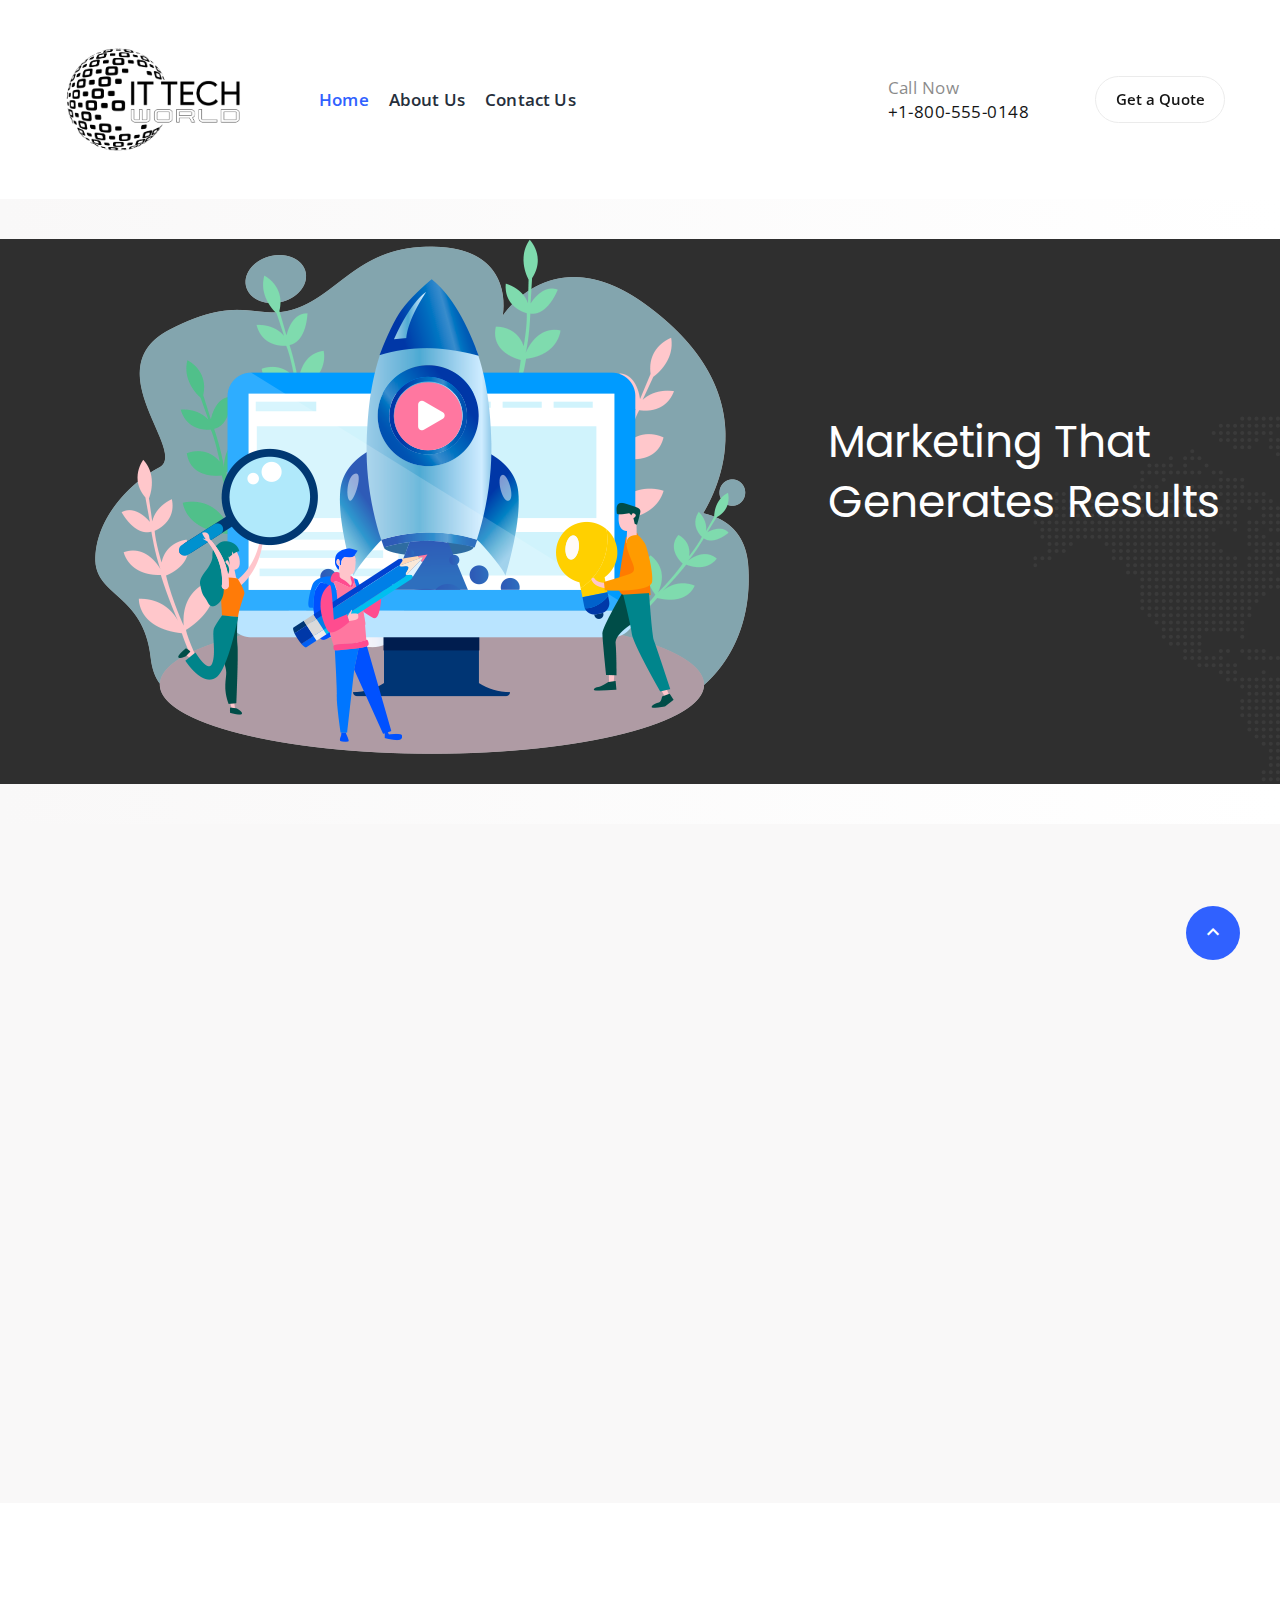
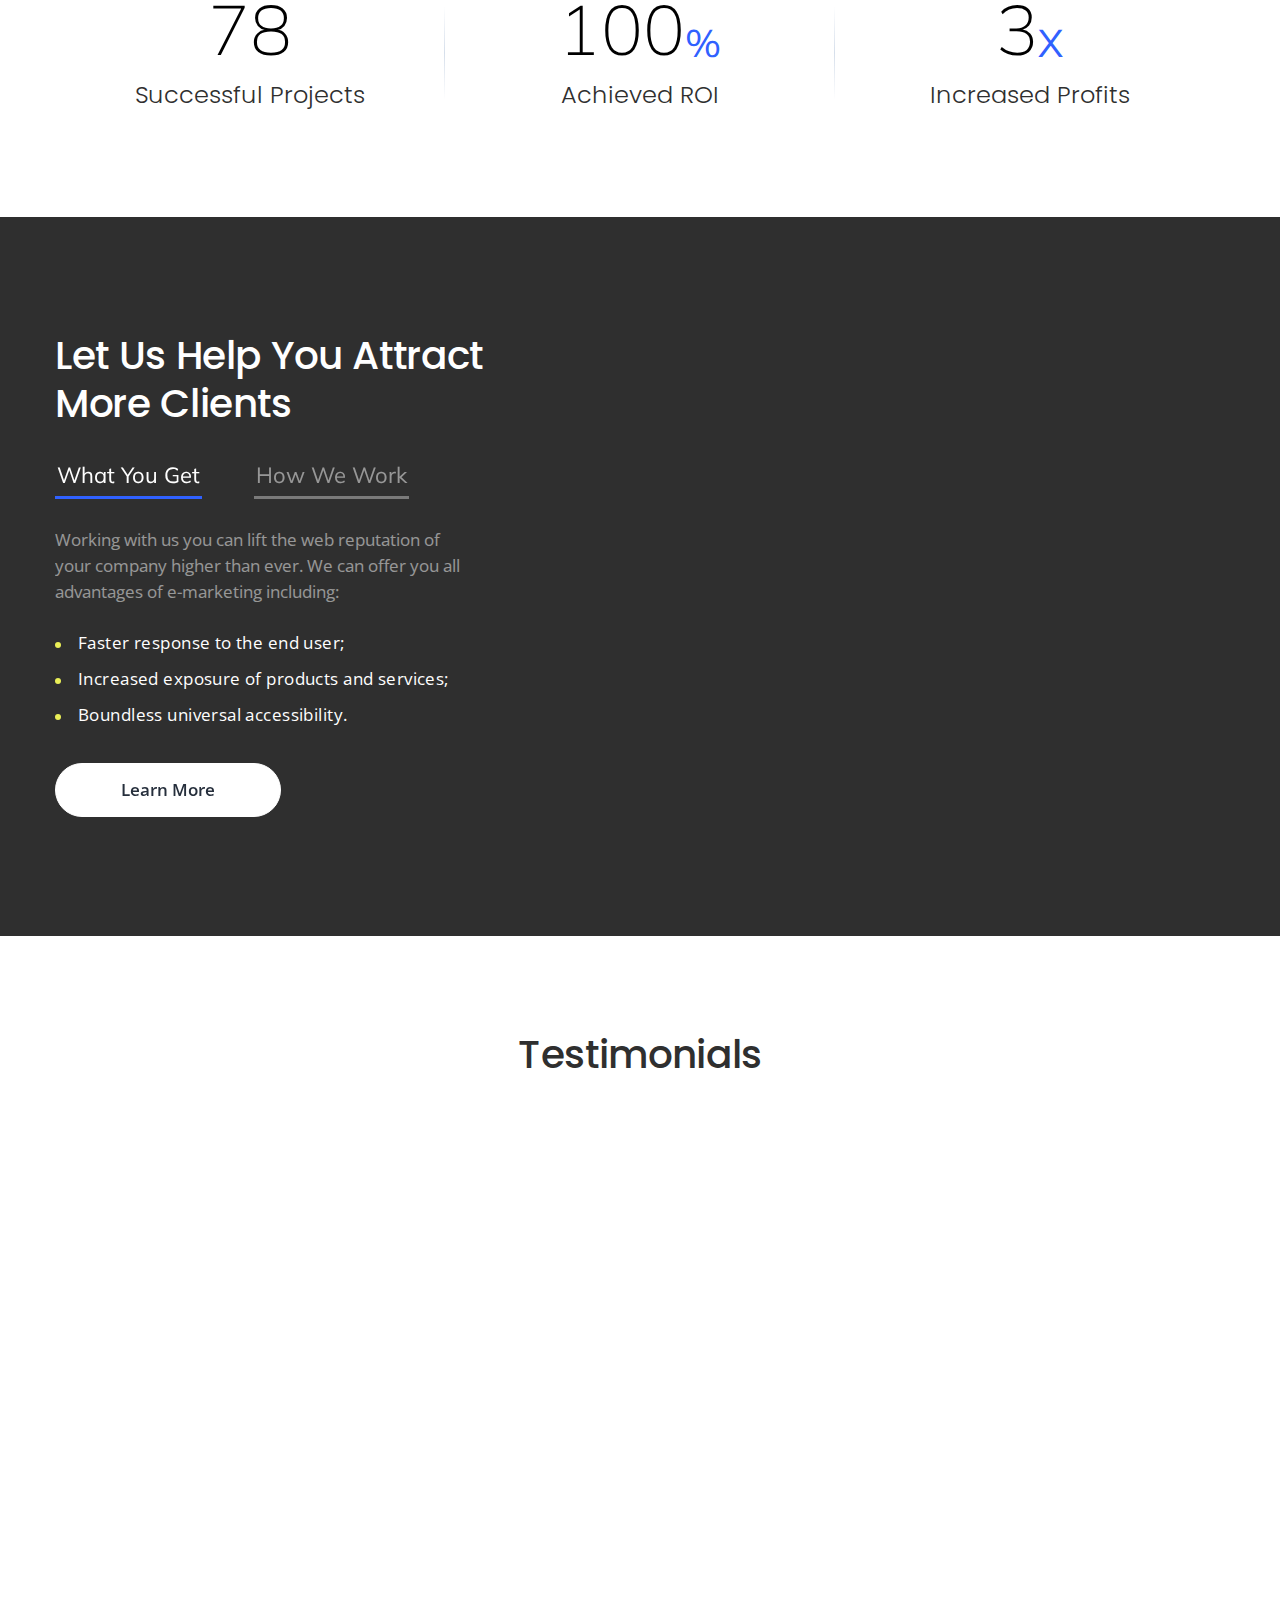
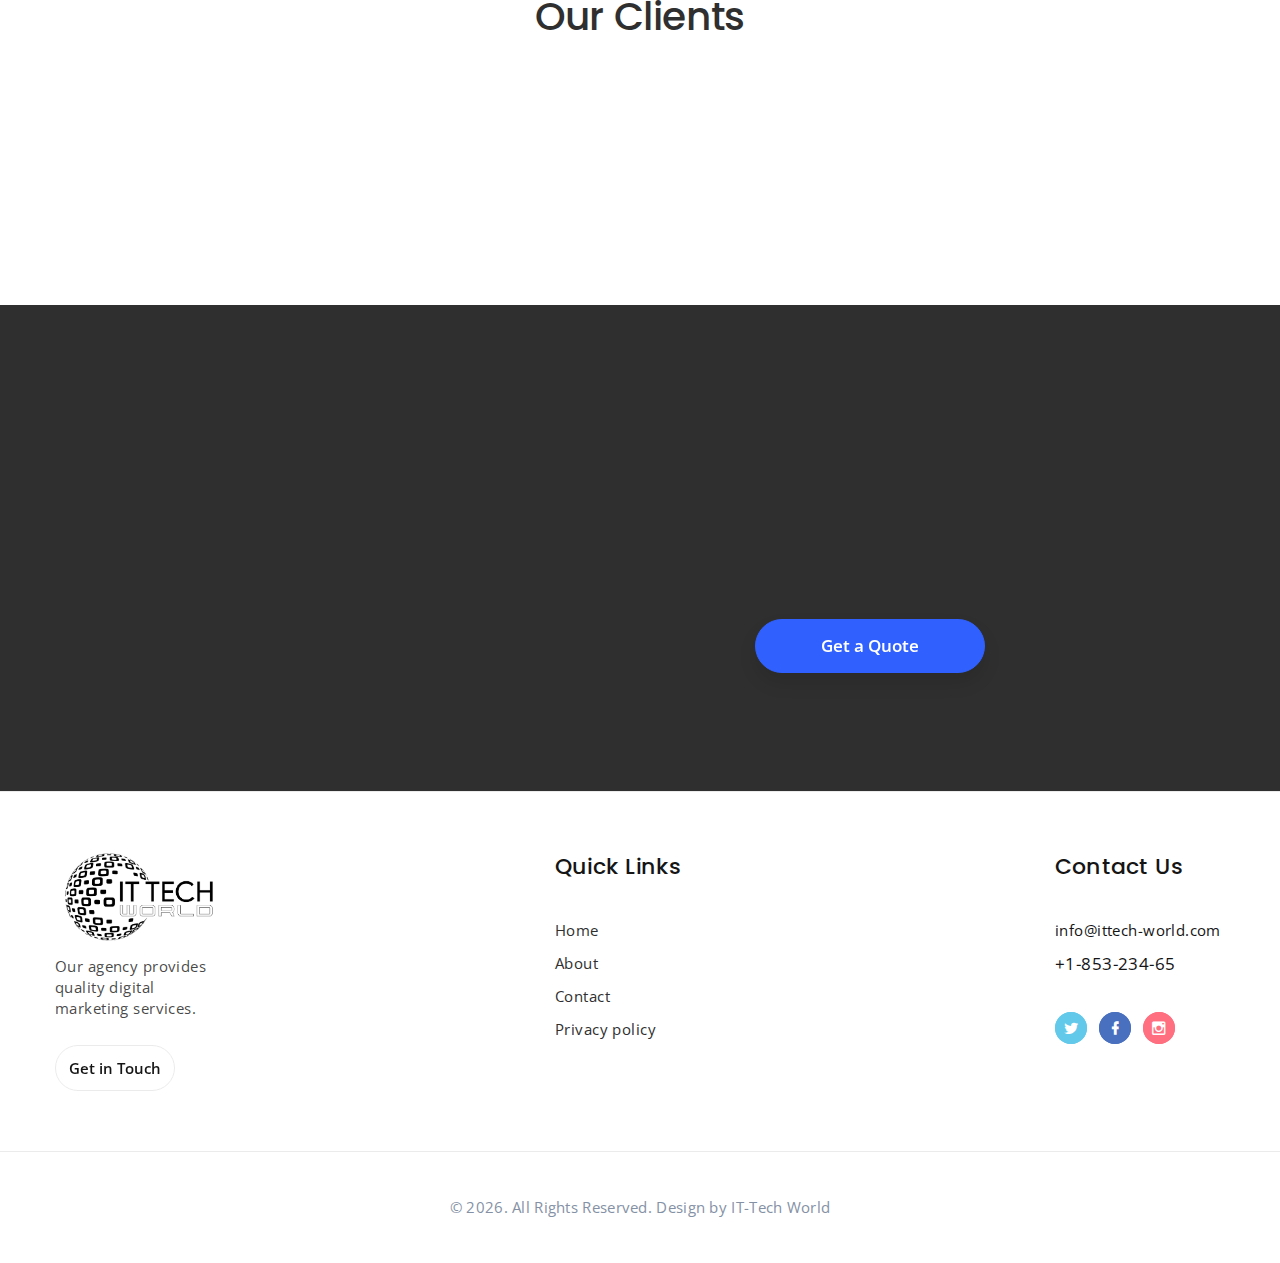
<file: index.html>
<!DOCTYPE html>
<html class="wide wow-animation" lang="en">

<head>
  <title>Home</title>
  <meta name="viewport" content="width=device-width height=device-height initial-scale=1.0">
  <meta charset="utf-8">
  <meta http-equiv="X-UA-Compatible" content="IE=edge">
  <link rel="icon" href="images/favicon.png" type="image/x-icon">
  <link rel="stylesheet" type="text/css"
    href="//fonts.googleapis.com/css?family=Open+Sans:300,400,500,600,700,800%7CPoppins:300,400,500,600,700%7CMuli:200,300,400,500">
  <link rel="stylesheet" href="css/bootstrap.css">
  <link rel="stylesheet" href="css/fonts.css">
  <link rel="stylesheet" href="css/style.css">
  <style>
    .ie-panel {
      display: none;
      background: #212121;
      padding: 10px 0;
      box-shadow: 3px 3px 5px 0 rgba(0, 0, 0, .3);
      clear: both;
      text-align: center;
      position: relative;
      z-index: 1;
    }

    html.ie-10 .ie-panel,
    html.lt-ie-10 .ie-panel {
      display: block;
    }
  </style>
</head>

<body>
  <div class="ie-panel"><a href="http://windows.microsoft.com/en-US/internet-explorer/"><img
        src="images/ie8-panel/warning_bar_0000_us.jpg" height="42" width="820"
        alt="You are using an outdated browser. For a faster, safer browsing experience, upgrade for free today."></a>
  </div>
  <div class="preloader" id="loading">
    <div class="preloader-body">
      <div id="loading-center-object">
        <div class="object" id="object_four"></div>
        <div class="object" id="object_three"></div>
        <div class="object" id="object_two"></div>
        <div class="object" id="object_one"></div>
      </div>
    </div>
  </div>
  <div class="page">
    <!-- Page Header<a class="banner banner-top"
      href="https://www.templatemonster.com/website-templates/monstroid2.html" target="_blank"><img
        src="images/monstroid.jpg" alt="" height="0" /></a> -->
    <header class="section page-header">
      <!-- RD Navbar-->
      <div class="rd-navbar-wrap">
        <nav class="rd-navbar rd-navbar-modern" data-layout="rd-navbar-fixed" data-sm-layout="rd-navbar-fixed"
          data-md-layout="rd-navbar-fixed" data-md-device-layout="rd-navbar-fixed" data-lg-layout="rd-navbar-fixed"
          data-lg-device-layout="rd-navbar-fixed" data-xl-layout="rd-navbar-static"
          data-xl-device-layout="rd-navbar-static" data-xxl-layout="rd-navbar-static"
          data-xxl-device-layout="rd-navbar-static" data-lg-stick-up-offset="10px" data-xl-stick-up-offset="10px"
          data-xxl-stick-up-offset="10px" data-lg-stick-up="true" data-xl-stick-up="true" data-xxl-stick-up="true">
          <div class="rd-navbar-main">
            <!-- RD Navbar Panel-->
            <div class="rd-navbar-panel">
              <!-- RD Navbar Toggle-->
              <button class="rd-navbar-toggle" data-rd-navbar-toggle=".rd-navbar-nav-wrap"><span></span></button>
              <!-- RD Navbar Brand-->
              <div class="rd-navbar-brand"> <a class="brand" href="index.html"><img src="images/Logo2.png" alt=""
                    width="199" height="41" /></a></div>
            </div>
            <div class="rd-navbar-nav-wrap">
              <!-- RD Navbar Nav-->
              <ul class="rd-navbar-nav">
                <li class="rd-nav-item active"><a class="rd-nav-link" href="index.html">Home</a>
                </li>
                <li class="rd-nav-item"><a class="rd-nav-link" href="about-us.html">About Us</a>
                <li class="rd-nav-item"><a class="rd-nav-link" href="contacts.html">Contact Us</a>
                </li>
              </ul>
              <div class="rd-navbar-tel">
                <p>Call Now</p><a href="tel:#">+1-800-555-0148</a>
              </div>
            </div>
            <div class="rd-navbar-element"><a class="button button-sm button-default-outline button-winona"
                href="contacts.html">Get
                a Quote</a>
            </div>
            <div class="rd-navbar-dummy"></div>
          </div>
        </nav>
      </div>
    </header>
    <!-- FScreen-->
    <div class="layout-4">

      <div class="layout-4-item-right">
        <div class="box-custom-2 bg-accent">
          <div class="box-custom-2-bg bg-gray-900"><img class="map-image" src="images/world-map-light.svg" alt=""></div>
          <div class="box-custom-2-inner">
            <h2 class="wow fadeIn">Marketing That Generates Results</h2>
            <!-- <h4 class="text-default wow fadeIn" data-wow-delay=".2s">Get the free checklist with 7 ways to improve your
              business.</h4> -->
            <form class="rd-form rd-mailform form-shadow block-11 ot50" data-form-output="form-output-global"
              data-form-type="subscribe" method="post" action="bat/rd-mailform.php">
              <!-- <div class="form-wrap">
                <input class="form-input text-center" id="subscribe-form-email" type="email" name="email"
                  data-constraints="@Email @Required">
                <label class="form-label text-center" for="subscribe-form-email">Your E-mail</label>
              </div>
              <div class="form-button">
                <button class="button button-block button-primary button-winona" type="submit">Get Checklist</button>
              </div> -->
            </form>
          </div>
        </div>
      </div>


      <div class="layout-4-item-left bg-gray-900">
        <img src="images/hero.png" alt="" width="654" height="515" />
      </div>
      
    </div>

    <!-- Our Solutions-->
    <section class="section section-lg bg-gray-100 text-center" id="solutions">
      <div class="container">
        <h3 class="wow fadeIn" data-wow-delay=".1s">Professional Marketing Solutions</h3>
        <div class="row row-30 row-md-50 row-xl-60">
          <div class="col-sm-6 col-lg-4 wow fadeIn">
            <!-- Box Modern-->
            <article class="box-modern" data-anime="circles-1">
              <div class="box-modern-media">
                <div class="box-modern-icon mdi mdi-comment-text"></div>
                <div class="box-modern-circle box-modern-circle-1"></div>
                <div class="box-modern-circle box-modern-circle-2"></div>
              </div>
              <p class="box-modern-title">Lead Generation</p>
              <div class="box-modern-text">
                <p>Our team can provide you with proper leads.</p>
              </div>
            </article>
          </div>
          <div class="col-sm-6 col-lg-4 wow fadeIn" data-wow-delay=".1s">
            <!-- Box Modern-->
            <article class="box-modern box-modern_alternate" data-anime="circles-2">
              <div class="box-modern-media">
                <div class="box-modern-icon mdi mdi-chart-pie"></div>
                <div class="box-modern-circle box-modern-circle-1"></div>
                <div class="box-modern-circle box-modern-circle-2"></div>
              </div>
              <p class="box-modern-title">Analytics & Research</p>
              <div class="box-modern-text">
                <p>A&R services of IT-Tech World guarantee successful marketing results.</p>
              </div>
            </article>
          </div>
          <div class="col-sm-6 col-lg-4 wow fadeIn" data-wow-delay=".2s">
            <!-- Box Modern-->
            <article class="box-modern" data-anime="circles-1">
              <div class="box-modern-media">
                <div class="box-modern-icon mdi mdi-basket"></div>
                <div class="box-modern-circle box-modern-circle-1"></div>
                <div class="box-modern-circle box-modern-circle-2"></div>
              </div>
              <p class="box-modern-title">Sales Growth</p>
              <div class="box-modern-text">
                <p>Our innovative marketing tools provide great sales growth.</p>
              </div>
            </article>
          </div>
        </div>
      </div>
    </section>

    <!-- Counters-->
    <section class="section section-md text-center">
      <div class="container">
        <div class="layout-bordered-1">
          <div class="layout-bordered-1-item">
            <!-- Counter Classic-->
            <article class="counter-classic">
              <div class="counter-classic-main">
                <div class="counter">78</div>
              </div>
              <h4 class="counter-classic-title">Successful Projects</h4>
            </article>
          </div>
          <div class="layout-bordered-1-item">
            <!-- Counter Classic-->
            <article class="counter-classic">
              <div class="counter-classic-main">
                <div class="counter">100</div><span class="small text-primary">%</span>
              </div>
              <h4 class="counter-classic-title">Achieved ROI</h4>
            </article>
          </div>
          <div class="layout-bordered-1-item">
            <!-- Counter Classic-->
            <article class="counter-classic">
              <div class="counter-classic-main">
                <div class="counter">3</div><span class="small text-primary">X</span>
              </div>
              <h4 class="counter-classic-title">Increased Profits</h4>
            </article>
          </div>
        </div>
      </div>
    </section>

    <!-- What We Do-->
    <section class="section section-xl bg-gray-900" id="what-we-do">
      <div class="container">
        <div class="row row-50 justify-content-center justify-content-xl-between align-items-center">
          <div class="col-sm-10 col-lg-5">
            <h3>Let Us Help You Attract More Clients</h3>
            <!-- Bootstrap tabs-->
            <div class="tabs-custom tabs-horizontal tabs-line tabs-line_1 block-8" id="tabs-1">
              <!-- Nav tabs-->
              <ul class="nav nav-tabs">
                <li class="nav-item" role="presentation"><a class="nav-link active" href="#tabs-1-1"
                    data-toggle="tab"><span>What You Get</span></a></li>
                <li class="nav-item" role="presentation"><a class="nav-link" href="#tabs-1-2"
                    data-toggle="tab"><span>How We Work</span></a></li>
              </ul>
              <!-- Tab panes-->
              <div class="tab-content">
                <div class="tab-pane fade show active" id="tabs-1-1">
                  <p class="big">Working with us you can lift the web reputation of your company higher than ever. We
                    can offer you all advantages of e-marketing including:</p>
                  <ul class="list-marked list-marked_secondary">
                    <li>Faster response to the end user;</li>
                    <li>Increased exposure of products and services;</li>
                    <li>Boundless universal accessibility.</li>
                  </ul><a class="button button-default button-winona" href="#">Learn More</a>
                </div>
                <div class="tab-pane fade" id="tabs-1-2">
                  <p class="big">Our agency works to ensure the best quality of marketing solutions for our clients and
                    their businesses. Our approach features:</p>
                  <ul class="list-marked list-marked_secondary">
                    <li>Initial consultation with the client;</li>
                    <li>Planning & analysis;</li>
                    <li>Marketing campaign implementation.</li>
                  </ul><a class="button button-default button-winona" href="#">Learn More</a>
                </div>
              </div>
            </div>
          </div>
          <div class="col-sm-10 col-lg-7 wow fadeIn text-center" data-wow-delay=".2s"><img src="images/hero2.png" alt=""
              width="594" height="493" />
          </div>
        </div>
      </div>
    </section>

    <!-- Testimonials-->
    <section class="section section-md-2 text-center bg-white" id="testimonials">
      <div class="container">
        <h3>Testimonials</h3>
        <!-- Isotope-->
        <div class="isotope-outer">
          <div class="row row-15 row-md-30 row-xl-40 isotope" data-isotope-layout="masonry">
            <div class="col-md-6 col-lg-4 isotope-item wow fadeInUpSmall">
              <!-- Quote Modern-->
              <blockquote class="quote-modern">
                <div class="quote-modern-header">
                  <div class="quote-modern-info"><img class="quote-modern-avatar" src="images/test1.jpg" alt=""
                      width="74" height="74" />
                    <div class="quote-modern-info-main">
                      <cite class="quote-modern-cite">Ann Smith</cite>
                      <p class="quote-modern-position">Regular Client</p>
                    </div>
                  </div>
                </div>
                <div class="quote-modern-main">
                  <div class="quote-modern-text">
                    <p>I would just like to say thank you for your effective online marketing services, for your
                      friendly and professional support and answers to my questions!</p>
                  </div>
                  <div class="quote-modern-meta"><a class="quote-modern-link icon mdi mdi-facebook" href="#"></a>
                    <time class="quote-modern-time" datetime="2019">August 24, 2024</time>
                  </div>
                </div>
              </blockquote>
            </div>
            <div class="col-md-6 col-lg-4 isotope-item wow fadeInUpSmall" data-wow-delay=".1s">
              <!-- Quote Modern-->
              <blockquote class="quote-modern">
                <div class="quote-modern-header">
                  <div class="quote-modern-info"><img class="quote-modern-avatar" src="images/test2.jpg" alt=""
                      width="74" height="74" />
                    <div class="quote-modern-info-main">
                      <cite class="quote-modern-cite">John Smith</cite>
                      <p class="quote-modern-position">Regular Client</p>
                    </div>
                  </div>
                </div>
                <div class="quote-modern-main">
                  <div class="quote-modern-text">
                    <p>IT-Tech World Agency has been a great help to my marketing efforts for the past several years.
                    </p>
                  </div>
                  <div class="quote-modern-meta"><a class="quote-modern-link icon mdi mdi-facebook" href="#"></a>
                    <time class="quote-modern-time" datetime="2019">July 24, 2024</time>
                  </div>
                </div>
              </blockquote>
            </div>
            <div class="col-md-6 col-lg-4 isotope-item wow fadeInUpSmall" data-wow-delay=".3s">
              <!-- Quote Modern-->
              <blockquote class="quote-modern">
                <div class="quote-modern-header">
                  <div class="quote-modern-info"><img class="quote-modern-avatar" src="images/test3.jpg" alt=""
                      width="74" height="74" />
                    <div class="quote-modern-info-main">
                      <cite class="quote-modern-cite">Jane Pearson</cite>
                      <p class="quote-modern-position">Regular Client</p>
                    </div>
                  </div>
                </div>
                <div class="quote-modern-main">
                  <div class="quote-modern-text">
                    <p>Thank you for email marketing services you delivered. You helped my website attract new partners
                      and promote my own services to a greater number of customers.</p>
                  </div>
                  <div class="quote-modern-meta"><a class="quote-modern-link icon mdi mdi-facebook" href="#"></a>
                    <time class="quote-modern-time" datetime="2019">Mar 24, 2024</time>
                  </div>
                </div>
              </blockquote>
            </div>
          </div>
        </div>
      </div>
    </section>

    <!-- Our Clients-->
    <section class="section section-xxl text-center bg-white" id="clients">
      <div class="container">
        <h3>Our Clients</h3>
        <!-- Owl Carousel-->
        <div class="owl-carousel owl-carousel-centered" data-items="2" data-sm-items="3" data-md-items="4"
          data-lg-items="4" data-dots="true" data-nav="false" data-stage-padding="0" data-loop="true" data-margin="30"
          data-mouse-drag="false">
          <div class="wow clipInLeft"><a class="link-image-1" href="#"><img src="images/cl1.png" alt="" width="88"
                height="77" /></a></div>
          <!-- <div class="wow clipInLeft" data-wow-delay=".1s"><a class="link-image-1" href="#"><img
                src="images/cl2.png" alt="" width="73" height="78" /></a></div> -->
          <div class="wow clipInLeft" data-wow-delay=".2s"><a class="link-image-1" href="#"><img src="images/cl3.png"
                alt="" width="96" height="62" /></a></div>
          <div class="wow clipInLeft" data-wow-delay=".3s"><a class="link-image-1" href="#"><img src="images/cl4.png"
                alt="" width="78" height="80" /></a></div>
          <div class="wow clipInLeft" data-wow-delay=".4s"><a class="link-image-1" href="#"><img src="images/cl5.png"
                alt="" width="87" height="76" /></a></div>
        </div>
      </div>
    </section>

    <!-- CTA-->
    <section class="section section-sm bg-image bg-accent" id="download">
      <div class="container">
        <div class="row row-50justify-content-center justify-content-lg-start align-items-center">
          <div class="col-lg-7 wow fadeIn" data-wow-delay=".3s">
            <div class="map">
              <div class="map-inner"><img class="map-image" src="images/world-map-light.svg" alt=""></div>
            </div>
          </div>
          <div class="col-md-10 col-lg-5">
            <h3 class="wow clipInLeft" data-wow-delay=".1s">We Work with Clients All Over the World</h3>
            <p class="big wow clipInLeft" data-wow-delay=".2s">IT-Tech World helps clients inside and outside of the US
              to
              achieve success by using our services and solutions.</p><a
              class="button button-primary button-winona button-shadow" href="contacts.html">Get a Quote</a>
          </div>
        </div>
      </div>
    </section>

    <!-- Page Footer<a class="banner" href="https://www.templatemonster.com/website-templates/monstroid2.html"
      target="_blank"><img src="images/monstroid_big.jpg" alt="" height="0" /></a> -->
    <footer class="section footer-classic">
      <div class="footer-classic-main">
        <div class="container">
          <div class="row row-50 justify-content-lg-between">
            <div class="col-sm-7 col-lg-3 col-xl-2"><a class="brand" href="index.html"><img src="images/logo-footer.png"
                  alt="" width="199" height="41" /></a>
              <p><span style="max-width: 250px;">Our agency provides quality digital marketing services.</span></p><a
                class="button button-sm button-default-outline button-winona" href="#">Get in Touch</a>
            </div>
            <div class="col-sm-5 col-lg-3 col-xl-2">
              <h4 class="footer-classic-title">Quick Links</h4>
              <ul class="list footer-classic-list">
                <li><a href="/index.html">Home</a></li>
                <li><a href="/about-us.html">About</a></li>
                <li><a href="/contacts.html">Contact</a></li>
                <li><a href="/privacy-policy.html">Privacy policy</a></li>
              </ul>
            </div>
            <!-- <div class="col-sm-7 col-lg-5 col-xl-3">
              <h4 class="footer-classic-title">Quick Links</h4>
              <ul class="list footer-classic-list footer-classic-list_2-cols">
                <li><a href="#">Sign Up</a></li>
                <li><a href="#">Our Team</a></li>
                <li><a href="#">Portfolio</a></li>
                <li><a href="#">Pricing</a></li>
                <li><a href="#">Testimonials</a></li>
                <li><a href="#">FAQ</a></li>
                <li><a href="#">Services</a></li>
              </ul>
            </div> -->
            <div class="col-sm-5 col-lg-9 col-xl-2">
              <h4 class="footer-classic-title">Contact Us</h4>
              <div class="row row-20 row-sm-35">
                <div class="col-6 col-sm-12 col-lg-8 col-xl-12">
                  <div class="row row-10 text-default">
                    <div class="col-lg-6 col-xl-12"><a href="mailto:info@ittech-world.com">info@ittech-world.com</a>
                    </div>
                    <div class="col-lg-6 col-xl-12"><a class="big" href="tel:#">+1-853-234-65</a></div>
                  </div>
                </div>
                <div class="col-6 col-sm-12 col-lg-4 col-xl-12 text-right text-sm-left">
                  <div class="group group-xs"><a class="link link-social-1 mdi mdi-twitter" href="#"></a><a
                      class="link link-social-1 mdi mdi-facebook" href="#"></a><a
                      class="link link-social-1 mdi mdi-instagram" href="#"></a></div>
                </div>
              </div>
            </div>
          </div>
        </div>
      </div>
      <div class="footer-classic-aside">
        <div class="container">
          <p class="rights"><span>&copy;&nbsp;</span><span class="copyright-year"></span>. All Rights Reserved. Design
            by <a href="https://www.ittech-world.com">IT-Tech World</a></p>
        </div>
      </div>
    </footer>
  </div>
  <div class="snackbars" id="form-output-global"></div>
  <script src="js/core.min.js"></script>
  <script src="js/script.js"></script>
</body>

<!-- Crafted By Asad Chaudhary -->

</html>
</file>
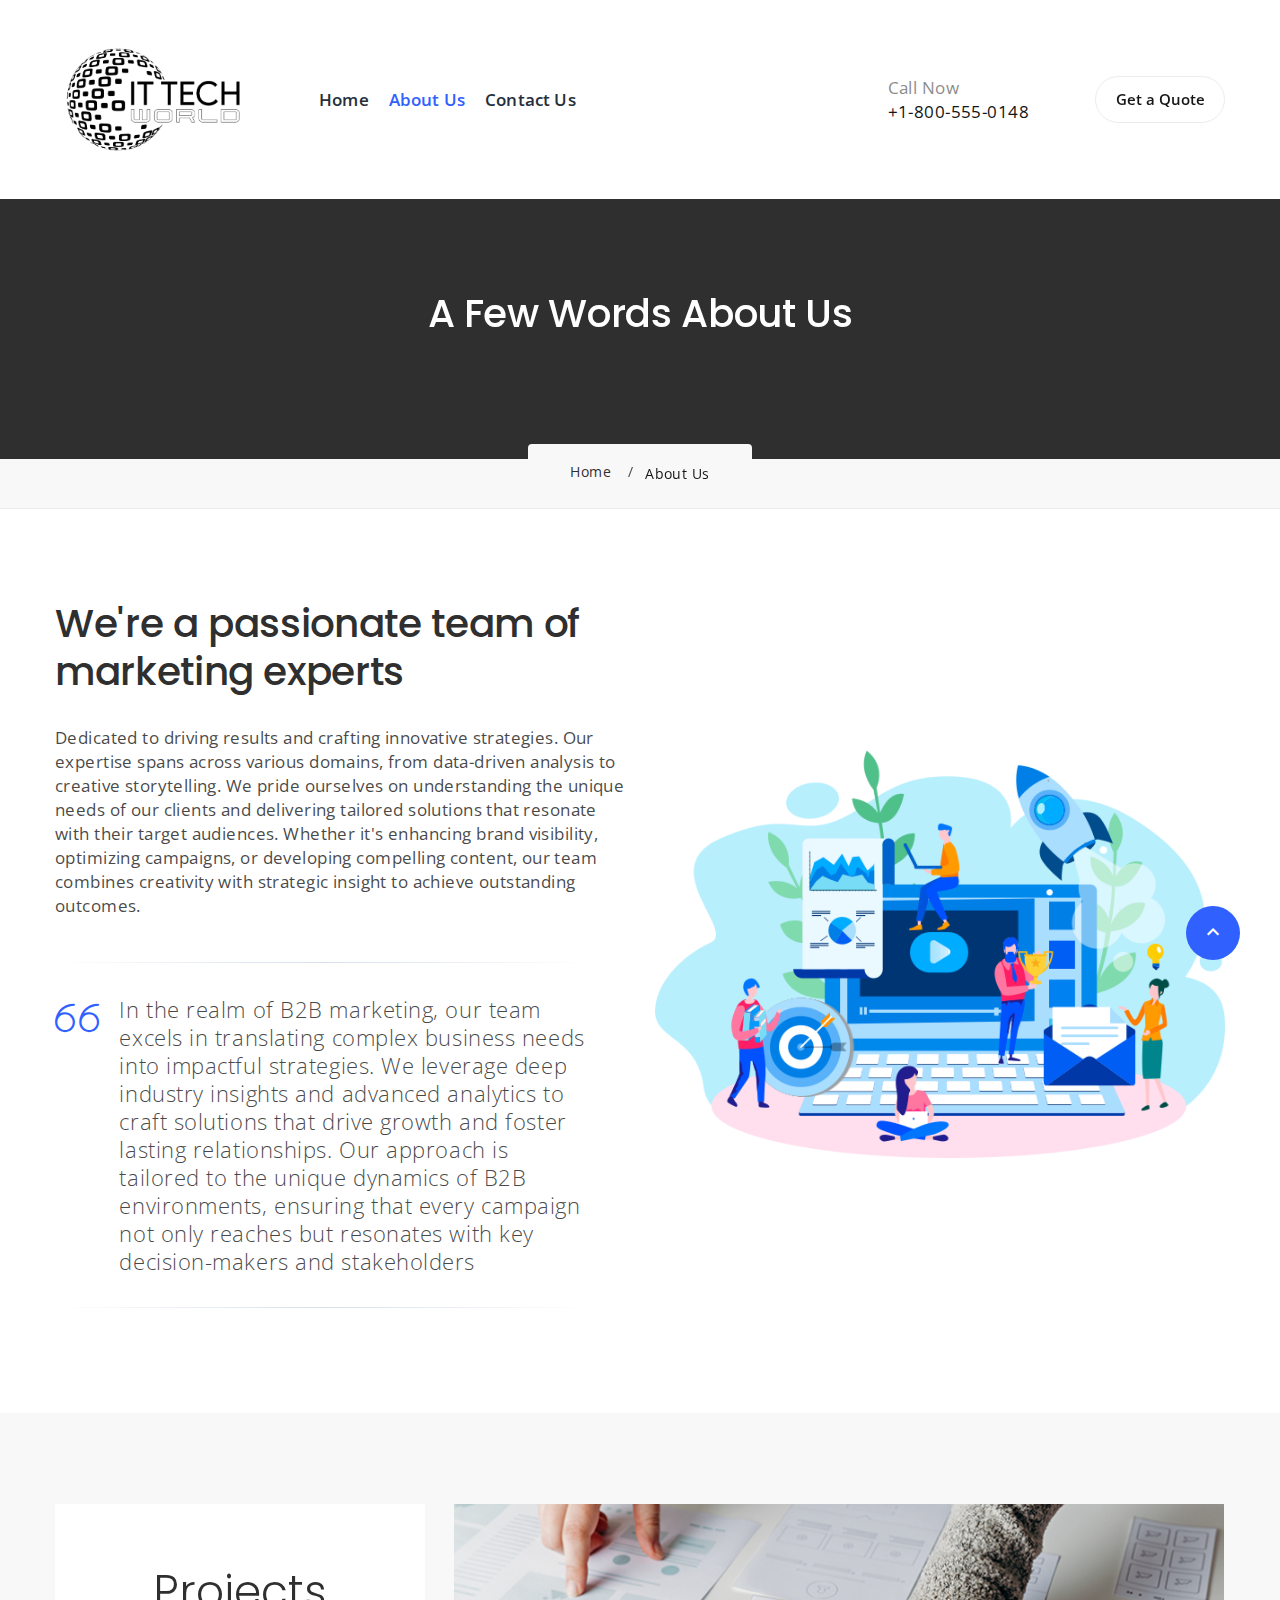
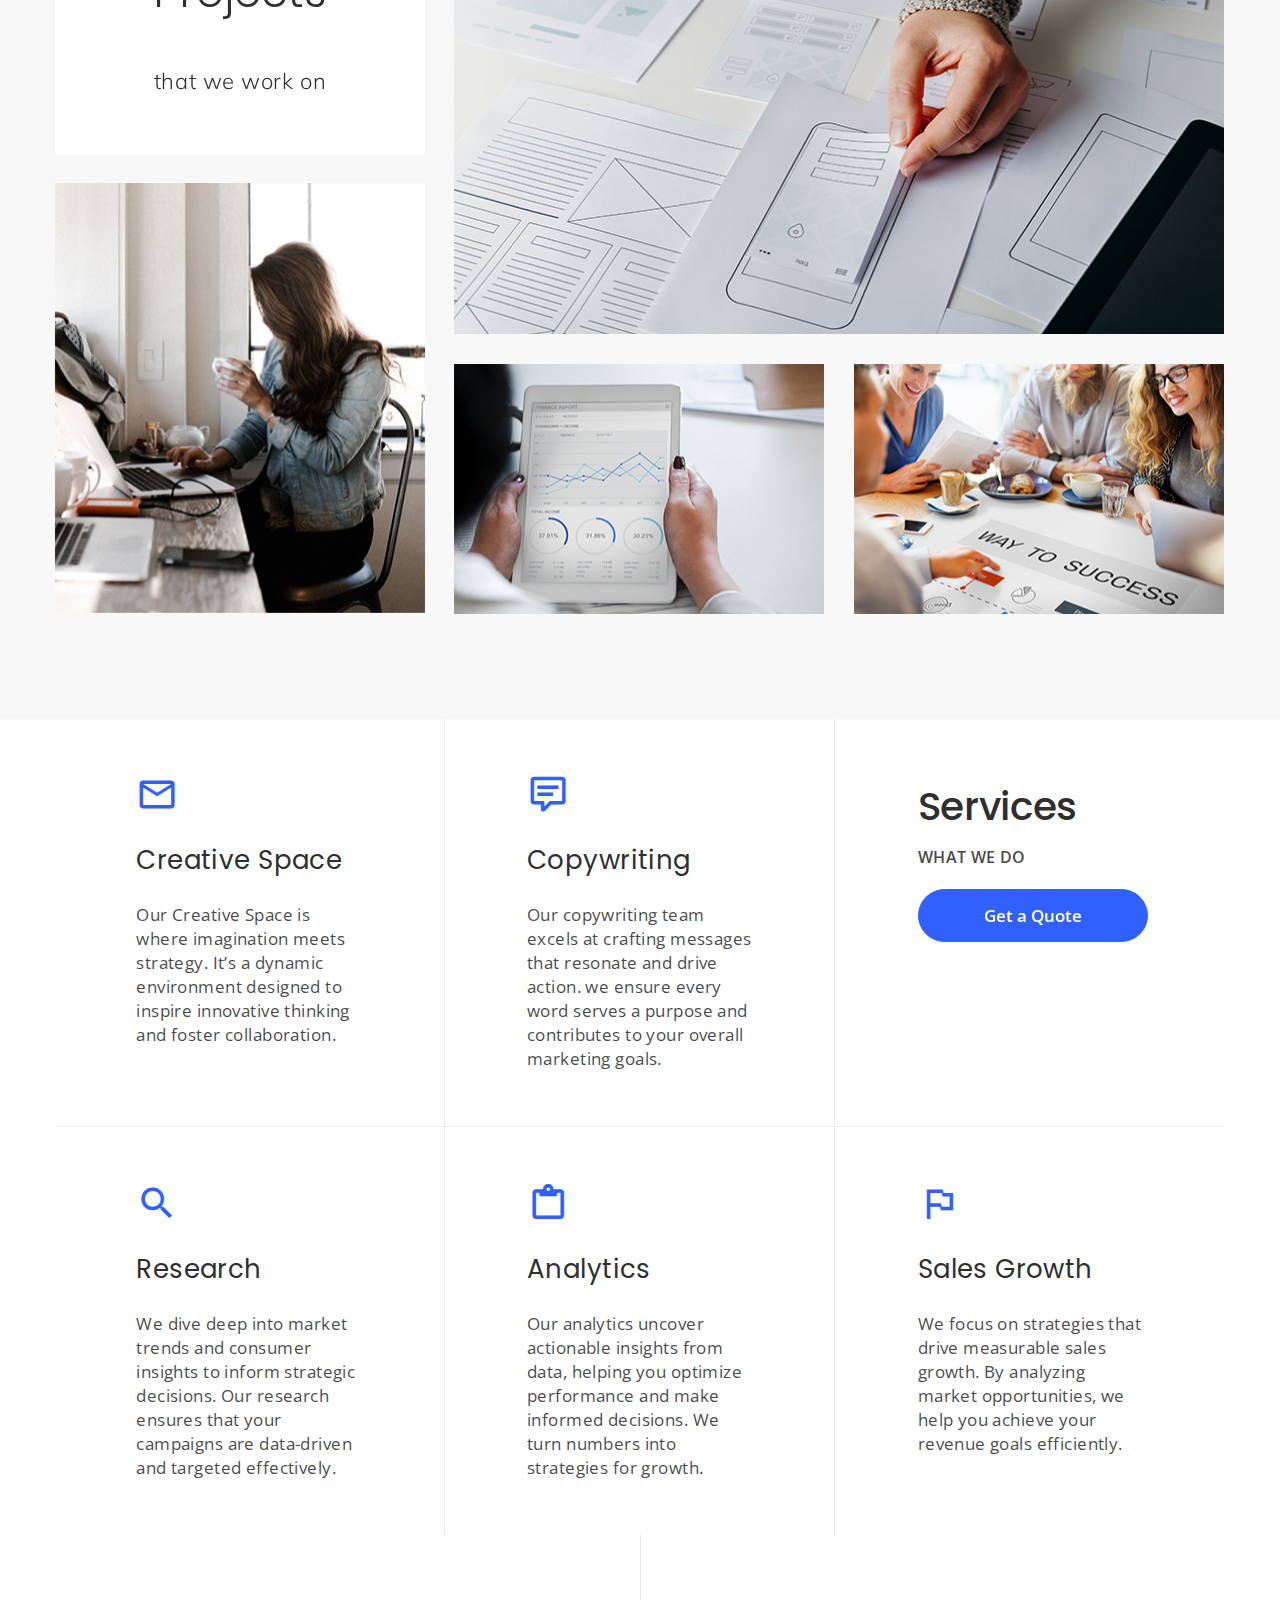
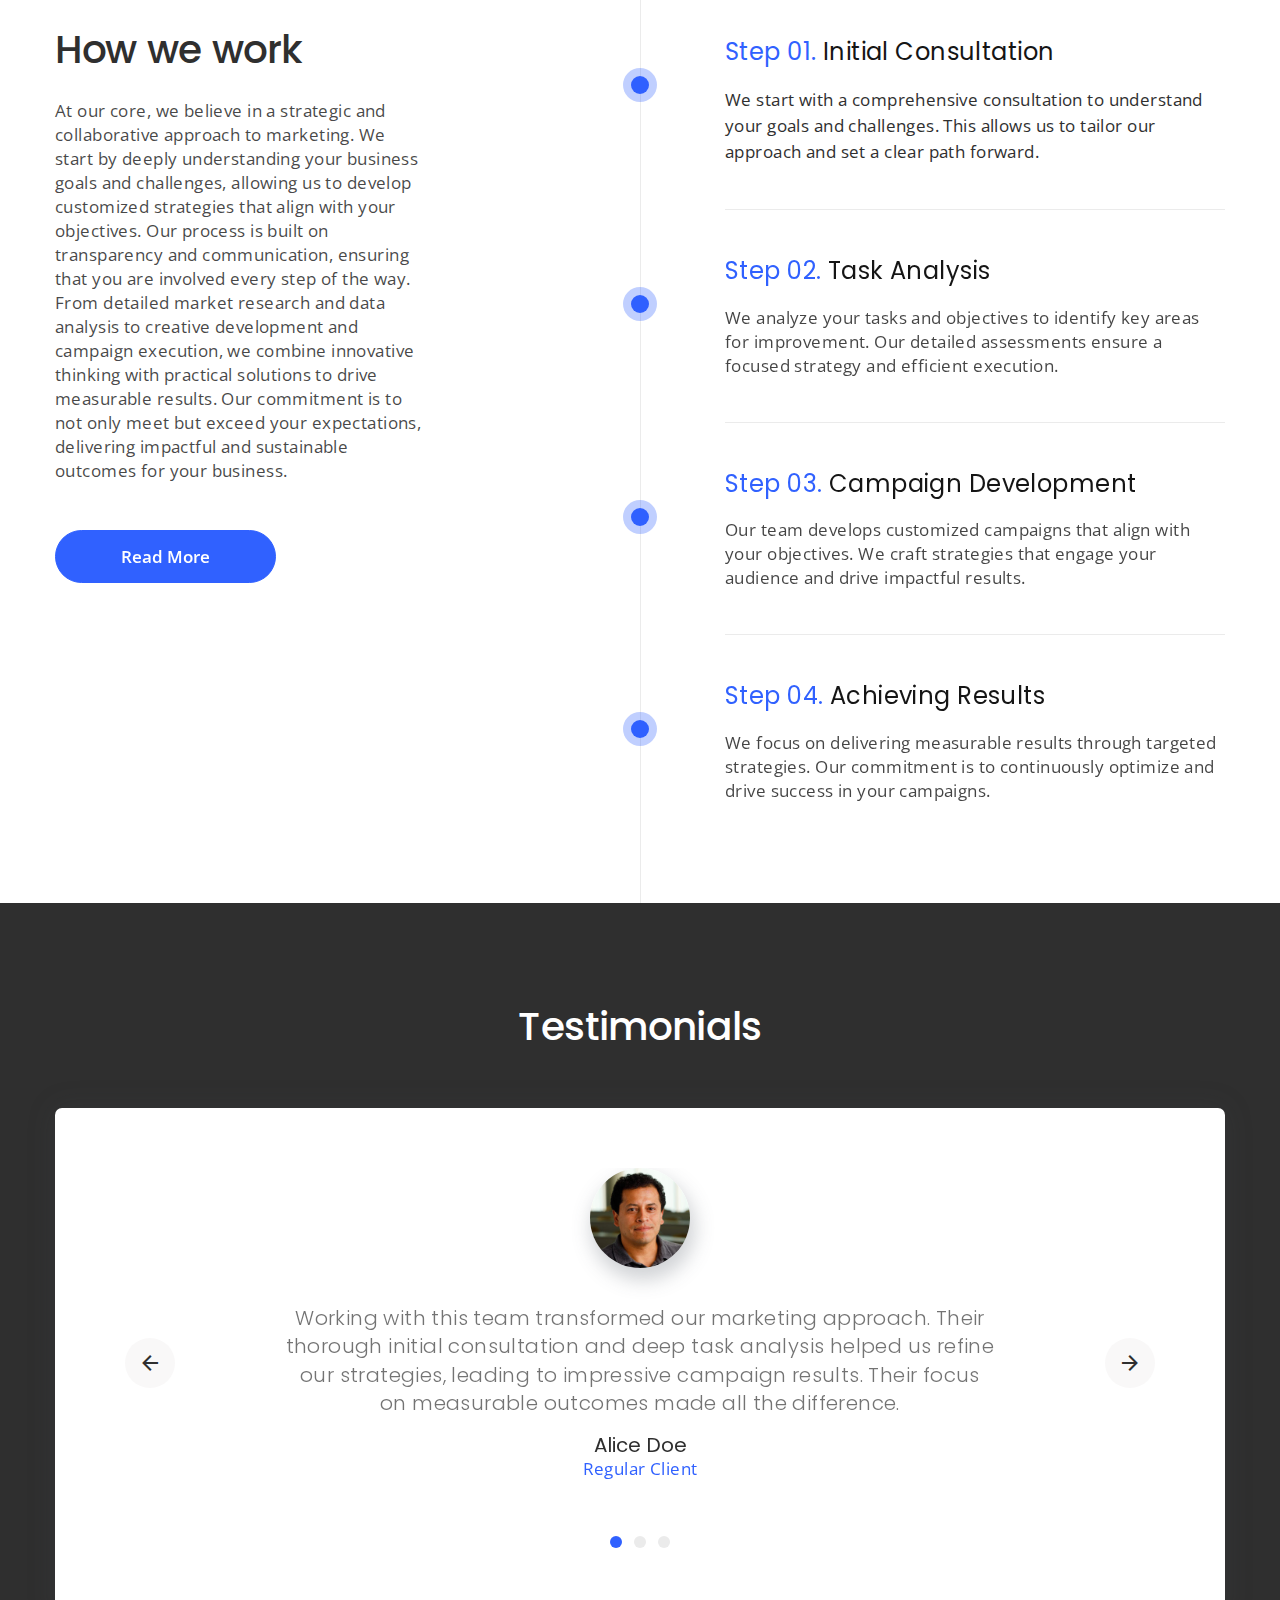
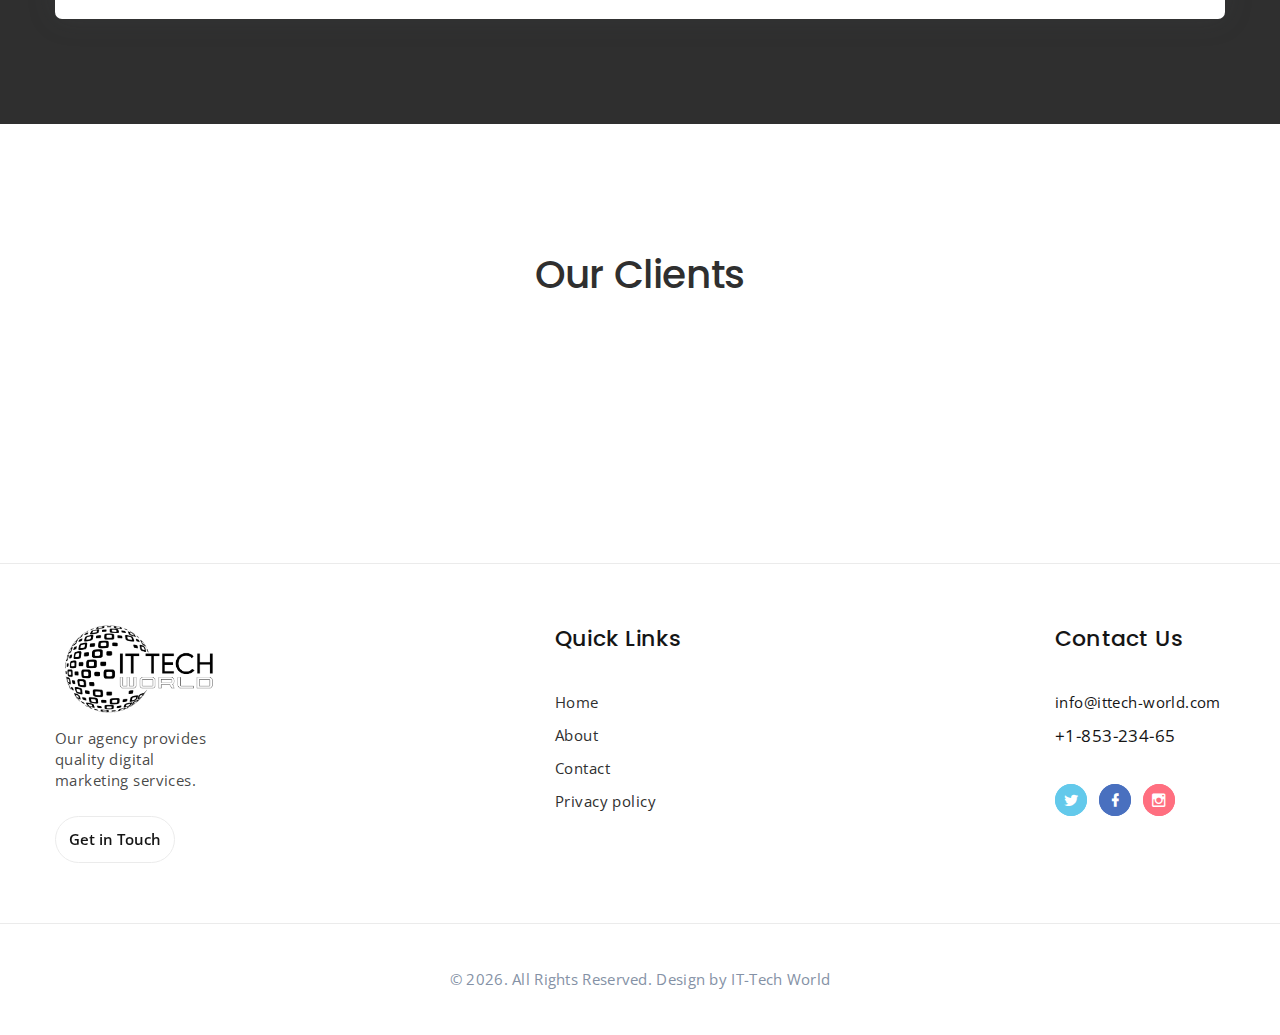
<file: about-us.html>
<!DOCTYPE html>
<html class="wide wow-animation" lang="en">

<head>
  <title>About Us</title>
  <meta name="viewport" content="width=device-width height=device-height initial-scale=1.0">
  <meta charset="utf-8">
  <meta http-equiv="X-UA-Compatible" content="IE=edge">
  <link rel="icon" href="images/favicon.png" type="image/x-icon">
  <link rel="stylesheet" type="text/css"
    href="//fonts.googleapis.com/css?family=Open+Sans:300,400,500,600,700,800%7CPoppins:300,400,500,600,700%7CMuli:200,300,400,500">
  <link rel="stylesheet" href="css/bootstrap.css">
  <link rel="stylesheet" href="css/fonts.css">
  <link rel="stylesheet" href="css/style.css">
  <style>
    .ie-panel {
      display: none;
      background: #212121;
      padding: 10px 0;
      box-shadow: 3px 3px 5px 0 rgba(0, 0, 0, .3);
      clear: both;
      text-align: center;
      position: relative;
      z-index: 1;
    }

    html.ie-10 .ie-panel,
    html.lt-ie-10 .ie-panel {
      display: block;
    }
  </style>
</head>

<body>
  <div class="ie-panel"><a href="http://windows.microsoft.com/en-US/internet-explorer/"><img
        src="images/ie8-panel/warning_bar_0000_us.jpg" height="42" width="820"
        alt="You are using an outdated browser. For a faster, safer browsing experience, upgrade for free today."></a>
  </div>
  <div class="preloader" id="loading">
    <div class="preloader-body">
      <div id="loading-center-object">
        <div class="object" id="object_four"></div>
        <div class="object" id="object_three"></div>
        <div class="object" id="object_two"></div>
        <div class="object" id="object_one"></div>
      </div>
    </div>
  </div>
  <div class="page">
    <!-- Page Header<a class="banner banner-top"
      href="https://www.templatemonster.com/website-templates/monstroid2.html" target="_blank"><img
        src="images/monstroid.jpg" alt="" height="0" /></a> -->
    <header class="section page-header">
      <!-- RD Navbar-->
      <div class="rd-navbar-wrap">
        <nav class="rd-navbar rd-navbar-modern" data-layout="rd-navbar-fixed" data-sm-layout="rd-navbar-fixed"
          data-md-layout="rd-navbar-fixed" data-md-device-layout="rd-navbar-fixed" data-lg-layout="rd-navbar-fixed"
          data-lg-device-layout="rd-navbar-fixed" data-xl-layout="rd-navbar-static"
          data-xl-device-layout="rd-navbar-static" data-xxl-layout="rd-navbar-static"
          data-xxl-device-layout="rd-navbar-static" data-lg-stick-up-offset="10px" data-xl-stick-up-offset="10px"
          data-xxl-stick-up-offset="10px" data-lg-stick-up="true" data-xl-stick-up="true" data-xxl-stick-up="true">
          <div class="rd-navbar-main">
            <!-- RD Navbar Panel-->
            <div class="rd-navbar-panel">
              <!-- RD Navbar Toggle-->
              <button class="rd-navbar-toggle" data-rd-navbar-toggle=".rd-navbar-nav-wrap"><span></span></button>
              <!-- RD Navbar Brand-->
              <div class="rd-navbar-brand"> <a class="brand" href="index.html"><img src="images/Logo2.png" alt=""
                    width="199" height="41" /></a></div>
            </div>
            <div class="rd-navbar-nav-wrap">
              <!-- RD Navbar Nav-->
              <ul class="rd-navbar-nav">
                <li class="rd-nav-item"><a class="rd-nav-link" href="index.html">Home</a>
                </li>
                <li class="rd-nav-item active"><a class="rd-nav-link" href="about-us.html">About Us</a>
                </li>
                <li class="rd-nav-item"><a class="rd-nav-link" href="contacts.html">Contact Us</a>
                </li>
              </ul>
              <div class="rd-navbar-tel">
                <p>Call Now</p><a href="tel:#">+1-800-555-0148</a>
              </div>
            </div>
            <div class="rd-navbar-element"><a class="button button-sm button-default-outline button-winona" href="#">Get
                a Quote</a>
            </div>
            <div class="rd-navbar-dummy"></div>
          </div>
        </nav>
      </div>
    </header>
    <section class="breadcrumbs-custom">
      <section class="section parallax-container breadcrumbs-custom-main context-dark"
        data-parallax-img="images/bg-image-1.jpg">
        <div class="parallax-content">
          <div class="container">
            <div class="row justify-content-center">
              <div class="col-xl-9">
                <h3 class="breadcrumbs-custom-title">A Few Words About Us</h3>
              </div>
            </div>
          </div>
        </div>
      </section>
      <div class="breadcrumbs-custom-aside">
        <div class="container">
          <ul class="breadcrumbs-custom-path">
            <li><a href="index.html">Home</a></li>
            <li class="active">About Us</li>
          </ul>
        </div>
      </div>
    </section>

    <!-- Who we Are-->
    <section class="section section-md">
      <div class="container">
        <div class="row row-50 align-items-center">
          <div class="col-lg-6">
            <h3>We're a passionate team of marketing experts</h3>
            <p> Dedicated to driving results and crafting innovative strategies. Our expertise spans across various
              domains, from data-driven analysis to creative storytelling. We pride ourselves on understanding the
              unique needs of our clients and delivering tailored solutions that resonate with their target audiences.
              Whether it's enhancing brand visibility, optimizing campaigns, or developing compelling content, our team
              combines creativity with strategic insight to achieve outstanding outcomes.</p>
            <!-- Quote Light-->
            <blockquote class="quote-light quote-light_1">
              <div class="quote-light-mark linearicons-quote-open"></div>
              <div class="quote-light-text">
                <p>In the realm of B2B marketing, our team excels in translating complex business needs into impactful
                  strategies. We leverage deep industry insights and advanced analytics to craft solutions that drive
                  growth and foster lasting relationships. Our approach is tailored to the unique dynamics of B2B
                  environments, ensuring that every campaign not only reaches but resonates with key decision-makers and
                  stakeholders</p>
              </div>
            </blockquote>
          </div>
          <div class="col-lg-6"><img src="images/about-1-635x455.png" alt="" width="635" height="455" />
          </div>
        </div>
      </div>
    </section>

    <!-- About-->
    <section class="section section-md bg-gray-100">
      <div class="container">
        <div class="isotope row row-30" data-isotope-layout="masonry" data-isotope-group="about">
          <div class="col-12 col-sm-6 col-md-4 isotope-item">
            <div class="block-ratio block-ratio-1">
              <div class="block-ratio-dummy"></div>
              <div class="block-ratio-content">
                <div class="box-custom-1">
                  <h2>Projects</h2>
                  <h4>that we work on</h4>
                </div>
              </div>
            </div>
          </div>
          <div class="col-12 col-sm-6 col-md-8 isotope-item">
            <div class="block-ratio block-ratio-3">
              <div class="block-ratio-dummy"></div>
              <div class="block-ratio-content bg-image" style="background-image: url(images/about-1-770x426.jpg);">
              </div><a href="#">Online Marketing</a>
            </div>
          </div>
          <div class="col-12 col-sm-6 col-md-4 isotope-item">
            <div class="block-ratio block-ratio-2">
              <div class="block-ratio-dummy"></div>
              <div class="block-ratio-content bg-image" style="background-image: url(images/about-2-369x432.jpg);">
              </div><a href="#">Social Media Marketing</a>
            </div>
          </div>
          <div class="col-12 col-sm-6 col-md-4 isotope-item">
            <div class="block-ratio block-ratio-1">
              <div class="block-ratio-dummy"></div>
              <div class="block-ratio-content bg-image" style="background-image: url(images/about-3-370x251.jpg);">
              </div><a href="#">Brand Reputation Management</a>
            </div>
          </div>
          <div class="col-12 col-sm-6 col-md-4 isotope-item">
            <div class="block-ratio block-ratio-1">
              <div class="block-ratio-dummy"></div>
              <div class="block-ratio-content bg-image" style="background-image: url(images/about-4-370x251.jpg);">
              </div><a href="#">Contextual Advertising</a>
            </div>
          </div>
        </div>
      </div>
    </section>

    <!-- Services-->
    <section class="section text-center">
      <div class="container">
        <div class="list-blocks-outer">
          <div class="list-blocks">
            <div class="list-blocks-item">
              <div class="list-blocks-item-inner">
                <div class="icon novi-icon icon-primary icon-xl mdi mdi-email-outline"></div>
                <p class="list-blocks-title">Creative Space</p>
                <p>Our Creative Space is where imagination meets strategy. It’s a dynamic environment designed to
                  inspire innovative thinking and foster collaboration. </p>
              </div>
            </div>
            <div class="list-blocks-item">
              <div class="list-blocks-item-inner">
                <div class="icon novi-icon icon-primary icon-xl mdi mdi-comment-text-outline"></div>
                <p class="list-blocks-title">Copywriting</p>
                <p>Our copywriting team excels at crafting messages that resonate and drive action. we ensure every word
                  serves a purpose and contributes to your overall marketing goals.</p>
              </div>
            </div>
            <div class="list-blocks-item list-blocks-item_caption">
              <div class="list-blocks-item-inner">
                <h3>Services</h3>
                <p>What we do</p><a class="button button-primary button-winona" href="contacts.html">Get a Quote</a>
              </div>
            </div>
            <div class="list-blocks-item">
              <div class="list-blocks-item-inner">
                <div class="icon novi-icon icon-primary icon-xl mdi mdi-magnify"></div>
                <p class="list-blocks-title">Research</p>
                <p>We dive deep into market trends and consumer insights to inform strategic decisions. Our research
                  ensures that your campaigns are data-driven and targeted effectively.</p>
              </div>
            </div>
            <div class="list-blocks-item">
              <div class="list-blocks-item-inner">
                <div class="icon novi-icon icon-primary icon-xl mdi mdi-clipboard-outline"></div>
                <p class="list-blocks-title">Analytics</p>
                <p>Our analytics uncover actionable insights from data, helping you optimize performance and make
                  informed decisions. We turn numbers into strategies for growth.

                </p>
              </div>
            </div>
            <div class="list-blocks-item">
              <div class="list-blocks-item-inner">
                <div class="icon novi-icon icon-primary icon-xl mdi mdi-flag-outline"></div>
                <p class="list-blocks-title">Sales Growth</p>
                <p>We focus on strategies that drive measurable sales growth. By analyzing market opportunities, we help
                  you achieve your revenue goals efficiently.</p>
              </div>
            </div>
          </div>
        </div>
      </div>
    </section>

    <!-- Our Team
    <section class="section section-md bg-gray-100 text-center">
      <div class="container">
        <h3>Our Team</h3>
        Owl Carousel
        <div class="owl-carousel owl-carousel_profile-modern" data-items="1" data-sm-items="2" data-lg-items="3"
          data-xl-items="4" data-dots="true" data-nav="false" data-stage-padding="0" data-loop="true" data-margin="30"
          data-mouse-drag="false">
          Profile Modern
          <article class="profile-modern">
            <figure class="profile-modern-figure"><img class="profile-modern-image" src="images/team-1-369x315.jpg"
                alt="" width="369" height="315" />
            </figure>
            <div class="profile-modern-main">
              <div class="profile-modern-main-item profile-modern-main-item_primary">
                <h5 class="profile-modern-name">Jane Logan</h5>
                <p class="profile-modern-position">Founder &amp; CEO</p>
              </div>
              <div class="profile-modern-main-item profile-modern-main-item_secondary">
                <h5 class="profile-modern-main-title">Get in Touch</h5>
                <ul class="list-inline list-inline-xs">
                  <li><a class="icon icon-md mdi mdi-facebook" href="#"></a></li>
                  <li><a class="icon icon-md mdi mdi-twitter" href="#"></a></li>
                  <li><a class="icon icon-md mdi mdi-instagram" href="#"></a></li>
                </ul>
                <div class="profile-modern-toggle mdi mdi-arrow-top-right"></div>
              </div>
            </div>
          </article>
          Profile Modern
          <article class="profile-modern">
            <figure class="profile-modern-figure"><img class="profile-modern-image" src="images/team-2-369x315.jpg"
                alt="" width="369" height="315" />
            </figure>
            <div class="profile-modern-main">
              <div class="profile-modern-main-item profile-modern-main-item_primary">
                <h5 class="profile-modern-name">Michael Lee</h5>
                <p class="profile-modern-position">Marketing Analyst</p>
              </div>
              <div class="profile-modern-main-item profile-modern-main-item_secondary">
                <h5 class="profile-modern-main-title">Get in Touch</h5>
                <ul class="list-inline list-inline-xs">
                  <li><a class="icon icon-md mdi mdi-facebook" href="#"></a></li>
                  <li><a class="icon icon-md mdi mdi-twitter" href="#"></a></li>
                  <li><a class="icon icon-md mdi mdi-instagram" href="#"></a></li>
                </ul>
                <div class="profile-modern-toggle mdi mdi-arrow-top-right"></div>
              </div>
            </div>
          </article>
          Profile Modern
          <article class="profile-modern">
            <figure class="profile-modern-figure"><img class="profile-modern-image" src="images/team-3-369x315.jpg"
                alt="" width="369" height="315" />
            </figure>
            <div class="profile-modern-main">
              <div class="profile-modern-main-item profile-modern-main-item_primary">
                <h5 class="profile-modern-name">Kate Wilson</h5>
                <p class="profile-modern-position">Advertising Expert</p>
              </div>
              <div class="profile-modern-main-item profile-modern-main-item_secondary">
                <h5 class="profile-modern-main-title">Get in Touch</h5>
                <ul class="list-inline list-inline-xs">
                  <li><a class="icon icon-md mdi mdi-facebook" href="#"></a></li>
                  <li><a class="icon icon-md mdi mdi-twitter" href="#"></a></li>
                  <li><a class="icon icon-md mdi mdi-instagram" href="#"></a></li>
                </ul>
                <div class="profile-modern-toggle mdi mdi-arrow-top-right"></div>
              </div>
            </div>
          </article>
          Profile Modern
          <article class="profile-modern">
            <figure class="profile-modern-figure"><img class="profile-modern-image" src="images/team-4-369x315.jpg"
                alt="" width="369" height="315" />
            </figure>
            <div class="profile-modern-main">
              <div class="profile-modern-main-item profile-modern-main-item_primary">
                <h5 class="profile-modern-name">Jake Watson</h5>
                <p class="profile-modern-position">Brand Manager</p>
              </div>
              <div class="profile-modern-main-item profile-modern-main-item_secondary">
                <h5 class="profile-modern-main-title">Get in Touch</h5>
                <ul class="list-inline list-inline-xs">
                  <li><a class="icon icon-md mdi mdi-facebook" href="#"></a></li>
                  <li><a class="icon icon-md mdi mdi-twitter" href="#"></a></li>
                  <li><a class="icon icon-md mdi mdi-instagram" href="#"></a></li>
                </ul>
                <div class="profile-modern-toggle mdi mdi-arrow-top-right"></div>
              </div>
            </div>
          </article>
          Profile Modern
          <article class="profile-modern">
            <figure class="profile-modern-figure"><img class="profile-modern-image" src="images/team-6-369x315.jpg"
                alt="" width="369" height="315" />
            </figure>
            <div class="profile-modern-main">
              <div class="profile-modern-main-item profile-modern-main-item_primary">
                <h5 class="profile-modern-name">James Smith</h5>
                <p class="profile-modern-position">Copywriter</p>
              </div>
              <div class="profile-modern-main-item profile-modern-main-item_secondary">
                <h5 class="profile-modern-main-title">Get in Touch</h5>
                <ul class="list-inline list-inline-xs">
                  <li><a class="icon icon-md mdi mdi-facebook" href="#"></a></li>
                  <li><a class="icon icon-md mdi mdi-twitter" href="#"></a></li>
                  <li><a class="icon icon-md mdi mdi-instagram" href="#"></a></li>
                </ul>
                <div class="profile-modern-toggle mdi mdi-arrow-top-right"></div>
              </div>
            </div>
          </article>
          Profile Modern
          <article class="profile-modern">
            <figure class="profile-modern-figure"><img class="profile-modern-image" src="images/team-5-369x315.jpg"
                alt="" width="369" height="315" />
            </figure>
            <div class="profile-modern-main">
              <div class="profile-modern-main-item profile-modern-main-item_primary">
                <h5 class="profile-modern-name">Phillip Smith</h5>
                <p class="profile-modern-position">SMM Expert</p>
              </div>
              <div class="profile-modern-main-item profile-modern-main-item_secondary">
                <h5 class="profile-modern-main-title">Get in Touch</h5>
                <ul class="list-inline list-inline-xs">
                  <li><a class="icon icon-md mdi mdi-facebook" href="#"></a></li>
                  <li><a class="icon icon-md mdi mdi-twitter" href="#"></a></li>
                  <li><a class="icon icon-md mdi mdi-instagram" href="#"></a></li>
                </ul>
                <div class="profile-modern-toggle mdi mdi-arrow-top-right"></div>
              </div>
            </div>
          </article>
          Profile Modern
          <article class="profile-modern">
            <figure class="profile-modern-figure"><img class="profile-modern-image" src="images/team-3-369x315.jpg"
                alt="" width="369" height="315" />
            </figure>
            <div class="profile-modern-main">
              <div class="profile-modern-main-item profile-modern-main-item_primary">
                <h5 class="profile-modern-name">Kate Wilson</h5>
                <p class="profile-modern-position">Advertising Expert</p>
              </div>
              <div class="profile-modern-main-item profile-modern-main-item_secondary">
                <h5 class="profile-modern-main-title">Get in Touch</h5>
                <ul class="list-inline list-inline-xs">
                  <li><a class="icon icon-md mdi mdi-facebook" href="#"></a></li>
                  <li><a class="icon icon-md mdi mdi-twitter" href="#"></a></li>
                  <li><a class="icon icon-md mdi mdi-instagram" href="#"></a></li>
                </ul>
                <div class="profile-modern-toggle mdi mdi-arrow-top-right"></div>
              </div>
            </div>
          </article>
          Profile Modern
          <article class="profile-modern">
            <figure class="profile-modern-figure"><img class="profile-modern-image" src="images/team-2-369x315.jpg"
                alt="" width="369" height="315" />
            </figure>
            <div class="profile-modern-main">
              <div class="profile-modern-main-item profile-modern-main-item_primary">
                <h5 class="profile-modern-name">Michael Lee</h5>
                <p class="profile-modern-position">Marketing Analyst</p>
              </div>
              <div class="profile-modern-main-item profile-modern-main-item_secondary">
                <h5 class="profile-modern-main-title">Get in Touch</h5>
                <ul class="list-inline list-inline-xs">
                  <li><a class="icon icon-md mdi mdi-facebook" href="#"></a></li>
                  <li><a class="icon icon-md mdi mdi-twitter" href="#"></a></li>
                  <li><a class="icon icon-md mdi mdi-instagram" href="#"></a></li>
                </ul>
                <div class="profile-modern-toggle mdi mdi-arrow-top-right"></div>
              </div>
            </div>
          </article>
        </div>
      </div>
    </section> -->

    <!-- How we work-->
    <section class="section oh">
      <div class="container">
        <div class="row justify-content-center justify-content-lg-between">
          <div class="col-md-10 col-lg-5 col-xl-4">
            <div class="section-md">
              <h3>How we work</h3>
              <p class="offset-top-3">At our core, we believe in a strategic and collaborative approach to marketing. We
                start by deeply understanding your business goals and challenges, allowing us to develop customized
                strategies that align with your objectives. Our process is built on transparency and communication,
                ensuring that you are involved every step of the way. From detailed market research and data analysis to
                creative development and campaign execution, we combine innovative thinking with practical solutions to
                drive measurable results. Our commitment is to not only meet but exceed your expectations, delivering
                impactful and sustainable outcomes for your business.</p><a class="button button-primary button-winona"
                href="#">Read More</a>
            </div>
          </div>
          <div class="col-md-10 col-lg-7">
            <!-- Timeline-->
            <div class="timeline-classic timeline-classic_1">
              <div class="timeline-classic-item">
                <div class="timeline-classic-item-inner">
                  <div class="timeline-classic-item-decoration"></div>
                  <div class="timeline-classic-counter">Initial Consultation</div>
                  <div class="timeline-classic-text">
                    <p>We start with a comprehensive consultation to understand your goals and challenges. This allows
                      us to tailor our approach and set a clear path forward.</p>
                  </div>
                </div>
              </div>
              <div class="timeline-classic-item">
                <div class="timeline-classic-item-inner">
                  <div class="timeline-classic-item-decoration"></div>
                  <div class="timeline-classic-counter">Task Analysis</div>
                  <div class="timeline-classic-text"></div>
                  <p>We analyze your tasks and objectives to identify key areas for improvement. Our detailed
                    assessments ensure a focused strategy and efficient execution.
                  </p>
                </div>
              </div>
              <div class="timeline-classic-item">
                <div class="timeline-classic-item-inner">
                  <div class="timeline-classic-item-decoration"></div>
                  <div class="timeline-classic-counter">Campaign Development</div>
                  <div class="timeline-classic-text"></div>
                  <p>Our team develops customized campaigns that align with your objectives. We craft strategies that
                    engage your audience and drive impactful results.</p>
                </div>
              </div>
              <div class="timeline-classic-item">
                <div class="timeline-classic-item-inner">
                  <div class="timeline-classic-item-decoration"></div>
                  <div class="timeline-classic-counter">Achieving Results</div>
                  <div class="timeline-classic-text"></div>
                  <p>We focus on delivering measurable results through targeted strategies. Our commitment is to
                    continuously optimize and drive success in your campaigns.
                  </p>
                </div>
              </div>
            </div>
          </div>
        </div>
      </div>
    </section>

    <!-- Testimonials-->
    <div class="section-lg bg-accent bg-accent text-center">
      <div class="container">
        <h3>Testimonials</h3>
        <div class="owl-carousel owl-carousel_type-1" data-items="1" data-dots="true" data-nav="true"
          data-stage-padding="0" data-loop="true" data-margin="30" data-mouse-drag="false">
          <!-- Quote Classic-->
          <blockquote class="quote-classic"><img class="quote-classic-avatar" src="images/test4.jpg" alt="" width="102"
              height="102" />
            <div class="quote-classic-text">
              <p>Working with this team transformed our marketing approach. Their thorough initial consultation and deep
                task analysis helped us refine our strategies, leading to impressive campaign results. Their focus on
                measurable outcomes made all the difference.
              </p>
            </div>
            <div class="quote-classic-meta">
              <cite class="quote-classic-cite">Alice Doe</cite>
              <p class="quote-classic-position">Regular Client</p>
            </div>
          </blockquote>
          <!-- Quote Classic-->
          <blockquote class="quote-classic"><img class="quote-classic-avatar" src="images/test5.jpg" alt="" width="102"
              height="102" />
            <div class="quote-classic-text">
              <p> Our experience with this team has been exceptional. Their research and analytics provided us with
                clear insights, and their campaign development was spot-on. We've seen significant growth and couldn't
                be happier with the results.</p>
            </div>
            <div class="quote-classic-meta">
              <cite class="quote-classic-cite">John Williams</cite>
              <p class="quote-classic-position">Regular Client</p>
            </div>
          </blockquote>
          <!-- Quote Classic-->
          <blockquote class="quote-classic">
            <img class="quote-classic-avatar" src="images/test1.jpg" alt="" width="102" height="102" />
            <div class="quote-classic-text">
              <p>From the initial consultation to achieving results, their process was seamless and effective. Their
                attention to detail in task analysis and campaign development led to tangible improvements in our sales
                performance. Highly recommended!</p>
            </div>
            <div class="quote-classic-meta">
              <cite class="quote-classic-cite">Scott Johnson</cite>
              <p class="quote-classic-position">Regular Client</p>
            </div>
          </blockquote>
        </div>
      </div>
    </div>

    <!-- Our Clients-->
    <section class="section section-xxl text-center bg-white" id="clients">
      <div class="container">
        <h3>Our Clients</h3>
        <!-- Owl Carousel-->
        <div class="owl-carousel owl-carousel-centered" data-items="2" data-sm-items="3" data-md-items="4"
          data-lg-items="4" data-dots="true" data-nav="false" data-stage-padding="0" data-loop="true" data-margin="30"
          data-mouse-drag="false">
          <div class="wow clipInLeft"><a class="link-image-1" href="#"><img src="images/cl1.png" alt="" width="88"
                height="77" /></a></div>
          <!-- <div class="wow clipInLeft" data-wow-delay=".1s"><a class="link-image-1" href="#"><img
                src="images/cl2.png" alt="" width="73" height="78" /></a></div> -->
          <div class="wow clipInLeft" data-wow-delay=".2s"><a class="link-image-1" href="#"><img src="images/cl3.png"
                alt="" width="96" height="62" /></a></div>
          <div class="wow clipInLeft" data-wow-delay=".3s"><a class="link-image-1" href="#"><img src="images/cl4.png"
                alt="" width="78" height="80" /></a></div>
          <div class="wow clipInLeft" data-wow-delay=".4s"><a class="link-image-1" href="#"><img src="images/cl5.png"
                alt="" width="87" height="76" /></a></div>
        </div>
      </div>
    </section>


    <!-- Page Footer<a class="banner" href="https://www.templatemonster.com/website-templates/monstroid2.html"
      target="_blank"><img src="images/monstroid_big.jpg" alt="" height="0" /></a> -->
    <footer class="section footer-classic">
      <div class="footer-classic-main">
        <div class="container">
          <div class="row row-50 justify-content-lg-between">
            <div class="col-sm-7 col-lg-3 col-xl-2"><a class="brand" href="index.html"><img src="images/logo-footer.png"
                  alt="" width="199" height="41" /></a>
              <p><span style="max-width: 250px;">Our agency provides quality digital marketing services.</span></p><a
                class="button button-sm button-default-outline button-winona" href="#">Get in Touch</a>
            </div>
            <div class="col-sm-5 col-lg-3 col-xl-2">
              <h4 class="footer-classic-title">Quick Links</h4>
              <ul class="list footer-classic-list">
                <li><a href="/index.html">Home</a></li>
                <li><a href="/about-us.html">About</a></li>
                <li><a href="/contacts.html">Contact</a></li>
                <li><a href="/privacy-policy.html">Privacy policy</a></li>
              </ul>
            </div>
            <!-- <div class="col-sm-7 col-lg-5 col-xl-3">
                <h4 class="footer-classic-title">Quick Links</h4>
                <ul class="list footer-classic-list footer-classic-list_2-cols">
                  <li><a href="#">Sign Up</a></li>
                  <li><a href="#">Our Team</a></li>
                  <li><a href="#">Portfolio</a></li>
                  <li><a href="#">Pricing</a></li>
                  <li><a href="#">Testimonials</a></li>
                  <li><a href="#">FAQ</a></li>
                  <li><a href="#">Services</a></li>
                </ul>
              </div> -->
            <div class="col-sm-5 col-lg-9 col-xl-2">
              <h4 class="footer-classic-title">Contact Us</h4>
              <div class="row row-20 row-sm-35">
                <div class="col-6 col-sm-12 col-lg-8 col-xl-12">
                  <div class="row row-10 text-default">
                    <div class="col-lg-6 col-xl-12"><a href="mailto:info@ittech-world.com">info@ittech-world.com</a>
                    </div>
                    <div class="col-lg-6 col-xl-12"><a class="big" href="tel:#">+1-853-234-65</a></div>
                  </div>
                </div>
                <div class="col-6 col-sm-12 col-lg-4 col-xl-12 text-right text-sm-left">
                  <div class="group group-xs"><a class="link link-social-1 mdi mdi-twitter" href="#"></a><a
                      class="link link-social-1 mdi mdi-facebook" href="#"></a><a
                      class="link link-social-1 mdi mdi-instagram" href="#"></a></div>
                </div>
              </div>
            </div>
          </div>
        </div>
      </div>
      <div class="footer-classic-aside">
        <div class="container">
          <p class="rights"><span>&copy;&nbsp;</span><span class="copyright-year"></span>. All Rights Reserved. Design
            by <a href="https://www.ittech-world.com">IT-Tech World</a></p>
        </div>
      </div>
    </footer>
  </div>
  <div class="snackbars" id="form-output-global"></div>
  <script src="js/core.min.js"></script>
  <script src="js/script.js"></script>
</body>

</html>
</file>
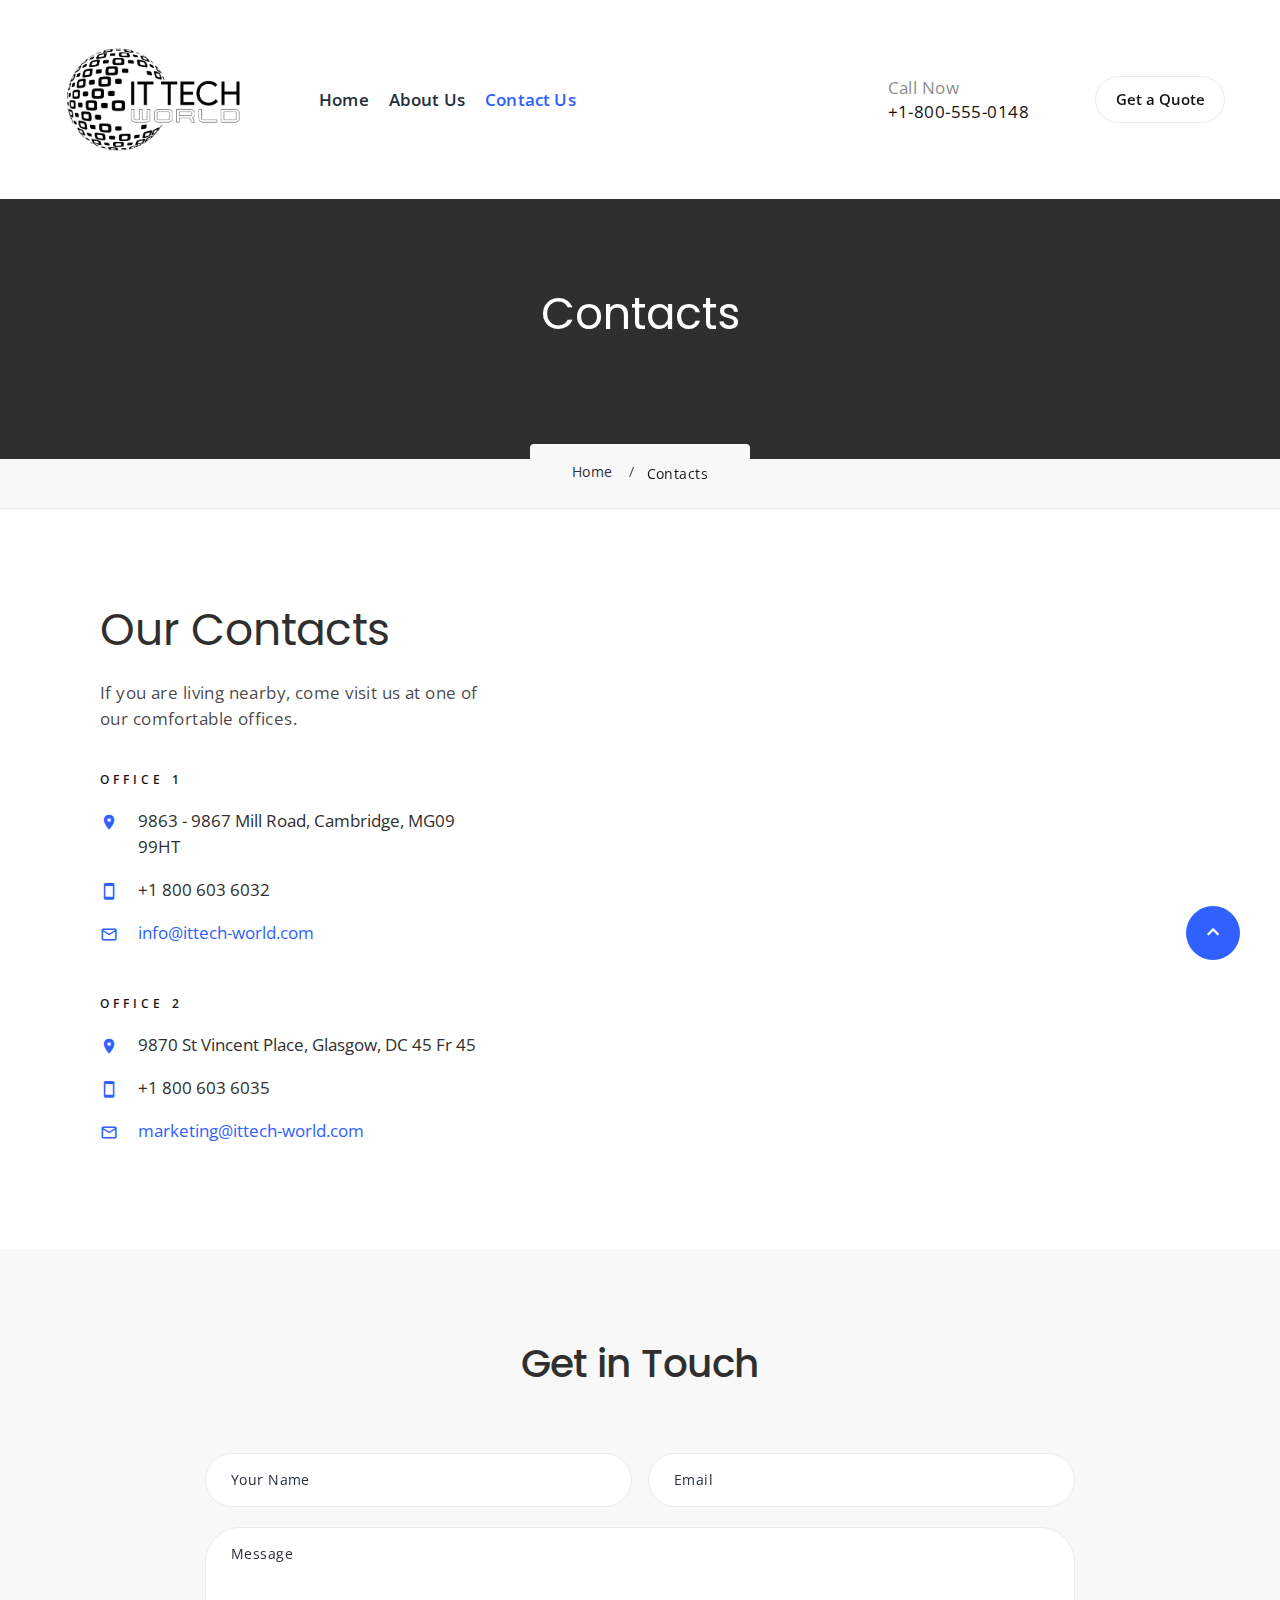
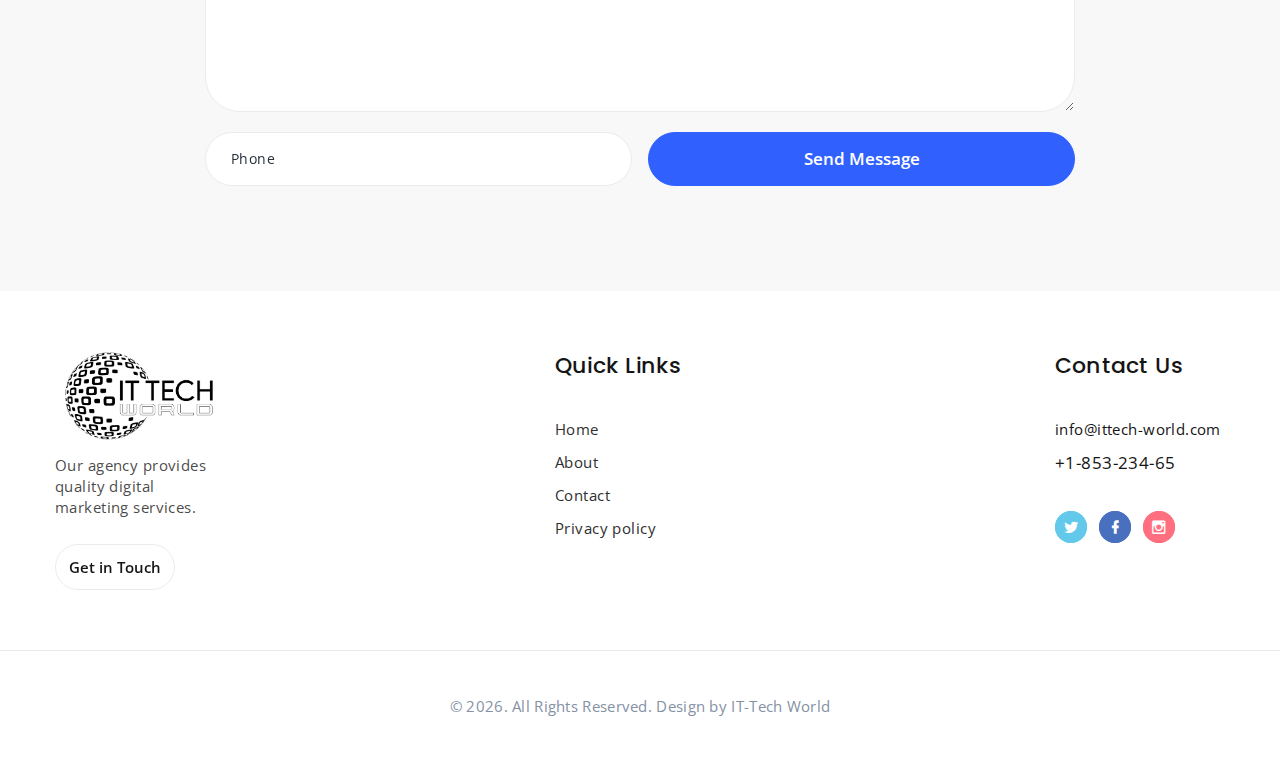
<file: contacts.html>
<!DOCTYPE html>
<html class="wide wow-animation" lang="en">

<head>
  <title>Contacts</title>
  <meta name="viewport" content="width=device-width height=device-height initial-scale=1.0">
  <meta charset="utf-8">
  <meta http-equiv="X-UA-Compatible" content="IE=edge">
  <link rel="icon" href="images/favicon.png" type="image/x-icon">
  <link rel="stylesheet" type="text/css"
    href="//fonts.googleapis.com/css?family=Open+Sans:300,400,500,600,700,800%7CPoppins:300,400,500,600,700%7CMuli:200,300,400,500">
  <link rel="stylesheet" href="css/bootstrap.css">
  <link rel="stylesheet" href="css/fonts.css">
  <link rel="stylesheet" href="css/style.css">
  <style>
    .ie-panel {
      display: none;
      background: #212121;
      padding: 10px 0;
      box-shadow: 3px 3px 5px 0 rgba(0, 0, 0, .3);
      clear: both;
      text-align: center;
      position: relative;
      z-index: 1;
    }

    html.ie-10 .ie-panel,
    html.lt-ie-10 .ie-panel {
      display: block;
    }
  </style>
</head>

<body>
  <div class="ie-panel"><a href="http://windows.microsoft.com/en-US/internet-explorer/"><img
        src="images/ie8-panel/warning_bar_0000_us.jpg" height="42" width="820"
        alt="You are using an outdated browser. For a faster, safer browsing experience, upgrade for free today."></a>
  </div>
  <div class="preloader" id="loading">
    <div class="preloader-body">
      <div id="loading-center-object">
        <div class="object" id="object_four"></div>
        <div class="object" id="object_three"></div>
        <div class="object" id="object_two"></div>
        <div class="object" id="object_one"></div>
      </div>
    </div>
  </div>
  <div class="page">
    <!-- Page Header<a class="banner banner-top"
      href="https://www.templatemonster.com/website-templates/monstroid2.html" target="_blank"><img
        src="images/monstroid.jpg" alt="" height="0" /></a> -->
    <header class="section page-header">
      <!-- RD Navbar-->
      <div class="rd-navbar-wrap">
        <nav class="rd-navbar rd-navbar-modern" data-layout="rd-navbar-fixed" data-sm-layout="rd-navbar-fixed"
          data-md-layout="rd-navbar-fixed" data-md-device-layout="rd-navbar-fixed" data-lg-layout="rd-navbar-fixed"
          data-lg-device-layout="rd-navbar-fixed" data-xl-layout="rd-navbar-static"
          data-xl-device-layout="rd-navbar-static" data-xxl-layout="rd-navbar-static"
          data-xxl-device-layout="rd-navbar-static" data-lg-stick-up-offset="10px" data-xl-stick-up-offset="10px"
          data-xxl-stick-up-offset="10px" data-lg-stick-up="true" data-xl-stick-up="true" data-xxl-stick-up="true">
          <div class="rd-navbar-main">
            <!-- RD Navbar Panel-->
            <div class="rd-navbar-panel">
              <!-- RD Navbar Toggle-->
              <button class="rd-navbar-toggle" data-rd-navbar-toggle=".rd-navbar-nav-wrap"><span></span></button>
              <!-- RD Navbar Brand-->
              <div class="rd-navbar-brand"> <a class="brand" href="index.html"><img src="images/Logo2.png" alt=""
                    width="199" height="41" /></a></div>
            </div>
            <div class="rd-navbar-nav-wrap">
              <!-- RD Navbar Nav-->
              <ul class="rd-navbar-nav">
                <li class="rd-nav-item"><a class="rd-nav-link" href="index.html">Home</a>
                </li>
                <li class="rd-nav-item"><a class="rd-nav-link" href="about-us.html">About Us</a>
                </li>

                <li class="rd-nav-item active"><a class="rd-nav-link" href="contacts.html">Contact Us</a>
                </li>
              </ul>
              <div class="rd-navbar-tel">
                <p>Call Now</p><a href="tel:#">+1-800-555-0148</a>
              </div>
            </div>
            <div class="rd-navbar-element"><a class="button button-sm button-default-outline button-winona" href="#">Get
                a Quote</a>
            </div>
            <div class="rd-navbar-dummy"></div>
          </div>
        </nav>
      </div>
    </header>
    <section class="breadcrumbs-custom">
      <section class="section parallax-container breadcrumbs-custom-main context-dark"
        data-parallax-img="images/bg-image-1.jpg">
        <div class="parallax-content">
          <div class="container">
            <div class="row justify-content-center">
              <div class="col-xl-9">
                <h2 class="breadcrumbs-custom-title">Contacts</h2>
              </div>
            </div>
          </div>
        </div>
      </section>
      <div class="breadcrumbs-custom-aside">
        <div class="container">
          <ul class="breadcrumbs-custom-path">
            <li><a href="index.html">Home</a></li>
            <li class="active">Contacts</li>
          </ul>
        </div>
      </div>
    </section>
    <section class="section section-md">
      <div class="container">
        <div class="row row-50">
          <div class="col-xl-5">
            <div class="inset-1">
              <h2>Our Contacts</h2>
              <p class="big">If you are living nearby, come visit us at one of our comfortable offices.</p>
              <div class="row row-50">
                <div class="col-sm-6 col-xl-12">
                  <p class="heading-7">Office 1</p>
                  <ul class="list list-style-1">
                    <li class="unit"><span class="unit-left icon icon-sm text-primary mdi mdi-map-marker"></span>
                      <div class="unit-body"><a href="#">9863 - 9867 Mill Road, Cambridge, MG09 99HT</a></div>
                    </li>
                    <li class="unit"><span class="unit-left icon icon-sm text-primary mdi mdi-cellphone"></span>
                      <div class="unit-body"><a href="tel:#">+1 800 603 6032</a></div>
                    </li>
                    <li class="unit"><span class="unit-left icon icon-sm text-primary mdi mdi-email-outline"></span>
                      <div class="unit-body"><a class="text-primary" href="mailto:#">info@ittech-world.com</a></div>
                    </li>
                  </ul>
                </div>
                <div class="col-sm-6 col-xl-12">
                  <p class="heading-7">Office 2</p>
                  <ul class="list list-style-1">
                    <li class="unit"><span class="unit-left icon icon-sm text-primary mdi mdi-map-marker"></span>
                      <div class="unit-body"><a href="#">9870 St Vincent Place, Glasgow, DC 45 Fr 45</a></div>
                    </li>
                    <li class="unit"><span class="unit-left icon icon-sm text-primary mdi mdi-cellphone"></span>
                      <div class="unit-body"><a href="tel:#">+1 800 603 6035</a></div>
                    </li>
                    <li class="unit"><span class="unit-left icon icon-sm text-primary mdi mdi-email-outline"></span>
                      <div class="unit-body"><a class="text-primary" href="mailto:#">marketing@ittech-world.com</a></div>
                    </li>
                  </ul>
                </div>
              </div>
            </div>
          </div>
          <div class="col-xl-7">
            <div class="google-map-container" data-center="9870 St Vincent Place, Glasgow, DC 45 Fr 45." data-zoom="5"
              data-styles="[{&quot;featureType&quot;:&quot;administrative&quot;,&quot;elementType&quot;:&quot;labels.text.fill&quot;,&quot;stylers&quot;:[{&quot;color&quot;:&quot;#444444&quot;}]},{&quot;featureType&quot;:&quot;landscape&quot;,&quot;elementType&quot;:&quot;all&quot;,&quot;stylers&quot;:[{&quot;color&quot;:&quot;#f2f2f2&quot;}]},{&quot;featureType&quot;:&quot;poi&quot;,&quot;elementType&quot;:&quot;all&quot;,&quot;stylers&quot;:[{&quot;visibility&quot;:&quot;off&quot;}]},{&quot;featureType&quot;:&quot;road&quot;,&quot;elementType&quot;:&quot;all&quot;,&quot;stylers&quot;:[{&quot;saturation&quot;:-100},{&quot;lightness&quot;:45}]},{&quot;featureType&quot;:&quot;road.highway&quot;,&quot;elementType&quot;:&quot;all&quot;,&quot;stylers&quot;:[{&quot;visibility&quot;:&quot;simplified&quot;}]},{&quot;featureType&quot;:&quot;road.arterial&quot;,&quot;elementType&quot;:&quot;labels.icon&quot;,&quot;stylers&quot;:[{&quot;visibility&quot;:&quot;off&quot;}]},{&quot;featureType&quot;:&quot;transit&quot;,&quot;elementType&quot;:&quot;all&quot;,&quot;stylers&quot;:[{&quot;visibility&quot;:&quot;off&quot;}]},{&quot;featureType&quot;:&quot;water&quot;,&quot;elementType&quot;:&quot;all&quot;,&quot;stylers&quot;:[{&quot;color&quot;:&quot;#46bcec&quot;},{&quot;visibility&quot;:&quot;on&quot;}]}]"
              data-icon="images/gmap_marker.png" data-icon-active="images/gmap_marker_active.png">
              <div class="google-map"></div>
              <ul class="google-map-markers">
                <li data-location="9870 St Vincent Place, Glasgow, DC 45 Fr 45."
                  data-description="9870 St Vincent Place, Glasgow"></li>
              </ul>
            </div>
          </div>
        </div>
      </div>
    </section>
    <!-- Get in Touch-->
    <section class="section section-md bg-gray-100">
      <div class="container">
        <h3 class="text-center">Get in Touch</h3>
        <div class="row justify-content-center">
          <div class="col-lg-11 col-xl-9">
            <!-- RD Mailform-->
            <form class="rd-mailform rd-form" data-form-output="form-output-global" data-form-type="contact"
              method="post" action="bat/rd-mailform.php">
              <div class="row row-x-16 row-20">
                <div class="col-md-6">
                  <div class="form-wrap">
                    <input class="form-input" id="contact-name" type="text" name="name" data-constraints="@Required">
                    <label class="form-label" for="contact-name">Your Name</label>
                  </div>
                </div>
                <div class="col-md-6">
                  <div class="form-wrap">
                    <input class="form-input" id="contact-email" type="email" name="email"
                      data-constraints="@Required @Email">
                    <label class="form-label" for="contact-email">Email</label>
                  </div>
                </div>
                <div class="col-12">
                  <div class="form-wrap">
                    <label class="form-label" for="contact-message">Message</label>
                    <textarea class="form-input" id="contact-message" name="message"
                      data-constraints="@Required"></textarea>
                  </div>
                </div>
                <div class="col-md-6">
                  <div class="form-wrap">
                    <input class="form-input" id="contact-phone" type="text" name="phone"
                      data-constraints="@PhoneNumber">
                    <label class="form-label" for="contact-phone">Phone</label>
                  </div>
                </div>
                <div class="col-md-6">
                  <div class="form-wrap form-button">
                    <button class="button button-block button-primary" type="submit">Send Message</button>
                  </div>
                </div>
              </div>
            </form>
          </div>
        </div>
      </div>
    </section>
    <!-- Page Footer<a class="banner" href="https://www.templatemonster.com/website-templates/monstroid2.html"
      target="_blank"><img src="images/monstroid_big.jpg" alt="" height="0" /></a> -->
      <footer class="section footer-classic">
        <div class="footer-classic-main">
          <div class="container">
            <div class="row row-50 justify-content-lg-between">
              <div class="col-sm-7 col-lg-3 col-xl-2"><a class="brand" href="index.html"><img src="images/logo-footer.png"
                    alt="" width="199" height="41" /></a>
                <p><span style="max-width: 250px;">Our agency provides quality digital marketing services.</span></p><a
                  class="button button-sm button-default-outline button-winona" href="#">Get in Touch</a>
              </div>
              <div class="col-sm-5 col-lg-3 col-xl-2">
                <h4 class="footer-classic-title">Quick Links</h4>
                <ul class="list footer-classic-list">
                  <li><a href="/index.html">Home</a></li>
                  <li><a href="/about-us.html">About</a></li>
                  <li><a href="/contacts.html">Contact</a></li>
                  <li><a href="/privacy-policy.html">Privacy policy</a></li>
                </ul>
              </div>
              <!-- <div class="col-sm-7 col-lg-5 col-xl-3">
                <h4 class="footer-classic-title">Quick Links</h4>
                <ul class="list footer-classic-list footer-classic-list_2-cols">
                  <li><a href="#">Sign Up</a></li>
                  <li><a href="#">Our Team</a></li>
                  <li><a href="#">Portfolio</a></li>
                  <li><a href="#">Pricing</a></li>
                  <li><a href="#">Testimonials</a></li>
                  <li><a href="#">FAQ</a></li>
                  <li><a href="#">Services</a></li>
                </ul>
              </div> -->
              <div class="col-sm-5 col-lg-9 col-xl-2">
                <h4 class="footer-classic-title">Contact Us</h4>
                <div class="row row-20 row-sm-35">
                  <div class="col-6 col-sm-12 col-lg-8 col-xl-12">
                    <div class="row row-10 text-default">
                      <div class="col-lg-6 col-xl-12"><a href="mailto:info@ittech-world.com">info@ittech-world.com</a>
                      </div>
                      <div class="col-lg-6 col-xl-12"><a class="big" href="tel:#">+1-853-234-65</a></div>
                    </div>
                  </div>
                  <div class="col-6 col-sm-12 col-lg-4 col-xl-12 text-right text-sm-left">
                    <div class="group group-xs"><a class="link link-social-1 mdi mdi-twitter" href="#"></a><a
                        class="link link-social-1 mdi mdi-facebook" href="#"></a><a
                        class="link link-social-1 mdi mdi-instagram" href="#"></a></div>
                  </div>
                </div>
              </div>
            </div>
          </div>
        </div>
        <div class="footer-classic-aside">
          <div class="container">
            <p class="rights"><span>&copy;&nbsp;</span><span class="copyright-year"></span>. All Rights Reserved. Design
              by <a href="https://www.ittech-world.com">IT-Tech World</a></p>
          </div>
        </div>
      </footer>
  </div>
  <div class="snackbars" id="form-output-global"></div>
  <script src="js/core.min.js"></script>
  <script src="js/script.js"></script>
</body>

</html>
</file>
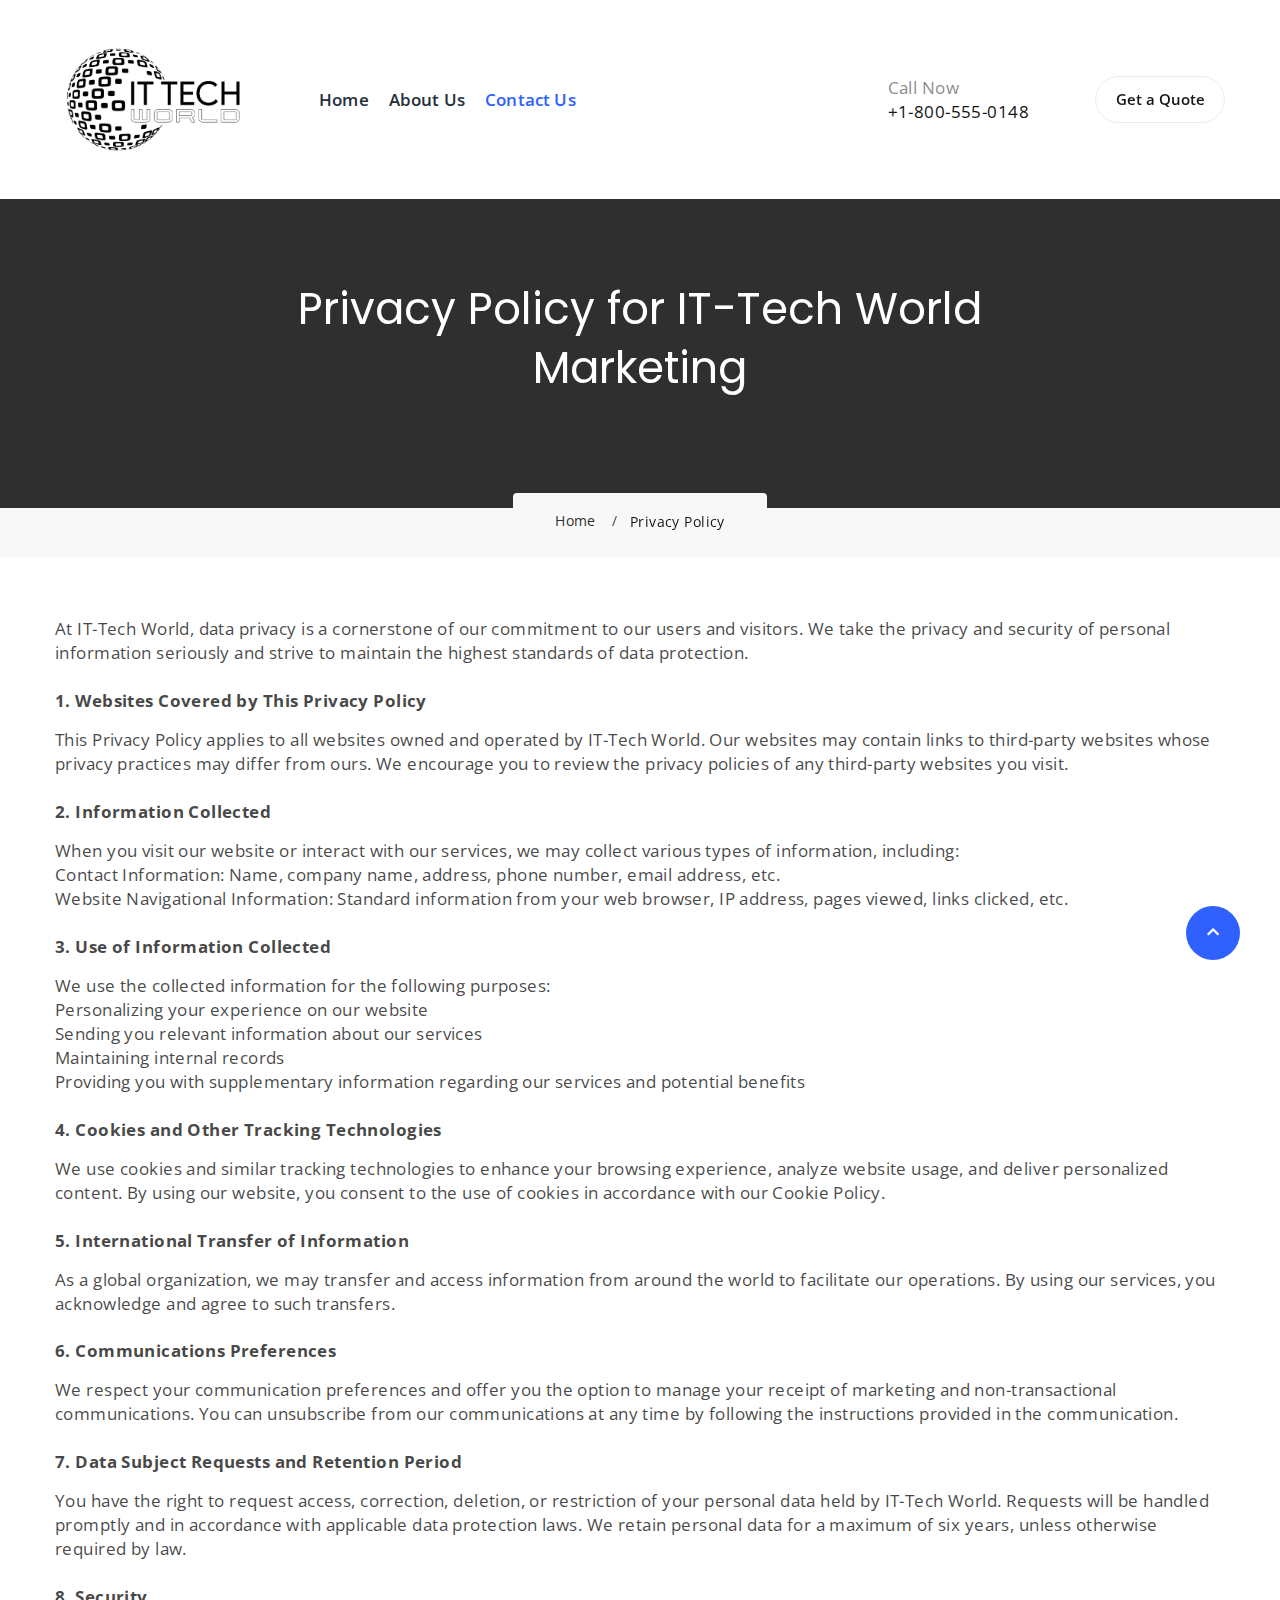
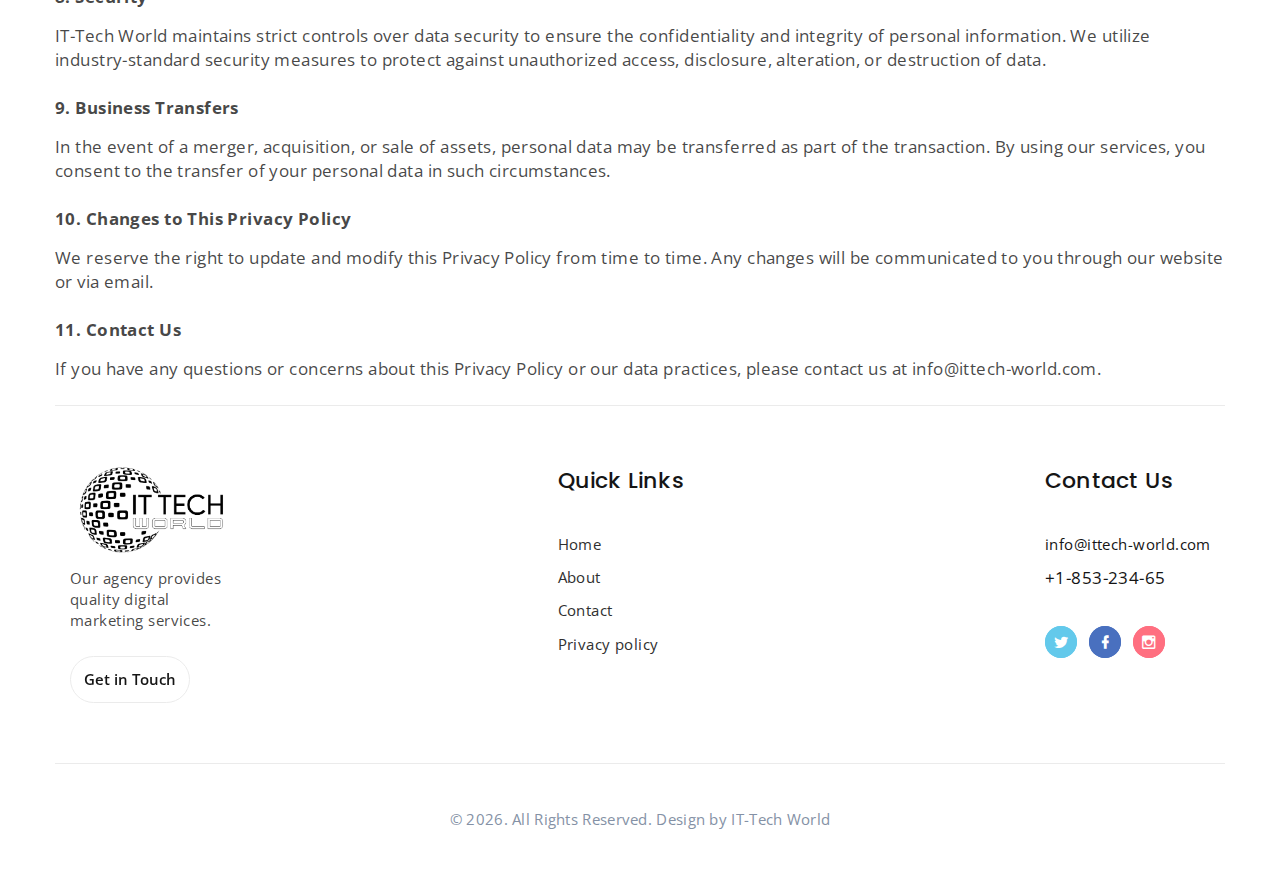
<file: privacy.html>
<!DOCTYPE html>
<html class="wide wow-animation" lang="en">

<head>
    <title>Contacts</title>
    <meta name="viewport" content="width=device-width height=device-height initial-scale=1.0">
    <meta charset="utf-8">
    <meta http-equiv="X-UA-Compatible" content="IE=edge">
    <link rel="icon" href="images/favicon.png" type="image/x-icon">
    <link rel="stylesheet" type="text/css"
        href="//fonts.googleapis.com/css?family=Open+Sans:300,400,500,600,700,800%7CPoppins:300,400,500,600,700%7CMuli:200,300,400,500">
    <link rel="stylesheet" href="css/bootstrap.css">
    <link rel="stylesheet" href="css/fonts.css">
    <link rel="stylesheet" href="css/style.css">
    <style>
        .ie-panel {
            display: none;
            background: #212121;
            padding: 10px 0;
            box-shadow: 3px 3px 5px 0 rgba(0, 0, 0, .3);
            clear: both;
            text-align: center;
            position: relative;
            z-index: 1;
        }

        html.ie-10 .ie-panel,
        html.lt-ie-10 .ie-panel {
            display: block;
        }
    </style>
</head>

<body>
    <div class="ie-panel"><a href="http://windows.microsoft.com/en-US/internet-explorer/"><img
                src="images/ie8-panel/warning_bar_0000_us.jpg" height="42" width="820"
                alt="You are using an outdated browser. For a faster, safer browsing experience, upgrade for free today."></a>
    </div>
    <div class="preloader" id="loading">
        <div class="preloader-body">
            <div id="loading-center-object">
                <div class="object" id="object_four"></div>
                <div class="object" id="object_three"></div>
                <div class="object" id="object_two"></div>
                <div class="object" id="object_one"></div>
            </div>
        </div>
    </div>
    <div class="page">
        <!-- Page Header<a class="banner banner-top"
      href="https://www.templatemonster.com/website-templates/monstroid2.html" target="_blank"><img
        src="images/monstroid.jpg" alt="" height="0" /></a> -->
        <header class="section page-header">
            <!-- RD Navbar-->
            <div class="rd-navbar-wrap">
                <nav class="rd-navbar rd-navbar-modern" data-layout="rd-navbar-fixed" data-sm-layout="rd-navbar-fixed"
                    data-md-layout="rd-navbar-fixed" data-md-device-layout="rd-navbar-fixed"
                    data-lg-layout="rd-navbar-fixed" data-lg-device-layout="rd-navbar-fixed"
                    data-xl-layout="rd-navbar-static" data-xl-device-layout="rd-navbar-static"
                    data-xxl-layout="rd-navbar-static" data-xxl-device-layout="rd-navbar-static"
                    data-lg-stick-up-offset="10px" data-xl-stick-up-offset="10px" data-xxl-stick-up-offset="10px"
                    data-lg-stick-up="true" data-xl-stick-up="true" data-xxl-stick-up="true">
                    <div class="rd-navbar-main">
                        <!-- RD Navbar Panel-->
                        <div class="rd-navbar-panel">
                            <!-- RD Navbar Toggle-->
                            <button class="rd-navbar-toggle"
                                data-rd-navbar-toggle=".rd-navbar-nav-wrap"><span></span></button>
                            <!-- RD Navbar Brand-->
                            <div class="rd-navbar-brand"> <a class="brand" href="index.html"><img src="images/Logo2.png"
                                        alt="" width="199" height="41" /></a></div>
                        </div>
                        <div class="rd-navbar-nav-wrap">
                            <!-- RD Navbar Nav-->
                            <ul class="rd-navbar-nav">
                                <li class="rd-nav-item"><a class="rd-nav-link" href="index.html">Home</a>
                                </li>
                                <li class="rd-nav-item"><a class="rd-nav-link" href="about-us.html">About Us</a>
                                </li>

                                <li class="rd-nav-item active"><a class="rd-nav-link" href="contacts.html">Contact
                                        Us</a>
                                </li>
                            </ul>
                            <div class="rd-navbar-tel">
                                <p>Call Now</p><a href="tel:#">+1-800-555-0148</a>
                            </div>
                        </div>
                        <div class="rd-navbar-element"><a class="button button-sm button-default-outline button-winona"
                                href="#">Get
                                a Quote</a>
                        </div>
                        <div class="rd-navbar-dummy"></div>
                    </div>
                </nav>
            </div>
        </header>
        <section class="breadcrumbs-custom">
            <section class="section parallax-container breadcrumbs-custom-main context-dark"
                data-parallax-img="images/bg-image-1.jpg">
                <div class="parallax-content">
                    <div class="container">
                        <div class="row justify-content-center">
                            <div class="col-xl-9">
                                <h2 class="breadcrumbs-custom-title">Privacy Policy for IT-Tech World Marketing</h2>
                            </div>
                        </div>
                    </div>
                </div>
            </section>
            <div class="breadcrumbs-custom-aside">
                <div class="container">
                    <ul class="breadcrumbs-custom-path">
                        <li><a href="index.html">Home</a></li>
                        <li class="active">Privacy Policy</li>
                    </ul>
                </div>
            </div>
        </section>

        <div class="container">
            <p>
                <br><br>
            <p>At IT-Tech World, data privacy is a cornerstone of our commitment to our users and visitors. We take the
                privacy and security of personal information seriously and strive to maintain the highest standards of
                data protection.</p> <br>

            <b>1. Websites Covered by This Privacy Policy</b>

            <p>This Privacy Policy applies to all websites owned and operated by IT-Tech World. Our websites may contain
                links to third-party websites whose privacy practices may differ from ours. We encourage you to review
                the privacy policies of any third-party websites you visit.</p><br>

            <b>2. Information Collected</b>

            <p>When you visit our website or interact with our services, we may collect various types of information,
                including:</p>

            <ul>
                <li>Contact Information: Name, company name, address, phone number, email address, etc.</li>
                <li>Website Navigational Information: Standard information from your web browser, IP address, pages
                    viewed, links clicked, etc.</li>
            </ul><br>

            <b>3. Use of Information Collected</b>

            <p>We use the collected information for the following purposes:</p>

            <ul>
                <li>Personalizing your experience on our website</li>
                <li>Sending you relevant information about our services</li>
                <li>Maintaining internal records</li>
                <li>Providing you with supplementary information regarding our services and potential benefits</li>
            </ul><br>

            <b>4. Cookies and Other Tracking Technologies</b>

            <p>We use cookies and similar tracking technologies to enhance your browsing experience, analyze website
                usage, and deliver personalized content. By using our website, you consent to the use of cookies in
                accordance with our Cookie Policy.</p><br>

            <b>5. International Transfer of Information</b>

            <p>As a global organization, we may transfer and access information from around the world to facilitate our
                operations. By using our services, you acknowledge and agree to such transfers.</p><br>

            <b>6. Communications Preferences</b>

            <p>We respect your communication preferences and offer you the option to manage your receipt of marketing
                and non-transactional communications. You can unsubscribe from our communications at any time by
                following the instructions provided in the communication.</p><br>

            <b>7. Data Subject Requests and Retention Period</b>

            <p>You have the right to request access, correction, deletion, or restriction of your personal data held by
                IT-Tech World. Requests will be handled promptly and in accordance with applicable data protection laws.
                We
                retain personal data for a maximum of six years, unless otherwise required by law.</p><br>

            <b>8. Security</b>

            <p>IT-Tech World maintains strict controls over data security to ensure the confidentiality and integrity of
                personal information. We utilize industry-standard security measures to protect against unauthorized
                access, disclosure, alteration, or destruction of data.</p><br>

            <b>9. Business Transfers</b>

            <p>In the event of a merger, acquisition, or sale of assets, personal data may be transferred as part of the
                transaction. By using our services, you consent to the transfer of your personal data in such
                circumstances.</p><br>
            <b>10. Changes to This Privacy Policy</b>

            <p>We reserve the right to update and modify this Privacy Policy from time to time. Any changes will be
                communicated to you through our website or via email.</p><br>

            <b>11. Contact Us</b>

            <p>If you have any questions or concerns about this Privacy Policy or our data practices, please contact us
                at <a href="mailto:info@ittech-world.com">info@ittech-world.com</a>.</p><br>



            <!-- Page Footer<a class="banner" href="https://www.templatemonster.com/website-templates/monstroid2.html"
      target="_blank"><img src="images/monstroid_big.jpg" alt="" height="0" /></a> -->
            <footer class="section footer-classic">
                <div class="footer-classic-main">
                    <div class="container">
                        <div class="row row-50 justify-content-lg-between">
                            <div class="col-sm-7 col-lg-3 col-xl-2"><a class="brand" href="index.html"><img
                                        src="images/logo-footer.png" alt="" width="199" height="41" /></a>
                                <p><span style="max-width: 250px;">Our agency provides quality digital marketing
                                        services.</span></p><a
                                    class="button button-sm button-default-outline button-winona" href="#">Get in
                                    Touch</a>
                            </div>
                            <div class="col-sm-5 col-lg-3 col-xl-2">
                                <h4 class="footer-classic-title">Quick Links</h4>
                                <ul class="list footer-classic-list">
                                    <li><a href="/index.html">Home</a></li>
                                    <li><a href="/about-us.html">About</a></li>
                                    <li><a href="/contacts.html">Contact</a></li>
                                    <li><a href="/privacy-policy.html">Privacy policy</a></li>
                                </ul>
                            </div>
                            <!-- <div class="col-sm-7 col-lg-5 col-xl-3">
                <h4 class="footer-classic-title">Quick Links</h4>
                <ul class="list footer-classic-list footer-classic-list_2-cols">
                  <li><a href="#">Sign Up</a></li>
                  <li><a href="#">Our Team</a></li>
                  <li><a href="#">Portfolio</a></li>
                  <li><a href="#">Pricing</a></li>
                  <li><a href="#">Testimonials</a></li>
                  <li><a href="#">FAQ</a></li>
                  <li><a href="#">Services</a></li>
                </ul>
              </div> -->
                            <div class="col-sm-5 col-lg-9 col-xl-2">
                                <h4 class="footer-classic-title">Contact Us</h4>
                                <div class="row row-20 row-sm-35">
                                    <div class="col-6 col-sm-12 col-lg-8 col-xl-12">
                                        <div class="row row-10 text-default">
                                            <div class="col-lg-6 col-xl-12"><a
                                                    href="mailto:info@ittech-world.com">info@ittech-world.com</a>
                                            </div>
                                            <div class="col-lg-6 col-xl-12"><a class="big"
                                                    href="tel:#">+1-853-234-65</a></div>
                                        </div>
                                    </div>
                                    <div class="col-6 col-sm-12 col-lg-4 col-xl-12 text-right text-sm-left">
                                        <div class="group group-xs"><a class="link link-social-1 mdi mdi-twitter"
                                                href="#"></a><a class="link link-social-1 mdi mdi-facebook"
                                                href="#"></a><a class="link link-social-1 mdi mdi-instagram"
                                                href="#"></a></div>
                                    </div>
                                </div>
                            </div>
                        </div>
                    </div>
                </div>
                <div class="footer-classic-aside">
                    <div class="container">
                        <p class="rights"><span>&copy;&nbsp;</span><span class="copyright-year"></span>. All Rights
                            Reserved. Design
                            by <a href="https://www.ittech-world.com">IT-Tech World</a></p>
                    </div>
                </div>
            </footer>
        </div>
        <div class="snackbars" id="form-output-global"></div>
        <script src="js/core.min.js"></script>
        <script src="js/script.js"></script>
</body>

</html>
</file>
<file: css/style.css>
@charset "UTF-8";
/*
* Trunk version 2.0.1
*/
/*
* Contexts
*/
.context-dark, .bg-gray-900, .bg-accent,
.context-dark h1,
.bg-gray-900 h1,
.bg-accent h1, .context-dark h2, .bg-gray-900 h2, .bg-accent h2, .context-dark h3, .bg-gray-900 h3, .bg-accent h3, .context-dark h4, .bg-gray-900 h4, .bg-accent h4, .context-dark h5, .bg-gray-900 h5, .bg-accent h5, .context-dark h6, .bg-gray-900 h6, .bg-accent h6, .context-dark .heading, .bg-gray-900 .heading, .bg-accent .heading {
	color: #ffffff;
}

a:focus,
button:focus {
	outline: none !important;
}

button::-moz-focus-inner {
	border: 0;
}

*:focus {
	outline: none;
}

blockquote {
	padding: 0;
	margin: 0;
}

input,
button,
select,
textarea {
	outline: none;
}

label {
	margin-bottom: 0;
}

p {
	margin: 0;
}

ul,
ol {
	list-style: none;
	padding: 0;
	margin: 0;
}

ul li,
ol li {
	display: block;
}

dl {
	margin: 0;
}

dt,
dd {
	line-height: inherit;
}

dt {
	font-weight: inherit;
}

dd {
	margin-bottom: 0;
}

cite {
	font-style: normal;
}

form {
	margin-bottom: 0;
}

blockquote {
	padding-left: 0;
	border-left: 0;
}

address {
	margin-top: 0;
	margin-bottom: 0;
}

figure {
	margin-bottom: 0;
}

html p a:hover {
	text-decoration: none;
}

/*
* Typography
*/
body {
	font-size: 14px;
	letter-spacing: 0.025em;
	background-color: #ffffff;
	-webkit-text-size-adjust: none;
	-webkit-font-smoothing: subpixel-antialiased;
	color: rgba(21, 21, 21, 0.8);
}

@media (max-width: 767.98px) {
	body {
		line-height: 1.6;
	}
}

@media (min-width: 768px) {
	body {
		font-size: 17px;
	}
}

h1, h2, h3, h4, h5, h6, .heading {
	margin-top: 0;
	margin-bottom: 0;
	font-family: Poppins, sans-serif;
	font-weight: 400;
	color: #2f2f2f;
}

h1 a, h2 a, h3 a, h4 a, h5 a, h6 a, .heading a {
	color: inherit;
}

h1 a:hover, h2 a:hover, h3 a:hover, h4 a:hover, h5 a:hover, h6 a:hover, .heading a:hover {
	color: #3061ff;
}

h1,
.heading-1 {
	font-size: 34px;
	font-weight: 800;
	line-height: 1.5;
	letter-spacing: .025em;
}

@media (min-width: 768px) {
	h1,
	.heading-1 {
		font-size: 44px;
	}
}

@media (min-width: 1200px) {
	h1,
	.heading-1 {
		font-size: 65px;
		line-height: 1.07692;
	}
}

h2,
.heading-2 {
	font-size: 28px;
	line-height: 1.35;
	letter-spacing: 0;
}

@media (min-width: 768px) {
	h2,
	.heading-2 {
		font-size: 40px;
	}
}

@media (min-width: 1200px) {
	h2,
	.heading-2 {
		font-size: 44px;
	}
}

@media (min-width: 1600px) {
	h2,
	.heading-2 {
		font-size: 48px;
		line-height: 1.20833;
	}
}

h3,
.heading-3 {
	font-size: 22px;
	line-height: 1.35;
	letter-spacing: -.009em;
	font-weight: 500;
}

@media (min-width: 576px) {
	h3,
	.heading-3 {
		font-size: 24px;
	}
}

@media (min-width: 768px) {
	h3,
	.heading-3 {
		font-size: 30px;
	}
}

@media (min-width: 1200px) {
	h3,
	.heading-3 {
		font-size: 39px;
		line-height: 1.23077;
	}
}

h4,
.heading-4 {
	font-size: 18px;
	line-height: 1.35;
	font-family: Muli, sans-serif;
	font-weight: 300;
	letter-spacing: .025em;
}

@media (min-width: 992px) {
	h4,
	.heading-4 {
		font-size: 19px;
	}
}

@media (min-width: 1200px) {
	h4,
	.heading-4 {
		font-size: 22px;
		line-height: 1.36364;
	}
}

h5,
.heading-5 {
	font-size: 16px;
	line-height: 1.35;
	letter-spacing: .025em;
	font-weight: 600;
}

@media (min-width: 992px) {
	h5,
	.heading-5 {
		font-size: 20px;
		line-height: 1.2;
	}
}

h6,
.heading-6 {
	font-size: 14px;
	line-height: 1.35;
	letter-spacing: .025em;
}

@media (min-width: 576px) {
	h6,
	.heading-6 {
		font-size: 15px;
		line-height: 1.6;
	}
}

.heading-7 {
	font-family: "Open Sans", -apple-system, BlinkMacSystemFont, "Segoe UI", Roboto, "Helvetica Neue", Arial, sans-serif;
	font-size: 12px;
	font-weight: 600;
	line-height: 1.35;
	color: #151515;
	text-transform: uppercase;
	letter-spacing: .34em;
}

.heading-alternate-1 {
	font-size: 18px;
	font-weight: 600;
	letter-spacing: 0;
}

@media (min-width: 576px) {
	.heading-alternate-1 {
		font-size: 20px;
	}
}

@media (min-width: 768px) {
	.heading-alternate-1 {
		font-size: 24px;
	}
}

@media (min-width: 992px) {
	.heading-alternate-1 {
		font-size: 29px;
	}
}

.text-extra-large {
	font-family: Poppins, sans-serif;
	font-size: 88px;
	line-height: 1;
	font-weight: 100;
	letter-spacing: .08em;
	color: #2f2f2f;
}

@media (min-width: 576px) {
	.text-extra-large {
		font-size: 70px;
	}
}

@media (min-width: 576px) {
	.text-extra-large {
		font-size: 155px;
	}
}

@media (min-width: 1600px) {
	.text-extra-large {
		font-size: 250px;
	}
}

.heading-decoration-1 {
	position: relative;
	padding-left: 30px;
}

.heading-decoration-1::before {
	content: '';
	position: absolute;
	top: .66em;
	left: 0;
	height: 1px;
	width: 20px;
	background: #d7d7d7;
}

.heading-decoration-1 span {
	display: inline-block;
	line-height: 1.1;
}

@media (min-width: 576px) {
	.heading-decoration-1 {
		padding-left: 40px;
	}
	.heading-decoration-1::before {
		top: .8em;
		width: 24px;
	}
}

@media (min-width: 1200px) {
	.heading-decoration-1 {
		padding-left: 85px;
	}
	.heading-decoration-1::before {
		top: .65em;
		width: 60px;
	}
}

.heading-decoration-2 {
	position: relative;
	padding-left: 30px;
	line-height: 1.05;
}

.heading-decoration-2::before {
	content: '';
	position: absolute;
	top: .7em;
	left: 0;
	height: 3px;
	width: 20px;
	background: #3061ff;
}

.heading-decoration-2 span {
	display: inline;
	margin-right: .25em;
	line-height: 1.1;
}

@media (min-width: 576px) {
	.heading-decoration-2 {
		padding-left: 60px;
	}
	.heading-decoration-2::before {
		top: .8em;
		height: 4px;
		width: 35px;
	}
}

@media (min-width: 1200px) {
	.heading-decoration-2::before {
		top: .66em;
	}
}

.heading-mod-1 {
	margin-top: -.35em;
}

.heading-mod-1 span {
	display: inline;
	line-height: 1.2;
}

.heading-mod-1 br {
	display: flex;
	height: 0;
}

small,
.small {
	display: block;
	font-size: 13px;
	line-height: 1.38462;
}

mark,
.mark {
	padding: 3px 5px;
	color: #ffffff;
	background: #3061ff;
}

.big {
	font-size: 15px;
	line-height: 1.4;
	font-weight: 400;
	letter-spacing: .025em;
}

@media (min-width: 992px) {
	.big {
		font-size: 16px;
		line-height: 1.5;
	}
}

@media (min-width: 1200px) {
	.big {
		font-size: 17px;
		line-height: 1.52941;
	}
}

.lead {
	font-size: 24px;
	line-height: 34px;
	font-weight: 300;
}

code {
	padding: 10px 5px;
	border-radius: 0.2rem;
	font-size: 90%;
	color: #3f4856;
	background: #f9f8f8;
}

p [data-toggle='tooltip'] {
	padding-left: .25em;
	padding-right: .25em;
	color: #3061ff;
}

p [style*='max-width'] {
	display: inline-block;
}

::selection {
	background: rgba(47, 47, 47, 0.5);
	color: #ffffff;
}

::-moz-selection {
	background: rgba(47, 47, 47, 0.5);
	color: #ffffff;
}

.text-1 {
	color: #2f2f2f;
	letter-spacing: 0;
}

.text-1 > * {
	margin-right: .2em;
}

/*
* Brand
*/
.brand {
	display: inline-block;
}

.brand .brand-logo-light {
	display: none;
}

.brand .brand-logo-dark {
	display: block;
}

/*
*
* Badge Custom
*/
.badge {
	font-weight: 700;
	color: #3061ff;
	background: #d6f3f5;
	text-transform: uppercase;
	letter-spacing: .075em;
}

.context-dark .badge, .bg-gray-900 .badge, .bg-accent .badge {
	color: #ffffff;
	background: rgba(255, 255, 255, 0.2);
}

.badge-1 {
	padding: 10px 12px;
	font-weight: 600;
	letter-spacing: .025em;
	text-transform: none;
	border-radius: 0;
}

.badge-sm {
	padding: 5px 10px;
	font-size: 12px;
	letter-spacing: .025em;
}

.badge.badge-secondary {
	color: #ffffff;
	background: #ff6f80;
}

.badge.badge-color-1 {
	color: #3061ff;
	background: #d6f3f5;
}

/*
* Links
*/
a {
	transition: all 0.3s ease-in-out;
}

a, a:focus, a:active, a:hover {
	text-decoration: none;
}

a, a:focus, a:active {
	color: inherit;
}

a:hover {
	color: #3061ff;
}

a[href*='tel'], a[href*='mailto'] {
	white-space: nowrap;
}

.link-hover {
	color: #3061ff;
}

.link-press {
	color: #174eff;
}

.privacy-link {
	display: inline-block;
}

* + .privacy-link {
	margin-top: 25px;
}

.link-default {
	letter-spacing: .01em;
	color: #2f2f2f;
}

.link-default:hover {
	color: #3061ff;
}

.link-social-1 {
	position: relative;
	width: 2em;
	height: 2em;
	border-radius: 50%;
	text-align: center;
	color: #ffffff;
	background: #151515;
	font-size: 16px;
	line-height: 2em;
}

.link-social-1, .link-social-1:active, .link-social-1:focus, .link-social-1:hover {
	color: #ffffff;
}

.link-social-1::after {
	content: '';
	pointer-events: none;
	position: absolute;
	width: 100%;
	height: 100%;
	border-radius: 50%;
	top: 0;
	left: 0;
	padding: 2px;
	z-index: -1;
	background: #3061ff;
	opacity: 1;
	transform: scale(1);
}

.link-social-1[class*='twitter'] {
	background: #63c9eb;
}

.link-social-1[class*='twitter']::after {
	background: #63c9eb;
}

.link-social-1[class*='facebook'] {
	background: #4970bf;
}

.link-social-1[class*='facebook']::after {
	background: #4970bf;
}

.link-social-1[class*='instagram'] {
	background: #ff6f80;
}

.link-social-1[class*='instagram']::after {
	background: #ff6f80;
}

.link-social-1[class*='linkedin'] {
	background: #3078bb;
}

.link-social-1[class*='linkedin']::after {
	background: #3078bb;
}

.link-social-1:hover::after {
	transition: transform 0.2s, opacity 0.3s;
	transform: scale(1.3);
	opacity: 0;
}

.link-social-2 {
	color: #2f2f2f;
}

.link-social-2:hover {
	color: #3061ff;
}

.link-social-2[class*='twitter']:hover {
	color: #63c9eb;
}

.link-social-2[class*='facebook']:hover {
	color: #4970bf;
}

.link-social-2[class*='instagram']:hover {
	color: #ff6f80;
}

.link-underline {
	display: inline-block;
	position: relative;
	overflow: hidden;
	text-overflow: ellipsis;
	max-width: 100%;
	white-space: nowrap;
	text-align: center;
	letter-spacing: .01em;
}

.link-underline::before, .link-underline::after {
	content: '';
	position: absolute;
	bottom: 0;
	width: 100%;
	height: 1px;
	background: #2f2f2f;
}

.link-underline::before {
	transition: .22s .22s ease-in;
	transform: translateX(-110%);
}

.link-underline::after {
	left: 0;
	transition: .22s ease-in;
}

.link-underline, .link-underline:active, .link-underline:focus, .link-underline:hover {
	color: #2f2f2f;
}

.link-underline:hover::after {
	right: 0;
	left: auto;
	width: 0;
}

.link-underline:hover::before {
	transform: translateX(0);
}

.link-icon {
	position: relative;
	display: inline-block;
	padding: 3px;
	white-space: nowrap;
	letter-spacing: 0;
	transition: .22s ease-in;
}

.link-icon > * {
	display: inline-block;
	vertical-align: middle;
}

.link-icon .icon {
	position: relative;
	top: 1px;
	transition: transform .22s ease-in;
}

.link-icon > * + * {
	margin-left: 5px;
}

.link-icon, .link-icon:active, .link-icon:focus, .link-icon:hover {
	color: #2f2f2f;
}

.link-icon:hover {
	opacity: .5;
}

.link-icon-left .icon + span {
	transition: transform .22s ease-in;
}

.link-icon-left:hover .icon {
	transform: translateX(-8px);
}

.link-icon-left:hover .icon + span {
	transform: translateX(-6px);
}

.link-image-1 {
	display: inline-block;
	opacity: .3;
	transition: .25s ease-in-out;
}

.link-image-1:hover {
	opacity: .8;
}

.link-modern {
	display: inline-flex;
	align-items: center;
	white-space: nowrap;
	color: #2f2f2f;
	letter-spacing: .075em;
}

.link-modern .icon {
	order: 10;
	margin-left: 7px;
	color: #ff6f80;
}

.link-modern:hover {
	color: #ff6f80;
}

.icon.link-waypoint-icon {
	font-size: 26px;
}

* + .link-waypoint-icon {
	margin-top: 15px;
}

.context-dark .link-waypoint-icon, .bg-gray-900 .link-waypoint-icon, .bg-accent .link-waypoint-icon {
	color: rgba(255, 255, 255, 0.6);
}

.context-dark .link-waypoint-icon:hover, .bg-gray-900 .link-waypoint-icon:hover, .bg-accent .link-waypoint-icon:hover {
	color: #ffffff;
}

@media (min-width: 768px) {
	* + .link-waypoint-icon {
		margin-top: 25px;
	}
}

/*
* Blocks
*/
.block-1 {
	max-width: 400px;
}

@media (min-width: 992px) {
	.block-2 {
		max-width: 220px;
	}
}

.block-3 {
	display: inline-block;
	max-width: 600px;
}

* + .block-3 {
	margin-top: 15px;
}

@media (min-width: 768px) {
	* + .block-3 {
		margin-top: 35px;
	}
}

.block-4 {
	max-width: 540px;
}

@media (min-width: 576px) {
	.block-4 {
		padding-right: 30px;
	}
}

@media (min-width: 768px) {
	.block-4 {
		padding-right: 15px;
	}
}

@media (min-width: 992px) {
	.block-4 {
		padding-right: 30px;
	}
}

@media (min-width: 992px) {
	.block-5 {
		padding-left: 30px;
	}
}

@media (min-width: 1200px) {
	.block-5 {
		padding-left: 70px;
	}
}

.block-6 {
	position: relative;
	z-index: 1;
	padding: 45px 15px;
	max-width: 430px;
	margin-left: auto;
	margin-right: auto;
}

@media (min-width: 1200px) {
	.block-6 {
		max-width: 600px;
		padding: 90px 0 120px 100px;
		margin-right: 0;
	}
	.block-6 .form-lg {
		margin-right: 30px;
	}
}

@media (min-width: 1600px) {
	.block-6 {
		padding: 120px 0 140px 110px;
	}
}

* + .block-6 {
	margin-top: 30px;
}

@media (min-width: 992px) {
	.block-7 {
		max-width: 280px;
	}
}

@media (min-width: 992px) {
	.block-8 {
		max-width: 420px;
	}
}

.block-9 {
	max-width: 210px;
}

.block-10 {
	max-width: 540px;
}

.block-11 {
	max-width: 390px;
}

.block-ratio {
	display: flex;
	color: #ffffff;
	transition: all 0.3s ease-in-out;
}

.block-ratio:hover .bg-image::before,
.tablet .block-ratio .bg-image::before,
.mobile .block-ratio .bg-image::before {
	opacity: 1;
}

.block-ratio:hover a,
.tablet .block-ratio a,
.mobile .block-ratio a {
	opacity: .6;
}

.block-ratio .bg-image {
	position: relative;
}

.block-ratio .bg-image::before {
	content: '';
	display: block;
	position: absolute;
	top: 0;
	left: 0;
	right: 0;
	bottom: 0;
	background-color: rgba(37, 37, 37, 0.43);
	transition: all 0.3s ease-in-out;
	opacity: 0;
}

.block-ratio a {
	position: absolute;
	left: 50%;
	top: 50%;
	transform: translate3d(-50%, -50%, 0);
	text-align: center;
	font-family: Poppins, sans-serif;
	font-size: 24px;
	transition: all 0.3s ease-in-out;
	opacity: 0;
}

.block-ratio a:hover,
.tablet .block-ratio a,
.mobile .block-ratio a {
	color: #ffffff;
	opacity: 1;
}

@media (max-width: 575.98px) {
	.block-ratio {
		max-width: 400px;
		margin-left: auto;
		margin-right: auto;
	}
}

.block-ratio-content,
.block-ratio-dummy {
	width: 100%;
	flex-shrink: 0;
}

.block-ratio-dummy {
	visibility: hidden;
	opacity: 0;
	order: 10;
}

.block-ratio-dummy::before {
	content: '';
	display: block;
}

.block-ratio-content {
	display: flex;
}

.block-ratio-content > * {
	min-width: 100%;
}

.block-ratio-1 .block-ratio-dummy::before {
	padding-bottom: 67.56757%;
}

.block-ratio-2 .block-ratio-dummy::before {
	padding-bottom: 116.21622%;
}

.block-ratio-3 .block-ratio-dummy::before {
	padding-bottom: 55.84416%;
}

/*
* Boxes
*/
.box-bordered {
	padding-left: 30px;
	border-left: 1px solid #ebebeb;
}

.box-bordered h5, .box-bordered .heading-5 {
	letter-spacing: .1em;
	text-transform: uppercase;
}

* + .box-bordered {
	margin-top: 35px;
}

@media (min-width: 768px) {
	* + .box-bordered {
		margin-top: 50px;
	}
}

.box-shadow-1 {
	max-width: 630px;
	margin-left: auto;
	margin-right: auto;
	padding: 35px 20px 40px;
	border-radius: 6px;
	box-shadow: 1px 6px 32px 0 rgba(75, 81, 91, 0.11);
}

.box-shadow-1-main {
	max-width: 320px;
	margin-left: auto;
	margin-right: auto;
}

* + .box-shadow-1-main {
	margin-top: 20px;
}

@media (min-width: 360px) {
	.box-shadow-1 {
		padding: 35px 25px 40px;
	}
	.box-shadow-1-main {
		padding: 0 10px;
	}
}

@media (min-width: 768px) {
	.box-shadow-1 {
		padding: 60px 30px 80px;
	}
	.box-shadow-1 .brand + p {
		margin-top: 35px;
	}
	* + .box-shadow-1-main {
		margin-top: 35px;
	}
}

.box-custom-1 {
	padding: 20px;
	text-align: center;
	background: #f9f8f8;
}

.box-custom-1 > * {
	max-width: 200px;
}

.box-custom-1 h2,
.box-custom-1 .heading-2 {
	font-weight: 300;
}

.block-ratio .box-custom-1 {
	display: flex;
	flex-direction: column;
	align-items: center;
	justify-content: center;
}

.bg-gray-100 .box-custom-1 {
	background: #ffffff;
}

.box-custom-2 {
	position: relative;
	z-index: 1;
	padding: 30px 20px;
}

div.box-custom-2 {
	background-color: transparent;
}

.box-custom-2-bg,
.box-custom-2-bg::after,
.box-custom-2-bg-image {
	position: absolute;
	top: 0;
	right: 0;
	bottom: 0;
	left: 0;
	pointer-events: none;
}

.box-custom-2-bg img.map-image {
	position: relative;
	top: 35%;
	left: 39%;
	transform: scale(1.1);
	opacity: .05;
}

.box-custom-2-bg-inner {
	position: absolute;
	top: 0;
	right: 0;
	bottom: 0;
	left: 0;
}

.box-custom-2-bg-image {
	background-size: cover;
	background-position: 70% center;
}

.box-custom-2-inner {
	position: relative;
	z-index: 2;
	max-width: 420px;
}

@media (min-width: 768px) {
	.box-custom-2 {
		padding: 80px 50px 100px;
	}
}

@media (min-width: 1200px) {
	.box-custom-2 {
		padding: 20px 25px 50px 60px;
	}
	.box-custom-2-bg {
		top: -64%;
		right: -52%;
		bottom: -64%;
		margin-right: 0;
		border: 1px solid transparent;
	}
	.box-custom-2-bg::after {
		top: -9%;
		right: -10%;
		bottom: -10%;
		left: -10%;
	}
	.box-custom-2-bg-inner {
		top: -10%;
		right: -5%;
		bottom: -5%;
		left: -12%;
		transform: rotate(12deg);
		border: 1px solid transparent;
	}
}

@media (min-width: 1600px) {
	.box-custom-2 {
		padding: 20px 25px 50px 60px;
	}
	.box-custom-2-bg {
		top: -90%;
		right: -52%;
		bottom: -71%;
		margin-right: 0;
		border: 1px solid transparent;
	}
	.box-custom-2-bg::after {
		top: -9%;
		right: -10%;
		bottom: -10%;
		left: -10%;
	}
	.box-custom-2-bg-inner {
		top: -10%;
		right: -5%;
		bottom: -5%;
		left: -12%;
		transform: rotate(12deg);
		border: 1px solid transparent;
	}
}

@media (min-width: 1740px) {
	.box-custom-2 {
		padding: 0 25px 100px 110px;
	}
	.box-custom-2-bg-inner {
		transform: rotate(18.5deg);
	}
	.box-custom-2-inner {
		max-width: 450px;
		margin-top: 39px;
		margin-left: 3px;
	}
}

.box-custom-3 {
	padding: 30px 0;
	border-radius: 7px;
	background: #ffffff;
	box-shadow: -1px 7px 51px 0px rgba(75, 81, 91, 0.18);
}

.section-box-custom-3-outer {
	position: relative;
	z-index: 10;
	padding-bottom: 50px;
	margin-bottom: -80px;
}

.section-box-custom-3.parallax-container {
	overflow: visible;
}

.section-box-custom-3 .material-parallax {
	overflow: hidden;
	bottom: 30px;
}

.section-box-custom-3 .box-custom-3-container {
	margin-bottom: -30px;
}

.section-box-custom-3-outer + .section {
	padding-top: 110px;
}

@media (min-width: 768px) {
	.box-custom-3 {
		padding: 45px 0;
	}
	.section-box-custom-3-outer {
		padding-bottom: 100px;
		margin-bottom: -150px;
	}
	.section-box-custom-3 .material-parallax {
		bottom: 50px;
	}
	.section-box-custom-3-outer + .section {
		padding-top: 120px;
	}
}

@media (min-width: 1200px) {
	.box-custom-3 {
		padding: 90px 0;
	}
	.section-box-custom-3-outer {
		padding-bottom: 95px;
		margin-bottom: -190px;
	}
	.section-box-custom-3 .material-parallax {
		bottom: 95px;
	}
	.section-box-custom-3-outer + .section {
		padding-top: 200px;
	}
}

.box-custom-4 {
	position: relative;
}

.box-custom-4-aside {
	position: relative;
	text-align: center;
}

div.box-custom-4-aside {
	background-color: transparent;
}

.box-custom-4-aside-decoration,
.box-custom-4-aside-decoration-bg,
.box-custom-4-icon-outer {
	position: absolute;
	top: 0;
	right: 0;
	bottom: 0;
	left: 0;
}

.box-custom-4-aside-decoration-bg {
	background-image: linear-gradient(to top, #5db1e1 0%, #0bb7d1 100%);
}

.box-custom-4-icon-outer {
	overflow: hidden;
}

.icon.box-custom-4-icon {
	position: absolute;
	top: 50%;
	left: 50%;
	transform: translate3d(-50%, -50%, 0);
	color: rgba(255, 255, 255, 0.08);
	font-size: 500px;
}

.box-custom-4-main {
	position: relative;
	padding: 30px 15px 50px;
}

.box-custom-4-main-decoration {
	position: absolute;
	top: 50%;
	transform: translate3d(0, -50%, 0);
	right: 0;
	width: 19.8%;
	height: 73%;
	max-height: 555px;
	max-width: 285px;
	min-width: 250px;
	pointer-events: none;
}

.box-custom-4-main-decoration::before {
	content: '';
	position: absolute;
	top: 0;
	right: 0;
	background: url(../images/mobile-app-decoration-1.png);
	background-size: cover;
	width: 100%;
	opacity: .5;
	padding-bottom: 195.07042%;
}

.box-custom-4-aside .button-play {
	margin-top: 0;
}

@media (max-width: 767.98px) {
	.box-custom-4-aside {
		display: flex;
		flex-direction: column;
		align-items: center;
		padding: 45px 30px;
	}
	.box-custom-4-aside .button-play {
		flex-shrink: 0;
	}
	.box-custom-4-aside .iphone-frame-4-outer {
		margin-right: -100px;
		margin-left: -30px;
		transform: translate3d(25px, 15px, 0);
		width: 100%;
	}
	.box-custom-4-aside * + .iphone-frame-4-group {
		margin-top: 15px;
	}
}

@media (min-width: 576px) and (max-width: 767.98px) {
	.box-custom-4-aside {
		padding-left: 20px;
		padding-right: 20px;
	}
}

@media (min-width: 576px) {
	.box-custom-4 {
		display: flex;
		flex-direction: row-reverse;
	}
	.box-custom-4-main {
		display: flex;
		flex-direction: column;
		justify-content: center;
		align-items: center;
		flex-grow: 1;
		padding-left: 35px;
	}
	.box-custom-4-aside {
		position: relative;
		z-index: 1;
		text-align: center;
	}
	.box-custom-4-aside * + .iphone-frame-4-group {
		margin-top: 10px;
	}
	.icon.box-custom-4-icon {
		font-size: 600px;
	}
}

@media (min-width: 768px) {
	.box-custom-4-aside {
		padding: 30px 0;
	}
	.box-custom-4-main {
		padding-left: 150px;
	}
}

@media (min-width: 768px) and (max-width: 991.98px) {
	.box-custom-4-aside .iphone-frame-4-group {
		margin-right: -100px;
		margin-left: -30px;
		transform: translate3d(15px, 15px, 0);
	}
}

@media (min-width: 992px) {
	.box-custom-4 {
		min-height: 39.58333vw;
	}
	.box-custom-4-main {
		padding-left: 170px;
	}
	.box-custom-4-aside {
		width: calc(190px + 15.1vw);
		flex-shrink: 0;
		padding-left: 45px;
	}
	.box-custom-4-aside-content {
		display: flex;
		align-items: center;
	}
	.box-custom-4-aside-content > * {
		flex-shrink: 0;
	}
	.box-custom-4-aside-content .iphone-frame-4-group {
		margin-top: 0;
	}
	.icon.box-custom-4-icon {
		font-size: 740px;
	}
}

@media (min-width: 1200px) {
	.box-custom-4-main {
		padding-left: 225px;
	}
}

@media (min-width: 1200px) {
	.box-custom-4-aside .iphone-frame-4-group {
		transform: translate3d(45px, 15px, 0);
	}
}

@media (min-width: 1400px) {
	.box-custom-4-main {
		padding-left: 140px;
	}
	.box-custom-4-aside .iphone-frame-4-group {
		transform: translate3d(70px, 15px, 0);
	}
	.icon.box-custom-4-icon {
		font-size: 800px;
	}
}

@media (min-width: 1600px) {
	.box-custom-4-main {
		padding: 30px 200px 50px 230px;
	}
	.box-custom-4-aside {
		padding: 10px 0 5px 75px;
	}
	.box-custom-4-main-decoration::before {
		opacity: 1;
	}
	.box-custom-4-aside-content {
		max-width: 480px;
		margin-left: auto;
	}
}

@media (min-width: 1920px) {
	.box-custom-4 {
		min-height: 760px;
	}
	.box-custom-4-aside {
		justify-content: flex-end;
		width: calc(58vw - 480px);
	}
	.box-custom-4-aside .iphone-frame-4-group {
		transform: translate3d(160px, 15px, 0);
	}
}

div.box-custom-5-main {
	position: relative;
	overflow: hidden;
	background-image: linear-gradient(to bottom, #4dcde4 0%, #086ca6 100%);
	padding: 0 20px;
}

.box-custom-5-aside {
	padding: 30px 15px;
	max-width: 400px;
	margin-left: auto;
	margin-right: auto;
}

.box-custom-5-main-header {
	padding: 30px 0 20px;
}

.box-custom-5-main-inner {
	position: relative;
	z-index: 1;
	max-width: 450px;
	margin: auto;
}

.box-custom-5-main-text {
	position: relative;
	left: -1vw;
	max-width: 400px;
	margin-left: auto;
	margin-right: auto;
	margin-bottom: -6.5vw;
	font-family: Poppins, sans-serif;
	font-weight: 900;
	font-size: 110px;
	line-height: 1;
	color: rgba(255, 255, 255, 0.09);
	letter-spacing: .025em;
}

* + .box-custom-5-main-text {
	margin-top: -20px;
}

@media (min-width: 576px) {
	.box-custom-5-aside {
		max-width: 100%;
	}
}

@media (min-width: 768px) {
	.box-custom-5 {
		display: flex;
	}
	.box-custom-5 > * {
		flex-shrink: 0;
	}
	.box-custom-5-main {
		display: flex;
		flex-direction: column;
		width: 60%;
		border-radius: 0 0 50px 0;
	}
	.box-custom-5-aside {
		align-self: center;
		width: 40%;
	}
	.box-custom-5-main-inner {
		width: 100%;
	}
	.box-custom-5-main-body {
		flex-grow: 1;
	}
	.box-custom-5-main-text {
		font-size: 200px;
		margin-left: 0;
		margin-right: 0;
	}
}

@media (min-width: 1200px) {
	.box-custom-5-main {
		width: 54%;
		border-radius: 0 0 90px 0;
	}
	.box-custom-5-aside {
		width: calc(46% + 56px);
		margin-left: -56px;
	}
	.box-custom-5-main-header {
		padding: 60px 0;
	}
	.box-custom-5-main-text {
		font-size: 21.2201875vw;
	}
	* + .box-custom-5-main-text {
		margin-top: -7vw;
	}
}

@media (min-width: 1200px) {
	.box-custom-5-main-inner {
		margin-left: calc(50vw - 600px);
	}
}

.box-modern {
	padding: 25px 15px;
	border-radius: 7px;
	box-shadow: -1px 9px 18px 0px rgba(75, 81, 91, 0.1);
	background: #ffffff;
	text-align: center;
}

.box-modern-title {
	font-family: Poppins, sans-serif;
	font-size: 16px;
	line-height: 1.3;
	color: #2f2f2f;
	font-weight: 500;
	letter-spacing: 0;
}

.box-modern-media {
	position: relative;
	padding: 20px 0;
	font-size: 60px;
	line-height: 1;
	min-height: 1.3em;
	width: 1.9em;
	margin-left: auto;
	margin-right: auto;
}

.box-modern-circle-1,
.box-modern-circle-2 {
	position: absolute;
	border-radius: 50%;
}

.box-modern-circle-1 {
	left: 0;
	bottom: 0;
	width: 1.37em;
	height: 1.37em;
	background: rgba(48, 97, 255, 0.1);
}

.box-modern-circle-2 {
	top: 0;
	right: 0;
	width: 0.59em;
	height: 0.59em;
	background: #f5f8a0;
}

.box-modern_alternate .box-modern-circle-1 {
	top: 0;
	bottom: auto;
}

.box-modern_alternate .box-modern-circle-2 {
	top: auto;
	bottom: 0;
}

.box-modern_alternate-1 .box-modern-circle-1 {
	right: 0;
	left: auto;
}

.box-modern_alternate-1 .box-modern-circle-2 {
	right: auto;
	left: auto;
}

.box-modern-icon {
	position: relative;
	z-index: 2;
	right: -5%;
	font-size: inherit;
	color: #3061ff;
}

.box-modern-sm .box-modern-media {
	width: 1.7em;
}

.box-modern-sm .box-modern-icon {
	opacity: 1;
}

@supports (-webkit-background-clip: text) {
	.box-modern-icon {
		background: #3061ff;
		-webkit-background-clip: text;
		-webkit-text-fill-color: transparent;
	}
}

* + .box-modern-text {
	margin-top: 12px;
}

@media (max-width: 575.98px) {
	.box-modern {
		max-width: 370px;
		margin-left: auto;
		margin-right: auto;
	}
}

@media (min-width: 768px) {
	.box-modern {
		padding: 45px 25px;
	}
	.box-modern-title {
		font-size: 22px;
	}
}

@media (min-width: 992px) and (max-width: 1199.98px) {
	.box-modern {
		padding-left: 9px;
		padding-right: 9px;
	}
}

@media (min-width: 1200px) {
	.box-modern {
		padding-top: 61px;
		padding-bottom: 60px;
	}
	.box-modern-media {
		font-size: 80px;
	}
	.box-modern-title {
		font-size: 24px;
	}
	.box-modern-text {
		font-size: 16px;
		line-height: 1.52941;
	}
	* + .box-modern-text {
		margin-top: 24px;
	}
	.box-modern-sm .box-modern-media {
		font-size: 64px;
	}
	.box-modern-sm .box-modern-title {
		font-size: 22px;
	}
	.box-modern-sm .box-modern-text {
		font-size: 17px;
	}
}

@media (min-width: 1600px) {
	.box-modern-title {
		font-size: 24px;
	}
	.box-modern-text {
		font-size: 17px;
	}
}

.box-light {
	position: relative;
	padding: 30px 20px 20px;
	background: #ffffff;
	text-align: left;
}

.box-light::before, .box-light::after {
	content: '';
	position: absolute;
	right: 0;
	top: 0;
	height: 5px;
	transition: .44s;
}

.box-light::before {
	width: 80%;
	background: #ebebeb;
}

.box-light::after {
	width: 0;
	background: #eaef57;
}

.box-light:hover::after {
	width: 80%;
	left: 20%;
	right: auto;
}

.box-light-counter {
	font-family: Poppins, sans-serif;
	font-size: 20px;
	font-weight: 300;
	line-height: 1.2;
	color: #2f2f2f;
}

* + .box-light-title {
	margin-top: 14px;
}

* + .box-light-main {
	margin-top: 17px;
}

* + .box-light-footer {
	margin-top: 25px;
}

@media (min-width: 992px) {
	html:not(.tablet):not(.mobile) .box-light:hover .box-light-counter {
		color: #2f2f2f;
	}
	html:not(.tablet):not(.mobile) .box-light:hover .box-light-title {
		color: #3061ff;
	}
	html:not(.tablet):not(.mobile) .box-light:hover .box-light-footer {
		opacity: 1;
		visibility: visible;
		transform: translate3d(0, 0, 0);
	}
	html:not(.tablet):not(.mobile) .box-light-counter {
		color: #151515;
		transition: .22s;
	}
	html:not(.tablet):not(.mobile) .box-light-footer {
		position: relative;
		opacity: 0;
		visibility: hidden;
		transform: translate3d(0, 5px, 0);
		transition: .22s;
	}
}

@media (min-width: 768px) {
	.box-light-counter {
		font-size: 30px;
	}
	* + .box-light-title {
		margin-top: 20px;
	}
	* + .box-light-main {
		margin-top: 16px;
	}
	* + .box-light-footer {
		margin-top: 20px;
	}
}

@media (min-width: 992px) {
	.box-light-title {
		font-size: 26px;
	}
	* + .box-light-title {
		margin-top: 45px;
	}
	* + .box-light-main {
		margin-top: 28px;
	}
	* + .box-light-footer {
		margin-top: 35px;
	}
}

.box-classic {
	max-width: 250px;
	margin-left: auto;
	margin-right: auto;
	text-align: center;
	cursor: default;
}

.icon.box-classic-icon {
	position: relative;
	display: flex;
	align-items: center;
	justify-content: center;
	width: 2em;
	height: 2em;
	margin-left: auto;
	margin-right: auto;
	color: #ffffff;
	background: #869098;
	border-radius: 50%;
	font-size: 30px;
}

.icon.box-classic-icon::after {
	content: '';
	position: absolute;
	top: 0;
	right: 0;
	bottom: 0;
	left: 0;
	border-radius: 50%;
	pointer-events: none;
	box-shadow: 1.219px 9.925px 7px 0px rgba(75, 81, 91, 0.13);
}

* + .box-classic-main {
	margin-top: 10px;
}

@media (min-width: 576px) {
	.icon.box-classic-icon {
		font-size: 43px;
	}
}

@media (min-width: 768px) {
	* + .box-classic-main {
		margin-top: 18px;
	}
}

@media (min-width: 768px) and (max-width: 991.98px) {
	.box-classic {
		display: flex;
		text-align: left;
		max-width: 100%;
	}
	.box-classic > * + * {
		margin-top: 0;
		margin-left: 25px;
	}
	.icon.box-classic-icon {
		flex-shrink: 0;
	}
	.box-classic-main {
		flex-grow: 1;
	}
}

@media (min-width: 992px) {
	.box-classic {
		padding: 35px 20px;
	}
	html:not(.tablet):not(.mobile) .box-classic {
		position: relative;
	}
	html:not(.tablet):not(.mobile) .box-classic > * {
		position: relative;
		z-index: 1;
	}
	html:not(.tablet):not(.mobile) .box-classic::before {
		content: '';
		position: absolute;
		top: 0;
		right: 0;
		bottom: 0;
		left: 0;
		border-radius: 9px;
		background: #ffffff;
		box-shadow: 0 0 76px 0 rgba(75, 81, 91, 0.23);
		opacity: 0;
		visibility: hidden;
		transform: scale3d(0.9, 0.9, 0.9);
		transition: .1s;
	}
	html:not(.tablet):not(.mobile) .box-classic:hover::before {
		opacity: 1;
		visibility: visible;
		transform: scale3d(1, 1, 1);
		transition: .25s;
	}
	html:not(.tablet):not(.mobile) .box-classic:hover .icon.box-classic-icon::after {
		opacity: 0;
		visibility: hidden;
	}
	html:not(.tablet):not(.mobile) .icon.box-classic-icon::after {
		transition: .25s;
	}
}

/*
* Element groups
*/
html body .group {
	margin-bottom: -10px;
	margin-left: -20px;
}

html body .group:empty {
	margin-bottom: 0;
	margin-left: 0;
}

html body .group > * {
	display: inline-block;
	margin-top: 0;
	margin-bottom: 10px;
	margin-left: 20px;
}

html body .group-xs {
	margin-bottom: -10px;
	margin-left: -12px;
}

html body .group-xs:empty {
	margin-bottom: 0;
	margin-left: 0;
}

html body .group-xs > * {
	display: inline-block;
	margin-top: 0;
	margin-bottom: 10px;
	margin-left: 12px;
}

html body .group-xl {
	margin-bottom: -20px;
	margin-left: -30px;
}

html body .group-xl:empty {
	margin-bottom: 0;
	margin-left: 0;
}

html body .group-xl > * {
	display: inline-block;
	margin-top: 0;
	margin-bottom: 20px;
	margin-left: 30px;
}

@media (min-width: 992px) {
	html body .group-xl {
		margin-bottom: -20px;
		margin-left: -45px;
	}
	html body .group-xl > * {
		margin-bottom: 20px;
		margin-left: 45px;
	}
}

html body .group-buttons-responsive {
	margin-bottom: -10px;
	margin-left: -10px;
}

html body .group-buttons-responsive:empty {
	margin-bottom: 0;
	margin-left: 0;
}

html body .group-buttons-responsive > * {
	display: inline-block;
	margin-top: 0;
	margin-bottom: 10px;
	margin-left: 10px;
}

@media (max-width: 575.98px) {
	html body .group-buttons-responsive .button {
		font-size: 13px;
		padding: 10px 20px;
	}
}

@media (min-width: 768px) {
	html body .group-buttons-responsive {
		margin-left: -20px;
	}
	html body .group-buttons-responsive > * {
		margin-left: 20px;
	}
}

.group-1 {
	margin-bottom: -15px;
	margin-left: -15px;
}

.group-1:empty {
	margin-bottom: 0;
	margin-left: 0;
}

.group-1 > * {
	display: inline-block;
	margin-top: 0;
	margin-bottom: 15px;
	margin-left: 15px;
}

.group-1 .button {
	margin-top: 0;
	min-width: 200px;
}

.group-middle {
	display: inline-table;
}

.group-middle > * {
	vertical-align: middle;
}

.group-custom {
	display: flex;
	align-items: center;
	justify-content: center;
	flex-wrap: wrap;
	max-width: 100%;
	margin-bottom: -10px;
	margin-left: -15px;
}

.group-custom:empty {
	margin-bottom: 0;
	margin-left: 0;
}

.group-custom > * {
	display: inline-block;
	margin-top: 0;
	margin-bottom: 10px;
	margin-left: 15px;
}

.group-custom > * {
	flex: 0 1 100%;
	padding-left: 20px;
	padding-right: 20px;
}

@media (min-width: 576px) {
	.group-custom {
		flex-wrap: nowrap;
	}
	.group-custom > * {
		flex: 1 1 auto;
	}
}

* + .group {
	margin-top: 30px;
}

* + .group-xs {
	margin-top: 15px;
}

* + .group-xl {
	margin-top: 30px;
}

* + .group-1 {
	margin-top: 30px;
}

* + .group-custom {
	margin-top: 25px;
}

* + .group-buttons-responsive {
	margin-top: 25px;
}

@media (min-width: 768px) {
	* + .group-buttons-responsive {
		margin-top: 33px;
	}
}

@media (min-width: 768px) {
	* + .group {
		margin-top: 33px;
	}
	* + .group-xs {
		margin-top: 33px;
	}
}

/*
* Responsive units
*/
.unit {
	display: flex;
	flex: 0 1 100%;
	margin-bottom: -30px;
	margin-left: -20px;
}

.unit > * {
	margin-bottom: 30px;
	margin-left: 20px;
}

.unit:empty {
	margin-bottom: 0;
	margin-left: 0;
}

.unit-body {
	flex: 0 1 auto;
}

.unit-left,
.unit-right {
	flex: 0 0 auto;
	max-width: 100%;
}

.unit-spacing-xs {
	margin-bottom: -15px;
	margin-left: -7px;
}

.unit-spacing-xs > * {
	margin-bottom: 15px;
	margin-left: 7px;
}

@media (min-width: 1200px) {
	.unit-spacing-1 {
		margin-bottom: -15px;
		margin-left: -25px;
	}
	.unit-spacing-1 > * {
		margin-bottom: 15px;
		margin-left: 25px;
	}
}

.unit-spacing-2 {
	margin-bottom: -10px;
	margin-left: -20px;
}

.unit-spacing-2 > * {
	margin-bottom: 10px;
	margin-left: 20px;
}

@media (min-width: 992px) {
	.unit-spacing-2 {
		margin-bottom: -15px;
		margin-left: -40px;
	}
	.unit-spacing-2 > * {
		margin-bottom: 15px;
		margin-left: 40px;
	}
}

.unit-spacing-3 {
	margin-bottom: -10px;
	margin-left: -15px;
}

.unit-spacing-3 > * {
	margin-bottom: 10px;
	margin-left: 15px;
}

.unit .unit-left.icon-sm {
	position: relative;
	top: 5px;
}

/*
* Lists
*/
/*
* Vertical Lists
*/
.list > li + li {
	margin-top: 10px;
}

.list-xs > li + li {
	margin-top: 5px;
}

.list-sm > li + li {
	margin-top: 12px;
}

.list-md > li + li {
	margin-top: 18px;
}

.list-lg > li + li {
	margin-top: 25px;
}

.list-xl > li + li {
	margin-top: 30px;
}

@media (min-width: 768px) {
	.list-xl > li + li {
		margin-top: 60px;
	}
}

/*
* Inline Lists
*/
.list-inline > li {
	display: inline-block;
}

html .list-inline-xs {
	transform: translate3d(0, -5px, 0);
	margin-bottom: -5px;
	margin-left: -3px;
	margin-right: -3px;
}

html .list-inline-xs > * {
	margin-top: 5px;
	padding-left: 3px;
	padding-right: 3px;
}

html .list-inline-md {
	transform: translate3d(0, -8px, 0);
	margin-bottom: -8px;
	margin-left: -10px;
	margin-right: -10px;
}

html .list-inline-md > * {
	margin-top: 8px;
	padding-left: 10px;
	padding-right: 10px;
}

@media (min-width: 992px) {
	html .list-inline-md {
		margin-left: -15px;
		margin-right: -15px;
	}
	html .list-inline-md > * {
		padding-left: 15px;
		padding-right: 15px;
	}
}

/*
* List terms
*/
.list-terms dt + dd {
	margin-top: 5px;
}

.list-terms dd + dt {
	margin-top: 25px;
}

* + .list-terms {
	margin-top: 25px;
}

/*
* Marked list
*/
.list-marked {
	font-weight: 300;
	text-align: left;
	color: #2f2f2f;
}

.list-marked > li {
	text-indent: -25px;
	padding-left: 25px;
}

.list-marked > li::before {
	content: '';
	position: relative;
	left: 0;
	top: -1px;
	display: inline-block;
	width: 8px;
	height: 8px;
	margin-right: 17px;
	border-radius: 50%;
	background: #d7d7d7;
}

.list-marked > li + li {
	margin-top: 10px;
}

.list-marked_secondary {
	font-weight: 400;
	color: #262f3c;
}

.list-marked_secondary > li::before {
	width: 6px;
	height: 6px;
	background: #ff6f80;
}

@media (min-width: 992px) {
	.list-marked_secondary {
		font-size: 16px;
	}
}

@media (min-width: 1200px) {
	.list-marked_secondary {
		font-size: 17px;
		line-height: 1.52941;
	}
}

.context-dark .list-marked_secondary, .bg-gray-900 .list-marked_secondary, .bg-accent .list-marked_secondary {
	color: #ffffff;
}

.context-dark .list-marked_secondary > li::before, .bg-gray-900 .list-marked_secondary > li::before, .bg-accent .list-marked_secondary > li::before {
	background: #eaef57;
}

* + .list-marked {
	margin-top: 15px;
}

/*
* Ordered List
*/
.list-ordered {
	font-family: Poppins, sans-serif;
	font-weight: 300;
	counter-reset: li;
	text-align: left;
	color: #2f2f2f;
}

.list-ordered > li {
	position: relative;
	padding-left: 25px;
}

.list-ordered > li:before {
	content: counter(li, decimal) ".";
	counter-increment: li;
	position: absolute;
	top: 0;
	left: 0;
	display: inline-block;
	width: 15px;
	color: #8491a5;
}

.list-ordered > li + li {
	margin-top: 10px;
}

* + .list-ordered {
	margin-top: 15px;
}

.list-palette {
	margin-bottom: -8px;
	margin-left: -8px;
	font-size: 0;
	line-height: 0;
}

.list-palette:empty {
	margin-bottom: 0;
	margin-left: 0;
}

.list-palette > * {
	display: inline-block;
	margin-top: 0;
	margin-bottom: 8px;
	margin-left: 8px;
}

.list-palette > li {
	width: 45px;
	height: 45px;
	background: #f9f8f8;
}

.list-palette > li:nth-child(1) {
	background: #3061ff;
}

.list-palette > li:nth-child(2) {
	background: #ff6f80;
}

.list-palette > li:nth-child(3) {
	background: #2f2f2f;
}

.list-palette > li:nth-child(4) {
	background: #f9f8f8;
}

.list-palette > li:nth-child(5) {
	background: #777;
}

* + .list-palette {
	margin-top: 20px;
}

@media (min-width: 1200px) {
	.list-palette {
		max-width: 200px;
	}
	.list-palette > li {
		width: 53px;
		height: 53px;
	}
}

.list-style-1 {
	color: #2f2f2f;
	letter-spacing: 0;
}

.list-style-1 .unit {
	margin-bottom: -8px;
	margin-left: -20px;
}

.list-style-1 .unit > * {
	margin-bottom: 8px;
	margin-left: 20px;
}

.list-style-1 > li + li {
	margin-top: 14px;
}

* + .list-style-1 {
	margin-top: 20px;
}

@media (min-width: 768px) {
	.list-style-1 > li + li {
		margin-top: 17px;
	}
}

@media (min-width: 992px) {
	.list-style-1 {
		font-size: 17px;
		line-height: 1.52941;
	}
}

.list-style-2 {
	counter-reset: li;
	font-family: Poppins, sans-serif;
	line-height: 1.2;
	font-weight: 400;
	color: #2f2f2f;
}

.list-style-2 > li {
	position: relative;
	padding-left: 25px;
}

.list-style-2 > li::before {
	position: absolute;
	left: 0;
	content: counter(li) ".";
	counter-increment: li;
}

.list-style-2 > li + li {
	margin-top: 9px;
}

.list-style-2_2-cols {
	columns: 2;
	column-gap: 30px;
	break-inside: avoid;
}

* + .list-style-2 {
	margin-top: 15px;
}

@media (min-width: 768px) {
	.list-style-2 {
		font-size: 17px;
	}
	* + .list-style-2 {
		margin-top: 30px;
	}
}

@media (min-width: 576px) and (max-width: 991.98px) {
	.list-style-2_2-cols-responsive {
		columns: 2;
		column-gap: 30px;
		break-inside: avoid;
	}
}

.list-objects-inline {
	margin-bottom: -4px;
	margin-left: -10px;
	letter-spacing: 0;
}

.list-objects-inline:empty {
	margin-bottom: 0;
	margin-left: 0;
}

.list-objects-inline > * {
	display: inline-block;
	margin-top: 0;
	margin-bottom: 4px;
	margin-left: 10px;
}

.list-objects-inline > li {
	vertical-align: middle;
}

.list-objects-inline > li > * {
	display: inline-block;
	vertical-align: middle;
}

.list-objects-inline > li > * + * {
	margin-left: 5px;
}

.list-objects-inline .icon {
	font-size: 15px;
}

@media (min-width: 576px) {
	.list-objects-inline .list-objects-inline {
		margin-left: -22px;
	}
	.list-objects-inline .list-objects-inline > * {
		margin-left: 22px;
	}
	.list-objects-inline .icon {
		font-size: 19px;
	}
}

.list-blocks-outer {
	position: relative;
	overflow: hidden;
}

.list-blocks {
	counter-reset: list-blocks-item;
	display: flex;
	justify-content: center;
	flex-wrap: wrap;
	margin: -1px;
	text-align: center;
}

.list-blocks-item {
	width: 100%;
	padding: 35px 20px;
	margin: -1px 0 0 0;
	border-bottom: 1px solid #ebebeb;
}

.list-blocks-item-inner {
	max-width: 225px;
	margin-left: auto;
	margin-right: auto;
}

.list-blocks-item-inner h3 {
	margin-top: 10px;
}

.list-blocks-item-inner h3 + p {
	text-transform: uppercase;
	font-weight: 600;
	font-size: 16px;
	margin-top: 15px;
}

.list-blocks-item-inner h3 + p + .button {
	margin-top: 20px;
}

.list-blocks-counter {
	font-family: Poppins, sans-serif;
	font-size: 20px;
	line-height: 1;
}

.list-blocks-counter::before {
	content: counter(list-blocks-item, decimal-leading-zero);
	counter-increment: list-blocks-item;
}

.list-blocks-title {
	font-family: Poppins, sans-serif;
	font-size: 18px;
	line-height: 1.35;
	color: #2f2f2f;
}

* + .list-blocks-title {
	margin-top: 10px;
}

@media (min-width: 576px) {
	.list-blocks {
		justify-content: flex-end;
		text-align: left;
	}
	.list-blocks-item {
		position: relative;
		width: calc(50% + 1px);
		padding: 45px 25px;
		margin: -1px 0 0 -1px;
		border: 1px solid #ebebeb;
	}
	.list-blocks-counter {
		font-size: 24px;
	}
	.list-blocks-title {
		font-size: 22px;
	}
	* + .list-blocks-title {
		margin-top: 15px;
	}
}

@media (max-width: 991.98px) {
	.list-blocks-item_caption {
		order: -1;
	}
}

@media (min-width: 992px) {
	.list-blocks-item {
		width: calc(33.3333% + 1px);
	}
}

@media (min-width: 1200px) {
	.list-blocks-item {
		padding: 55px 20px;
	}
	.list-blocks-item * + p {
		margin-top: 25px;
	}
	.list-blocks-counter {
		font-size: 30px;
	}
	.list-blocks-title {
		font-size: 26px;
	}
	* + p.list-blocks-title {
		margin-top: 27px;
	}
}

.list-localization .label-text {
	padding: 3px 5px;
	font-size: 12px;
	line-height: 1.2;
	font-weight: 700;
	background-color: transparent;
	color: #2f2f2f;
	transition: .22s ease-in-out;
	cursor: pointer;
}

.list-localization .label-text:hover {
	color: #ff6f80;
}

.list-localization input {
	position: absolute;
	width: 1px;
	height: 1px;
	padding: 0;
	overflow: hidden;
	clip: rect(0, 0, 0, 0);
	white-space: nowrap;
	border: 0;
	-webkit-appearance: none;
}

.list-localization input:checked ~ .label-text {
	color: #ffffff;
	background: #ff6f80;
}

.list-nav-classic {
	display: flex;
	width: 100%;
	justify-content: space-between;
	font-family: Poppins, sans-serif;
	line-height: 1.2;
	color: #2f2f2f;
	letter-spacing: 0;
}

.list-nav-classic li {
	display: flex;
	padding-right: 25px;
}

.list-nav-classic a {
	position: relative;
	display: flex;
	align-items: center;
	padding: 22px 0 24px;
}

.list-nav-classic a::after {
	content: '';
	position: absolute;
	left: 50%;
	transform: translate3d(-50%, 0, 0);
	bottom: 0;
	background: #3061ff;
	pointer-events: none;
	width: 0;
	height: 2px;
	max-width: 58px;
	transition: .55s;
}

.list-nav-classic a.active,
.list-nav-classic a:hover {
	color: #3061ff;
}

.list-nav-classic a.active::after {
	width: 80%;
}

@media (min-width: 1200px) {
	.list-nav-classic {
		font-size: 22px;
	}
	.list-nav-classic a {
		padding: 20px 0;
	}
	.list-nav-classic a::after {
		height: 4px;
	}
}

/*
* Images
*/
img {
	display: inline-block;
	max-width: 100%;
	height: auto;
}

.img-responsive {
	width: 100%;
}

/*
* Icons
*/
.icon {
	display: inline-block;
	font-size: 16px;
	line-height: 1;
}

.icon::before {
	position: relative;
	display: inline-block;
	font-weight: 400;
	font-style: normal;
	speak: none;
	text-transform: none;
}

.icon-primary {
	color: #3061ff;
}

.icon-circle {
	border-radius: 50%;
}

.icon-sm {
	font-size: 18px;
}

.icon-md {
	font-size: 20px;
}

.icon-lg {
	font-size: 30px;
}

.icon-xl {
	font-size: 42px;
}

.icon-style-1 {
	display: inline-block;
	width: 2em;
	height: 2em;
	font-size: 28px;
	text-align: center;
	line-height: 2em;
	border-radius: 50%;
	background: #ffffff;
	color: #3061ff;
	box-shadow: -7.25px 3.381px 18px 0px rgba(75, 81, 91, 0.08);
}

@media (min-width: 992px) {
	.icon-style-1 {
		font-size: 34px;
	}
}

/*
* Tables custom
*/
.table-custom {
	width: 100%;
	max-width: 100%;
	text-align: left;
	background: #ffffff;
	border-collapse: collapse;
	letter-spacing: .015em;
}

.table-custom th,
.table-custom td {
	color: #151515;
	background: #ffffff;
}

.table-custom th {
	padding: 37px 24px;
	font-family: "Open Sans", -apple-system, BlinkMacSystemFont, "Segoe UI", Roboto, "Helvetica Neue", Arial, sans-serif;
	font-size: 12px;
	font-weight: 600;
	line-height: 1.35;
	letter-spacing: .2em;
	text-transform: uppercase;
	background: #f9f8f8;
	border-bottom: 1px solid #ebebeb;
	white-space: nowrap;
}

@media (max-width: 991.98px) {
	.table-custom th {
		padding-top: 20px;
		padding-bottom: 20px;
	}
}

.table-custom td {
	padding: 15px 24px;
}

.table-custom tbody tr:first-child td {
	border-top: 0;
}

.table-custom tr td {
	border-bottom: 1px solid #ebebeb;
}

.table-custom tfoot td {
	font-weight: 600;
	color: #2f2f2f;
}

.table-rounded {
	position: relative;
	overflow-x: auto;
	overflow-y: hidden;
	border-radius: 10px;
	border: 1px solid #ebebeb;
}

.table-rounded .table-custom {
	max-width: unset;
	margin-bottom: -1px;
}

* + .table-custom-responsive {
	margin-top: 30px;
}

@media (min-width: 768px) {
	* + .table-custom-responsive {
		margin-top: 40px;
	}
}

.table-custom.table-custom-primary thead th {
	color: #ffffff;
	background: #3061ff;
	border: 0;
}

.table-custom.table-custom-primary tbody tr:hover td {
	background: #f9f8f8;
}

.table-custom.table-custom-secondary thead th {
	color: #ffffff;
	background: #ff6f80;
	border: 0;
}

.table-custom.table-custom-secondary tbody tr:hover td {
	background: #f9f8f8;
}

.table-custom.table-custom-bordered tr td:first-child {
	border-left: 0;
}

.table-custom.table-custom-bordered tr td:last-child {
	border-right: 0;
}

.table-custom.table-custom-bordered td {
	border: 1px solid #ebebeb;
}

.table-custom.table-custom-bordered tbody > tr:first-of-type > td {
	border-top: 0;
}

.table-custom.table-custom-striped {
	border-bottom: 1px solid #ebebeb;
}

.table-custom.table-custom-striped tbody tr:nth-of-type(odd) td {
	background: transparent;
}

.table-custom.table-custom-striped tbody tr:nth-of-type(even) td {
	background: #f9f8f8;
}

.table-custom.table-custom-striped tbody td {
	border: 0;
}

.table-custom.table-custom-striped tfoot td:not(:first-child) {
	border-left: 0;
}

/*
* Dividers
*/
hr {
	margin-top: 0;
	margin-bottom: 0;
	border-top: 1px solid #ebebeb;
}

.divider {
	font-size: 0;
	line-height: 0;
}

.divider::after {
	content: '';
	display: inline-block;
	width: 60px;
	height: 2px;
	background-color: #3061ff;
}

/*
* Buttons
*/
.button {
	position: relative;
	overflow: hidden;
	display: inline-block;
	padding: 14px 65px;
	font-size: 17px;
	line-height: 1.4;
	border: 1px solid;
	border-radius: 35px;
	font-family: "Open Sans", -apple-system, BlinkMacSystemFont, "Segoe UI", Roboto, "Helvetica Neue", Arial, sans-serif;
	font-weight: 600;
	letter-spacing: 0;
	text-transform: none;
	white-space: nowrap;
	text-overflow: ellipsis;
	text-align: center;
	cursor: pointer;
	vertical-align: middle;
	user-select: none;
	transition: 250ms all ease-in-out;
}

@media (max-width: 575.98px) {
	.button {
		padding: 10px 15px;
	}
}

@media (max-width: 767.98px) {
	.button {
		padding: 14px 30px;
	}
}

.button-block {
	display: block;
	width: 100%;
}

.button-default, .button-default:focus {
	color: #8491a5;
	background-color: #262f3c;
	border-color: #262f3c;
}

.button-default:hover, .button-default:active {
	color: #ffffff;
	background-color: #3061ff;
	border-color: #3061ff;
}

.button-default.button-ujarak::before {
	background: #3061ff;
}

.button-primary, .button-primary:focus {
	color: #ffffff;
	background-color: #3061ff;
	border-color: #3061ff;
}

.button-primary:hover, .button-primary:active {
	color: #ffffff;
	background-color: #ff6f80;
	border-color: #ff6f80;
}

.button-primary.button-ujarak::before {
	background: #ff6f80;
}

.button-gray-700, .button-gray-700:focus {
	color: #ffffff;
	background-color: #3f4856;
	border-color: #3f4856;
}

.button-gray-700:hover, .button-gray-700:active {
	color: #ffffff;
	background-color: #3061ff;
	border-color: #3061ff;
}

.button-gray-700.button-ujarak::before {
	background: #3061ff;
}

.button-secondary, .button-secondary:focus {
	color: #ffffff;
	background-color: #ff6f80;
	border-color: #ff6f80;
}

.button-secondary:hover, .button-secondary:active {
	color: #ffffff;
	background-color: #3061ff;
	border-color: #3061ff;
}

.button-secondary.button-ujarak::before {
	background: #3061ff;
}

.button-color-8, .button-color-8:focus {
	color: #ffffff;
	background-color: #869098;
	border-color: #869098;
}

.button-color-8:hover, .button-color-8:active {
	color: #ffffff;
	background-color: #3061ff;
	border-color: #3061ff;
}

.button-color-8.button-ujarak::before {
	background: #3061ff;
}

.button-primary-outline, .button-primary-outline:focus {
	color: #3061ff;
	background-color: transparent;
	border-color: #3061ff;
}

.button-primary-outline:hover, .button-primary-outline:active {
	color: #ffffff;
	background-color: #3061ff;
	border-color: #3061ff;
}

.button-primary-outline.button-ujarak::before {
	background: #3061ff;
}

.button-default-outline, .button-default-outline:focus {
	color: #151515;
	background-color: transparent;
	border-color: #ebebeb;
}

.button-default-outline:hover, .button-default-outline:active {
	color: #ffffff;
	background-color: #ff6f80;
	border-color: #ff6f80;
}

.button-default-outline.button-ujarak::before {
	background: #ff6f80;
}

.button-ghost {
	border: 0;
	background-color: transparent;
}

.button-ghost:hover {
	color: #ffffff;
	background: #3061ff;
}

.button-facebook, .button-facebook:focus {
	color: #ffffff;
	background-color: #4970bf;
	border-color: #4970bf;
}

.button-facebook:hover, .button-facebook:active {
	color: #ffffff;
	background-color: #3e64b0;
	border-color: #3e64b0;
}

.button-facebook.button-ujarak::before {
	background: #3e64b0;
}

.button-twitter, .button-twitter:focus {
	color: #ffffff;
	background-color: #63c9eb;
	border-color: #63c9eb;
}

.button-twitter:hover, .button-twitter:active {
	color: #ffffff;
	background-color: #4cc1e8;
	border-color: #4cc1e8;
}

.button-twitter.button-ujarak::before {
	background: #4cc1e8;
}

.button-google, .button-google:focus {
	color: #ffffff;
	background-color: #e2411e;
	border-color: #e2411e;
}

.button-google:hover, .button-google:active {
	color: #ffffff;
	background-color: #cc3a1a;
	border-color: #cc3a1a;
}

.button-google.button-ujarak::before {
	background: #cc3a1a;
}

.button-shadow {
	box-shadow: 0 10px 18px 0 rgba(0, 0, 0, 0.1);
}

.button-shadow:focus, .button-shadow:active {
	box-shadow: none;
}

.button-ujarak {
	position: relative;
	z-index: 0;
	transition: background .4s, border-color .4s, color .4s;
}

.button-ujarak::before {
	content: '';
	position: absolute;
	top: 0;
	left: 0;
	width: 100%;
	height: 100%;
	background: #3061ff;
	z-index: -1;
	opacity: 0;
	transform: scale3d(0.7, 1, 1);
	transition: transform 0.42s, opacity 0.42s;
	border-radius: inherit;
}

.button-ujarak, .button-ujarak::before {
	transition-timing-function: cubic-bezier(0.2, 1, 0.3, 1);
}

.button-ujarak:hover {
	transition: background .4s .4s, border-color .4s 0s, color .2s 0s;
}

.button-ujarak:hover::before {
	opacity: 1;
	transform: translate3d(0, 0, 0) scale3d(1, 1, 1);
}

/**
* Button effects
*/
.button-winona {
	position: relative;
	align-items: center;
	justify-content: center;
	overflow: hidden;
	vertical-align: middle;
	text-align: center;
	transform: translate3d(0, 0, 0);
	white-space: nowrap;
}

.button-winona .content-original,
.button-winona .content-dubbed {
	vertical-align: middle;
	transition: transform .4s, clip-path .4s;
}

.button-winona .content-original {
	display: block;
	clip-path: polygon(0 100%, -35% 0, 0 0, 0 100%);
}

.button-winona .content-dubbed {
	position: absolute;
	top: 0;
	margin: auto;
	filter: blur(0px);
	display: flex;
	align-items: center;
	justify-content: center;
	width: auto;
	height: 100%;
	padding: inherit;
	clip-path: polygon(100% 100%, 100% 0, -35% 0, 0 100%);
	white-space: nowrap;
}

.button-winona:hover .content-original {
	animation: showum 0.3s;
	animation-fill-mode: forwards;
	animation-delay: 0.2s;
}

.button-winona:hover .content-dubbed {
	animation: hideum 0.3s;
	animation-fill-mode: forwards;
}

html body .button-winona {
	display: inline-flex;
}

@keyframes showum {
	0% {
		clip-path: polygon(0 100%, -35% 0, 0 0, 0 100%);
	}
	100% {
		clip-path: polygon(135% 100%, 100% 0, 0 0, 0 100%);
	}
}

@keyframes hideum {
	0% {
		clip-path: polygon(100% 100%, 100% 0, -35% 0, 0 100%);
	}
	100% {
		clip-path: polygon(100% 100%, 100% 0, 100% 0, 135% 100%);
	}
}

.button-sm {
	letter-spacing: 0;
	padding: 11px 13px;
	font-size: 15px;
	line-height: 1.5;
}

.button-lg {
	padding: 18px 45px;
	font-size: 16px;
	line-height: 1.5;
}

.button-circle {
	border-radius: 30px;
}

.button-round {
	border-radius: 5px;
}

.button-square {
	border-radius: 0;
}

html .button.button-icon, html .button.button-icon > [class*='content'] {
	display: inline-flex;
}

.button.button-icon, .button.button-icon > [class*='content'] {
	justify-content: center;
	align-items: center;
	vertical-align: middle;
}

.button.button-icon .icon {
	position: relative;
	display: inline-block;
	vertical-align: middle;
	color: inherit;
	font-size: 1.26667 em;
	line-height: 1em;
}

.button.button-icon-left .icon {
	padding-right: 11px;
}

.button.button-icon-right, .button.button-icon-right > [class*='content'] {
	flex-direction: row-reverse;
}

.button.button-icon-right .icon {
	padding-left: 11px;
}

.btn-primary {
	border-radius: 3px;
	font-family: "Open Sans", -apple-system, BlinkMacSystemFont, "Segoe UI", Roboto, "Helvetica Neue", Arial, sans-serif;
	font-weight: 600;
	letter-spacing: .05em;
	text-transform: uppercase;
	transition: .33s;
}

.btn-primary, .btn-primary:active, .btn-primary:focus {
	color: #ffffff;
	background: #3061ff;
	border-color: #3061ff;
}

.btn-primary:hover {
	color: #ffffff;
	background: #000000;
	border-color: #000000;
}

/**
* Other
*/
.button-load-icon {
	position: relative;
	z-index: 2;
	background: none;
	border: none;
	display: inline-block;
	padding: 0;
	outline: none;
	outline-offset: 0;
	cursor: pointer;
	-webkit-appearance: none;
	color: rgba(21, 21, 21, 0.5);
	font-size: 36px;
	line-height: 1;
	transition: .25s;
	cursor: pointer;
}

.button-load-icon::-moz-focus-inner {
	border: none;
	padding: 0;
}

.button-load-icon:hover {
	color: #3061ff;
}

.button-load-icon.button-load-in-process {
	transition: border-color .3s, background .3s;
	animation: .33s linear infinite-rotate infinite;
}

.button-load-icon.button-load-loaded {
	display: none;
}

html .page .button.button-load::before {
	position: absolute;
	display: inline-block;
	top: 50%;
	left: 50%;
	transform: translate3d(-50%, -50%, 0);
	font-size: 1.5em;
	opacity: 0;
	visibility: hidden;
	transform-origin: 50% 50%;
	transform-style: preserve-3d;
}

html .page .button.button-load.button-load-in-process {
	color: transparent;
}

html .page .button.button-load.button-load-in-process::before {
	opacity: 1;
	visibility: visible;
	animation: .33s linear infinite-rotate-pseudo infinite;
}

html .page .button.button-load.button-load-loaded {
	display: none;
}

@-webkit-keyframes infinite-rotate {
	from {
		transform: rotate(0deg);
	}
	to {
		transform: rotate(360deg);
	}
}

@keyframes infinite-rotate {
	from {
		transform: rotate(0deg);
	}
	to {
		transform: rotate(360deg);
	}
}

@-webkit-keyframes infinite-rotate-pseudo {
	from {
		transform: translate3d(-50%, -50%, 0) rotate(0deg);
	}
	to {
		transform: translate3d(-50%, -50%, 0) rotate(360deg);
	}
}

@keyframes infinite-rotate-pseudo {
	from {
		transform: translate3d(-50%, -50%, 0) rotate(0deg);
	}
	to {
		transform: translate3d(-50%, -50%, 0) rotate(360deg);
	}
}

@media (min-width: 992px) {
	.button-load {
		font-size: 60px;
	}
}

html .page [data-load-trigger] {
	display: none;
}

.button-play {
	display: inline-flex;
	align-items: center;
	justify-content: center;
	width: 86px;
	height: 86px;
	border-radius: 6px;
	border: 1px solid #ebebeb;
}

.button-play, .button-play:active, .button-play:focus, .button-play:hover {
	color: #3061ff;
}

.button-play::before {
	font-size: 20px;
}

.button-play:hover .button-play-shape {
	stroke-dasharray: 600;
	stroke-dashoffset: 0;
}

.button-play-sm {
	width: 60px;
	height: 60px;
}

.button-play-shape {
	position: absolute;
	top: 0;
	right: 0;
	bottom: 0;
	left: 0;
	z-index: 2;
	fill: none;
	stroke: #3061ff;
	stroke-width: 1px;
	stroke-dasharray: 340;
	stroke-dashoffset: 340;
	transition: 1.3s;
}

* + .button-play {
	margin-top: 30px;
}

.context-dark .button-play, .bg-gray-900 .button-play, .bg-accent .button-play {
	border: 1px solid rgba(255, 255, 255, 0.5);
}

.context-dark .button-play, .bg-gray-900 .button-play, .bg-accent .button-play, .context-dark .button-play:active, .bg-gray-900 .button-play:active, .bg-accent .button-play:active, .context-dark .button-play:focus, .bg-gray-900 .button-play:focus, .bg-accent .button-play:focus, .context-dark .button-play:hover, .bg-gray-900 .button-play:hover, .bg-accent .button-play:hover {
	color: #ffffff;
}

.context-dark .button-play-shape, .bg-gray-900 .button-play-shape, .bg-accent .button-play-shape {
	stroke: #ffffff;
}

@media (min-width: 1200px) {
	* + .button-play {
		margin-top: 50px;
	}
}

/*
* Form styles
*/
.rd-form {
	position: relative;
	text-align: left;
}

* + .rd-form {
	margin-top: 20px;
}

input:-webkit-autofill ~ label,
input:-webkit-autofill ~ .form-validation {
	color: #000000 !important;
}

.form-wrap {
	position: relative;
}

.form-wrap .link-underline {
	margin-left: 10px;
}

.form-wrap.has-error .form-input {
	border-color: #ec4242;
}

.form-wrap.has-focus .form-input {
	border-color: #3061ff;
}

.form-wrap + * {
	margin-top: 20px;
}

.form-input {
	display: block;
	width: 100%;
	min-height: 54px;
	padding: 14px 26px;
	font-size: 14px;
	font-weight: 400;
	line-height: 24px;
	color: #262f3c;
	background-color: #ffffff;
	background-image: none;
	border-radius: 35px;
	-webkit-appearance: none;
	transition: .3s ease-in-out;
	border: 1px solid #ebebeb;
}

.form-input:focus {
	outline: 0;
}

textarea.form-input {
	height: 185px;
	min-height: 54px;
	max-height: 315px;
	resize: vertical;
}

.form-label,
.form-label-outside {
	margin-bottom: 0;
	color: #262f3c;
	font-weight: 400;
}

.form-label {
	position: absolute;
	top: 27px;
	left: 0;
	right: 0;
	padding-left: 26px;
	padding-right: 26px;
	font-size: 14px;
	font-weight: 400;
	line-height: 24px;
	pointer-events: none;
	text-align: left;
	z-index: 9;
	transition: .25s;
	will-change: transform;
	transform: translateY(-50%);
}

.form-label.focus {
	opacity: 0;
}

.form-label.auto-fill {
	color: #262f3c;
}

.form-label-outside {
	width: 100%;
	margin-bottom: 4px;
	pointer-events: none;
}

@media (min-width: 768px) {
	.form-label-outside {
		position: static;
	}
	.form-label-outside, .form-label-outside.focus, .form-label-outside.auto-fill {
		transform: none;
	}
}

[data-x-mode='true'] .form-label {
	pointer-events: auto;
}

.form-validation {
	position: absolute;
	right: 25px;
	top: 0;
	z-index: 11;
	margin-top: 2px;
	font-size: 9px;
	font-weight: 400;
	line-height: 12px;
	letter-spacing: 0;
	color: #ec4242;
	transition: .3s;
}

.form-validation-left .form-validation {
	top: 100%;
	right: auto;
	left: 0;
}

#form-output-global {
	position: fixed;
	bottom: 30px;
	left: 15px;
	z-index: 2000;
	visibility: hidden;
	transform: translate3d(-500px, 0, 0);
	transition: .3s all ease;
}

#form-output-global.active {
	visibility: visible;
	transform: translate3d(0, 0, 0);
}

@media (min-width: 576px) {
	#form-output-global {
		left: 30px;
	}
}

.form-output {
	position: absolute;
	top: 100%;
	left: 0;
	font-size: 10px;
	font-weight: 400;
	line-height: 1.2;
	margin-top: 2px;
	transition: .3s;
	opacity: 0;
	visibility: hidden;
}

.form-output.active {
	opacity: 1;
	visibility: visible;
}

.form-output.error {
	color: #ec4242;
}

.form-output.success {
	color: #77d216;
}

.radio .radio-custom,
.radio-inline .radio-custom,
.checkbox .checkbox-custom,
.checkbox-inline .checkbox-custom {
	opacity: 0;
}

.radio .radio-custom, .radio .radio-custom-dummy,
.radio-inline .radio-custom,
.radio-inline .radio-custom-dummy,
.checkbox .checkbox-custom,
.checkbox .checkbox-custom-dummy,
.checkbox-inline .checkbox-custom,
.checkbox-inline .checkbox-custom-dummy {
	position: absolute;
	left: 0;
	width: 14px;
	height: 14px;
	outline: none;
	cursor: pointer;
}

.radio .radio-custom-dummy,
.radio-inline .radio-custom-dummy,
.checkbox .checkbox-custom-dummy,
.checkbox-inline .checkbox-custom-dummy {
	pointer-events: none;
	background: #ffffff;
}

.radio .radio-custom-dummy::after,
.radio-inline .radio-custom-dummy::after,
.checkbox .checkbox-custom-dummy::after,
.checkbox-inline .checkbox-custom-dummy::after {
	position: absolute;
	opacity: 0;
	transition: .22s;
}

.radio .radio-custom:focus,
.radio-inline .radio-custom:focus,
.checkbox .checkbox-custom:focus,
.checkbox-inline .checkbox-custom:focus {
	outline: none;
}

.radio input,
.radio-inline input,
.checkbox input,
.checkbox-inline input {
	position: absolute;
	width: 1px;
	height: 1px;
	padding: 0;
	overflow: hidden;
	clip: rect(0, 0, 0, 0);
	white-space: nowrap;
	border: 0;
}

.radio-custom:checked + .radio-custom-dummy:after,
.checkbox-custom:checked + .checkbox-custom-dummy:after {
	opacity: 1;
}

.radio,
.radio-inline {
	padding-left: 28px;
}

.radio .radio-custom-dummy,
.radio-inline .radio-custom-dummy {
	top: 1px;
	left: 0;
	width: 18px;
	height: 18px;
	border-radius: 50%;
	border: 1px solid #8491a5;
}

.radio .radio-custom-dummy::after,
.radio-inline .radio-custom-dummy::after {
	content: '';
	top: 3px;
	right: 3px;
	bottom: 3px;
	left: 3px;
	background: #262f3c;
	border-radius: inherit;
}

.checkbox,
.checkbox-inline {
	padding-left: 28px;
}

.checkbox .checkbox-custom-dummy,
.checkbox-inline .checkbox-custom-dummy {
	left: 0;
	width: 18px;
	height: 18px;
	margin: 0;
	border: 1px solid #8491a5;
}

.checkbox .checkbox-custom-dummy::after,
.checkbox-inline .checkbox-custom-dummy::after {
	content: '\f222';
	font-family: "Material Design Icons";
	position: absolute;
	top: -1px;
	left: -2px;
	font-size: 20px;
	line-height: 18px;
	color: #d7d7d7;
}

.toggle-custom {
	padding-left: 60px;
	-webkit-appearance: none;
}

.toggle-custom:checked ~ .checkbox-custom-dummy::after {
	background: #3061ff;
	transform: translate(20px, -50%);
}

.toggle-custom ~ .checkbox-custom-dummy {
	position: relative;
	display: inline-block;
	margin-top: -1px;
	width: 44px;
	height: 20px;
	background: #ffffff;
	cursor: pointer;
}

.toggle-custom ~ .checkbox-custom-dummy::after {
	content: '';
	position: absolute;
	display: inline-block;
	width: 16px;
	height: 16px;
	left: 0;
	top: 50%;
	background: #8491a5;
	transform: translate(4px, -50%);
	opacity: 1;
	transition: .22s;
}

.form-sm .form-input,
.form-sm .button {
	padding-top: 9px;
	padding-bottom: 9px;
	min-height: 40px;
}

.form-sm .form-validation {
	top: -16px;
}

.form-sm .form-label {
	top: 20px;
}

.form-sm * + .button {
	margin-top: 10px;
}

@media (min-width: 992px) {
	.form-lg .form-input,
	.form-lg .form-label,
	.form-lg .select2-container--default .select2-selection--single .select2-selection__rendered {
		font-size: 16px;
	}
	.form-lg .form-input,
	.form-lg .select2-container--default .select2-selection--single .select2-selection__rendered {
		padding: 23px 40px;
	}
	.form-lg .select2-container--default .select2-selection--single .select2-selection__arrow {
		right: 35px;
	}
	.form-lg .form-input,
	.form-lg .form-button,
	.form-lg .button,
	.form-lg .select2-container--default .select2-selection--single .select2-selection__rendered {
		min-height: 70px;
	}
	.form-lg .form-label {
		top: 35px;
	}
	.form-lg .button {
		padding: 18px 45px;
		font-size: 16px;
		line-height: 1.5;
	}
}

.form-inline {
	display: flex;
	flex-wrap: wrap;
	align-items: stretch;
	text-align: center;
	margin-bottom: -8px;
	margin-left: -20px;
}

.form-inline:empty {
	margin-bottom: 0;
	margin-left: 0;
}

.form-inline > * {
	display: inline-block;
	margin-top: 0;
	margin-bottom: 8px;
	margin-left: 20px;
}

.form-inline > * {
	margin-top: 0;
}

.form-inline .form-wrap {
	flex: 30 0;
	min-width: 220px;
}

.form-inline .form-label {
	display: block;
}

.form-inline .form-button {
	flex-grow: 1;
	min-height: 54px;
}

.form-inline .form-button .button {
	width: 100%;
	min-height: inherit;
}

.form-shadow .form-input {
	border-color: #ffffff;
}

.form-inline-1 {
	position: relative;
	padding-bottom: 13px;
	transition: .3s all ease-in-out;
}

.form-inline-1 .form-input,
.form-inline-1 .form-label {
	padding-right: 70px;
}

.form-inline-1 .form-input {
	border: 0;
	box-shadow: 0 10px 18px 0 rgba(0, 0, 0, 0.1);
}

.form-inline-1 .form-validation {
	right: 70px;
}

.form-inline-1 .form-button {
	position: absolute;
	top: 0;
	right: 0;
	bottom: 0;
	display: flex;
	align-items: center;
	justify-content: center;
	width: 54px;
	height: 54px;
	line-height: 54px;
	border-radius: 50%;
	padding: 5px;
	margin: 0;
}

.form-inline-1 .form-button .icon {
	position: absolute;
	font-size: 27px;
	transition: .3s all ease-in-out;
}

.ie-10 .form-inline-1 .form-button .icon,
.ie-11 .form-inline-1 .form-button .icon {
	top: 50%;
	left: 50%;
	transform: translate3d(-50%, -50%, 0);
}

.form-inline-1 .form-button-icon-default::before {
	transform: rotate(0deg) scale(1);
	opacity: 1;
	visibility: visible;
}

.form-inline-1 .form-button-icon-error::before,
.form-inline-1 .form-button-icon-success::before {
	transform: rotate(-45deg) scale(0.23);
	opacity: 0;
	visibility: hidden;
}

.form-inline-1 .form-output {
	position: absolute;
	bottom: 1px;
	left: 0;
	height: 16px;
	font-size: 11px;
	padding-left: 26px;
	-webkit-clip-path: polygon(0 0, 0 0, 0 100%, 0 100%);
	clip-path: polygon(0 0, 0 0, 0 100%, 0 100%);
	transition: .3s all ease-in-out;
}

.form-inline-1 .form-output.active {
	-webkit-clip-path: polygon(0 0, 100% 0, 100% 100%, 0 100%);
	clip-path: polygon(0 0, 100% 0, 100% 100%, 0 100%);
}

.form-inline-1 .form-output.success {
	color: #77d216;
}

.form-inline-1 .form-output.error {
	color: #ec4242;
}

.form-inline-1.form-in-process {
	background: rebeccapurple !important;
}

.form-inline-1.success .form-button-icon-default::before, .form-inline-1.error .form-button-icon-default::before {
	transform: rotate(-45deg) scale(0.23);
	opacity: 0;
	visibility: hidden;
}

.form-inline-1.success .form-button {
	background: #77d216;
	border-color: #77d216;
}

.form-inline-1.success .form-button-icon-success::before {
	transform: rotate(0deg) scale(1);
	opacity: 1;
	visibility: visible;
}

.form-inline-1.error .form-button {
	background: #ec4242;
	border-color: #ec4242;
}

.form-inline-1.error .form-button-icon-error::before {
	transform: rotate(0deg) scale(1);
	opacity: 1;
	visibility: visible;
}

@media (min-width: 992px) {
	.form-inline-1.form-lg .form-button {
		min-width: 70px;
	}
	.form-inline-1.form-lg .form-label,
	.form-inline-1.form-lg .form-input {
		padding-right: 80px;
	}
}

* + .form-lg.form-inline-1 {
	margin-top: 30px;
}

@media (min-width: 1200px) {
	* + .form-lg.form-inline-1 {
		margin-top: 45px;
	}
}

.toggle-modern {
	display: flex;
	justify-content: center;
	align-items: center;
	margin-left: -15px;
}

.toggle-modern > * {
	margin-left: 15px;
}

.toggle-modern.active .toggle-modern-text_default {
	color: #2f2f2f;
}

.toggle-modern.active .toggle-modern-text_alternate {
	color: #3061ff;
}

.toggle-modern-text {
	font-weight: 400;
	letter-spacing: .025em;
	color: #2f2f2f;
	pointer-events: none;
	transition: .22s ease-in-out;
}

.toggle-modern-text_default {
	color: #3061ff;
}

.toggle-modern-switch {
	position: relative;
	height: 32px;
	width: 80px;
	border: 0;
	border-radius: 30px;
	background: #3061ff;
	cursor: pointer;
}

.toggle-modern-switch.active .toggle-modern-switch-element {
	left: 52px;
}

.toggle-modern-switch-element {
	position: absolute;
	left: 6px;
	top: 5px;
	z-index: 1;
	width: 22px;
	height: 22px;
	border-radius: 50%;
	background: #ffffff;
	box-shadow: 1px 5.955px 8px 0 rgba(75, 81, 91, 0.11);
	transition: .22s ease-in-out;
}

.context-dark .toggle-modern-switch, .bg-gray-900 .toggle-modern-switch, .bg-accent .toggle-modern-switch {
	background: rgba(255, 255, 255, 0.2);
}

.context-dark .toggle-modern-text_default, .bg-gray-900 .toggle-modern-text_default, .bg-accent .toggle-modern-text_default {
	color: #ffffff;
}

.context-dark .toggle-modern-text_alternate, .bg-gray-900 .toggle-modern-text_alternate, .bg-accent .toggle-modern-text_alternate {
	color: rgba(255, 255, 255, 0.7);
}

.context-dark .toggle-modern.active .toggle-modern-text_default, .bg-gray-900 .toggle-modern.active .toggle-modern-text_default, .bg-accent .toggle-modern.active .toggle-modern-text_default {
	color: rgba(255, 255, 255, 0.7);
}

.context-dark .toggle-modern.active .toggle-modern-text_alternate, .bg-gray-900 .toggle-modern.active .toggle-modern-text_alternate, .bg-accent .toggle-modern.active .toggle-modern-text_alternate {
	color: #ffffff;
}

* + .toggle-modern {
	margin-top: 20px;
}

@media (min-width: 576px) {
	.toggle-modern-switch {
		height: 36px;
		width: 85px;
	}
	.toggle-modern-switch.active .toggle-modern-switch-element {
		left: 54px;
	}
	.toggle-modern-switch-element {
		width: 26px;
		height: 26px;
	}
}

@media (min-width: 768px) {
	.toggle-modern-text {
		font-size: 17px;
		line-height: 1.52941;
	}
	* + .toggle-modern {
		margin-top: 35px;
	}
}

/*
* Posts
*/
.post-vacancy {
	position: relative;
	display: block;
	width: 100%;
	padding: 35px 25px 35px;
	border-radius: 6px;
	background: #ffffff;
	box-shadow: 1px 2px 5px 0 rgba(68, 73, 83, 0.12);
	backface-visibility: hidden;
}

.post-vacancy, .post-vacancy:active, .post-vacancy:focus, .post-vacancy:hover {
	color: #151515;
}

.post-vacancy:hover {
	box-shadow: 1px 2px 15px 0px rgba(68, 73, 83, 0.25);
}

.post-vacancy-title {
	font-family: Poppins, sans-serif;
	font-weight: 300;
	font-size: 18px;
	line-height: 1.3;
	letter-spacing: 0;
	color: #2f2f2f;
}

* + .post-vacancy-meta {
	margin-top: 14px;
}

@media (min-width: 768px) {
	.post-vacancy {
		padding: 35px 9% 45px;
	}
	.post-vacancy-title {
		font-size: 20px;
	}
}

@media (min-width: 1200px) {
	.post-vacancy-title {
		font-size: 26px;
	}
	* + .post-vacancy-meta {
		margin-top: 5px;
	}
}

.post-info {
	padding: 25px 15px;
	border-radius: 8px;
	background: #ffffff;
	box-shadow: 0 0 24px 0 rgba(75, 81, 91, 0.12);
	text-align: left;
}

.post-info-header {
	display: flex;
	align-items: flex-start;
}

.post-info-header > * + * {
	margin-left: 10px;
}

.post-info-icon {
	font-size: 20px;
	line-height: 1.4;
	color: #3061ff;
}

* + .post-info-title {
	margin-top: 0;
}

* + .post-info-main {
	margin-top: 14px;
}

@media (max-width: 767.98px) {
	.post-info {
		max-width: 370px;
		margin-left: auto;
		margin-right: auto;
	}
}

@media (min-width: 576px) and (max-width: 767.98px) {
	.post-info {
		padding: 40px 30px;
	}
}

@media (min-width: 768px) {
	.post-info {
		padding: 30px 20px;
	}
}

@media (min-width: 1200px) {
	.post-info {
		padding: 45px 15px 25px 40px;
	}
	.post-info-header {
		max-width: 97%;
	}
	* + .post-info-main {
		margin-top: 20px;
	}
}

.post-lina {
	max-width: 500px;
	margin-left: auto;
	margin-right: auto;
	text-align: center;
}

.post-lina-icon {
	font-size: 32px;
	line-height: 1;
	color: #3061ff;
}

.post-lina-title {
	font-family: Poppins, sans-serif;
	font-weight: 400;
	color: #2f2f2f;
	font-size: 18px;
	line-height: 1.3;
	letter-spacing: .025em;
}

* + .post-lina-title {
	margin-top: 10px;
}

* + .post-lina-text {
	margin-top: 12px;
}

@media (min-width: 768px) {
	.post-lina-icon {
		font-size: 60px;
	}
	.post-lina-title {
		font-size: 22px;
	}
	.post-lina-text {
		font-size: 17px;
		line-height: 1.52941;
	}
	* + .post-lina-title {
		margin-top: 16px;
	}
}

@media (min-width: 992px) {
	.post-lina-icon {
		font-size: 68px;
	}
	.post-lina-title {
		font-size: 26px;
	}
	* + .post-lina-title {
		margin-top: 24px;
	}
	* + .post-lina-text {
		margin-top: 20px;
	}
}

/*
* Quotes
*/
.quote-light {
	position: relative;
	display: flex;
	padding: 20px 0;
	text-align: left;
}

.quote-light::before, .quote-light::after {
	content: '';
	position: absolute;
	left: 0;
	right: 0;
	height: 1px;
	background: radial-gradient(circle, #d6dfeb 0%, rgba(214, 223, 235, 0) 100%);
}

.quote-light::before {
	top: 0;
}

.quote-light::after {
	bottom: 0;
}

.quote-light > * + * {
	margin-left: 12px;
}

.quote-light.quote-light_borderless {
	padding-top: 0;
	padding-bottom: 0;
}

.quote-light.quote-light_borderless::before, .quote-light.quote-light_borderless::after {
	display: none;
}

.quote-light_1 {
	max-width: 640px;
}

@media (min-width: 992px) {
	.quote-light_1 {
		margin-right: 35px;
	}
}

.quote-light-mark {
	flex-shrink: 0;
	font-size: 30px;
	line-height: 1;
	color: #3061ff;
}

.quote-light-text {
	flex-grow: 1;
	font-size: 15px;
	line-height: 1.45;
	letter-spacing: .025em;
}

* + .quote-light {
	margin-top: 30px;
}

@media (min-width: 576px) {
	.quote-light-text {
		font-size: 18px;
		font-weight: 300;
	}
}

@media (min-width: 768px) {
	.quote-light {
		padding: 25px 0;
	}
	.quote-light > * + * {
		margin-left: 15px;
	}
	.quote-light-mark {
		font-size: 30px;
	}
	* + .quote-light {
		margin-top: 44px;
	}
}

@media (min-width: 992px) {
	.quote-light {
		padding: 33px 0;
	}
	.quote-light > * + * {
		margin-left: 20px;
	}
	.quote-light-mark {
		font-size: 34px;
	}
	.quote-light-text {
		font-size: 19px;
	}
}

@media (min-width: 1200px) {
	.quote-light-mark {
		font-size: 44px;
	}
	.quote-light-text {
		font-size: 22px;
		line-height: 1.27273;
	}
}

.quote-modern {
	position: relative;
	background: #ffffff;
	border-radius: 9px;
	box-shadow: 0 2px 16px 0 rgba(75, 81, 91, 0.14);
	margin-bottom: 33px;
	text-align: left;
}

.quote-modern::before, .quote-modern::after {
	content: '';
	position: absolute;
	width: 0;
	height: 0;
	border-style: solid;
}

.quote-modern::before {
	bottom: -24px;
	left: 61px;
	border-width: 24px 34px 0 0;
	border-color: #ebebeb transparent transparent transparent;
}

.quote-modern::after {
	bottom: -22px;
	left: 62px;
	border-width: 22px 32px 0 0;
	border-color: #ffffff transparent transparent transparent;
}

@supports (filter: drop-shadow(0 0 0 #000)) {
	.quote-modern {
		box-shadow: none;
		filter: drop-shadow(0 2px 8px rgba(75, 81, 91, 0.14));
	}
	.quote-modern::before {
		display: none;
	}
}

.quote-modern-header,
.quote-modern-main {
	padding: 25px 20px;
}

.quote-modern-info {
	display: flex;
	align-items: center;
	margin-left: -18px;
}

.quote-modern-info > * {
	margin-left: 18px;
}

.quote-modern-info-main {
	flex-grow: 1;
}

.quote-modern-avatar {
	flex-shrink: 0;
	border-radius: 50%;
	max-width: 55px;
}

.quote-modern-cite {
	display: block;
	font-weight: 600;
	line-height: 1.3;
	color: #151515;
}

.quote-modern-position {
	line-height: 1.3;
	color: #3061ff;
	font-size: 15px;
}

.quote-modern-header + .quote-modern-main {
	border-top: 1px solid #ebebeb;
}

.quote-modern-text {
	font-weight: 300;
}

.quote-modern-text a {
	color: #ff6f80;
}

.quote-modern-text a:hover {
	color: #3061ff;
}

.quote-modern-meta {
	display: flex;
	flex-wrap: wrap;
	align-items: center;
	margin-left: -10px;
}

.quote-modern-meta > * {
	margin-left: 10px;
}

.quote-modern-link.icon {
	display: block;
	font-size: 24px;
	line-height: 1;
	opacity: .38;
}

.quote-modern-link.icon[class*='facebook'] {
	color: #6885cf;
}

.quote-modern-link.icon[class*='facebook']:hover {
	color: #ff6f80;
}

.quote-modern-time {
	display: block;
	font-weight: 300;
}

* + .quote-modern-position {
	margin-top: 3px;
}

* + .quote-modern-meta {
	margin-top: 15px;
}

@media (max-width: 767.98px) {
	.quote-modern {
		max-width: 400px;
		margin-left: auto;
		margin-right: auto;
	}
}

@media (min-width: 768px) {
	.quote-modern-header,
	.quote-modern-main {
		padding-left: 25px;
		padding-right: 20px;
	}
	.quote-modern-header {
		padding-top: 30px;
		padding-bottom: 20px;
	}
	.quote-modern-avatar {
		max-width: 75px;
	}
	.quote-modern-cite {
		font-size: 17px;
	}
	.quote-modern-text {
		line-height: 1.55;
	}
	.quote-modern-meta {
		margin-left: 0px;
	}
	.quote-modern-meta > * {
		margin-left: 0px;
	}
	.quote-modern-link.icon {
		position: relative;
		font-size: 40px;
		left: -6px;
	}
	* + .quote-modern-meta {
		margin-top: 16px;
	}
}

@media (min-width: 992px) and (max-width: 1199.98px) {
	.quote-modern-avatar {
		max-width: 60px;
	}
	.quote-modern-text {
		font-size: 16px;
		line-height: 1.5;
	}
	.quote-modern-link.icon {
		font-size: 34px;
	}
	* + .quote-modern-position {
		margin-top: 2px;
	}
}

@media (min-width: 1200px) {
	.quote-modern-header,
	.quote-modern-main {
		padding-left: 45px;
		padding-right: 30px;
	}
}

.quote-classic {
	text-align: center;
}

.quote-classic-avatar {
	width: 100%;
	max-width: 80px;
	margin-left: auto;
	margin-right: auto;
	border-radius: 50%;
	box-shadow: 3px 10px 19px 2px rgba(75, 81, 91, 0.26);
}

.quote-classic-text {
	color: rgba(21, 21, 21, 0.6);
	font-size: 20px;
	font-family: Poppins, sans-serif;
	font-weight: 300;
	letter-spacing: .02em;
}

.quote-classic-text a {
	color: #ff6f80;
}

.quote-classic-text a:hover {
	color: #3061ff;
}

.quote-classic-cite {
	display: block;
	font-family: Poppins, sans-serif;
	font-weight: 400;
	font-size: 20px;
	line-height: 1.35;
	letter-spacing: 0;
	color: #2f2f2f;
}

.quote-classic-position {
	line-height: 1.2;
	color: #3061ff;
}

* + .quote-classic-text {
	margin-top: 20px;
}

* + .quote-classic-meta {
	margin-top: 15px;
}

* + .quote-classic-position {
	margin-top: 0;
}

@media (min-width: 768px) {
	.quote-classic-avatar {
		max-width: 100px;
	}
}

@media (min-width: 992px) {
	* + .quote-classic-text {
		margin-top: 26px;
	}
}

@media (min-width: 1200px) {
	* + .quote-classic-text {
		margin-top: 36px;
	}
}

.quote-minimal {
	padding: 20px;
	border-radius: 9px;
	background: #ffffff;
	text-align: left;
	box-shadow: 0 0 10px 0 rgba(0, 0, 0, 0.04);
}

.quote-minimal-text {
	font-weight: 300;
	letter-spacing: .025em;
	color: #151515;
}

.quote-minimal-text a, .quote-minimal-text a:active, .quote-minimal-text a:focus {
	color: #ff6f80;
}

.quote-minimal-text a:hover {
	color: #3061ff;
}

.quote-minimal-meta {
	display: flex;
	align-items: center;
}

.quote-minimal-meta > * + * {
	margin-left: 15px;
}

.quote-minimal-avatar {
	display: block;
	max-width: 65px;
	border-radius: 50%;
}

.quote-minimal-cite {
	line-height: 1.2;
}

html .quote-minimal-cite {
	color: #2f2f2f;
}

.quote-minimal-position {
	line-height: 1.2;
	color: #3061ff;
}

* + .quote-minimal-meta {
	margin-top: 15px;
}

* + .quote-minimal-position {
	margin-top: 4px;
}

@media (min-width: 576px) {
	* + .quote-minimal-meta {
		margin-top: 22px;
	}
}

@media (min-width: 768px) {
	.quote-minimal-meta > * + * {
		margin-left: 20px;
	}
}

@media (min-width: 1200px) {
	.quote-minimal-text {
		font-size: 17px;
		line-height: 1.52941;
	}
}

/*
* Thumbnails
*/
.image-responsive {
	width: 100%;
}

.thumbnail-classy {
	position: relative;
	overflow: hidden;
	display: flex;
	border-radius: 8px;
	box-shadow: 0 12px 20px 0 rgba(75, 81, 91, 0.22);
	background-position: center center;
	background-size: cover;
}

.thumbnail-classy::before {
	content: '';
	display: block;
	width: 100%;
	padding-bottom: 73.68421%;
}

.thumbnail-classy-image {
	position: absolute;
	top: 0;
	right: 0;
	bottom: 0;
	left: 0;
}

.thumbnail-classy-image::after {
	content: '';
	position: absolute;
	top: 0;
	right: 0;
	bottom: 0;
	left: 0;
	opacity: .5;
	pointer-events: none;
	background-image: linear-gradient(to top, #1c3758 0%, #647181 100%);
}

.thumbnail-classy-caption {
	position: relative;
	z-index: 1;
	display: flex;
	flex-direction: column;
	align-items: center;
	justify-content: center;
	width: 100%;
	flex-shrink: 0;
}

.thumbnail-classy-button {
	display: flex;
	align-items: center;
	justify-content: center;
	width: 86px;
	height: 86px;
	border-radius: 6px;
	border: 1px solid rgba(255, 255, 255, 0.2);
}

.thumbnail-classy-button, .thumbnail-classy-button:active, .thumbnail-classy-button:focus, .thumbnail-classy-button:hover {
	color: #ffffff;
}

.thumbnail-classy-button::before {
	font-size: 20px;
}

.thumbnail-classy-button:hover .thumbnail-classy-button-shape {
	stroke-dasharray: 600;
	stroke-dashoffset: 0;
}

.thumbnail-classy-button-shape {
	position: absolute;
	top: 0;
	right: 0;
	bottom: 0;
	left: 0;
	z-index: 2;
	fill: none;
	stroke: #ffffff;
	stroke-width: 1px;
	stroke-dasharray: 340;
	stroke-dashoffset: 340;
	transition: 1.3s;
}

@media (min-width: 768px) {
	.thumbnail-classy {
		box-shadow: 0 25px 54px 0 rgba(75, 81, 91, 0.33);
	}
}

html:not(.tablet):not(.mobile) .thumbnail-classy-image {
	transform: scale3d(1.15, 1.15, 1.15);
	transition: 1s;
}

html:not(.tablet):not(.mobile) .thumbnail-classy:hover .thumbnail-classy-image {
	transform: scale3d(1, 1, 1);
	transition: 1.3s;
}

.thumbnail-preview {
	display: block;
	text-align: center;
}

.thumbnail-preview:hover .thumbnail-preview-media {
	box-shadow: 0 0 10px 2px rgba(75, 81, 91, 0.12);
}

.thumbnail-preview:hover .thumbnail-preview-title {
	color: #3061ff;
}

.thumbnail-preview-media {
	position: relative;
	overflow: hidden;
	border-radius: 8px;
	box-shadow: 0 0 4px 0 rgba(75, 81, 91, 0.08);
	background: #ffffff;
	transition: .33s;
}

.thumbnail-preview-header {
	width: 100%;
}

.thumbnail-preview-image {
	position: relative;
	padding-bottom: 79.22535%;
	background-position: center top;
	background-size: cover;
}

.thumbnail-preview-title {
	position: relative;
	display: inline-block;
	overflow: hidden;
	text-overflow: ellipsis;
	max-width: 100%;
	white-space: nowrap;
	text-align: center;
	letter-spacing: .01em;
	transition: .22s;
}

.thumbnail-preview-title, .thumbnail-preview-title:active, .thumbnail-preview-title:focus, .thumbnail-preview-title:hover {
	color: #2f2f2f;
}

* + .thumbnail-preview-title {
	margin-top: 10px;
}

@media (min-width: 1200px) {
	* + .thumbnail-preview-title {
		margin-top: 22px;
	}
}

.thumbnail-modern {
	position: relative;
	display: block;
}

.thumbnail-modern:hover .thumbnail-modern-media {
	box-shadow: 0 2px 15px 2px rgba(75, 81, 91, 0.2);
}

.thumbnail-modern:hover .thumbnail-modern-title {
	color: #3061ff;
}

.thumbnail-modern-sm .thumbnail-modern-media {
	padding-bottom: 59.45946%;
}

.thumbnail-modern-media,
.thumbnail-modern-title {
	transition: .3s;
}

.thumbnail-modern-media {
	position: relative;
	overflow: hidden;
	padding-bottom: 118.91892%;
	background-position: center top;
	background-size: cover;
	border-radius: 6px;
	box-shadow: 0 2px 9px 0 rgba(75, 81, 91, 0.11);
	transform: scale3d(1, 1, 1);
}

* + .thumbnail-modern-title {
	margin-top: 10px;
}

@media (min-width: 992px) {
	* + .thumbnail-modern-title {
		margin-top: 20px;
	}
}

/*
* Breadcrumbs
*/
.breadcrumbs-custom {
	display: flex;
	flex-direction: column;
	text-align: center;
}

.breadcrumbs-custom .big {
	color: rgba(255, 255, 255, 0.8);
}

section.breadcrumbs-custom + section {
	border-top: 1px solid #ebebeb;
}

.breadcrumbs-custom-aside {
	background: #f9f8f8;
	padding: 0 10px;
}

.breadcrumbs-custom-path {
	position: relative;
	top: -12px;
	display: inline-flex;
	justify-content: center;
	align-items: center;
	flex-wrap: wrap;
	padding: 12px 10px 12px;
	background: #f9f8f8;
	border-radius: 4px;
	transform: translate3d(0, -3px, 0);
	margin-bottom: -3px;
	margin-left: -17px;
	margin-right: -17px;
}

.breadcrumbs-custom-path > * {
	margin-top: 3px;
	padding-left: 17px;
	padding-right: 17px;
}

.breadcrumbs-custom-path li {
	position: relative;
	display: inline-block;
	vertical-align: middle;
	font-size: 14px;
	line-height: 1.7;
}

.breadcrumbs-custom-path li::after {
	content: "/";
	position: absolute;
	top: 52%;
	right: -5px;
	display: inline-block;
	font-size: inherit;
	font-style: normal;
	transform: translate3d(0, -50%, 0);
}

.breadcrumbs-custom-path li:last-child:after {
	display: none;
}

.breadcrumbs-custom-path a:hover,
.breadcrumbs-custom-path li.active {
	color: #151515;
}

.breadcrumbs-custom-path li.active {
	top: 2px;
}

.breadcrumbs-custom-path a {
	display: inline;
	vertical-align: middle;
}

.breadcrumbs-custom-path a, .breadcrumbs-custom-path a:active, .breadcrumbs-custom-path a:focus {
	color: #2f2f2f;
}

.breadcrumbs-custom-path a:hover {
	color: #3061ff;
}

.breadcrumbs-custom-main {
	display: flex;
	flex-direction: column;
	justify-content: center;
	padding: 60px 0 82px;
	min-height: 20.3125vw;
}

@media (min-width: 1200px) {
	.breadcrumbs-custom-main {
		padding: 80px 0 110px;
	}
	.breadcrumbs-custom-main * + .big {
		margin-top: 30px;
	}
	.breadcrumbs-custom-main .link-waypoint-icon {
		position: relative;
		margin-top: 0;
		bottom: -33px;
	}
	.breadcrumbs-custom-path {
		padding-left: 25px;
		padding-right: 25px;
	}
}

@media (min-width: 2050px) {
	.breadcrumbs-custom-main {
		min-height: 390px;
	}
}

/*
* Pagination custom
*/
.pagination {
	font-size: 0;
	line-height: 0;
	margin-bottom: -10px;
	margin-left: -10px;
}

.pagination:empty {
	margin-bottom: 0;
	margin-left: 0;
}

.pagination > * {
	display: inline-block;
	margin-top: 0;
	margin-bottom: 10px;
	margin-left: 10px;
}

.page-item {
	display: inline-block;
	vertical-align: middle;
	text-align: center;
	font-weight: 700;
}

.page-link {
	display: inline-block;
	min-width: 48px;
	padding: 10px 10px;
	border: 2px solid #ebebeb;
	font-size: 14px;
	line-height: 1.71429;
	background-color: #ffffff;
	color: #777;
	transition: all 0.3s ease-in-out;
}

.page-link:hover, .page-link:focus, .page-link:active {
	color: #ffffff;
	background-color: #3061ff;
	border-color: #3061ff;
}

.page-item.active > .page-link, .page-item.active > .page-link:hover, .page-item.active > .page-link:focus, .page-item.active > .page-link:active {
	color: #ffffff;
	background-color: #3061ff;
	border-color: #3061ff;
}

.page-item.disabled > .page-link, .page-item.disabled > .page-link:hover, .page-item.disabled > .page-link:focus, .page-item.disabled > .page-link:active {
	color: #8491a5;
	background-color: #ebebeb;
	border-color: #ebebeb;
}

.page-item-control .icon::before {
	font-family: 'FontAwesome';
	font-size: 11px;
	line-height: 24px;
}

.page-item-control:first-child .icon::before {
	content: '\f053';
	margin-left: -1px;
}

.page-item-control:last-child .icon::before {
	content: '\f054';
	margin-right: -1px;
}

/*
* Snackbars
*/
.snackbars {
	padding: 9px 16px;
	margin-left: auto;
	margin-right: auto;
	color: #ffffff;
	text-align: left;
	background-color: #2f2f2f;
	border-radius: 0;
	box-shadow: 0 1px 4px 0 rgba(0, 0, 0, 0.15);
	font-size: 14px;
}

.snackbars .icon-xxs {
	font-size: 18px;
}

.snackbars p span:last-child {
	padding-left: 14px;
}

.snackbars-left {
	display: inline-block;
	margin-bottom: 0;
}

.snackbars-right {
	display: inline-block;
	float: right;
	text-transform: uppercase;
}

.snackbars-right:hover {
	text-decoration: underline;
}

@media (min-width: 576px) {
	.snackbars {
		max-width: 540px;
		padding: 12px 15px;
		font-size: 15px;
	}
}

/*
* Footers
*/
.footer-classic {
	border-top: 1px solid #ebebeb;
	font-size: 15px;
}

.footer-classic .brand .brand-logo-dark {
	width: auto;
	margin-top: 5px;
}

.footer-classic p + .button {
	margin-top: 25px;
}

.footer-classic h4 {
	font-family: Poppins, sans-serif;
	font-weight: 500;
	letter-spacing: .01em;
	color: #151515;
}

.footer-classic.footer-classic_boxed,
.footer-classic.footer-classic_boxed .footer-classic-aside {
	border-top: 0;
}

.breadcrumbs-custom + .footer-classic,
.bg-gray-100 + .footer-classic {
	border-top: 0;
}

.footer-classic-main {
	padding: 40px 0;
}

.footer-classic-list {
	color: #2f2f2f;
}

.footer-classic-title {
	font-weight: 600;
}

.footer-classic-aside {
	padding: 20px 0;
	text-align: center;
	border-top: 1px solid #ebebeb;
}

.footer-classic-aside .rights {
	color: #8491a5;
}

.footer-classic .footer-classic-title + * {
	margin-top: 15px;
}

@media (max-width: 575.98px) {
	.footer-classic-list {
		margin-bottom: -10px;
		margin-left: -15px;
	}
	.footer-classic-list:empty {
		margin-bottom: 0;
		margin-left: 0;
	}
	.footer-classic-list > * {
		display: inline-block;
		margin-top: 0;
		margin-bottom: 10px;
		margin-left: 15px;
	}
	.footer-classic-list > li {
		display: inline-block;
		vertical-align: middle;
	}
	.footer-classic-list > li + li {
		margin-top: 0;
	}
}

@media (min-width: 576px) {
	.footer-classic-list > li + li {
		margin-top: 12px;
	}
	.footer-classic-list_2-cols {
		columns: 2;
		break-inside: avoid;
		column-gap: 30px;
	}
	.footer-classic .footer-classic-title + * {
		margin-top: 25px;
	}
}

@media (min-width: 768px) {
	.footer-classic-main {
		padding: 60px 0 60px;
	}
	.footer-classic-aside {
		padding: 45px 0;
	}
}

@media (min-width: 1200px) {
	.footer-classic .footer-classic-title + * {
		margin-top: 38px;
	}
}

.footer-light {
	padding: 40px 0 30px;
	background: #ffffff;
}

.footer-light-main {
	display: flex;
	flex-direction: column;
	align-items: center;
}

.footer-light-main > * + * {
	margin-top: 22px;
}

.footer-light-list > li {
	display: inline-block;
	vertical-align: middle;
	margin-right: 30px;
}

.footer-light-list > li:last-child {
	margin-right: 0;
}

.footer-light-list > li + li {
	margin-top: 0;
}

@media (min-width: 768px) {
	.footer-light {
		padding: 45px 0;
	}
	.footer-light-main {
		flex-direction: row;
		justify-content: space-between;
	}
	.footer-light-main > * {
		padding: 0 15px;
		flex-grow: 1;
		text-align: center;
	}
	.footer-light-main > *:first-child {
		padding-left: 0;
		text-align: left;
	}
	.footer-light-main > *:last-child {
		padding-right: 0;
		text-align: right;
	}
	.footer-light-main > * + * {
		margin-top: 0;
	}
	.footer-light-list > li {
		margin-right: 45px;
	}
}

@media (min-width: 1200px) {
	.footer-light-main > * {
		width: 33.33333%;
	}
}

/*
*
* Profiles
*/
.profile-modern {
	position: relative;
	overflow: hidden;
	display: block;
	max-width: 265px;
	margin: 0 auto;
	box-shadow: 0 2px 13px 0 rgba(0, 0, 0, 0.15);
	background: #ffffff;
	text-align: left;
}

.profile-modern .profile-modern-main-title {
	font-style: italic;
}

.profile-modern-figure {
	position: relative;
	flex-grow: 1;
	z-index: 2;
}

.profile-modern-image {
	width: 100%;
	transform-origin: 50% 0;
	transform: scale3d(1, 1, 1) rotate(0.1deg);
}

.profile-modern-main {
	position: relative;
	z-index: 1;
	color: #9b9b9b;
	padding: 20px;
	text-align: center;
}

.profile-modern-main-item {
	width: 100%;
	flex-shrink: 0;
	background: #ffffff;
}

.profile-modern-main-item * + .list-inline {
	margin-top: 12px;
}

html:not(.tablet):not(.mobile) .profile-modern:hover .profile-modern-toggle {
	transform: rotate(180deg);
}

html:not(.tablet):not(.mobile) .profile-modern:hover .profile-modern-main-item_primary::before {
	opacity: 1;
	visibility: visible;
}

html:not(.tablet):not(.mobile) .profile-modern:hover .profile-modern-main-item_secondary {
	top: 0;
	right: 0;
	transform: translate3d(-100%, 0, 0);
	cursor: default;
}

html:not(.tablet):not(.mobile) .profile-modern-main {
	display: flex;
	padding: 0;
	text-align: left;
}

html:not(.tablet):not(.mobile) .profile-modern-main-item_primary {
	padding: 24px 20px 45px 70px;
	transform: scale3d(0.97, 0.97, 0.97);
}

html:not(.tablet):not(.mobile) .profile-modern-main-item_primary::before {
	content: '';
	position: absolute;
	top: 0;
	right: 0;
	bottom: 0;
	left: 0;
	z-index: 0;
	background: rgba(0, 0, 0, 0.05);
	opacity: 0;
	visibility: hidden;
	transition: .45s;
}

html:not(.tablet):not(.mobile) .profile-modern-main-item_secondary {
	position: relative;
	z-index: 2;
	top: -52px;
	right: -52px;
	display: flex;
	flex-direction: column;
	justify-content: center;
	padding: 24px 55px 25px 47px;
	text-align: center;
	cursor: pointer;
	transform: translate3d(-200%, 100%, 0);
	transition: .45s;
	color: #ffffff;
	background: #3061ff;
}

html:not(.tablet):not(.mobile) .profile-modern-main-item_secondary .profile-modern-main-title {
	color: #ffffff;
}

html:not(.tablet):not(.mobile) .profile-modern-main-item_secondary a.icon:hover {
	color: #eaef57;
}

html:not(.tablet):not(.mobile) .profile-modern-main-title {
	display: block;
}

html:not(.tablet):not(.mobile) .profile-modern-toggle {
	position: absolute;
	z-index: 3;
	top: 0;
	right: 0;
	display: flex;
	align-items: center;
	justify-content: center;
	width: 52px;
	height: 52px;
	color: #ffffff;
	font-size: 18px;
	transition: .22s;
}

.profile-modern-main-title {
	display: none;
}

.profile-modern-name {
	font-weight: 400;
}

.profile-modern-toggle {
	display: none;
}

* + .profile-modern-position {
	margin-top: 3px;
}

@media (min-width: 768px) and (max-width: 991.98px) {
	.profile-modern {
		max-width: 320px;
	}
}

/*
*
* Timeline
*/
.timeline-classic {
	counter-reset: timeline-classic-item;
	position: relative;
	overflow: hidden;
	text-align: left;
	padding: 25px 0 25px 20px;
}

.timeline-classic-counter {
	font-family: Poppins, sans-serif;
	font-size: 24px;
	color: #151515;
}

.timeline-classic-counter::before {
	content: "Step " counter(timeline-classic-item, decimal-leading-zero) ". ";
	counter-increment: timeline-classic-item;
	color: #3061ff;
}

.timeline-classic-item {
	position: relative;
	padding-left: 29px;
}

.timeline-classic-item::before {
	content: '';
	position: absolute;
	top: 50%;
	left: 0;
	transform: translate3d(0, -50%, 0);
	height: 300%;
	border-left: 1px solid #ebebeb;
}

.timeline-classic-item:not(:last-child) .timeline-classic-item-inner {
	padding-bottom: 30px;
	border-bottom: 1px solid #ebebeb;
}

.timeline-classic-item-decoration {
	position: absolute;
	left: 0;
	top: 20px;
	z-index: 1;
	display: flex;
	align-items: center;
	justify-content: center;
	pointer-events: none;
}

.timeline-classic-item-decoration::before, .timeline-classic-item-decoration::after {
	content: '';
	position: absolute;
	border-radius: 50%;
	background: #3061ff;
}

.timeline-classic-item-decoration::before {
	width: 14px;
	height: 14px;
}

.timeline-classic-item-decoration::after {
	width: 26px;
	height: 26px;
	opacity: .3;
}

.ie-10 .timeline-classic-item-decoration::before, .ie-10 .timeline-classic-item-decoration::after,
.ie-11 .timeline-classic-item-decoration::before,
.ie-11 .timeline-classic-item-decoration::after {
	top: 50%;
	left: 50%;
	transform: translate3d(-50%, -50%, 0);
}

.timeline-classic-title {
	font-family: Poppins, sans-serif;
	font-size: 16px;
	line-height: 1.4;
	color: #2f2f2f;
}

.timeline-classic-title span {
	margin-right: .25em;
}

.timeline-classic-text {
	color: #2f2f2f;
}

.timeline-classic-item-decoration + * {
	margin-top: 0;
}

* + .timeline-classic-text {
	margin-top: 10px;
}

.timeline-classic-item + .timeline-classic-item {
	margin-top: 30px;
}

@media (min-width: 576px) {
	.timeline-classic {
		padding: 35px 0 50px 20px;
	}
	.timeline-classic-item {
		padding-left: 50px;
	}
	.timeline-classic-title {
		font-size: 18px;
	}
}

@media (min-width: 768px) {
	* + .timeline-classic-text {
		margin-top: 18px;
	}
}

@media (min-width: 992px) {
	.timeline-classic_1 {
		padding-left: 40px;
	}
}

@media (min-width: 1200px) {
	.timeline-classic {
		padding: 100px 0;
	}
	.timeline-classic_1 {
		padding-left: 85px;
	}
	.timeline-classic-item {
		padding-left: 85px;
	}
	.timeline-classic-item:not(:last-child) .timeline-classic-item-inner {
		padding-bottom: 44px;
	}
	.timeline-classic-item-decoration {
		top: 50px;
	}
	.timeline-classic-item-decoration::before {
		width: 18px;
		height: 18px;
	}
	.timeline-classic-item-decoration::after {
		width: 34px;
		height: 34px;
	}
	.timeline-classic-title {
		font-size: 26px;
		line-height: 1.3;
	}
	.timeline-classic-text {
		font-size: 17px;
		line-height: 1.52941;
	}
	.timeline-classic-item + .timeline-classic-item .timeline-classic-item-inner {
		margin-top: 44px;
	}
}

/*
*
* Pricing
*/
@keyframes object-hide {
	0% {
		opacity: 1;
	}
	25% {
		opacity: .1;
	}
	80%, 100% {
		opacity: 0;
	}
}

@keyframes object-show {
	0% {
		opacity: 0;
		transform: scale3d(0.9, 0.9, 0.9);
	}
	33% {
		opacity: .05;
	}
	75% {
		opacity: .8;
	}
	100% {
		opacity: 1;
		transform: scale3d(1, 1, 1);
	}
}

@keyframes opacity-loop {
	from {
		opacity: 0;
	}
	to {
		opacity: 1;
	}
}

.pt-classic {
	position: relative;
	padding: 40px 15px;
	border-radius: 7px;
	box-shadow: 0 0 29px 0 rgba(75, 81, 91, 0.17);
	background: #ffffff;
}

.pt-classic::before, .pt-classic::after {
	content: '';
	position: absolute;
	top: 0;
	left: 0;
	right: 0;
	height: 9px;
	background: linear-gradient(3deg, #e0e8a7 0%, #a4d7ff 100%);
	border-top-left-radius: inherit;
	border-top-right-radius: inherit;
	pointer-events: none;
}

.pt-classic::after {
	z-index: 2;
	opacity: 0;
	transform: scale(-1, 1);
}

.pt-classic > * {
	max-width: 260px;
	margin-left: auto;
	margin-right: auto;
}

.pt-classic:hover::after {
	animation: 1s .1s opacity-loop infinite alternate both ease-in-out;
}

.pt-classic_style-2::before, .pt-classic_style-2:after {
	background: linear-gradient(3deg, #a3ede0 0%, #68dcf5 100%);
}

.pt-classic_style-3::before, .pt-classic_style-3:after {
	background: linear-gradient(3deg, #f8bcc3 0%, #b4c7fe 100%);
}

.pt-classic_preferred {
	z-index: 2;
}

.pt-classic-header {
	max-width: 100%;
}

.pt-classic-header .pt-classic-title {
	position: relative;
	padding: 0 30px;
}

.pt-classic-header .pt-classic-icon {
	position: absolute;
	right: 0;
	top: 15%;
	opacity: 0;
	visibility: hidden;
	transition: opacity .15s ease-in-out, transform .6s;
}

.pt-classic-header .pt-classic-price-outer {
	padding: 0 75px;
	transition: .22s;
}

.pt-classic-header .badge {
	position: absolute;
	top: 10%;
	margin: 0;
	right: -15px;
	max-width: 100px;
	opacity: 0;
	visibility: hidden;
	transition: opacity .15s ease-in-out;
}

@supports (clip-path: polygon(0 0)) or (-webkit-clip-path: polygon(0 0)) {
	.pt-classic-header .badge {
		opacity: 1;
		visibility: visible;
		-webkit-clip-path: polygon(0 100%, 100% 100%, 100% 100%, 0 100%);
		clip-path: polygon(0 100%, 100% 100%, 100% 100%, 0 100%);
	}
}

.pt-classic-group.active .pt-classic-icon {
	transform: translate(0, 0);
	opacity: 1;
	visibility: visible;
	transition: .22s .22s ease-in-out;
}

.pt-classic-group.active .pt-classic-icon .icon:nth-child(2) {
	transform: scale(1.85, 1.85);
	opacity: 0;
	visibility: hidden;
	transition: .22s .22s ease-in-out;
}

.pt-classic-group.active .pt-classic-header .pt-classic-price-outer {
	padding-left: 40px;
}

.pt-classic-group.active .badge {
	opacity: 1;
	visibility: visible;
	-webkit-clip-path: polygon(0 0, 100% 0, 100% 100%, 0 100%);
	clip-path: polygon(0 0, 100% 0, 100% 100%, 0 100%);
	transition: .22s ease-in-out;
}

.pt-classic-title {
	font-weight: 400;
	color: #3061ff;
}

.pt-classic-icon {
	position: relative;
	width: 30px;
	height: 30px;
	transform: translate(0, 5px);
}

.pt-classic-icon .icon {
	position: absolute;
	top: 0;
	right: 0;
	bottom: 0;
	left: 0;
	font-size: 30px;
}

.pt-classic-icon .icon:nth-child(2) {
	opacity: 1;
	visibility: visible;
	transform: scale(1, 1);
}

.pt-classic-price {
	position: relative;
	white-space: nowrap;
	font-family: Poppins, sans-serif;
	font-size: 45px;
	line-height: 1;
	font-weight: 100;
	color: #2f2f2f;
	letter-spacing: -.1em;
}

.pt-classic-price > * {
	letter-spacing: .025em;
}

.pt-classic-price-currency,
.pt-classic-price-value {
	display: inline-block;
}

.pt-classic-price-outer {
	position: relative;
}

.pt-classic-price-outer > *:first-child {
	position: absolute;
	top: 0;
	right: 0;
	bottom: 0;
	left: 0;
}

.pt-classic-price-outer [aria-hidden='false'] {
	animation: .22s ease-in object-show forwards;
}

.pt-classic-price-outer [aria-hidden='true'] {
	animation: .22s ease-in object-hide forwards;
}

.pt-classic-price-currency {
	position: relative;
	top: -.2em;
	font-size: 0.4em;
}

.pt-classic-divider {
	height: 1px;
	width: 100%;
	background: radial-gradient(circle, #d6dfeb 0%, rgba(214, 223, 235, 0) 100%);
}

.pt-classic-list {
	padding: 0 10px;
	font-weight: 400;
	text-align: left;
}

.pt-classic-list li {
	position: relative;
	padding-left: 30px;
	display: block;
	color: #2f2f2f;
	line-height: 1.3;
}

.pt-classic-list li::before {
	content: '\eab9';
	position: absolute;
	left: 0;
	font-family: 'Linearicons';
	color: #3061ff;
	font-size: 1.2em;
	line-height: inherit;
}

.pt-classic-list li[aria-disabled='true'] {
	color: #8491a5;
}

.pt-classic-list li[aria-disabled='true']::before {
	color: #8491a5;
}

.pt-classic-list li + li {
	margin-top: 14px;
}

.pt-classic-note {
	color: #2f2f2f;
	opacity: .3;
}

* + .pt-classic-group {
	margin-top: 25px;
}

* + .pt-classic-price-outer {
	margin-top: 15px;
}

* + .pt-classic-divider {
	margin-top: 20px;
}

* + .pt-classic-list {
	margin-top: 20px;
}

* + .pt-classic-footer {
	margin-top: 30px;
}

@media (max-width: 767.98px) {
	.pt-classic {
		max-width: 360px;
		margin-left: auto;
		margin-right: auto;
	}
}

@media (min-width: 576px) {
	.pt-classic-list {
		padding: 0 15px;
	}
}

@media (min-width: 768px) {
	.pt-classic {
		padding-top: 40px;
		padding-bottom: 40px;
	}
	.pt-classic-price {
		font-size: 50px;
	}
	.pt-classic-list li + li {
		margin-top: 17px;
	}
	* + .pt-classic-group {
		margin-top: 30px;
	}
	* + .pt-classic-price-outer {
		margin-top: 25px;
	}
	* + .pt-classic-divider {
		margin-top: 30px;
	}
	* + .pt-classic-list {
		margin-top: 30px;
	}
}

@media (min-width: 768px) and (max-width: 1199.98px) {
	.pt-classic-group .row {
		margin-right: 0;
		margin-left: 0;
	}
	.pt-classic-group .row > [class*='col'] {
		padding-left: 0;
		padding-right: 0;
	}
}

@media (min-width: 1200px) {
	.pt-classic {
		padding: 53px 25px;
	}
	.pt-classic-header .pt-classic-price-outer .badge {
		right: -25px;
	}
	.pt-classic_preferred {
		padding-top: 75px;
		padding-bottom: 30px;
	}
	.pt-classic-price {
		font-size: 75px;
	}
	* + .pt-classic-group {
		margin-top: 45px;
	}
	* + .pt-classic-list {
		margin-top: 35px;
	}
	* + .pt-classic-footer {
		margin-top: 42px;
	}
	* + .pt-classic-note {
		margin-top: 25px;
	}
}

.pt-creative-group {
	display: flex;
	justify-content: space-around;
	padding: 25px 10px 30px;
	background: #ffffff;
	border-radius: 7px;
	box-shadow: 0 0 27px 0 rgba(75, 81, 91, 0.15);
}

.pt-creative {
	width: 200px;
	max-width: 100%;
	margin-left: auto;
	margin-right: auto;
	text-align: center;
}

.pt-creative .pt-creative-features li::after {
	background: radial-gradient(circle, #d6dfeb 0%, rgba(214, 223, 235, 0) 100%);
}

.pt-creative .button {
	padding-left: 35px;
	padding-right: 35px;
}

.pt-creative-main {
	flex-grow: 1;
	flex-shrink: 0;
	width: calc(100% - 155px);
}

.pt-creative-main .owl-carousel {
	display: flex;
}

.pt-creative-main .owl-stage-outer {
	margin: -10px;
	padding: 10px;
}

.pt-creative-main .owl-stage {
	display: flex;
	align-items: flex-end;
}

.pt-creative-main .owl-item {
	visibility: hidden;
}

.pt-creative-main .owl-item.active {
	visibility: visible;
}

.pt-creative-main .owl-prev,
.pt-creative-main .owl-next {
	top: 16.5%;
	background-color: transparent;
	box-shadow: 0 0 20px 0 rgba(0, 0, 0, 0.06);
}

.pt-creative-main .owl-prev.disabled,
.pt-creative-main .owl-next.disabled {
	opacity: .2;
	pointer-events: none;
	filter: grayscale(100%);
}

.pt-creative-main .owl-prev {
	transform: translate(-35%, 0);
}

.pt-creative-main .owl-next {
	transform: translate(35%, 0);
}

@media (max-width: 575.98px) {
	.pt-creative-main .owl-prev,
	.pt-creative-main .owl-next {
		box-shadow: none;
	}
	.pt-creative-main .button {
		padding: 10px 12px;
	}
}

.pt-creative-aside {
	display: flex;
	flex-direction: column;
	justify-content: flex-end;
	width: 155px;
}

.pt-creative-aside-title {
	font-weight: 100;
	color: #151515;
}

.pt-creative-title {
	font-weight: 600;
}

.pt-creative-price-outer {
	display: flex;
	flex-direction: column;
	justify-content: center;
	min-height: 80px;
	color: #2f2f2f;
}

.pt-creative-price,
.pt-creative-price-caption {
	position: relative;
}

.pt-creative-price > *:first-child,
.pt-creative-price-caption > *:first-child {
	position: absolute;
	top: 0;
	right: 0;
	bottom: 0;
	left: 0;
}

.pt-creative-price [aria-hidden='false'],
.pt-creative-price-caption [aria-hidden='false'] {
	animation: .22s ease-in object-show forwards;
}

.pt-creative-price [aria-hidden='true'],
.pt-creative-price-caption [aria-hidden='true'] {
	animation: .22s ease-in object-hide forwards;
}

.pt-creative-price-currency,
.pt-creative-price-small {
	position: relative;
	top: .22em;
	font-size: 0.5641em;
}

.pt-creative-price-inner {
	white-space: nowrap;
	font-size: 30px;
	line-height: 1.2;
	letter-spacing: -.16em;
}

.pt-creative-price-inner > * {
	display: inline-block;
	vertical-align: top;
	letter-spacing: .025em;
}

.pt-creative-price-text {
	font-size: 26px;
	line-height: 1.2;
	font-weight: 700;
	letter-spacing: .05em;
	text-transform: uppercase;
	color: #2f2f2f;
}

.pt-creative-price-value {
	font-weight: 700;
}

.pt-creative-divider {
	height: 1px;
	width: 100%;
	background: radial-gradient(circle, #d6dfeb 0%, rgba(214, 223, 235, 0) 100%);
}

.pt-creative-text {
	font-size: 15px;
	line-height: 1.2;
}

.pt-creative-features {
	color: #2f2f2f;
}

.pt-creative-features li {
	position: relative;
	display: block;
	padding: 10px 0;
	line-height: 22px;
}

.pt-creative-features li::after {
	content: '';
	position: absolute;
	left: 0;
	right: 0;
	bottom: 0;
	height: 1px;
	background: #ebebeb;
}

.pt-creative-features .icon {
	font-size: 18px;
	color: #ff6f80;
}

.pt-creative-features li[aria-disabled='true'] {
	color: #151515;
}

.pt-creative-footer {
	position: relative;
	display: flex;
	align-items: center;
}

.pt-creative-footer::after {
	content: '';
	display: block;
	min-height: 60px;
	padding-bottom: 30%;
	visibility: hidden;
	pointer-events: none;
}

.pt-creative-footer::after,
.pt-creative-footer .pt-creative-footer-inner {
	width: 100%;
	flex-shrink: 0;
}

* + .pt-creative-group {
	margin-top: 30px;
}

* + .pt-creative-divider {
	margin-top: 10px;
}

* + .pt-creative-features {
	margin-top: 10px;
}

* + .pt-creative-footer {
	margin-top: 25px;
}

@media (max-width: 399px) {
	.pt-creative-group {
		margin-left: -13px;
		margin-right: -13px;
	}
}

@media (min-width: 400px) {
	.pt-creative-group {
		padding-left: 25px;
		padding-right: 25px;
	}
}

@media (max-width: 575.98px) {
	.pt-creative-features {
		font-size: 12px;
	}
	.pt-creative-features .icon {
		font-size: 16px;
	}
}

@media (min-width: 576px) {
	.pt-creative-aside {
		width: 200px;
	}
	.pt-creative-main {
		max-width: calc(100% - 200px);
	}
}

@media (min-width: 768px) {
	.pt-creative-group {
		padding: 60px 20px 60px 30px;
	}
	.pt-creative-price-inner {
		font-size: 39px;
	}
	.pt-creative-price-caption {
		font-size: 17px;
		line-height: 1.52941;
	}
	.pt-creative-features li {
		padding: 13px 0 14px;
	}
	* + .pt-creative-price-outer {
		margin-top: 10px;
	}
	* + .pt-creative-text {
		margin-top: 19px;
	}
	* + .pt-creative-features {
		margin-top: 20px;
	}
	* + .pt-creative-footer {
		margin-top: 30px;
	}
	.pt-creative-aside-title + .pt-creative-features {
		margin-top: 45px;
	}
}

@media (min-width: 1200px) {
	* + .pt-creative-group {
		margin-top: 45px;
	}
	.pt-creative-aside-title + .pt-creative-features {
		margin-top: 65px;
	}
}

.pt-modern {
	position: relative;
	overflow: hidden;
	border-radius: 7px;
	box-shadow: 0 0 29px 0 rgba(75, 81, 91, 0.17);
	background: #ffffff;
	text-align: left;
}

.pt-modern .nav-tabs {
	padding: 30px 15px;
	font-size: 15px;
	line-height: 1.5;
}

.pt-modern .nav-item {
	padding: 5px;
	cursor: unset;
}

.pt-modern .nav-link {
	position: relative;
	display: block;
	padding-left: 30px;
	font-family: Poppins, sans-serif;
	font-weight: 600;
	font-size: 17px;
	line-height: 1.3;
	color: #2f2f2f;
	cursor: pointer;
}

.pt-modern .nav-link > * {
	display: inline-block;
	margin-right: 12px;
	vertical-align: middle;
}

.pt-modern .nav-link,
.pt-modern .nav-item-indicator {
	transition: .22s ease-in-out;
}

.pt-modern .nav-link:hover,
.pt-modern .nav-link.active {
	color: #3061ff;
}

.pt-modern .nav-link:hover .nav-item-indicator,
.pt-modern .nav-link.active .nav-item-indicator {
	border-color: #3061ff;
}

.pt-modern .nav-link.active .nav-item-indicator::after {
	opacity: 1;
	visibility: visible;
	background: #3061ff;
}

.pt-modern .tab-content {
	display: flex;
}

.pt-modern .tab-content > .tab-pane {
	display: flex;
	width: 0;
}

.pt-modern .tab-pane {
	flex-direction: column;
	transition: opacity .02s ease-in;
}

.pt-modern .tab-pane > * {
	border-top: 1px solid #ebebeb;
}

.pt-modern .tab-pane.active {
	width: 100%;
	transition: opacity .14s ease-in;
}

span.nav-item-indicator {
	position: absolute;
	display: inline-flex;
	left: 0;
	top: 3px;
	width: 22px;
	height: 22px;
	border-radius: 50%;
	border: 3px solid #ebebeb;
}

span.nav-item-indicator::after {
	content: '';
	display: block;
	position: absolute;
	top: 25%;
	left: 25%;
	width: 50%;
	height: 50%;
	background: #ebebeb;
	border-radius: 50%;
	opacity: 0;
}

.pt-modern-features {
	color: #2f2f2f;
	margin-bottom: -10px;
	font-size: 14px;
}

.pt-modern-features > * {
	margin-bottom: 10px;
}

.pt-modern-features,
.pt-modern-features .icon {
	transition: .22s ease-in-out;
}

.pt-modern-features li {
	position: relative;
	padding-left: 24px;
}

.pt-modern-features .icon {
	position: absolute;
	left: 0;
	top: .2em;
	font-family: 'Material Design Icons';
	color: #ff6f80;
}

.pt-modern-features .icon::before {
	content: '\f222';
}

.pt-modern-features [aria-disabled='true'],
.pt-modern-features [aria-disabled='true'] .icon {
	color: #151515;
}

.pt-modern-features [aria-disabled='true'] .icon::before {
	content: '\f24c';
}

.pt-modern-features > li + li {
	margin-top: 0;
}

.pt-modern-price-outer {
	display: flex;
	flex-direction: column;
	align-items: center;
	justify-content: center;
	flex-grow: 1;
	padding: 15px;
}

.pt-modern-price {
	white-space: nowrap;
	font-family: Poppins, sans-serif;
	font-size: 35px;
	line-height: 1;
	color: #2f2f2f;
}

.pt-modern-price > * {
	display: inline;
	vertical-align: top;
	line-height: 1;
	letter-spacing: 0;
}

.pt-modern-price > * + * {
	margin-left: .1em;
}

.pt-modern-price-value {
	font-weight: 100;
}

.pt-modern-price-currency,
.pt-modern-price-small {
	position: relative;
	top: .15em;
	font-weight: 400;
}

.pt-modern-price-currency {
	font-size: 0.56667em;
}

.pt-modern-price-small {
	font-size: 0.5em;
}

.pt-modern-price-caption {
	color: #2f2f2f;
}

.pt-modern-element .link {
	display: flex;
	justify-content: center;
	padding: 20px 15px;
	text-align: center;
}

.pt-modern-element .link:hover {
	color: #262f3c;
	background: rgba(249, 248, 248, 0.66);
}

.nav-link:not(.active) + .pt-modern-features, .nav-link:not(.active) + .pt-modern-features .icon {
	color: #151515;
}

* + .pt-modern {
	margin-top: 35px;
}

* + .pt-modern-features {
	margin-top: 15px;
}

* + .pt-modern-price-caption {
	margin-top: 4px;
}

@media (max-width: 767.98px) {
	.pt-modern .nav-tabs-outer {
		position: relative;
	}
	.pt-modern .nav-tabs-outer::after {
		content: '';
		position: absolute;
		top: 0;
		bottom: 0;
		width: 40px;
		right: 0;
		background: linear-gradient(to left, rgba(255, 255, 255, 0.9) 0%, rgba(255, 255, 255, 0) 100%);
		z-index: 2;
		pointer-events: none;
	}
	.pt-modern .nav-tabs {
		position: relative;
		display: flex;
		flex-wrap: nowrap;
		max-width: 100%;
		width: 100%;
		overflow-x: auto;
		padding-bottom: 20px;
	}
	.pt-modern .nav-item {
		flex-shrink: 0;
		min-width: 200px;
		padding-right: 25px;
	}
	.pt-modern-price-outer {
		flex-direction: row;
	}
	* + .pt-modern-price-caption {
		margin-top: 0;
		margin-left: 30px;
	}
}

@media (max-width: 767.98px) and (min-width: 410px) {
	.pt-modern .tab-pane {
		flex-direction: row;
		flex-wrap: wrap;
	}
	.pt-modern-price-outer {
		width: 50%;
		flex-direction: column;
	}
	.pt-modern-price-outer + .pt-modern-price-outer {
		border-left: 1px solid #ebebeb;
	}
	.pt-modern-element {
		width: 100%;
	}
	* + .pt-modern-price-caption {
		margin-top: 5px;
		margin-left: 0;
	}
}

@media (min-width: 768px) {
	.pt-modern {
		display: flex;
	}
	.pt-modern .nav-tabs-outer {
		width: 100%;
		flex-grow: 1;
	}
	.pt-modern .nav-tabs {
		display: flex;
		flex-wrap: wrap;
		padding: 40px 20px 50px 20px;
		margin-bottom: -20px;
	}
	.pt-modern .nav-tabs > * {
		margin-bottom: 20px;
	}
	.pt-modern .nav-item {
		width: 50%;
	}
	.pt-modern .nav-link {
		padding-left: 36px;
		font-size: 18px;
	}
	.pt-modern .tab-content {
		display: flex;
		width: 23.5%;
		border-left: 1px solid #ebebeb;
	}
	.pt-modern .tab-pane > * + * {
		margin-top: 0;
		border-top: 1px solid #ebebeb;
	}
	span.nav-item-indicator {
		width: 26px;
		height: 26px;
	}
	.pt-modern-price-currency {
		font-size: 0.36667em;
	}
	.pt-modern-price-small {
		font-size: 0.33333em;
	}
	.pt-modern-price-caption {
		font-size: 17px;
		line-height: 1.52941;
	}
	.pt-modern-element .link {
		padding: 30px 20px;
	}
	* + pt-modern-price-caption {
		margin-top: 12px;
	}
}

@media (min-width: 992px) {
	.pt-modern .nav-tabs {
		padding: 43px 20px 75px 28px;
	}
	.pt-modern .nav-item {
		padding: 15px;
	}
	.pt-modern .nav-link {
		padding-left: 40px;
		font-size: 22px;
	}
	span.nav-item-indicator {
		top: 5px;
	}
	.pt-modern-features {
		font-size: 15px;
	}
	.pt-modern-price {
		font-size: 60px;
	}
	.pt-modern-price-currency,
	.pt-modern-price-small {
		top: .45em;
	}
	.pt-modern-element .link {
		padding: 35px 20px;
	}
}

@media (min-width: 1200px) {
	.pt-modern .nav-tabs {
		margin-bottom: -30px;
	}
	.pt-modern .nav-tabs > * {
		margin-bottom: 30px;
	}
	.pt-modern .tab-content {
		width: 17.5%;
	}
	.pt-modern-features {
		columns: 2;
		break-inside: avoid;
		column-gap: 10px;
	}
	.pt-modern-features > * {
		display: inline-block;
		width: 100%;
	}
	* + .pt-modern {
		margin-top: 55px;
	}
	* + .pt-modern-features {
		margin-top: 27px;
	}
}

/*
*
* Frames
*/
.phone-frame-1 {
	position: relative;
	overflow: hidden;
}

.phone-frame-1_mod-1 {
	position: relative;
	display: none;
}

@media (min-width: 768px) {
	.phone-frame-1_mod-1 {
		display: block;
		margin: -50px -100px -80px -120px;
	}
}

@media (min-width: 768px) and (max-width: 991.98px) {
	.phone-frame-1_mod-1 {
		transform: rotate(-20deg);
	}
}

@media (min-width: 992px) {
	.phone-frame-1_mod-1 {
		margin: 0 -40px -80px -80px;
	}
}

@media (min-width: 1200px) {
	.phone-frame-1_mod-1 {
		top: -4px;
		left: -53px;
		margin: 0 -80px -70px 0;
	}
}

.phone-frame-2 {
	position: relative;
	max-width: 325px;
	pointer-events: none;
}

.phone-frame-2::before {
	content: '';
	position: absolute;
	top: 1%;
	right: 1%;
	bottom: 1%;
	left: 1%;
	z-index: -10;
	box-shadow: -21px 10px 32px 0px rgba(75, 81, 91, 0.11);
	border-radius: 10%;
}

.phone-frame-2-outer {
	position: relative;
	z-index: 1;
	width: 100%;
}

.phone-frame-2-inner {
	position: absolute;
	left: 6%;
	top: 2%;
	bottom: 3%;
	right: 6%;
	z-index: 0;
	background-position: center center;
	background-size: cover;
	border-radius: 15px;
	pointer-events: auto;
}

.slick-slider-phone-frame-2 {
	width: 100%;
	max-width: 360px;
	margin-left: auto;
	margin-right: auto;
	transform: translate3d(10%, 0, 0);
	border: 1px solid transparent;
	pointer-events: none;
}

.slick-slider-phone-frame-2,
.slick-slider-phone-frame-2 * {
	-webkit-touch-callout: none;
	-webkit-user-select: none;
	-moz-user-select: none;
	-ms-user-select: none;
	user-select: none;
}

.slick-slider-phone-frame-2 .slick-list {
	padding: 70px;
	margin: -70px;
	user-select: none;
}

.slick-slider-phone-frame-2 .slick-track {
	display: flex;
	align-items: center;
}

.slick-slider-phone-frame-2 .slick-slide {
	float: none;
	height: auto;
	opacity: 0;
	visibility: hidden;
}

.slick-slider-phone-frame-2 .slick-slide:not(.slick-current) .tooltip-point::before, .slick-slider-phone-frame-2 .slick-slide:not(.slick-current) .tooltip-point::after {
	top: 0;
	left: 0;
	width: 100%;
	height: 100%;
	animation: none;
}

.slick-slider-phone-frame-2 .slick-active {
	opacity: .55;
	visibility: visible;
	transition: .05s ease;
	cursor: pointer;
}

.slick-slider-phone-frame-2 .slick-current {
	opacity: 1;
	z-index: 2;
	transition: .22s ease;
	cursor: default;
}

.slick-slider-phone-frame-2 .slick-current .phone-frame-2 {
	transition: .44s ease;
	transform: scale3d(1.14, 1.14, 1.14);
}

.slick-slider-phone-frame-2 .slick-current .tooltip-point {
	pointer-events: auto;
}

.slick-slider-phone-frame-2 .slick-active + .slick-active {
	transform: translate3d(-47%, 0, 0);
}

.slick-slider-phone-frame-2 .phone-frame-2 {
	pointer-events: auto;
	transition: .22s ease;
}

@media (min-width: 768px) {
	.slick-slider-phone-frame-2 {
		max-width: 460px;
	}
}

@media (min-width: 992px) {
	.slick-slider-phone-frame-2 {
		margin: 0;
		transform: translate3d(0, 0, 0);
	}
}

.slick-slider-phone-frame-2.slick-style-1 {
	position: relative;
	padding: 35px 0 20px;
}

@media (min-width: 768px) {
	.slick-slider-phone-frame-2.slick-style-1 {
		padding: 35px 20px 0 0;
		width: auto;
		right: 30px;
		margin-right: -90px;
	}
}

@media (min-width: 992px) {
	.slick-slider-phone-frame-2.slick-style-1 {
		right: -30px;
		margin-right: 0;
		margin-left: 0;
	}
}

@media (min-width: 1200px) {
	.slick-slider-phone-frame-2.slick-style-1 {
		right: -40px;
	}
}

.phone-frame-3 {
	position: relative;
	overflow: hidden;
	z-index: 0;
	width: 100%;
	max-width: 238px;
}

.phone-frame-3::before {
	content: '';
	background: #ffffff;
}

.phone-frame-3-outer {
	display: block;
	width: 100%;
}

.phone-frame-3::before,
.phone-frame-3-inner {
	position: absolute;
	top: 2.5%;
	right: 5.2%;
	bottom: 4%;
	left: 5.5%;
	z-index: 1;
	border-radius: 15px;
	background-position: center center;
	background-size: cover;
}

.iphone-frame-4 {
	position: relative;
	max-width: 320px;
	min-width: 200px;
	flex-shrink: 0;
}

.iphone-frame-4 .owl-carousel {
	position: absolute;
	overflow: hidden;
	top: 4%;
	left: 19.7%;
	right: 6%;
	bottom: 9%;
	width: auto;
	border-radius: 10px;
	background: #ffffff;
}

.iphone-frame-4 .owl-carousel .owl-stage-outer,
.iphone-frame-4 .owl-carousel .owl-stage-outer * {
	height: 100%;
}

.iphone-frame-4 .owl-carousel .owl-stage {
	display: flex;
}

.iphone-frame-4 .owl-carousel .item {
	display: flex;
	background-position: center top;
	background-size: cover;
}

.iphone-frame-4-group {
	display: flex;
	flex-direction: column;
	align-items: center;
	pointer-events: none;
}

.iphone-frame-4-group,
.iphone-frame-4-group * {
	-webkit-touch-callout: none;
	-webkit-user-select: none;
	-moz-user-select: none;
	-ms-user-select: none;
	user-select: none;
}

.iphone-frame-4-group > * {
	pointer-events: auto;
}

.iphone-frame-4-group > * + * {
	margin-top: 10px;
	margin-left: -15px;
}

.iphone-frame-4-outer {
	position: relative;
	max-width: 405px;
}

.iphone-frame-4-inner {
	position: relative;
	z-index: 2;
	pointer-events: none;
}

.iphone-frame-4-next {
	position: relative;
	z-index: 5;
	display: flex;
	align-items: center;
	cursor: pointer;
	white-space: nowrap;
	transition: .25s;
}

.iphone-frame-4-next > * + * {
	margin-top: -4px;
	margin-left: 12px;
}

h5.iphone-frame-4-next-text {
	font-weight: 600;
}

@media (max-width: 767.98px) {
	.iphone-frame-4-next .icon {
		opacity: .7;
	}
}

@media (min-width: 768px) {
	.iphone-frame-4-group {
		flex-direction: row;
		align-items: flex-start;
	}
	.iphone-frame-4-group > * + * {
		margin-left: 25px;
		margin-top: 30px;
	}
	.iphone-frame-4-next {
		transform-origin: 0 50%;
		transform: rotate(90deg);
	}
	.iphone-frame-4-next .icon {
		color: #151515;
		transform: rotate(90deg);
	}
	.iphone-frame-4-next:hover .icon {
		color: #3061ff;
	}
	h5.iphone-frame-4-next-text {
		color: #2f2f2f;
	}
}

@media (min-width: 992px) {
	.iphone-frame-4-group > * + * {
		margin-left: 35px;
		margin-top: 70px;
	}
}

@media (min-width: 1400px) {
	.iphone-frame-4 {
		max-width: 405px;
	}
}

.safari-frame-1 {
	position: relative;
	z-index: 0;
	width: 100%;
	padding: 9% 20px 0;
}

.safari-frame-1-bg {
	position: absolute;
	top: 0;
	right: 0;
	bottom: 0;
	left: 0;
	background-image: linear-gradient(to bottom, #245cff 0%, #8d90f8 100%);
}

.safari-frame-1-bg::before {
	content: '';
	position: absolute;
	top: 0;
	right: 0;
	bottom: 0;
	left: 0;
	background: url(../images/dot-pattern.png) repeat;
	opacity: .22;
}

.safari-frame-1-outer {
	position: relative;
	z-index: 2;
	max-width: 891px;
	border-radius: 3px 3px 0 0;
}

.safari-frame-1-outer::before {
	content: '';
	position: absolute;
	bottom: -1.8%;
	width: 138%;
	left: -33%;
	height: 15%;
	background: url(../images/safari-frame-1-1236x81.png) no-repeat;
	background-size: cover;
	pointer-events: none;
}

.safari-frame-1-header {
	display: block;
	width: 100%;
}

.safari-frame-1-inner {
	position: relative;
	z-index: 1;
	background-position: center center;
	background-size: cover;
	width: 100%;
	padding-bottom: 55.21886%;
}

@media (max-width: 575.98px) {
	.safari-frame-1-outer {
		max-width: 400px;
		margin-left: auto;
		margin-right: auto;
	}
}

@media (min-width: 768px) {
	.safari-frame-1 {
		padding: 8.5% 0 0 10%;
		margin-bottom: 8%;
	}
	.safari-frame-1-bg {
		bottom: 17%;
	}
	.safari-frame-1-bg::before {
		top: 1%;
		left: 1%;
		bottom: 1.5%;
		right: 10%;
	}
	.safari-frame-1-outer {
		margin-right: -260px;
	}
	.safari-frame-1-header {
		border-radius: 8px 8px 0 0;
	}
	.safari-frame-1-inner {
		border-radius: 0 0 8px 8px;
	}
}

@media (min-width: 1200px) {
	.safari-frame-1-bg::before {
		right: 19%;
	}
}

@media (min-width: 1600px) {
	.safari-frame-1-outer {
		margin-right: -4%;
	}
}

.safari-frame-2 {
	position: relative;
	overflow: hidden;
	z-index: 0;
	max-width: 100%;
	width: 610px;
	border-radius: 4px;
	box-shadow: -3px 12px 24px 0px rgba(75, 81, 91, 0.11);
}

.safari-frame-2-header {
	display: block;
	width: 100%;
}

.safari-frame-2-inner {
	position: relative;
	z-index: 1;
	background-position: center center;
	background-size: cover;
	width: 100%;
	padding-bottom: 64.2623%;
}

@media (min-width: 768px) {
	.safari-frame-2 {
		border-radius: 8px;
	}
}

@media (min-width: 992px) {
	.safari-frame-2-right {
		margin-left: 20px;
	}
	.safari-frame-2-left {
		margin-right: 20px;
	}
}

.mac-frame-1 {
	position: relative;
	overflow: hidden;
	z-index: 0;
	width: 100%;
	max-width: 1100px;
}

.mac-frame-1::before {
	content: '';
	background: #ffffff;
}

.mac-frame-1-outer {
	display: block;
	width: 100%;
}

.mac-frame-1::before,
.mac-frame-1-inner {
	position: absolute;
	top: 6.4%;
	right: 13.5%;
	bottom: 12%;
	left: 13.8%;
	z-index: 1;
	background-position: center center;
	background-size: cover;
}

.mac-frame-1-inner {
	max-width: 797px;
	max-height: 503px;
}

.mac-frame-1-inner::before {
	content: '';
	display: block;
	padding-bottom: 63.11167%;
}

.frame-group-1 {
	display: flex;
	align-items: flex-end;
	width: 100%;
}

.frame-group-1 .mac-frame-1 + .phone-frame-3 {
	margin-left: -33.5%;
	margin-bottom: -1.6%;
}

.frame-group-1 .phone-frame-3 {
	max-width: 20.5%;
}

.frame-group-2 {
	display: flex;
	align-items: flex-end;
	width: 100%;
}

.frame-group-2 .phone-frame-3 + .mac-frame-1 {
	margin-left: -25%;
	margin-bottom: -6.5%;
}

.frame-group-2 .phone-frame-3 {
	position: relative;
	z-index: 2;
	max-width: 22%;
}

@media (min-width: 1600px) {
	.frame-group-2 {
		position: relative;
		right: -75px;
	}
}

.laptop-frame-1 {
	position: relative;
	max-width: 650px;
	margin-left: auto;
	margin-right: auto;
}

.laptop-frame-1::before {
	content: '';
	position: absolute;
	z-index: -1;
	top: -6.09%;
	left: -47.53%;
	right: -49.38%;
	bottom: -18.82%;
	background: url(../images/shadow-1.png);
	background-size: cover;
	background-position: center center;
	pointer-events: none;
}

@media (min-width: 768px) and (max-width: 991.98px) {
	.laptop-frame-1 {
		margin-right: -80px;
		margin-left: -30px;
	}
}

@media (min-width: 992px) {
	.laptop-frame-1 {
		right: -20px;
	}
}

/*
*
* Layouts
*/
.layout-bordered-1-item {
	position: relative;
	padding: 30px 15px;
}

.layout-bordered-1-item::before {
	content: '';
	position: absolute;
	background: radial-gradient(circle, #d6dfeb 0%, rgba(214, 223, 235, 0) 100%);
}

@media (max-width: 575.98px) {
	.layout-bordered-1-item:first-child {
		padding-top: 0;
	}
	.layout-bordered-1-item:first-child::before {
		display: none;
	}
	.layout-bordered-1-item:last-child {
		padding-bottom: 0;
	}
	.layout-bordered-1-item::before {
		width: 80%;
		height: 1px;
		top: 0;
		left: 50%;
		transform: translate3d(-50%, 0, 0);
	}
}

@media (min-width: 576px) {
	.layout-bordered-1 {
		display: flex;
		align-items: center;
		flex-wrap: wrap;
	}
	.layout-bordered-1-item {
		width: 33.33333%;
		padding-top: 0;
		padding-bottom: 0;
	}
	.layout-bordered-1-item::before {
		width: 1px;
		height: 80%;
		right: 0;
		top: 50%;
		transform: translate3d(0, -50%, 0);
	}
	.layout-bordered-1-item:nth-child(3n)::before {
		display: none;
	}
}

@media (min-width: 576px) and (max-width: 767.98px) {
	.layout-bordered-1-item .counter-classic-title {
		font-size: 16px;
	}
}

.layout-2 {
	padding: 30px 15px;
	margin-left: auto;
	margin-right: auto;
}

.layout-2-inner {
	display: inline-table;
	margin-bottom: -15px;
	margin-left: -15px;
	text-align: center;
}

.layout-2-inner:empty {
	margin-bottom: 0;
	margin-left: 0;
}

.layout-2-inner > * {
	display: inline-block;
	margin-top: 0;
	margin-bottom: 15px;
	margin-left: 15px;
}

.layout-2-inner > * {
	display: inline-block;
	vertical-align: middle;
}

.layout-2-group {
	display: inline-table;
	margin-bottom: -15px;
	margin-left: -30px;
}

.layout-2-group:empty {
	margin-bottom: 0;
	margin-left: 0;
}

.layout-2-group > * {
	display: inline-block;
	margin-top: 0;
	margin-bottom: 15px;
	margin-left: 30px;
}

.layout-2-group > * {
	display: inline-block;
	vertical-align: middle;
}

.layout-2-group > *,
.layout-2-group .button {
	margin-top: 0;
}

@media (min-width: 768px) {
	.layout-2-inner {
		display: flex;
		align-items: center;
		flex-wrap: wrap;
		justify-content: space-between;
		padding: 0 30px;
	}
}

@media (min-width: 1600px) {
	.layout-2 {
		max-width: 1800px;
	}
	.layout-2-inner {
		padding: 0;
	}
}

.layout-3 {
	display: flex;
	flex-wrap: wrap;
	align-items: center;
	justify-content: center;
	margin-bottom: -25px;
}

.layout-3 > * {
	margin-bottom: 25px;
}

.layout-3-item {
	padding: 0 30px;
}

.layout-3-item .link-image-1 {
	max-width: 70px;
}

* + .layout-3 {
	margin-top: 30px;
}

@media (min-width: 768px) {
	.layout-3 {
		justify-content: space-between;
	}
	* + .layout-3 {
		margin-top: 45px;
	}
}

@media (min-width: 992px) {
	.layout-3-item {
		padding: 0 30px;
	}
	.layout-3-item .link-image-1 {
		max-width: 100%;
	}
}

@media (min-width: 1200px) {
	* + .layout-3 {
		margin-top: 55px;
	}
}

.header-main {
	overflow: hidden;
}

.layout-4 {
	position: relative;
	background: linear-gradient(to right, #f9f8f8 0%, #ffffff 100%);
}

.layout-4-item-left {
	max-width: 90%;
	margin-left: auto;
	margin-right: auto;
	padding-bottom: 30px;
	text-align: center;
}

* + .layout-4-item-left {
	margin-top: 40px;
}

@media (min-width: 1200px) {
	.layout-4 {
		display: flex;
		flex-direction: row-reverse;
		align-items: center;
		justify-content: space-between;
		padding: 40px 0;
	}
	.layout-4-item-left {
		width: 60%;
		max-width: 100%;
	}
	.layout-4-item-left img {
		margin-left: 10%;
	}
	.layout-4-item-right,
	.rd-navbar-modern::before {
		width: 40%;
	}
	* + .layout-4-item-left {
		margin-top: 0;
	}
}

@media (min-width: 1600px) {
	.layout-4 {
		padding: 0;
	}
	.layout-4-item-left {
		width: 53.7%;
		padding: 67px 0 101px;
	}
	.layout-4-item-left img {
		margin-left: 22%;
	}
	.layout-4-item-right,
	.rd-navbar-modern::before {
		width: 46.3%;
	}
}

@media (min-width: 1940px) {
	.layout-4-item-left {
		padding-left: 12%;
	}
}

.layout-5 {
	display: flex;
	flex-wrap: wrap;
	align-items: center;
	justify-content: space-between;
	margin-bottom: -10px;
	margin-left: -20px;
}

.layout-5:empty {
	margin-bottom: 0;
	margin-left: 0;
}

.layout-5 > * {
	display: inline-block;
	margin-top: 0;
	margin-bottom: 10px;
	margin-left: 20px;
}

.container.layout-5-outer + .container {
	margin-top: 30px;
}

@media (min-width: 768px) {
	.container.layout-5-outer + .container {
		margin-top: 40px;
	}
}

@media (min-width: 1200px) {
	.container.layout-5-outer + .container {
		margin-top: 55px;
	}
}

/*
* Page layout
*/
.page {
	position: relative;
	overflow: hidden;
	min-height: 100vh;
	opacity: 0;
}

.page.fadeIn {
	animation-timing-function: ease-out;
}

.page.fadeOut {
	animation-timing-function: ease-in;
}

[data-x-mode] .page {
	opacity: 1;
}

.page-header-1 {
	position: relative;
	overflow: hidden;
}

.page-header-1 .rd-navbar-modern.rd-navbar-static {
	z-index: 1080;
}

.page-header-1 .rd-navbar-modern.rd-navbar-static .rd-navbar-element::after {
	opacity: 1;
	visibility: visible;
	transition: .22s;
}

.page-header-1 .rd-navbar-modern.rd-navbar-static:not(.rd-navbar--is-stuck) .rd-navbar-element::after {
	opacity: 0;
	visibility: hidden;
}

.page-header-2 {
	position: relative;
	z-index: 100;
}

.page-header-2 .rd-navbar-modern.rd-navbar-static {
	background-color: transparent;
}

.page-header-2 .rd-navbar-modern.rd-navbar-static::after {
	bottom: 0;
}

.page-header-2 .rd-navbar-modern.rd-navbar-static .rd-navbar-element::after {
	display: none;
}

.page-header-2 .rd-navbar-modern.rd-navbar-static .rd-navbar-nav {
	text-align: center;
}

.page-header-2 .rd-navbar-modern.rd-navbar-static .rd-nav-link {
	color: #ffffff;
}

.page-header-2 .rd-navbar-modern.rd-navbar-static .rd-nav-link:hover {
	color: #eaef57;
}

.page-header-2 .rd-navbar-modern.rd-navbar-static .rd-nav-item.focus .rd-nav-link,
.page-header-2 .rd-navbar-modern.rd-navbar-static .rd-nav-item.focus > .rd-navbar-submenu-toggle, .page-header-2 .rd-navbar-modern.rd-navbar-static .rd-nav-item.active .rd-nav-link,
.page-header-2 .rd-navbar-modern.rd-navbar-static .rd-nav-item.active > .rd-navbar-submenu-toggle, .page-header-2 .rd-navbar-modern.rd-navbar-static .rd-nav-item.opened .rd-nav-link,
.page-header-2 .rd-navbar-modern.rd-navbar-static .rd-nav-item.opened > .rd-navbar-submenu-toggle {
	color: #eaef57;
}

.page-header-2 .rd-navbar-modern.rd-navbar-static.rd-navbar--is-stuck {
	background: #262f3c;
	border-bottom-color: #2f2f2f;
}

.page-header-2 .rd-navbar-modern.rd-navbar-static.rd-navbar--is-stuck::after {
	border-bottom-color: #2f2f2f;
}

.page-header-2 .rd-navbar-modern.rd-navbar-fixed .rd-navbar-panel {
	background: #262f3c;
	border-bottom-color: #000000;
}

.page-header-2 .rd-navbar-modern.rd-navbar-fixed .rd-navbar-element {
	background-color: transparent;
}

.page-header-2 .rd-navbar-modern.rd-navbar-fixed .rd-navbar-aside-open-toggle {
	opacity: .7;
}

.page-header-2-inner {
	padding: 40px 0;
}

.page-header-2-inner-aside {
	padding: 20px 0 0;
}

.page-header-2-inner-aside + h4,
.page-header-2-inner-aside + .heading-4 {
	margin-top: 20px;
}

@media (max-width: 767.98px) {
	.page-header-2-inner {
		max-width: 420px;
		margin-left: auto;
		margin-right: auto;
	}
}

@media (min-width: 768px) {
	.page-header-2-inner {
		padding-bottom: 60px;
	}
	.page-header-2-inner-aside + h4,
	.page-header-2-inner-aside + .heading-4 {
		margin-top: 35px;
	}
}

@media (min-width: 1200px) {
	.page-header-2-inner {
		padding: 40px 0 100px;
	}
}

.page-header-3 {
	position: relative;
	z-index: 1080;
}

.page-header-3 .rd-navbar-wrap {
	position: relative;
	z-index: 10;
}

.page-header-3 .rd-navbar-classic.rd-navbar-static {
	border-bottom-color: #ebebeb;
}

.page-header-3 .rd-navbar-classic.rd-navbar-static .rd-navbar-panel {
	position: relative;
	z-index: 2;
	overflow: hidden;
	width: 190px;
	justify-content: flex-start;
	border: 0;
	background: #3061ff;
}

.page-header-3 .rd-navbar-classic.rd-navbar-static .rd-navbar-panel::before, .page-header-3 .rd-navbar-classic.rd-navbar-static .rd-navbar-panel::after {
	content: '';
	position: absolute;
	left: -10%;
	right: -8px;
	height: 50.2%;
	z-index: 0;
	background: #4d7df9;
}

.page-header-3 .rd-navbar-classic.rd-navbar-static .rd-navbar-panel::before {
	top: 0;
	transform: skew(-44deg);
}

.page-header-3 .rd-navbar-classic.rd-navbar-static .rd-navbar-panel::after {
	bottom: 0;
	transform: skew(44deg);
}

.page-header-3 .rd-navbar-classic.rd-navbar-static .rd-navbar-panel > * {
	position: relative;
	z-index: 1;
}

.page-header-3 .rd-navbar-classic.rd-navbar-static .brand-logo-dark {
	display: none;
}

.page-header-3 .rd-navbar-classic.rd-navbar-static .brand-logo-light {
	display: block;
}

.page-header-3 .rd-navbar-classic.rd-navbar-static .rd-navbar-slogan {
	position: relative;
	z-index: 1;
	width: calc(190px + 15.1vw);
	margin-left: -190px;
	color: #ffffff;
	background-color: transparent;
}

.page-header-3 .rd-navbar-classic.rd-navbar-static .rd-navbar-slogan::before {
	content: '';
	position: absolute;
	z-index: -1;
	top: 0;
	left: 0;
	right: 0;
	bottom: 0;
	background: #3061ff;
}

.page-header-3 .rd-navbar-classic.rd-navbar-static .rd-navbar-slogan::after {
	content: '';
	position: absolute;
	right: 0;
	bottom: -1px;
	width: 100vw;
	border-bottom: 1px solid #5179f4;
}

@media (min-width: 1920px) {
	.page-header-3 .rd-navbar-classic.rd-navbar-static .rd-navbar-slogan {
		width: calc(58vw - 480px);
	}
}

.page-header-3 .rd-navbar-classic.rd-navbar-static p.rd-navbar-slogan {
	padding-left: 215px;
}

.page-header-3 .rd-navbar-classic.rd-navbar-static .rd-navbar-link-1:not(:hover) {
	background-color: transparent;
}

.page-header-3 .rd-navbar-classic.rd-navbar-static.rd-navbar--is-stuck .rd-navbar-slogan {
	visibility: visible !important;
}

.rd-navbar-static-linked .page-header-3 .box-custom-4-aside-decoration {
	top: -100px;
}

/*
* Text styling
*/
.text-italic {
	font-style: italic;
}

.text-normal {
	font-style: normal;
}

.text-underline {
	text-decoration: underline;
}

.text-strike {
	text-decoration: line-through;
}

.font-weight-thin {
	font-weight: 100;
}

.font-weight-regular {
	font-weight: 400;
}

.font-weight-medium {
	font-weight: 500;
}

.font-weight-sbold {
	font-weight: 600;
}

.font-weight-extra-black {
	font-weight: 800;
}

.font-weight-ubold {
	font-weight: 900;
}

.ls-001 {
	letter-spacing: .01em;
}

.text-default {
	color: #151515;
}

.text-primary {
	color: #3061ff;
}

.text-secondary {
	color: #ff6f80;
}

.text-color-2 {
	color: #e0a755;
}

.text-color-3 {
	color: #2e71cc;
}

.text-color-6 {
	color: #83b4f7;
}

.text-color-7 {
	color: #7389a9;
}

a.text-primary:hover {
	color: #ff6f80;
}

.text-gray-900 {
	color: #2f2f2f;
}

.context-dark .text-primary, .bg-gray-900 .text-primary, .bg-accent .text-primary {
	color: #eaef57;
}

/*
* Offsets
*/
* + p {
	margin-top: 15px;
}

* + h2,
* + .heading-2 {
	margin-top: 13px;
}

* + h4,
* + .heading-4 {
	margin-top: 7px;
}

h2 + p,
.heading-2 + p {
	margin-top: 12px;
}

h4 + p,
.heading-4 + p {
	margin-top: 10px;
}

p + h2,
p + .heading-2 {
	margin-top: 15px;
}

p + p {
	margin-top: 12px;
}

img + p {
	margin-top: 15px;
}

p + hr {
	margin-top: 20px;
}

h3 + img {
	margin-top: 42px;
}

* + .row {
	margin-top: 30px;
}

* + .big {
	margin-top: 20px;
}

* + .text-block {
	margin-top: 30px;
}

* + .button {
	margin-top: 30px;
}

* + .list-md {
	margin-top: 20px;
}

* + .hr.container {
	margin-top: 0;
}

.brand + p {
	margin-top: 14px;
}

p + .button {
	margin-top: 20px;
}

.big + hr {
	margin-top: 10px;
}

.row + h3,
.row + .heading-3 {
	margin-top: 80px;
}

.badge + h3,
.badge + .heading-3 {
	margin-top: 10px;
}

h3 + .rd-form,
.heading-3 + .rd-form {
	margin-top: 25px;
}

h3 + .big,
.heading-3 + .big {
	margin-top: 35px;
}

h4 + .big,
.heading-4 + .big {
	margin-top: 10px;
}

h3 + p,
.heading-3 + p {
	margin-top: 17px;
}

h2 + h4,
h2 + .heading-4,
.heading-2 + h4,
.heading-2 + .heading-4 {
	margin-top: 12px;
}

h2 + h5,
h2 + .heading-5,
.heading-2 + h5,
.heading-2 + .heading-5 {
	margin-top: 12px;
}

h3 + h4,
h3 + .heading-4,
.heading-3 + h4,
.heading-3 + .heading-4 {
	margin-top: 12px;
}

h4 + h3,
h4 + .heading-3,
.heading-4 + h3,
.heading-4 + .heading-3 {
	margin-top: 10px;
}

h3 + .owl-carousel,
h3 + .owl-carousel {
	margin-top: 30px;
}

.container + .container {
	margin-top: 50px;
}

.row + .row {
	margin-top: 35px;
}

.big + .row {
	margin-top: 30px;
}

.text-extra-large + h3,
.text-extra-large + .heading-3 {
	margin-top: 15px;
}

.big + .quote-light {
	margin-top: 25px;
}

.big + .list-marked {
	margin-top: 25px;
}

.heading-alternate-1 + .big {
	margin-top: 10px;
}

* + .ot0 {
	margin-top: 0;
}

* + .offset-top-1 {
	margin-top: 35px;
}

* + .offset-top-2 {
	margin-top: 40px;
}

* + .offset-top-4 {
	margin-top: 28px;
}

* + .offset-top-6 {
	margin-top: 28px;
}

.page * + .offset-top-3 {
	margin-top: 18px;
}

.page * + .offset-top-5 {
	margin-top: 18px;
}

html .page * + .ot30 {
	margin-top: 30px;
}

html .page * + .ot50 {
	margin-top: 50px;
}

@media (min-width: 768px) {
	p + hr {
		margin-top: 30px;
	}
	* + .row {
		margin-top: 40px;
	}
	* + .button {
		margin-top: 35px;
	}
	* + .list-md {
		margin-top: 30px;
	}
	.container + .container {
		margin-top: 50px;
	}
	.big + .row {
		margin-top: 40px;
	}
	.big + .group {
		margin-top: 30px;
	}
	.text-extra-large + h3,
	.text-extra-large + .heading-3 {
		margin-top: 5px;
	}
	h3 + .owl-carousel,
	h3 + .owl-carousel {
		margin-top: 57px;
	}
	h2 + h4,
	h2 + .heading-4,
	.heading-2 + h4,
	.heading-2 + .heading-4 {
		margin-top: 20px;
	}
	h3 + h4,
	h3 + .heading-4,
	.heading-3 + h4,
	.heading-3 + .heading-4 {
		margin-top: 16px;
	}
	h4 + h3,
	h4 + .heading-3,
	.heading-4 + h3,
	.heading-4 + .heading-3 {
		margin-top: 16px;
	}
	* + .offset-top-1 {
		margin-top: 55px;
	}
	* + .offset-top-2 {
		margin-top: 45px;
	}
	* + .offset-top-6 {
		margin-top: 45px;
	}
	.page * + .offset-top-3 {
		margin-top: 25px;
	}
	.page * + .offset-top-5 {
		margin-top: 25px;
	}
}

@media (min-width: 992px) {
	.badge + h3,
	.badge + .heading-3 {
		margin-top: 15px;
	}
	.big + .list-marked {
		margin-top: 25px;
	}
	.container + .container {
		margin-top: 65px;
	}
}

@media (min-width: 1200px) {
	* + .row {
		margin-top: 65px;
	}
	* + .rd-form {
		margin-top: 30px;
	}
	.brand + p {
		margin-top: 15px;
	}
	p + .button {
		margin-top: 47px;
	}
	.big + .quote-light {
		margin-top: 35px;
	}
	.container + .container {
		margin-top: 85px;
	}
	.row + .row {
		margin-top: 60px;
	}
	h3 + .rd-form,
	.heading-3 + .rd-form {
		margin-top: 45px;
	}
	h2 + p,
	.heading-2 + p {
		margin-top: 30px;
	}
	h3 + p,
	.heading-3 + p {
		margin-top: 30px;
	}
	h2 + h4,
	h2 + .heading-4,
	.heading-2 + h4,
	.heading-2 + .heading-4 {
		margin-top: 45px;
	}
	* + .offset-top-1 {
		margin-top: 70px;
	}
	* + .offset-top-2 {
		margin-top: 60px;
	}
}

@media (min-width: 1600px) {
	h3 + .rd-form,
	.heading-3 + .rd-form {
		margin-top: 60px;
	}
	.big + .group {
		margin-top: 50px;
	}
}

.row-0 {
	margin-bottom: 0px;
}

.row-0:empty {
	margin-bottom: 0;
}

.row-0 > * {
	margin-bottom: 0px;
}

.row-10 {
	margin-bottom: -10px;
}

.row-10:empty {
	margin-bottom: 0;
}

.row-10 > * {
	margin-bottom: 10px;
}

.row-15 {
	margin-bottom: -15px;
}

.row-15:empty {
	margin-bottom: 0;
}

.row-15 > * {
	margin-bottom: 15px;
}

.row-20 {
	margin-bottom: -20px;
}

.row-20:empty {
	margin-bottom: 0;
}

.row-20 > * {
	margin-bottom: 20px;
}

.row-30 {
	margin-bottom: -30px;
}

.row-30:empty {
	margin-bottom: 0;
}

.row-30 > * {
	margin-bottom: 30px;
}

.row-50 {
	margin-bottom: -50px;
}

.row-50:empty {
	margin-bottom: 0;
}

.row-50 > * {
	margin-bottom: 50px;
}

@media (min-width: 576px) {
	.row-sm-35 {
		margin-bottom: -35px;
	}
	.row-sm-35:empty {
		margin-bottom: 0;
	}
	.row-sm-35 > * {
		margin-bottom: 35px;
	}
}

@media (min-width: 768px) {
	.row-md-30 {
		margin-bottom: -30px;
	}
	.row-md-30:empty {
		margin-bottom: 0;
	}
	.row-md-30 > * {
		margin-bottom: 30px;
	}
	.row-md-50 {
		margin-bottom: -50px;
	}
	.row-md-50:empty {
		margin-bottom: 0;
	}
	.row-md-50 > * {
		margin-bottom: 50px;
	}
}

@media (min-width: 992px) {
	.row-lg-50 {
		margin-bottom: -50px;
	}
	.row-lg-50:empty {
		margin-bottom: 0;
	}
	.row-lg-50 > * {
		margin-bottom: 50px;
	}
}

@media (min-width: 1200px) {
	.row-xl-40 {
		margin-bottom: -40px;
	}
	.row-xl-40:empty {
		margin-bottom: 0;
	}
	.row-xl-40 > * {
		margin-bottom: 40px;
	}
	.row-xl-70 {
		margin-bottom: -70px;
	}
	.row-xl-70:empty {
		margin-bottom: 0;
	}
	.row-xl-70 > * {
		margin-bottom: 70px;
	}
	.row-xl-60 {
		margin-bottom: -60px;
	}
	.row-xl-60:empty {
		margin-bottom: 0;
	}
	.row-xl-60 > * {
		margin-bottom: 60px;
	}
}

/*
*
* Insets
*/
@media (min-width: 992px) {
	.inset-1 {
		padding-left: 20px;
	}
}

@media (min-width: 1200px) {
	.inset-1 {
		padding-left: 45px;
	}
}

/*
* Sections
*/
.section-xs {
	padding: 30px 0;
}

.section-sm,
.section-md,
.section-md-2,
.section-lg,
.section-xl,
.section-xxl {
	padding: 50px 0;
}

.section-1 {
	padding: 15px 0 30px;
}

.section-2 {
	padding: 35px 0 50px;
}

.section-collapse + .section-collapse {
	padding-top: 0;
}

.section-collapse:last-child {
	padding-bottom: 0;
}

html [class*='section-'].section-top-0 {
	padding-top: 0;
}

html [class*='section-'].section-bottom-0 {
	padding-bottom: 0;
}

@media (max-width: 991.98px) {
	section.section-sm:first-of-type,
	section.section-md:first-of-type,
	section.section-lg:first-of-type,
	section.section-xl:first-of-type,
	section.section-xxl:first-of-type {
		padding-top: 40px;
	}
}

@media (min-width: 768px) {
	.section-sm {
		padding: 55px 0;
	}
	.section-md {
		padding: 70px 0;
	}
	.section-lg {
		padding: 85px 0;
	}
	.section-1 {
		padding: 60px 0 70px;
	}
	.section-2 {
		padding: 55px 0 75px;
	}
	.section-md-2,
	.section-xxl {
		padding: 80px 0;
	}
}

@media (min-width: 992px) {
	.section-sm {
		padding: 49px 0 83px;
	}
	.section-md {
		padding: 91px 0 105px;
	}
	.section-md-2 {
		padding: 95px 0 60px;
	}
	.section-lg {
		padding: 100px 0 105px;
	}
	.section-xl {
		padding: 111px 0 115px;
	}
	.section-xxl {
		padding: 127px 0 127px;
	}
}

@media (min-width: 1200px) {
	.section-1 {
		padding: 80px 0;
	}
}

.section-single {
	display: flex;
	text-align: center;
}

.section-single p {
	margin-left: auto;
	margin-right: auto;
}

.section-single * + .rights {
	margin-top: 35px;
}

.section-single * + .countdown-wrap {
	margin-top: 35px;
}

.section-single .countdown-wrap + * {
	margin-top: 35px;
}

@media (min-width: 992px) {
	.section-single * + .rights {
		margin-top: 60px;
	}
	.section-single .countdown-wrap + * {
		margin-top: 35px;
	}
}

.section-single .rd-mailform-wrap {
	max-width: 670px;
	margin-left: auto;
	margin-right: auto;
	text-align: center;
}

.section-single * + .rd-mailform-wrap {
	margin-top: 20px;
}

.section-single-header {
	padding: calc(1em + 3vh) 0 calc(1em + 2vh);
}

.section-single-main {
	padding: calc(1em + 4vh) 0;
}

.section-single-footer {
	padding: calc(1em + 2vh) 0 calc(1em + 3vh);
}

.section-single-inner {
	display: flex;
	flex-direction: column;
	align-items: center;
	justify-content: space-between;
	width: 100%;
	min-height: 100vh;
}

.section-single-inner > * {
	width: 100%;
}

@supports (display: grid) {
	.section-single-inner {
		display: grid;
		justify-items: center;
		align-content: space-between;
		grid-template-columns: 1fr;
	}
}

.section-layout-1 {
	position: relative;
	display: flex;
}

.section-layout-1 .rights {
	color: #2f2f2f;
}

.section-layout-1-image {
	display: none;
}

.section-layout-1-inner {
	position: relative;
	z-index: 1;
	display: flex;
	min-height: 100vh;
	flex-grow: 1;
}

.section-layout-1-content {
	display: flex;
	flex-direction: column;
	justify-content: space-between;
}

.section-layout-1-header,
.section-layout-1-footer {
	text-align: center;
}

.section-layout-1-header,
.section-layout-1-main,
.section-layout-1-footer {
	padding: 30px 0;
}

@media (min-width: 768px) {
	.section-layout-1-content {
		max-width: 740px;
	}
	.section-layout-1-header {
		padding-top: 60px;
	}
	.section-layout-1-footer {
		padding-bottom: 60px;
	}
}

@media (min-width: 1200px) {
	.section-layout-1-image {
		position: relative;
		display: block;
		flex-basis: 43.69792%;
		flex-shrink: 10;
		background-size: cover;
		background-position: 40% 0;
	}
	.section-layout-1-image::after {
		display: none;
	}
	.section-layout-1-inner {
		min-width: 56.30208%;
		flex-shrink: 0;
		padding: 0 60px;
	}
	.section-layout-1-content {
		margin-left: 0;
	}
	.section-layout-1-header,
	.section-layout-1-footer {
		text-align: left;
	}
}

@media (min-width: 1600px) {
	.section-layout-1-image {
		background-position: 48% 0;
	}
	.section-layout-1-inner {
		padding-left: 130px;
	}
}

@media (min-width: 1200px) and (min-height: 820px) {
	.section-layout-1-header {
		padding-top: 90px;
		padding-bottom: 40px;
	}
	.section-layout-1-footer {
		padding-top: 40px;
		padding-bottom: 90px;
	}
}

.section-layout-2 {
	position: relative;
	display: flex;
}

.section-layout-2 .rights {
	color: #2f2f2f;
}

.section-layout-2-figure {
	display: none;
}

.section-layout-2-inner {
	position: relative;
	z-index: 1;
	display: flex;
	flex-direction: column;
	justify-content: space-around;
	min-height: 100vh;
	width: 100%;
}

.section-layout-2-header,
.section-layout-2-main,
.section-layout-2-footer {
	padding: 30px 0;
	text-align: center;
}

.section-layout-2-header,
.section-layout-2-footer {
	padding-left: 15px;
	padding-right: 15px;
}

@media (min-width: 768px) {
	.section-layout-2-content {
		max-width: 640px;
	}
	.section-layout-2-header {
		padding-top: 60px;
	}
	.section-layout-2-footer {
		padding-bottom: 60px;
	}
}

@media (min-width: 1200px) {
	.section-layout-2-main {
		display: flex;
		align-items: center;
		flex-grow: 1;
		text-align: left;
	}
	.section-layout-2-figure {
		position: relative;
		display: block;
		flex-basis: 43.69792%;
		align-self: stretch;
	}
	.section-layout-2-figure::before {
		content: '';
		display: block;
		padding-bottom: 71.61836%;
	}
	.section-layout-2-figure img {
		position: absolute;
		top: 50%;
		left: 5%;
		transform: translate(-5%, -50%);
		min-height: 100%;
		min-width: 100%;
		width: auto;
		height: auto;
		max-width: none;
	}
	@supports (object-fit: cover) {
		.section-layout-2-figure img {
			left: 0;
			top: 0;
			height: 100%;
			width: 100%;
			transform: none;
			object-fit: cover;
			object-position: 5% center;
		}
	}
	.section-layout-2-content {
		min-width: 56.30208%;
		flex-shrink: 0;
		max-width: 740px;
		padding: 30px 70px 70px;
		margin-left: 0;
	}
}

@media (min-width: 1600px) {
	.section-layout-2-content {
		padding-left: 140px;
		padding-bottom: 80px;
	}
}

@media (min-width: 1200px) and (min-height: 820px) {
	.section-layout-2-header {
		padding-top: 60px;
		padding-bottom: 50px;
	}
	.section-layout-2-footer {
		padding-top: 50px;
		padding-bottom: 60px;
	}
}

.section-layout-3-outer {
	display: flex;
	flex-direction: column;
}

.section-layout-3 {
	display: flex;
	flex-direction: column;
	justify-content: space-between;
	min-height: 100vh;
}

.section-layout-3 > * {
	width: 100%;
}

.section-layout-3::after {
	content: '';
	align-content: space-between;
	opacity: 0;
	visibility: hidden;
}

.section-decoration-1 {
	position: relative;
	overflow: hidden;
}

.section-decoration-1::before {
	position: absolute;
	top: 45%;
	left: 70%;
	transform: translate3d(-50%, -55%, 0);
	display: block;
	content: '\e996';
	font-family: 'Linearicons';
	font-size: 54vw;
	vertical-align: middle;
	line-height: 0;
	color: #f3f3f3;
	user-select: none;
	opacity: .5;
}

.section-decoration-1 > * {
	position: relative;
	z-index: 1;
}

@media (min-width: 576px) and (max-width: 767.98px) {
	.section-decoration-1::before {
		font-size: 100vw;
	}
}

@media (min-width: 992px) {
	.section-decoration-1::before {
		top: 55%;
		left: 70%;
		transform: translate3d(-50%, -35%, 0);
		font-size: 90vw;
	}
}

@media (min-width: 1600px) {
	.section-decoration-1::before {
		font-size: 54vw;
	}
}

.section + .section-decoration-1,
.section-decoration-1 + .section {
	border-top: 1px solid #ebebeb;
}

.section-decoration-2 {
	position: relative;
	overflow: hidden;
	background: linear-gradient(to bottom, #f8f8f8, #ffffff);
}

.section-decoration-2 > * {
	position: relative;
	z-index: 1;
}

.section-decoration-2-element {
	position: absolute;
	z-index: 0;
	top: 25%;
	left: 53%;
	transform: translate3d(-50%, -55%, 0);
	display: block;
	font-family: 'Linearicons';
	font-size: 45vw;
	vertical-align: middle;
	line-height: 1;
	color: #f3f3f3;
	user-select: none;
}

.section-decoration-2-element::before {
	content: '\e996';
}

@media (min-width: 576px) and (max-width: 767.98px) {
	.section-decoration-2-element {
		font-size: 100vw;
	}
}

@media (min-width: 768px) {
	.section-decoration-2-element {
		top: 24%;
		left: 0;
		transform: translate3d(-50%, -44%, 0);
		font-size: 80vw;
	}
}

@media (min-width: 992px) {
	.section-decoration-2-element {
		font-size: 70vw;
	}
}

@media (min-width: 1600px) {
	.section-decoration-2-element {
		font-size: 48vw;
		left: 0;
		transform: translate3d(-42.5%, -44%, 0);
	}
}

.section-decoration-3 {
	position: relative;
	overflow: hidden;
	padding: 50px 0 0;
}

.section-decoration-3-text {
	margin-left: .24em;
	margin-bottom: -.25em;
	font-size: 40px;
	line-height: 1;
	font-weight: 800;
	letter-spacing: .12em;
	color: rgba(21, 21, 21, 0.17);
	text-transform: uppercase;
	white-space: nowrap;
}

@media (min-width: 768px) {
	.section-decoration-3 {
		padding: 85px 0 0;
	}
	.section-decoration-3-text {
		font-size: 90px;
	}
}

@media (min-width: 992px) {
	.section-decoration-3-text {
		font-size: 100px;
		letter-spacing: .3em;
	}
	* + .section-decoration-3-text {
		margin-top: 50px;
	}
}

@media (min-width: 1200px) {
	.section-decoration-3-text {
		font-size: 115px;
		letter-spacing: .44em;
	}
}

.section-decoration-4 {
	position: relative;
	overflow: hidden;
	padding: 40px 0 100px;
	min-height: 30.20833vw;
}

html .section-decoration-4 {
	background-color: transparent;
}

.section-decoration-4 > * {
	position: relative;
	z-index: 3;
}

.section-decoration-4::before {
	content: '';
	position: absolute;
	top: 0;
	right: 0;
	bottom: 0;
	left: 0;
	opacity: 1;
	z-index: 2;
	background: linear-gradient(to top, rgba(134, 180, 204, 0.05) 0%, #4cadd5 100%);
}

.section-decoration-4-decoration {
	position: absolute;
	left: -10%;
	bottom: -24%;
	right: -10%;
	z-index: 1;
	opacity: .8;
	width: auto;
	height: auto;
	pointer-events: none;
}

.section-decoration-4-decoration img {
	width: 100%;
}

@media (max-width: 767.98px) {
	.section-decoration-4-decoration {
		min-width: 1000px;
	}
}

@media (min-width: 1200px) {
	.section-decoration-4 {
		padding: 100px 0 240px;
	}
}

@media (min-width: 2050px) {
	.section-decoration-4 {
		min-height: 580px;
	}
}

.section-group-top {
	padding: 50px 0 40px;
}

.section-group-bottom {
	padding: 10px 0 50px;
}

.section-group-bottom-content {
	position: relative;
	z-index: 1;
}

@media (min-width: 576px) {
	.section-group-top {
		padding-bottom: 80px;
	}
	.section-group-top + .section-group-bottom {
		padding-top: 0;
		margin-top: -40px;
	}
}

@media (min-width: 768px) {
	.section-group-top {
		padding: 80px 0 130px;
	}
	.section-group-top + .section-group-bottom {
		margin-top: -90px;
	}
}

@media (min-width: 1200px) {
	.section-group-top {
		padding: 100px 0 190px;
	}
	.section-group-bottom {
		padding: 80px 0 100px;
	}
	.section-group-top + .section-group-bottom {
		margin-top: -140px;
	}
}

/*
* Grid modules
*/
.grid-demo {
	letter-spacing: 0;
	text-align: center;
}

.grid-demo h6 {
	font-weight: 600;
}

.grid-demo p {
	white-space: nowrap;
	overflow: hidden;
	text-overflow: ellipsis;
}

.grid-demo * + p {
	margin-top: 5px;
}

.grid-demo * + .row {
	margin-top: 20px;
}

.grid-demo .row + .row {
	margin-top: 0;
}

@media (min-width: 1200px) {
	.grid-demo {
		text-align: left;
	}
	.grid-demo p {
		white-space: normal;
		overflow: visible;
		text-overflow: unset;
	}
	.grid-demo * + p {
		margin-top: 25px;
	}
}

.grid-demo-bordered .row {
	border: 0 solid #ebebeb;
	border-top-width: 1px;
}

.grid-demo-bordered .row:last-child {
	border-bottom-width: 1px;
}

.grid-demo-bordered [class*='col'] {
	padding: 5px 15px;
}

.grid-demo-bordered [class*='col']:before {
	content: '';
	position: absolute;
	top: 0;
	bottom: 0;
	left: -1px;
	border-left: 1px solid #ebebeb;
}

@media (min-width: 768px) {
	.grid-demo-bordered [class*='col'] {
		padding: 30px;
	}
}

@media (min-width: 1200px) {
	.grid-demo-bordered [class*='col'] {
		padding: 50px 50px 45px;
	}
}

.grid-demo-underlined .row {
	border-bottom: 1px solid #ebebeb;
}

.grid-demo-underlined [class*='col'] {
	padding: 5px 15px;
}

@media (min-width: 768px) {
	.grid-demo-underlined [class*='col'] {
		padding-top: 25px;
		padding-bottom: 25px;
	}
}

@media (min-width: 1200px) {
	.grid-demo-underlined [class*='col'] {
		padding-top: 45px;
		padding-bottom: 45px;
	}
}

.row-x-16 {
	margin-left: -8px;
	margin-right: -8px;
}

.row-x-16 > [class*='col'] {
	padding-left: 8px;
	padding-right: 8px;
}

@media (min-width: 992px) {
	.row-lg-x-50 {
		margin-left: -25px;
		margin-right: -25px;
	}
	.row-lg-x-50 > [class*='col'] {
		padding-left: 25px;
		padding-right: 25px;
	}
}

@media (min-width: 1200px) {
	.container-wide {
		max-width: 100%;
	}
}

@media (min-width: 1600px) {
	.container-wide {
		max-width: 1600px;
	}
}

.container-fullwidth {
	max-width: 2050px;
	margin-left: auto;
	margin-right: auto;
}

* + .container-fullwidth {
	margin-top: 25px;
}

@media (min-width: 768px) {
	* + .container-fullwidth {
		margin-top: 40px;
	}
}

@media (min-width: 1200px) {
	* + .container-fullwidth {
		margin-top: 50px;
	}
}

.range {
	display: flex;
	flex-wrap: wrap;
}

.cell-inner {
	width: 100%;
	padding-right: 15px;
	padding-left: 15px;
}

.range > [class*='cell'] {
	position: relative;
	width: 100%;
	min-height: 1px;
}

.range > [class*='cell'] > .row {
	margin: 0;
}

.range > [class*='cell'].container {
	padding: 0;
}

.range > [class*='col'] {
	padding: 0;
}

@media (min-width: 576px) {
	.cell-sm-6 {
		flex: 0 0 50%;
		max-width: 50%;
	}
	.cell-sm-6 .cell-inner {
		max-width: 270px;
	}
	.range > [class*='cell-sm']:nth-child(odd) .cell-inner {
		margin-left: auto;
	}
	.range.flex-sm-row-reverse > [class*='cell-sm']:nth-child(odd) .cell-inner {
		margin-left: 0;
	}
	.range.flex-sm-row-reverse > [class*='cell-sm']:nth-child(even) .cell-inner {
		margin-left: auto;
	}
	.range > [class*='cell-sm'].container {
		margin: 0;
	}
}

@media (min-width: 768px) {
	.range > [class*='cell-md']:nth-child(odd) .cell-inner {
		margin-left: auto;
	}
	.range.flex-md-row-reverse > [class*='cell-md']:nth-child(odd) .cell-inner {
		margin-left: 0;
	}
	.range.flex-md-row-reverse > [class*='cell-md']:nth-child(even) .cell-inner {
		margin-left: auto;
	}
	.range > [class*='cell-md'].container {
		margin: 0;
	}
	.cell-md-5 {
		flex: 0 0 calc(50% - 60px);
		max-width: calc(50% - 60px);
	}
	.cell-md-5 .cell-inner {
		max-width: 300px;
	}
	.cell-md-6 {
		flex: 0 0 50%;
		max-width: 50%;
	}
	.cell-md-6 .cell-inner {
		max-width: 360px;
	}
}

@media (min-width: 992px) {
	[class*='cell-lg'] > .row > [class*='col'] {
		flex-basis: 100%;
	}
	.cell-lg-5 {
		flex: 0 0 calc(50% - 80px);
		max-width: calc(50% - 80px);
	}
	.cell-lg-5 .cell-inner {
		max-width: 400px;
	}
	.cell-lg-6 {
		flex: 0 0 50%;
		max-width: 50%;
	}
	.cell-lg-6 .cell-inner {
		max-width: 480px;
	}
	.range > [class*='cell-lg']:nth-child(odd) .cell-inner {
		margin-left: auto;
	}
	.range.flex-lg-row-reverse > [class*='cell-lg']:nth-child(odd) .cell-inner {
		margin-left: 0;
	}
	.range.flex-lg-row-reverse > [class*='cell-lg']:nth-child(even) .cell-inner {
		margin-left: auto;
	}
	.range > [class*='cell-lg'].container {
		margin: 0;
	}
}

@media (min-width: 1200px) {
	.range > [class*='cell-xl'].container {
		margin: 0;
	}
	.range > [class*='cell-xl']:nth-child(odd) .cell-inner {
		margin-left: auto;
	}
	.range .cell-inner {
		flex-basis: 100%;
	}
	.cell-xl-7 {
		flex: 0 0 calc(50% - -100px);
		max-width: calc(50% - -100px);
	}
	.cell-xl-7 .cell-inner {
		max-width: 700px;
	}
	.cell-lg-6,
	.cell-xl-6 {
		flex: 0 0 50%;
		max-width: 50%;
	}
	.cell-lg-6 .cell-inner,
	.cell-xl-6 .cell-inner {
		max-width: 600px;
	}
	.cell-xl-5 {
		flex: 0 0 calc(50% - 100px);
		max-width: calc(50% - 100px);
	}
	.cell-xl-5 .cell-inner {
		max-width: 500px;
	}
	.cell-xl-4 {
		flex: 0 0 calc(50% - 200px);
		max-width: calc(50% - 200px);
	}
	.cell-xl-4 .cell-inner {
		max-width: 400px;
	}
}

@media (min-width: 1600px) {
	.cell-xxl-6 {
		flex: 0 0 50%;
		max-width: 50%;
	}
	.cell-xxl-6 .cell-inner {
		max-width: 600px;
	}
}

/*
* Backgrounds
*/
.context-dark .brand .brand-logo-dark, .bg-gray-900 .brand .brand-logo-dark, .bg-accent .brand .brand-logo-dark {
	display: none;
}

.context-dark .brand .brand-logo-light, .bg-gray-900 .brand .brand-logo-light, .bg-accent .brand .brand-logo-light {
	display: block;
}

.context-dark .button-default, .bg-gray-900 .button-default, .bg-accent .button-default {
	color: #262f3c;
	background: #ffffff;
	border-color: #ffffff;
}

.context-dark .button-default:hover, .bg-gray-900 .button-default:hover, .bg-accent .button-default:hover {
	background: #eaef57;
	border-color: #eaef57;
}

.context-dark .heading-decoration-1::before, .bg-gray-900 .heading-decoration-1::before, .bg-accent .heading-decoration-1::before {
	background: rgba(255, 255, 255, 0.66);
}

.context-dark .select2-container--default .select2-selection--single, .bg-gray-900 .select2-container--default .select2-selection--single, .bg-accent .select2-container--default .select2-selection--single {
	border-color: #ffffff;
}

/*
* Light Backgrounds
*/
.bg-white {
	background-color: #ffffff;
}

.bg-white:not([style*="background-"]) + .bg-white:not([style*="background-"]) {
	padding-top: 0;
}

.bg-gray-100 {
	background-color: #f9f8f8;
}

.bg-gray-100:not([style*="background-"]) + .bg-gray-100:not([style*="background-"]) {
	padding-top: 0;
}

.bg-gray-100-color {
	background: #f9f8f8;
}

.bg-gray-3 {
	background-color: #fefefe;
}

.bg-gray-3:not([style*="background-"]) + .bg-gray-3:not([style*="background-"]) {
	padding-top: 0;
}

/*
* Dark Backgrounds
*/
.bg-gray-900 {
	background-color: #2f2f2f;
}

.bg-gray-900:not([style*="background-"]) + .bg-gray-900:not([style*="background-"]) {
	padding-top: 0;
}

/*
* Accent Backgrounds 
*/
.bg-accent {
	background: #2f2f2f;
}

.bg-accent .button-gray-700:hover {
	color: #3f4856;
	background: #ffffff;
	border-color: #ffffff;
}

.bg-accent .button-default-outline {
	color: #ffffff;
	border-color: rgba(255, 255, 255, 0.48);
}

.bg-accent .button-default-outline:hover {
	border-color: #ff6f80;
}

.bg-accent .button-secondary:hover {
	color: #2f2f2f;
	background: #ffffff;
	border-color: #ffffff;
}

.bg-accent .button-color-8 {
	background: #89c5e6;
	border-color: #89c5e6;
}

.bg-accent .button-color-8:hover {
	background: #ff6f80;
	border-color: #ff6f80;
}

.bg-accent .rd-navbar-aside-open-toggle span {
	background: #ffffff;
}

/*
* Background Image
*/
[class*='bg-'] {
	background-size: cover;
	background-position: center center;
}

@media (min-width: 992px) {
	html:not(.tablet):not(.mobile) .bg-fixed {
		background-attachment: fixed;
	}
}

[class*='bg-overlay'] {
	position: relative;
}

[class*='bg-overlay']::before {
	content: '';
	position: absolute;
	top: 0;
	right: 0;
	bottom: 0;
	left: 0;
	pointer-events: none;
	z-index: 1;
}

[class*='bg-overlay'] > * {
	position: relative;
	z-index: 1;
}

.bg-overlay-1::before {
	opacity: .55;
	background-image: linear-gradient(31deg, #111dff 0%, #2a52ff 100%);
}

.bg-overlay-2::before {
	background: rgba(0, 0, 0, 0.12);
}

.bg-overlay-3::before {
	opacity: .77;
	background-image: linear-gradient(-90deg, #2d5fff 0%, #8a8ef8 100%);
}

.bg-overlay-4::before {
	opacity: .78;
	background-image: linear-gradient(to top, white 0%, #08a5c1 100%);
}

.bg-overlay-5::before {
	opacity: .78;
	background-image: linear-gradient(to bottom, #13b6d2 0%, #1e88d2 100%);
}

/*
* Utilities custom
*/
.height-fill {
	position: relative;
	display: flex;
	flex-direction: column;
	align-items: stretch;
}

.height-fill > * {
	flex-grow: 1;
	flex-shrink: 0;
}

.z-2 {
	position: relative;
	z-index: 2;
}

.object-inline {
	white-space: nowrap;
}

.object-inline > * {
	display: inline-block;
	min-width: 20px;
	vertical-align: top;
	white-space: normal;
}

.object-inline > * + * {
	margin-left: 5px;
}

html .oh {
	position: relative;
	overflow: hidden;
}

.text-decoration-lines {
	position: relative;
	overflow: hidden;
	width: 100%;
	text-align: center;
}

.text-decoration-lines-content {
	position: relative;
	display: inline-block;
	padding: 0 10px;
	min-width: 170px;
	font-size: 13px;
	font-weight: 400;
	letter-spacing: .02em;
	text-transform: uppercase;
}

.text-decoration-lines-content::before, .text-decoration-lines-content::after {
	content: '';
	position: absolute;
	height: 1px;
	background: #ebebeb;
	top: 50%;
	width: 100vw;
}

.text-decoration-lines-content::before {
	left: 0;
	transform: translate3d(-100%, 0, 0);
}

.text-decoration-lines-content::after {
	right: 0;
	transform: translate3d(100%, 0, 0);
}

* + .text-decoration-lines {
	margin-top: 25px;
}

p.rights {
	color: #151515;
	letter-spacing: .02em;
}

p.rights a {
	color: inherit;
}

p.rights a:hover {
	color: #3061ff;
}

.text-block > * {
	margin-left: .125em;
	margin-right: .125em;
}

@media (min-width: 992px) {
	.inset-1 {
		padding-right: 30px;
	}
}

.map {
	position: relative;
	display: flex;
	align-items: center;
	justify-content: center;
	max-width: 720px;
	min-height: 280px;
	margin-left: auto;
	margin-right: auto;
}

.map-inner {
	position: relative;
}

.map-image {
	opacity: .14;
}

.map-marker {
	background: none;
	border: none;
	display: inline-block;
	padding: 0;
	outline: none;
	outline-offset: 0;
	cursor: pointer;
	-webkit-appearance: none;
	position: absolute;
	z-index: 2;
	width: 10px;
	height: 10px;
	background: #3061ff;
	cursor: pointer;
}

.map-marker::-moz-focus-inner {
	border: none;
	padding: 0;
}

.map-marker, .map-marker::before {
	border-radius: 50%;
}

.map-marker::before {
	content: '';
	position: absolute;
	top: 0;
	left: 0;
	margin: -50% 0 0 -50%;
	z-index: 2;
	width: 200%;
	height: 200%;
	background: rgba(48, 97, 255, 0.3);
	transition: .33s;
	cursor: pointer;
}

.map-marker.active::before {
	transform: scale3d(0.9, 0.9, 0.9);
}

.map-popup {
	position: absolute;
	top: 50%;
	left: 50%;
	transform: translate3d(-50%, -50%, 0);
	z-index: 3;
	width: 100%;
	max-width: 300px;
	backface-visibility: hidden;
	background: rgba(255, 255, 255, 0.97);
	border-radius: 9px;
	color: #151515;
	box-shadow: 0 2px 16px 0 rgba(75, 81, 91, 0.14);
	opacity: 0;
	visibility: hidden;
	transition: .22s;
}

.map-popup .owl-dots {
	text-align: left;
}

.map-popup .quote-minimal {
	padding: 0;
	background-color: transparent;
	box-shadow: none;
}

.map-popup.active {
	opacity: 1;
	visibility: visible;
}

.map-popup-toggle {
	position: absolute;
	top: 3px;
	right: 12px;
	font-size: 20px;
	color: #ebebeb;
	cursor: pointer;
	transition: .22s;
}

.map-popup-toggle:hover {
	color: #ff6f80;
}

.map-popup-inner {
	padding-left: 20px;
	padding-right: 20px;
}

.map-popup-header {
	display: flex;
	align-items: center;
	flex-wrap: wrap;
	padding-top: 10px;
	padding-bottom: 10px;
}

.map-popup-header > * {
	margin-right: 15px;
}

.map-popup-header > * + * {
	margin-top: 0;
}

.map-popup-main {
	padding-top: 15px;
	padding-bottom: 30px;
}

.map-popup-location {
	font-family: Poppins, sans-serif;
	font-size: 20px;
	line-height: 1.2;
	color: #3061ff;
}

.map-popup-meta {
	position: relative;
	top: 2px;
	font-weight: 300;
}

.context-dark .map-image, .bg-gray-900 .map-image, .bg-accent .map-image {
	opacity: .11;
}

.context-dark .map-marker, .bg-gray-900 .map-marker, .bg-accent .map-marker {
	background: #ffffff;
}

.context-dark .map-marker::before, .bg-gray-900 .map-marker::before, .bg-accent .map-marker::before {
	background: rgba(255, 255, 255, 0.3);
}

.map-popup-inner + .map-popup-inner {
	border-top: 1px solid #ebebeb;
}

@media (min-width: 576px) {
	.map-marker {
		width: 16px;
		height: 16px;
	}
	.map-popup {
		max-width: 370px;
	}
	.map-popup-inner {
		padding-left: 35px;
		padding-right: 35px;
	}
	.map-popup-header {
		padding-top: 20px;
		padding-bottom: 20px;
	}
}

@media (min-width: 992px) {
	.map-popup-meta {
		font-size: 17px;
		line-height: 1.52941;
	}
}

@media (min-width: 1200px) {
	.map-popup-toggle {
		display: none;
	}
}

@media (min-width: 1600px) {
	.map-popup-meta {
		top: 0;
	}
}

.layers-group {
	position: relative;
	top: 10px;
	right: 30px;
	display: flex;
}

.layers-group::after {
	content: '';
	display: block;
	width: 100%;
	padding-bottom: 59.87461%;
	opacity: 0;
	visibility: hidden;
	pointer-events: none;
	z-index: -1000;
}

.layers-group-inner,
.layers-group::after {
	flex-shrink: 0;
	width: 100%;
}

.layers-group-inner {
	position: relative;
	display: flex;
	align-items: flex-end;
}

[class*='layers-group-layer'] {
	display: block;
}

.layers-group-layer-1 {
	width: 100%;
	max-width: 595px;
}

.layers-group-layer-2 {
	position: absolute;
	top: 7.4712%;
	right: 6.4%;
	bottom: 0;
	width: 81.34796%;
}

.layers-group-layer-3 {
	position: absolute;
	top: 5.23560%;
	right: 4.70219%;
	width: 72.57%;
}

@media (min-width: 768px) and (max-width: 991.98px) {
	.layers-group {
		margin-right: -50px;
		margin-left: -10px;
	}
}

/*
*
* Animate.css
*/
.animated {
	animation-duration: 1s;
	animation-fill-mode: both;
	opacity: 1;
}

.animated.infinite {
	animation-iteration-count: infinite;
}

.animated.hinge {
	animation-duration: 2s;
}

html:not(.lt-ie10) .not-animated {
	opacity: 0;
}

@-webkit-keyframes fadeIn {
	0% {
		opacity: 0;
	}
	100% {
		opacity: 1;
	}
}

@keyframes fadeIn {
	0% {
		opacity: 0;
	}
	100% {
		opacity: 1;
	}
}

.fadeIn {
	animation-name: fadeIn;
}

@-webkit-keyframes fadeInUp {
	0% {
		opacity: 0;
		transform: translate3d(0, 100%, 0);
	}
	100% {
		opacity: 1;
		transform: none;
	}
}

@keyframes fadeInUp {
	0% {
		opacity: 0;
		transform: translate3d(0, 100%, 0);
	}
	100% {
		opacity: 1;
		transform: none;
	}
}

.fadeInUp {
	animation-name: fadeInUp;
}

@-webkit-keyframes fadeInDown {
	0% {
		opacity: 0;
		transform: translate3d(0, -100%, 0);
	}
	100% {
		opacity: 1;
		transform: none;
	}
}

@keyframes fadeInDown {
	0% {
		opacity: 0;
		transform: translate3d(0, -100%, 0);
	}
	100% {
		opacity: 1;
		transform: none;
	}
}

.fadeInDown {
	animation-name: fadeInDown;
}

@-webkit-keyframes fadeInLeft {
	0% {
		opacity: 0;
		transform: translate3d(-100%, 0, 0);
	}
	100% {
		opacity: 1;
		transform: none;
	}
}

@keyframes fadeInLeft {
	0% {
		opacity: 0;
		transform: translate3d(-100%, 0, 0);
	}
	100% {
		opacity: 1;
		transform: none;
	}
}

.fadeInLeft {
	animation-name: fadeInLeft;
}

@-webkit-keyframes fadeInRight {
	0% {
		opacity: 0;
		transform: translate3d(100%, 0, 0);
	}
	100% {
		opacity: 1;
		transform: none;
	}
}

@keyframes fadeInRight {
	0% {
		opacity: 0;
		transform: translate3d(100%, 0, 0);
	}
	100% {
		opacity: 1;
		transform: none;
	}
}

.fadeInRight {
	animation-name: fadeInRight;
}

@-webkit-keyframes fadeOut {
	0% {
		opacity: 1;
	}
	100% {
		opacity: 0;
	}
}

@keyframes fadeOut {
	0% {
		opacity: 1;
	}
	100% {
		opacity: 0;
	}
}

.fadeOut {
	animation-name: fadeOut;
}

@-webkit-keyframes slideInDown {
	0% {
		transform: translate3d(0, -100%, 0);
		visibility: visible;
	}
	100% {
		transform: translate3d(0, 0, 0);
	}
}

@keyframes slideInDown {
	0% {
		transform: translate3d(0, -100%, 0);
		visibility: visible;
	}
	100% {
		transform: translate3d(0, 0, 0);
	}
}

.slideInDown {
	animation-name: slideInDown;
}

@-webkit-keyframes slideInLeft {
	0% {
		transform: translate3d(-100%, 0, 0);
		visibility: visible;
	}
	100% {
		transform: translate3d(0, 0, 0);
	}
}

@keyframes slideInLeft {
	0% {
		transform: translate3d(-100%, 0, 0);
		visibility: visible;
	}
	100% {
		transform: translate3d(0, 0, 0);
	}
}

.slideInLeft {
	animation-name: slideInLeft;
}

@-webkit-keyframes slideInRight {
	0% {
		transform: translate3d(100%, 0, 0);
		visibility: visible;
	}
	100% {
		transform: translate3d(0, 0, 0);
	}
}

@keyframes slideInRight {
	0% {
		transform: translate3d(100%, 0, 0);
		visibility: visible;
	}
	100% {
		transform: translate3d(0, 0, 0);
	}
}

.slideInRight {
	animation-name: slideInRight;
}

@-webkit-keyframes slideOutDown {
	0% {
		transform: translate3d(0, 0, 0);
	}
	100% {
		visibility: hidden;
		transform: translate3d(0, 100%, 0);
	}
}

@keyframes slideOutDown {
	0% {
		transform: translate3d(0, 0, 0);
	}
	100% {
		visibility: hidden;
		transform: translate3d(0, 100%, 0);
	}
}

.slideOutDown {
	animation-name: slideOutDown;
}

.fadeInRightSmall {
	animation-name: fadeInRightSmall;
}

@keyframes fadeInRightSmall {
	0% {
		opacity: 0;
		transform: translateX(100px);
	}
	100% {
		opacity: 1;
		transform: translateX(0);
	}
}

.fadeInLeftSmall {
	animation-name: fadeInLeftSmall;
}

@keyframes fadeInLeftSmall {
	0% {
		opacity: 0;
		transform: translateX(-100px);
	}
	100% {
		opacity: 1;
		transform: translateX(0);
	}
}

.fadeInUpSmall {
	animation-name: fadeInUpSmall;
	transform-origin: 50% 100%;
}

@keyframes fadeInUpSmall {
	0% {
		opacity: 0;
		transform: translateY(60px);
	}
	100% {
		opacity: 1;
		transform: translateY(0);
	}
}

.fadeInDownSmall {
	animation-name: fadeInDownSmall;
	transform-origin: 50% 100%;
}

@keyframes fadeInDownSmall {
	0% {
		opacity: 0;
		transform: translateY(-60px);
	}
	100% {
		opacity: 1;
		transform: translateY(0);
	}
}

.slideInUpSmall {
	animation-name: slideInUpSmall;
	transform-origin: 50% 100%;
}

@keyframes slideInUpSmall {
	0% {
		transform: translateY(60px);
	}
	100% {
		transform: translateY(0);
	}
}

@keyframes scaleIn {
	0% {
		opacity: 0;
		transform: scale3d(0.8, 0.8, 0.8);
	}
	100% {
		opacity: 1;
		transform: scale3d(1, 1, 1);
	}
}

.scaleIn {
	animation-name: scaleIn;
}

@keyframes slideInLeftLg {
	0% {
		opacity: 0;
		transform: translate3d(-120%, 0, 0);
	}
	100% {
		opacity: 1;
		transform: translate3d(0, 0, 0);
	}
}

.slideInLeftLg {
	animation-name: slideInLeftLg;
}

@keyframes slideInRightLg {
	0% {
		opacity: 0;
		transform: translate3d(120%, 0, 0);
	}
	100% {
		opacity: 1;
		transform: translate3d(0, 0, 0);
	}
}

.slideInRightLg {
	animation-name: slideInRightLg;
}

.clipInLeft {
	animation-name: fadeInLeftSmall;
}

.clipInRight {
	animation-name: fadeInRightSmall;
}

.clipInUp {
	animation-name: fadeInUpSmall;
}

.clipInDown {
	animation-name: fadeInDownSmall;
}

@supports (clip-path: polygon(0 0)) {
	@keyframes clipInLeft {
		0% {
			clip-path: polygon(-10% -10%, -10% -10%, -10% 110%, -10% 110%);
		}
		100% {
			clip-path: polygon(-10% -10%, 110% -10%, 110% 110%, -10% 110%);
		}
	}
	@keyframes clipInRight {
		0% {
			clip-path: polygon(110% -10%, 110% -10%, 110% 110%, 110% 110%);
		}
		100% {
			clip-path: polygon(-10% -10%, 110% -10%, 110% 110%, -10% 110%);
		}
	}
	@keyframes clipInUp {
		0% {
			clip-path: polygon(-10% 110%, -10% 110%, 110% 110%, 110% 110%);
		}
		100% {
			clip-path: polygon(-10% 110%, -10% -10%, 110% -10%, 110% 110%);
		}
	}
	@keyframes clipInDown {
		0% {
			clip-path: polygon(-10% -10%, -10% -10%, 110% -10%, 110% -10%);
		}
		100% {
			clip-path: polygon(-10% 110%, -10% -10%, 110% -10%, 110% 110%);
		}
	}
	.clipInLeft {
		animation-name: clipInLeft;
	}
	.clipInRight {
		animation-name: clipInRight;
	}
	.clipInUp {
		animation-name: clipInUp;
	}
	.clipInDown {
		animation-name: clipInDown;
	}
}

/*
*
* Preloader
*/
.preloader {
	position: fixed;
	left: 0;
	top: 0;
	bottom: 0;
	right: 0;
	z-index: 10000;
	display: flex;
	justify-content: center;
	align-items: center;
	padding: 20px;
	background: #ffffff;
	transition: .1s;
}

.preloader.loaded {
	opacity: 0;
	visibility: hidden;
}

.preloader.loaded .object {
	animation: none;
}

#loading {
	background-color: #ffffff;
}

#loading-center-object {
	width: 200px;
	height: 200px;
	transform: rotate(-135deg);
}

.preloader-body {
	text-align: center;
}

.object {
	border-radius: 50%;
	position: absolute;
	border: 4px solid #3061ff;
	border-bottom-color: transparent;
	border-right-color: transparent;
	animation: animate 2s infinite;
}

#object_one {
	left: 75px;
	top: 75px;
	width: 50px;
	height: 50px;
}

#object_two {
	top: 65px;
	left: 65px;
	width: 70px;
	height: 70px;
	animation-delay: 0.2s;
}

#object_three {
	top: 55px;
	left: 55px;
	width: 90px;
	height: 90px;
	animation-delay: 0.4s;
}

#object_four {
	top: 45px;
	left: 45px;
	width: 110px;
	height: 110px;
	animation-delay: 0.6s;
}

@keyframes animate {
	50% {
		transform: rotate(360deg) scale(0.8);
	}
}

/*
*
* ToTop
*/
.ui-to-top {
	position: fixed;
	right: 15px;
	bottom: 15px;
	z-index: 100;
	width: 54px;
	height: 54px;
	font-size: 24px;
	line-height: 53px;
	color: #ffffff;
	background: #3061ff;
	border-radius: 50%;
	overflow: hidden;
	text-align: center;
	text-decoration: none;
	transition: .45s all ease-in-out;
	transform: translate3d(0, 100px, 0);
}

.ui-to-top:hover {
	color: #ffffff;
	background: #ff6f80;
	text-decoration: none;
}

.ui-to-top:focus {
	color: #ffffff;
}

.ui-to-top.active {
	transform: translate3d(0, 0, 0);
}

html.mobile .ui-to-top,
html.tablet .ui-to-top {
	display: none !important;
}

@media (min-width: 576px) {
	.ui-to-top {
		right: 40px;
		bottom: 40px;
	}
}

/*
*
* RD Navbar
*/
@keyframes rd-navbar-slide-down {
	0% {
		transform: translateY(-100%);
	}
	100% {
		transform: translateY(0);
	}
}

@keyframes rd-navbar-slide-up {
	0% {
		transform: translateY(0);
	}
	100% {
		transform: translateY(-100%);
	}
}

.rd-navbar-wrap, .rd-navbar,
.rd-menu,
.rd-navbar-nav,
.rd-navbar-panel, .rd-navbar-static .rd-menu, .rd-navbar-fixed .rd-navbar-nav-wrap.active, .rd-navbar-fixed .rd-navbar-dummy, .rd-navbar-fixed .rd-navbar-submenu {
	transition: 0.3s all ease-in-out;
}

.rd-navbar--no-transition, .rd-navbar--no-transition * {
	transition: none !important;
}

.rd-navbar,
.rd-navbar.rd-navbar--is-clone {
	display: none;
}

.rd-navbar.rd-navbar-fixed + .rd-navbar.rd-navbar--is-clone,
.rd-navbar.rd-navbar-sidebar + .rd-navbar.rd-navbar--is-clone {
	display: none;
}

.rd-navbar {
	display: none;
	background: #ffffff;
}

.header-main .rd-navbar {
	background: linear-gradient(to right, #f9f8f8 0%, #ffffff 100%);
}

.rd-navbar-toggle {
	display: inline-block;
	position: relative;
	width: 48px;
	height: 48px;
	line-height: 48px;
	cursor: pointer;
	color: #262f3c;
	background-color: transparent;
	border: none;
	display: none;
}

.rd-navbar-toggle span {
	position: relative;
	display: block;
	margin: auto;
	transition: .3s all ease;
}

.rd-navbar-toggle span::after, .rd-navbar-toggle span::before {
	content: "";
	position: absolute;
	left: 0;
	top: -6px;
	transition: .3s all ease;
}

.rd-navbar-toggle span::after {
	top: 6px;
}

.rd-navbar-toggle span::after, .rd-navbar-toggle span::before, .rd-navbar-toggle span {
	width: 24px;
	height: 2px;
	background-color: #262f3c;
	backface-visibility: hidden;
	border-radius: 0;
}

.rd-navbar-toggle span::before, .rd-navbar-toggle span::after {
	transition-duration: 0.3s, 0.3s;
	transition-delay: 0.3s, 0s;
	transition-property: top, transform;
}

.rd-navbar-toggle.active span {
	transition: background .3s 0s ease;
	background: transparent;
}

.rd-navbar-toggle.active span::before, .rd-navbar-toggle.active span::after {
	top: 0;
	transition-delay: 0s, 0.3s;
}

.rd-navbar-toggle.active span::before {
	transform: rotate(45deg);
}

.rd-navbar-toggle.active span::after {
	transform: rotate(-45deg);
}

.context-dark .rd-navbar-toggle, .bg-gray-900 .rd-navbar-toggle, .bg-accent .rd-navbar-toggle {
	display: inline-block;
	position: relative;
	width: 48px;
	height: 48px;
	line-height: 48px;
	cursor: pointer;
	color: #eaef57;
	display: none;
}

.context-dark .rd-navbar-toggle span, .bg-gray-900 .rd-navbar-toggle span, .bg-accent .rd-navbar-toggle span {
	position: relative;
	display: block;
	margin: auto;
	transition: .3s all ease;
}

.context-dark .rd-navbar-toggle span::after, .bg-gray-900 .rd-navbar-toggle span::after, .bg-accent .rd-navbar-toggle span::after, .context-dark .rd-navbar-toggle span::before, .bg-gray-900 .rd-navbar-toggle span::before, .bg-accent .rd-navbar-toggle span::before {
	content: "";
	position: absolute;
	left: 0;
	top: -6px;
	transition: .3s all ease;
}

.context-dark .rd-navbar-toggle span::after, .bg-gray-900 .rd-navbar-toggle span::after, .bg-accent .rd-navbar-toggle span::after {
	top: 6px;
}

.context-dark .rd-navbar-toggle span::after, .bg-gray-900 .rd-navbar-toggle span::after, .bg-accent .rd-navbar-toggle span::after, .context-dark .rd-navbar-toggle span::before, .bg-gray-900 .rd-navbar-toggle span::before, .bg-accent .rd-navbar-toggle span::before, .context-dark .rd-navbar-toggle span, .bg-gray-900 .rd-navbar-toggle span, .bg-accent .rd-navbar-toggle span {
	width: 24px;
	height: 2px;
	background-color: #eaef57;
	backface-visibility: hidden;
	border-radius: 0;
}

.context-dark .rd-navbar-toggle span::before, .bg-gray-900 .rd-navbar-toggle span::before, .bg-accent .rd-navbar-toggle span::before, .context-dark .rd-navbar-toggle span::after, .bg-gray-900 .rd-navbar-toggle span::after, .bg-accent .rd-navbar-toggle span::after {
	transition-duration: 0.3s, 0.3s;
	transition-delay: 0.3s, 0s;
	transition-property: top, transform;
}

.context-dark .rd-navbar-toggle.active span, .bg-gray-900 .rd-navbar-toggle.active span, .bg-accent .rd-navbar-toggle.active span {
	transition: background .3s 0s ease;
	background: transparent;
}

.context-dark .rd-navbar-toggle.active span::before, .bg-gray-900 .rd-navbar-toggle.active span::before, .bg-accent .rd-navbar-toggle.active span::before, .context-dark .rd-navbar-toggle.active span::after, .bg-gray-900 .rd-navbar-toggle.active span::after, .bg-accent .rd-navbar-toggle.active span::after {
	top: 0;
	transition-delay: 0s, 0.3s;
}

.context-dark .rd-navbar-toggle.active span::before, .bg-gray-900 .rd-navbar-toggle.active span::before, .bg-accent .rd-navbar-toggle.active span::before {
	transform: rotate(45deg);
}

.context-dark .rd-navbar-toggle.active span::after, .bg-gray-900 .rd-navbar-toggle.active span::after, .bg-accent .rd-navbar-toggle.active span::after {
	transform: rotate(-45deg);
}

.rd-navbar-collapse-toggle {
	display: inline-block;
	position: relative;
	width: 48px;
	height: 48px;
	line-height: 48px;
	cursor: pointer;
	color: #262f3c;
	display: none;
}

.rd-navbar-collapse-toggle span {
	top: 50%;
	margin-top: -3px;
}

.rd-navbar-collapse-toggle span, .rd-navbar-collapse-toggle span::before, .rd-navbar-collapse-toggle span::after {
	position: absolute;
	width: 6px;
	height: 6px;
	line-height: 6px;
	text-align: center;
	background: #262f3c;
	left: 50%;
	margin-left: -3px;
	border-radius: 50%;
	transition: .3s all ease;
}

.rd-navbar-collapse-toggle span::before, .rd-navbar-collapse-toggle span::after {
	content: '';
}

.rd-navbar-collapse-toggle span::before {
	bottom: 100%;
	margin-bottom: 3px;
}

.rd-navbar-collapse-toggle span::after {
	top: 100%;
	margin-top: 3px;
}

.rd-navbar-collapse-toggle.active span {
	transform: scale(0.7);
}

.rd-navbar-collapse-toggle.active span::before {
	transform: translateY(18px);
}

.rd-navbar-collapse-toggle.active span::after {
	transform: translateY(-18px);
}

.rd-navbar-brand a {
	display: block;
}

.rd-navbar-search {
	position: relative;
	display: inline-flex;
}

.rd-navbar-search .form-input {
	padding-right: 50px;
}

.rd-navbar-search .rd-search-form-submit {
	position: absolute;
	top: 0;
	bottom: 0;
	right: 0;
	width: 50px;
	padding: 0;
	margin: 0;
	border: none;
	cursor: pointer;
	background-color: transparent;
	color: #d7d7d7;
	transition: .33s;
}

.rd-navbar-search .rd-search-form-submit:hover {
	color: #3061ff;
}

.rd-navbar-search-toggle {
	background: none;
	border: none;
	display: inline-block;
	padding: 0;
	outline: none;
	outline-offset: 0;
	cursor: pointer;
	-webkit-appearance: none;
}

.rd-navbar-search-toggle::-moz-focus-inner {
	border: none;
	padding: 0;
}

.rd-navbar-dropdown {
	display: none;
}

.rd-navbar-link {
	padding: 10px 25px;
	font-size: 15px;
	line-height: 1.25;
	letter-spacing: .02em;
	color: #2f2f2f;
	text-align: center;
}

.rd-navbar-link:hover {
	color: #ffffff;
	background: #3061ff;
	border-color: #3061ff;
}

.rd-navbar-link-1 {
	background: #f9f8f8;
}

.rd-navbar-link-1:hover {
	background: #ff6f80;
	border-color: #ff6f80;
}

.rd-navbar-slogan {
	line-height: 1.3;
}

.rd-navbar-dummy {
	display: none;
}

.rd-navbar-aside-open-toggle {
	position: relative;
	width: 30px;
	height: 20px;
	padding: 0;
	border: 0;
	margin: 0;
	font-size: 0;
	line-height: 0;
	background-color: transparent;
	cursor: pointer;
}

.rd-navbar-aside-open-toggle span {
	position: relative;
	display: block;
	height: 2px;
	background: #262f3c;
}

@media (min-width: 1200px) {
	.header-main .rd-navbar-aside-open-toggle span {
		background-color: #ffffff;
	}
}

.rd-navbar-aside-open-toggle span + span {
	margin-top: 7px;
}

.rd-navbar-aside-open-toggle span:nth-child(1),
.rd-navbar-aside-open-toggle span:nth-child(3) {
	width: 100%;
}

.rd-navbar-aside-open-toggle span:nth-child(2) {
	left: 0;
	width: 66%;
	transition: .33s;
}

.rd-navbar-aside-open-toggle:hover span:nth-child(2) {
	left: 33%;
}

/*
* @subsection  RD Navbar Static
*/
.rd-navbar-static {
	display: block;
	z-index: 2;
}

.rd-navbar-static .rd-nav-item {
	display: inline-block;
	white-space: nowrap;
}

.rd-navbar-static .rd-nav-item > * {
	display: inline-block;
	white-space: normal;
}

.rd-navbar-static .rd-nav-item.focus .rd-nav-link, .rd-navbar-static .rd-nav-item.opened .rd-nav-link {
	color: #3061ff;
	background: transparent;
}

.rd-navbar-static .rd-nav-item.focus > .rd-navbar-submenu-toggle, .rd-navbar-static .rd-nav-item.opened > .rd-navbar-submenu-toggle {
	color: #3061ff;
}

.rd-navbar-static .rd-nav-item.active .rd-nav-link {
	color: #3061ff;
	background: transparent;
}

.rd-navbar-static .rd-nav-item.active > .rd-navbar-submenu-toggle {
	color: #3061ff;
}

.rd-navbar-static .rd-nav-item.focus > .rd-navbar-submenu-toggle::before,
.rd-navbar-static .rd-nav-item.opened > .rd-navbar-submenu-toggle::before,
.rd-navbar-static .rd-nav-item .rd-nav-link:hover + .rd-navbar-submenu-toggle::before {
	transform: rotate(180deg);
}

.rd-navbar-static .rd-nav-item > .rd-navbar-submenu-toggle {
	margin-left: 4px;
	font-family: "Material Design Icons";
	font-size: 16px;
	cursor: pointer;
}

.rd-navbar-static .rd-nav-item > .rd-navbar-submenu-toggle::before {
	position: relative;
	display: inline-block;
	transition: .22s;
	content: '\f236';
}

.rd-navbar-static .rd-nav-item > .rd-navbar-submenu-toggle:hover {
	color: #3061ff;
}

.rd-navbar-static .rd-nav-item > .rd-navbar-submenu {
	margin-top: 20px;
}

.rd-navbar-static .rd-nav-item + .rd-nav-item {
	margin-left: 38px;
}

.rd-navbar-static .rd-nav-link {
	position: relative;
	display: inline-block;
	color: #262f3c;
	line-height: 1.2;
	transition: .25s;
	font-weight: 600;
	letter-spacing: 0.01em;
}

.rd-navbar-static .rd-nav-link:hover {
	color: #3061ff;
}

.rd-navbar-static .rd-menu {
	z-index: 15;
	position: absolute;
	display: block;
	margin-top: 27px;
	visibility: hidden;
	opacity: 0;
	text-align: left;
	border: 1px solid #ebebeb;
	transform-origin: 50% 0;
	transform: translate3d(0, 1px, 0);
}

.rd-navbar-static .rd-navbar-dropdown {
	position: absolute;
	left: -23px;
	width: 230px;
	padding: 25px 25px 30px;
	background: #ffffff;
	z-index: 5;
}

.rd-navbar-static .rd-navbar-dropdown .rd-navbar-dropdown {
	top: -1px;
	left: 100%;
	z-index: 2;
	margin-top: -15px;
	margin-left: 15px;
	transform: translate3d(10px, 0, 0);
}

.rd-navbar-static .rd-navbar-dropdown .rd-navbar-dropdown.rd-navbar-open-left {
	left: auto;
	right: 100%;
	margin-left: 0;
	margin-right: 15px;
	transform: translate3d(-10px, 0, 0);
}

.rd-navbar-static .rd-dropdown-item.focus .rd-dropdown-link, .rd-navbar-static .rd-dropdown-item.opened .rd-dropdown-link {
	color: #3061ff;
}

.rd-navbar-static .rd-dropdown-link {
	color: #262f3c;
}

.rd-navbar-static .rd-dropdown-link:hover {
	color: #3061ff;
}

.rd-navbar-static .rd-navbar-dropdown a,
.rd-navbar-static .rd-megamenu-list a {
	display: block;
	transition: .1s ease;
}

.rd-navbar-static .rd-navbar-dropdown a:hover,
.rd-navbar-static .rd-megamenu-list a:hover {
	transition: .15s ease;
}

.rd-navbar-static .rd-dropdown-item + .rd-dropdown-item,
.rd-navbar-static .rd-megamenu-list-item + .rd-megamenu-list-item {
	margin-top: 5px;
}

.rd-navbar-static .rd-navbar-megamenu {
	position: absolute;
	left: 0;
	right: 0;
	width: 100%;
	border-radius: 0;
}

.rd-navbar-static .rd-navbar-megamenu-inner {
	display: flex;
	width: 100%;
	padding: 30px 25px 50px;
	background: #ffffff;
}

.rd-navbar-static .rd-megamenu-item {
	flex-basis: 50%;
	flex-grow: 1;
}

.rd-navbar-static .rd-megamenu-item + .rd-megamenu-item {
	padding-left: 30px;
}

.rd-navbar-static .rd-megamenu-list-item + .rd-megamenu-list-item {
	margin-top: 12px;
}

.rd-navbar-static .rd-megamenu-title {
	font-family: Poppins, sans-serif;
	color: #2f2f2f;
	font-size: 18px;
	line-height: 1.2;
	font-weight: 600;
}

.rd-navbar-static .rd-megamenu-list-link {
	color: #262f3c;
}

.rd-navbar-static .rd-megamenu-list-link:hover {
	color: #3061ff;
}

.rd-navbar-static * + .rd-megamenu-list {
	margin-top: 23px;
}

.rd-navbar-static .rd-navbar-submenu.focus > .rd-menu, .rd-navbar-static .rd-navbar-submenu.opened > .rd-menu {
	opacity: 1;
	visibility: visible;
	transform: translate3d(0, 0, 0);
}

@media (min-width: 1170px) {
	.rd-navbar-static .rd-navbar-megamenu {
		left: 50%;
		margin-left: -585px;
		width: 1170px;
	}
}

@media (min-width: 1600px) {
	.rd-navbar-static .rd-megamenu-item + .rd-megamenu-item {
		padding-left: 70px;
	}
}

.rd-navbar-static.rd-navbar--is-clone {
	display: block;
	transform: translate3d(0, -100%, 0);
}

.rd-navbar-static.rd-navbar--is-clone.rd-navbar--is-stuck {
	transform: translate3d(0, 0, 0);
}

.rd-navbar-static.rd-navbar--is-stuck, .rd-navbar-static.rd-navbar--is-clone {
	position: fixed;
	left: 0;
	top: 0;
	right: 0;
	z-index: 1080;
	background: #ffffff;
}

.rd-navbar-static .rd-navbar--has-dropdown {
	position: relative;
}

/*
*
* RD Navbar Fixed
*/
.rd-navbar-fixed {
	display: block;
}

.rd-navbar-fixed .rd-navbar-toggle {
	display: inline-block;
	padding-left: 6px;
	padding-right: 6px;
}

.rd-navbar-fixed .rd-navbar-brand {
	position: relative;
	overflow: hidden;
	white-space: nowrap;
	text-overflow: ellipsis;
	text-align: left;
}

.rd-navbar-fixed .rd-navbar-brand img {
	max-width: 160px;
	max-height: 50px;
	width: auto;
	height: auto;
}

@media (max-width: 575px) {
	.rd-navbar-fixed .rd-navbar-brand img {
		max-width: 140px;
	}
}

.rd-navbar-fixed .rd-navbar-panel {
	position: fixed;
	left: 0;
	top: 0;
	right: 0;
	z-index: 1080;
	display: flex;
	align-items: center;
	height: 56px;
	padding: 4px;
}

.rd-navbar-fixed .rd-navbar-nav-wrap {
	position: fixed;
	left: 0;
	top: -56px;
	bottom: -56px;
	z-index: 1079;
	width: 370px;
	max-width: 95%;
	padding: 117.6px 10px 81px;
	overflow-y: auto;
	overflow-x: hidden;
	-webkit-overflow-scrolling: touch;
	font-size: 14px;
	line-height: 34px;
	transform-origin: 0 50%;
	transform: translate3d(-10px, 0, 0);
	opacity: 0;
	visibility: hidden;
	transition: .11s;
}

.rd-navbar-fixed .rd-navbar-nav-wrap::-webkit-scrollbar {
	width: 3px;
}

.rd-navbar-fixed .rd-navbar-nav-wrap::-webkit-scrollbar-thumb {
	background: #3061ff;
	border: none;
	border-radius: 0;
	opacity: .2;
}

.rd-navbar-fixed .rd-navbar-nav-wrap::-webkit-scrollbar-track {
	background: #ebebeb;
	border: none;
	border-radius: 0;
}

.rd-navbar-fixed .rd-navbar-nav-wrap.active {
	opacity: 1;
	visibility: visible;
	transform: translate3d(0, 0, 0);
}

.rd-navbar-fixed .rd-navbar-nav-wrap .rd-navbar-element {
	margin: 10px;
	padding: 5px;
	text-align: center;
}

.rd-navbar-fixed .rd-navbar-dummy {
	display: block;
	position: absolute;
	top: 0;
	left: 0;
	bottom: 0;
	right: -1000px;
	background: rgba(0, 0, 0, 0.2);
	opacity: 0;
	z-index: 1000;
	pointer-events: none;
}

.rd-navbar-fixed .rd-navbar-nav-wrap.active ~ .rd-navbar-dummy {
	opacity: 1;
}

.rd-navbar-fixed .rd-navbar-nav {
	display: block;
	margin: 15px 0;
	height: auto;
	text-align: left;
}

.rd-navbar-fixed .rd-nav-item {
	text-align: left;
}

.rd-navbar-fixed .rd-nav-item:last-child .rd-nav-link {
	border-bottom: 1px solid #ebebeb;
}

.rd-navbar-fixed .rd-nav-link {
	display: block;
	border-top: 1px solid #ebebeb;
	padding: 9px 56px 9px 14px;
	font-size: 15px;
}

.rd-navbar-fixed li.opened > .rd-navbar-dropdown {
	border-top: 1px solid #ebebeb;
	padding: 4px 0 20px;
}

.rd-navbar-fixed li.opened > .rd-navbar-megamenu {
	border-top: 1px solid #ebebeb;
	padding-top: 15px;
	padding-bottom: 20px;
}

.rd-navbar-fixed li.opened > .rd-menu {
	opacity: 1;
	height: auto;
}

.rd-navbar-fixed li.opened > .rd-navbar-submenu-toggle::after {
	transform: rotate(180deg);
}

.rd-navbar-fixed .rd-menu {
	display: none;
	transition: opacity 0.3s, height 0.4s ease;
	opacity: 0;
	height: 0;
	overflow: hidden;
}

.rd-navbar-fixed .rd-navbar-submenu {
	position: relative;
}

.rd-navbar-fixed .rd-navbar-submenu .rd-navbar-dropdown .rd-navbar-submenu-toggle:after {
	height: 34px;
	line-height: 34px;
}

.rd-navbar-fixed .rd-navbar-submenu .rd-navbar-dropdown > li > a,
.rd-navbar-fixed .rd-navbar-submenu .rd-navbar-megamenu ul li li > a {
	padding-left: 16px;
}

.rd-navbar-fixed .rd-navbar-submenu .rd-navbar-dropdown li li > a {
	padding-left: 25px;
}

.rd-navbar-fixed .rd-navbar-submenu.opened > .rd-navbar-dropdown,
.rd-navbar-fixed .rd-navbar-submenu.opened > .rd-navbar-megamenu {
	display: block;
}

.rd-navbar-fixed .rd-megamenu-list > li > a,
.rd-navbar-fixed .rd-navbar-dropdown > li > a {
	display: block;
	padding: 9px 10px 9px 4px;
	font-size: 12px;
	line-height: 1.5;
}

.rd-navbar-fixed .rd-megamenu-list > li + li,
.rd-navbar-fixed .rd-navbar-dropdown > li + li {
	margin-top: 3px;
}

.rd-navbar-fixed .rd-megamenu-item {
	position: relative;
}

.rd-navbar-fixed .rd-megamenu-title {
	position: absolute;
	top: -10%;
	right: 2%;
	display: block;
	padding: 0 14px 7px;
	font-size: 20px;
	line-height: 1.5;
	font-weight: 700;
	color: #151515;
	opacity: .15;
	transform-origin: 41% 162%;
	transform: rotate(90deg);
}

.rd-navbar-fixed .rd-megamenu-list > li > a {
	padding-left: 20px;
}

.rd-navbar-fixed * + .rd-megamenu-list {
	margin-top: 11px;
}

.rd-navbar-fixed * + .rd-megamenu-title {
	margin-top: 20px;
}

.rd-navbar-fixed .rd-megamenu-item + .rd-megamenu-item {
	margin-top: 20px;
}

.rd-navbar-fixed .rd-navbar-submenu-toggle {
	cursor: pointer;
}

.rd-navbar-fixed .rd-navbar-submenu-toggle::after {
	content: '\f236';
	position: absolute;
	top: 0;
	right: 0;
	width: 56px;
	height: 52px;
	font: 400 16px "Material Design Icons";
	line-height: 52px;
	text-align: center;
	transition: 0.4s all ease;
	z-index: 2;
	cursor: pointer;
}

.rd-navbar-fixed .rd-navbar-link {
	display: flex;
	padding: 16px 20px;
	border: 1px solid #ebebeb;
}

.rd-navbar-fixed * + .rd-navbar-nav {
	margin-top: 20px;
}

.rd-navbar-fixed * + .rd-navbar-link {
	margin-top: 10px;
}

.rd-navbar-fixed .rd-navbar-nav + .rd-navbar-link {
	margin-top: 35px;
}

.rd-navbar-fixed .rd-navbar-slogan {
	padding: 20px 10px 10px;
	text-align: center;
}

.rd-navbar-fixed.rd-navbar--is-clone {
	display: none;
}

.rd-navbar-fixed .rd-navbar-panel {
	color: #262f3c;
	box-shadow: none;
	background: #ffffff;
	border-bottom: 1px solid #ebebeb;
}

.rd-navbar-fixed .rd-navbar-nav-wrap {
	background: #ffffff;
	border: 1px solid #ebebeb;
	border-left: 0;
	box-shadow: none;
}

.rd-navbar-fixed .rd-nav-item:hover .rd-nav-link, .rd-navbar-fixed .rd-nav-item.focus .rd-nav-link, .rd-navbar-fixed .rd-nav-item.active .rd-nav-link, .rd-navbar-fixed .rd-nav-item.opened .rd-nav-link {
	color: #3061ff;
}

.rd-navbar-fixed .rd-nav-item:hover > .rd-navbar-submenu-toggle, .rd-navbar-fixed .rd-nav-item.focus > .rd-navbar-submenu-toggle, .rd-navbar-fixed .rd-nav-item.active > .rd-navbar-submenu-toggle, .rd-navbar-fixed .rd-nav-item.opened > .rd-navbar-submenu-toggle {
	color: #3061ff;
}

.rd-navbar-fixed .rd-nav-link {
	color: #262f3c;
}

.rd-navbar-fixed .rd-dropdown-link,
.rd-navbar-fixed .rd-megamenu-list-link {
	color: #262f3c;
}

.rd-navbar-fixed .rd-megamenu-list > li:hover > a,
.rd-navbar-fixed .rd-megamenu-list > li.focus > a,
.rd-navbar-fixed .rd-megamenu-list > li.active > a,
.rd-navbar-fixed .rd-megamenu-list > li.opened > a,
.rd-navbar-fixed .rd-navbar-dropdown > li:hover > a,
.rd-navbar-fixed .rd-navbar-dropdown > li.focus > a,
.rd-navbar-fixed .rd-navbar-dropdown > li.active > a,
.rd-navbar-fixed .rd-navbar-dropdown > li.opened > a {
	color: #3061ff;
}

.rd-navbar-fixed .rd-navbar-megamenu .rd-megamenu-title::after {
	border-bottom: 1px solid #ebebeb;
}

.rd-navbar-fixed .rd-navbar-megamenu .rd-megamenu-title a, .rd-navbar-fixed .rd-navbar-megamenu .rd-megamenu-title a:focus, .rd-navbar-fixed .rd-navbar-megamenu .rd-megamenu-title a:active {
	color: #ffffff;
}

.rd-navbar-fixed .rd-navbar-megamenu .rd-megamenu-title a:hover {
	color: #3061ff;
}

.rd-navbar-fixed .rd-navbar-submenu-toggle {
	color: #262f3c;
}

.rd-navbar-fixed .rd-navbar-search .rd-search-form-submit {
	color: #d7d7d7;
}

.rd-navbar-fixed .rd-navbar-search .rd-search-form-submit:hover {
	color: #3061ff;
}

.rd-navbar-fixed .rd-navbar-search-toggle {
	color: #262f3c;
}

.rd-navbar-fixed .rd-navbar-search-toggle:hover {
	color: #3061ff;
}

.rd-navbar-fixed .rd-navbar-collapse {
	background-color: #ffffff;
	box-shadow: 0 0 22px -4px rgba(0, 0, 0, 0.17);
}

.rd-navbar-fixed .rd-navbar-collapse,
.rd-navbar-fixed .rd-navbar-collapse a {
	color: #262f3c;
}

html.rd-navbar-fixed-linked .page {
	padding-top: 56px;
}

/**
*
* RD Navbar Classic
*/
.rd-navbar-classic.rd-navbar-static {
	border-bottom: 1px solid transparent;
}

.rd-navbar-classic.rd-navbar-static .rd-navbar-main {
	position: relative;
	display: flex;
}

.rd-navbar-classic.rd-navbar-static .rd-navbar-panel {
	display: flex;
	align-items: center;
	justify-content: center;
	padding: 15px 20px;
	border-right: 1px solid #ebebeb;
}

.rd-navbar-classic.rd-navbar-static .rd-navbar-brand img {
	width: auto;
	height: auto;
	max-width: 200px;
	max-height: 200px;
}

.rd-navbar-classic.rd-navbar-static .rd-navbar-nav-wrap {
	display: flex;
	flex-grow: 1;
	min-height: 75px;
}

.rd-navbar-classic.rd-navbar-static .rd-navbar-nav-wrap > * {
	display: flex;
	align-items: center;
}

.rd-navbar-classic.rd-navbar-static .rd-navbar-nav-wrap > *:first-child {
	padding-left: 25px;
}

.rd-navbar-classic.rd-navbar-static .rd-navbar-nav {
	flex-grow: 1;
	justify-content: flex-end;
	padding: 20px 40px;
}

.rd-navbar-classic.rd-navbar-static .rd-navbar-link,
.rd-navbar-classic.rd-navbar-static .rd-navbar-element {
	flex-shrink: 0;
}

.rd-navbar-classic.rd-navbar-static .rd-navbar-link {
	padding: 15px 20px;
}

.rd-navbar-classic.rd-navbar-static .rd-navbar-element {
	display: flex;
	align-items: center;
}

.rd-navbar-classic.rd-navbar-static .rd-navbar-element_centered {
	padding: 10px 20px;
	text-align: center;
}

.rd-navbar-classic.rd-navbar-static .rd-navbar-element_right {
	padding: 0 15px;
}

.rd-navbar-classic.rd-navbar-static * + .rd-navbar-link,
.rd-navbar-classic.rd-navbar-static * + .rd-navbar-element {
	border-left: 1px solid #ebebeb;
}

.rd-navbar-classic.rd-navbar-static * + .rd-navbar-element {
	margin-left: 0;
}

@media (min-width: 992px) and (max-width: 1199.98px) {
	.rd-navbar-classic.rd-navbar-static .rd-navbar-nav > li + li {
		margin-left: 25px;
	}
	.rd-navbar-classic.rd-navbar-static .rd-nav-link,
	.rd-navbar-classic.rd-navbar-static .rd-dropdown-link,
	.rd-navbar-classic.rd-navbar-static .rd-megamenu-list-link {
		font-size: 14px;
	}
	.rd-navbar-classic.rd-navbar-static .rd-navbar-submenu-toggle {
		position: relative;
		top: 1px;
		font-size: 15px;
	}
}

@media (min-width: 992px) and (max-width: 1599.98px) {
	.rd-navbar-classic.rd-navbar-static .rd-menu {
		margin-top: 25px;
	}
}

@media (min-width: 1200px) {
	.rd-navbar-classic.rd-navbar-static .rd-navbar-element_right {
		padding: 0 25px;
	}
}

@media (min-width: 1400px) {
	.rd-navbar-classic.rd-navbar-static .rd-navbar-link {
		padding: 15px 30px;
	}
	.rd-navbar-classic.rd-navbar-static .rd-navbar-element_centered {
		padding: 10px 30px;
	}
}

@media (min-width: 1600px) {
	.rd-navbar-classic.rd-navbar-static .rd-navbar-nav {
		padding: 15px 120px 20px;
	}
	.rd-navbar-classic.rd-navbar-static .rd-navbar-element_centered {
		padding: 10px 25px;
	}
	.rd-navbar-classic.rd-navbar-static .rd-navbar-element_right {
		padding: 0 35px;
	}
	.rd-navbar-classic.rd-navbar-static .rd-navbar-link {
		padding: 15px 40px;
	}
}

.rd-navbar-classic.rd-navbar-static.rd-navbar--is-stuck, .rd-navbar-classic.rd-navbar-static.rd-navbar--is-clone {
	border-bottom-color: #ebebeb;
}

.rd-navbar-classic.rd-navbar-static.rd-navbar--is-stuck .rd-navbar-aside-outer, .rd-navbar-classic.rd-navbar-static.rd-navbar--is-clone .rd-navbar-aside-outer {
	display: none;
}

.rd-navbar-classic.rd-navbar-static.rd-navbar--is-stuck .rd-navbar-nav-item > .rd-navbar-submenu, .rd-navbar-classic.rd-navbar-static.rd-navbar--is-clone .rd-navbar-nav-item > .rd-navbar-submenu {
	margin-top: 17px;
}

.rd-navbar-classic.rd-navbar-fixed .list-localization {
	position: fixed;
	right: 8px;
	top: 28px;
	display: flex;
	align-items: center;
	z-index: 1081;
	transform: translateY(-50%);
}

/**
*
* RD Navbar Modern
*/
.rd-navbar-modern {
	position: relative;
}

.rd-navbar-modern .rd-navbar-aside-group.navbar {
	padding-left: 0;
}

.header-main .rd-navbar-modern::before {
	content: '';
	position: absolute;
	right: 0;
	top: 0;
	bottom: 0;
	z-index: -1;
	border: 1px solid transparent;
	pointer-events: none;
	backface-visibility: hidden;
	background-color: #2f2f2f;
}

.rd-navbar-modern .rd-navbar-element {
	display: flex;
	align-items: center;
}

.rd-navbar-modern .rd-navbar-aside-open-toggle {
	position: relative;
	transition: .11s;
}

.rd-navbar-modern .rd-navbar-aside-open-toggle.active {
	transform: translate3d(20px, 0, 0);
}

.rd-navbar-modern .rd-navbar-aside-close-toggle {
	padding: 0;
	background-color: transparent;
	border: 0;
	font-size: 16px;
	cursor: pointer;
}

.rd-navbar-modern .rd-navbar-aside {
	position: fixed;
	top: 0;
	right: 0;
	bottom: 0;
	display: flex;
	flex-direction: column;
	width: 385px;
	background: #ffffff;
	z-index: 1081;
	box-shadow: -5.299px 8.48px 24px 0px rgba(0, 0, 0, 0.11);
	transform: translate3d(10px, 0, 0);
	opacity: 0;
	visibility: hidden;
	transition: .11s;
}

.rd-navbar-modern .rd-navbar-aside.active {
	opacity: 1;
	visibility: visible;
	transform: translate3d(0, 0, 0);
}

.rd-navbar-modern .rd-navbar-aside-header,
.rd-navbar-modern .rd-navbar-aside-link {
	padding-left: 20px;
	padding-right: 20px;
}

.rd-navbar-modern .rd-navbar-aside-header {
	display: flex;
	align-items: center;
	justify-content: space-between;
	padding-top: 46px;
	padding-bottom: 43px;
}

.rd-navbar-modern .rd-navbar-aside-header > * + * {
	margin-left: 10px;
}

.rd-navbar-modern .rd-navbar-aside-main {
	position: relative;
	max-width: 385px;
	flex-grow: 1;
	overflow: hidden;
	overflow-y: auto;
}

.rd-navbar-modern .rd-navbar-aside-main::after {
	content: '';
	position: absolute;
	left: 0;
	top: 0;
	width: 100vw;
	border-top: 1px solid #ebebeb;
}

.rd-navbar-modern .rd-navbar-aside-title,
.rd-navbar-modern .rd-navbar-aside-link {
	font-family: Poppins, sans-serif;
	color: #2f2f2f;
	line-height: 1.2;
}

.rd-navbar-modern .rd-navbar-aside-title {
	font-weight: 700;
	font-size: 15px;
	letter-spacing: .125em;
	text-transform: uppercase;
}

.rd-navbar-modern .rd-navbar-aside-link {
	position: relative;
	display: block;
	padding-top: 15px;
	padding-bottom: 15px;
	font-size: 17px;
}

.rd-navbar-modern .rd-navbar-aside-link::after {
	content: '';
	position: absolute;
	left: 0;
	bottom: 0;
	width: 100vw;
	border-top: 1px solid #ebebeb;
}

.rd-navbar-modern .rd-navbar-aside-link.active {
	color: #3061ff;
	pointer-events: none;
}

.rd-navbar-modern .rd-navbar-aside-link:hover {
	color: #3061ff;
}

.rd-navbar-modern * + .button {
	margin-top: 0;
}

@media (min-width: 768px) {
	.rd-navbar-modern .rd-navbar-aside-close-toggle {
		font-size: 24px;
	}
	.rd-navbar-modern .rd-navbar-aside-header,
	.rd-navbar-modern .rd-navbar-aside-link {
		padding-left: 43px;
		padding-right: 20px;
	}
	.rd-navbar-modern .rd-navbar-aside-title {
		font-size: 17px;
	}
	.rd-navbar-modern .rd-navbar-aside-link {
		padding-top: 18px;
		padding-bottom: 18px;
		font-size: 18px;
	}
}

@media (min-width: 1200px) {
	.rd-navbar-modern .rd-navbar-aside-header {
		padding-right: 5px;
	}
	.rd-navbar-modern .rd-navbar-aside-link {
		padding-top: 18px;
		padding-bottom: 27px;
	}
}

.rd-navbar-modern.rd-navbar-static::after {
	content: '';
	position: absolute;
	left: 0;
	right: 0;
	bottom: 0;
	border-bottom: 1px solid transparent;
	transition: inherit;
}

.rd-navbar-modern.rd-navbar-static .rd-navbar-main {
	position: relative;
	z-index: 2;
	display: flex;
	align-items: center;
	max-width: 1170px;
	margin-left: auto;
	margin-right: auto;
}

.rd-navbar-modern.rd-navbar-static .rd-navbar-main > * + * {
	margin-left: 25px;
}

.rd-navbar-modern.rd-navbar-static .rd-navbar-panel {
	display: flex;
	align-items: center;
	justify-content: center;
}

.rd-navbar-modern.rd-navbar-static .rd-navbar-brand img {
	max-width: 200px;
	max-height: 200px;
}

.rd-navbar-modern.rd-navbar-static .rd-navbar-nav-wrap {
	display: flex;
	flex-grow: 1;
	align-items: center;
}

.rd-navbar-modern.rd-navbar-static .rd-navbar-nav {
	display: flex;
	align-items: center;
	min-height: 75px;
	flex-grow: 1;
	padding: 20px 40px;
}

.rd-navbar-modern.rd-navbar-static .rd-navbar-nav > li + li {
	margin-left: 20px;
}

.rd-navbar-modern.rd-navbar-static .rd-navbar-tel {
	color: #151515;
	letter-spacing: .025em;
	margin-right: 16px;
}

.header-main .rd-navbar-modern.rd-navbar-static .rd-navbar-tel {
	color: #ffffff;
}

.rd-navbar-modern.rd-navbar-static .rd-navbar-tel p {
	opacity: .5;
}

.rd-navbar-modern.rd-navbar-static .rd-navbar-dropdown,
.rd-navbar-modern.rd-navbar-static .rd-navbar-megamenu-inner {
	border-radius: 8px;
	box-shadow: 0 10px 16px 0 rgba(0, 0, 0, 0.18);
}

.rd-navbar-modern.rd-navbar-static .rd-navbar-dropdown {
	padding: 0;
	border: 0;
}

.rd-navbar-modern.rd-navbar-static .rd-navbar-megamenu {
	border: 0;
}

.rd-navbar-modern.rd-navbar-static .rd-dropdown-item + .rd-dropdown-item {
	border-top: 1px solid #ebebeb;
}

.rd-navbar-modern.rd-navbar-static .rd-dropdown-link {
	padding: 10px 10px 10px 25px;
	font-family: Poppins, sans-serif;
	font-size: 15px;
}

.rd-navbar-modern.rd-navbar-static .rd-navbar-element {
	position: relative;
	display: flex;
	align-self: stretch;
	align-items: center;
	padding: 32px 0 32px 25px;
	background-color: transparent;
}

.rd-navbar-modern.rd-navbar-static .rd-navbar-element > * + * {
	margin-left: 25px;
}

.rd-navbar-modern.rd-navbar-static .rd-navbar-element .button {
	min-width: 130px;
}

.header-main .rd-navbar-modern.rd-navbar-static .rd-navbar-element .button {
	color: #ffffff;
	border-color: rgba(255, 255, 255, 0.48);
}

@media (min-width: 992px) and (max-width: 1199.98px) {
	.rd-navbar-modern.rd-navbar-static .rd-nav-link,
	.rd-navbar-modern.rd-navbar-static .rd-dropdown-link,
	.rd-navbar-modern.rd-navbar-static .rd-megamenu-list-link {
		font-size: 14px;
	}
	.rd-navbar-modern.rd-navbar-static .rd-navbar-submenu-toggle {
		position: relative;
		top: 1px;
		font-size: 15px;
	}
}

@media (min-width: 1920px) {
	.rd-navbar-modern.rd-navbar-static .rd-navbar-aside {
		width: auto;
		left: calc(50% + 600px - 30px - 25px);
	}
}

@media (min-width: 1200px) {
	.rd-navbar-modern.rd-navbar-static .rd-dropdown-link {
		font-size: 17px;
	}
}

@media (min-width: 1600px) {
	.rd-navbar-modern.rd-navbar-static .rd-navbar-nav {
		padding: 22px 30px 22px 85px;
	}
	.rd-navbar-modern.rd-navbar-static .rd-navbar-nav > li + li {
		margin-left: 43px;
	}
}

.rd-navbar-modern.rd-navbar-static.rd-navbar--is-stuck::after, .rd-navbar-modern.rd-navbar-static.rd-navbar--is-clone::after {
	border-bottom-color: #ebebeb;
}

.rd-navbar-modern.rd-navbar-static.rd-navbar--is-stuck .rd-navbar-nav-item > .rd-navbar-submenu, .rd-navbar-modern.rd-navbar-static.rd-navbar--is-clone .rd-navbar-nav-item > .rd-navbar-submenu {
	margin-top: 17px;
}

.rd-navbar-modern.rd-navbar-static.rd-navbar--is-stuck .rd-navbar-element, .rd-navbar-modern.rd-navbar-static.rd-navbar--is-clone .rd-navbar-element {
	padding: 0 0 0 25px;
}

.rd-navbar-modern.rd-navbar-fixed .rd-navbar-element {
	position: fixed;
	top: 0;
	right: 0;
	height: 56px;
	z-index: 1081;
	padding-left: 20px;
	padding-right: 10px;
}

.rd-navbar-modern.rd-navbar-fixed .rd-navbar-element > * + * {
	margin-left: 30px;
}

.rd-navbar-modern.rd-navbar-fixed .rd-navbar-aside {
	max-width: 90%;
}

@media (max-width: 575.98px) {
	.rd-navbar-modern.rd-navbar-fixed .rd-navbar-element {
		padding-left: 10px;
	}
	.rd-navbar-modern.rd-navbar-fixed .rd-navbar-element .button {
		padding: 8px 10px;
		font-size: 12px;
	}
	.rd-navbar-modern.rd-navbar-fixed .rd-navbar-aside-open-toggle {
		margin-left: 10px;
	}
}

@media (min-width: 576px) and (max-width: 991.98px) {
	.rd-navbar-modern.rd-navbar-fixed .rd-navbar-aside {
		max-width: 320px;
	}
}

/*
*
* Swiper
*/
.swiper-container {
	display: flex;
	margin: 0 auto;
	position: relative;
	overflow: hidden;
	height: auto;
	width: 100%;
	/* Fix of Webkit flickering */
	z-index: 1;
}

.swiper-container-no-flexbox .swiper-slide {
	float: left;
}

.swiper-container-vertical > .swiper-wrapper {
	flex-direction: column;
}

.swiper-wrapper {
	position: relative;
	z-index: 1;
	display: flex;
	align-self: stretch;
	align-items: stretch;
	width: 100%;
	height: auto;
	min-height: inherit;
	transition-property: transform;
	box-sizing: content-box;
}

.swiper-container {
	flex-shrink: 0;
}

.swiper-container-android .swiper-slide,
.swiper-wrapper {
	transform: translate3d(0, 0, 0);
}

.swiper-container-multirow > .swiper-wrapper {
	flex-wrap: wrap;
}

.swiper-container-free-mode > .swiper-wrapper {
	transition-timing-function: ease-out;
	margin: 0 auto;
}

/* a11y */
.swiper-container .swiper-notification {
	position: absolute;
	left: 0;
	top: 0;
	pointer-events: none;
	opacity: 0;
	z-index: -1000;
}

/* IE10 Windows Phone 8 Fixes */
.swiper-wp8-horizontal {
	touch-action: pan-y;
}

.swiper-wp8-vertical {
	touch-action: pan-x;
}

/* Coverflow */
.swiper-container-coverflow .swiper-wrapper {
	/* Windows 8 IE 10 fix */
}

.swiper-container-fade.swiper-container-free-mode .swiper-slide {
	transition-timing-function: ease-out;
}

.swiper-container-fade .swiper-slide {
	pointer-events: none;
}

.swiper-container-fade .swiper-slide .swiper-slide {
	pointer-events: none;
}

.swiper-container-fade .swiper-slide-active,
.swiper-container-fade .swiper-slide-active .swiper-slide-active {
	pointer-events: auto;
}

.swiper-lazy-preloader {
	width: 42px;
	height: 42px;
	position: absolute;
	left: 50%;
	top: 50%;
	margin-left: -21px;
	margin-top: -21px;
	z-index: 10;
	transform-origin: 50%;
	animation: swiper-preloader-spin 1s steps(12, end) infinite;
}

.swiper-lazy-preloader:after {
	display: block;
	content: "";
	width: 100%;
	height: 100%;
	background-image: url("data:image/svg+xml;charset=utf-8,%3Csvg%20viewBox%3D'0%200%20120%20120'%20xmlns%3D'http%3A%2F%2Fwww.w3.org%2F2000%2Fsvg'%20xmlns%3Axlink%3D'http%3A%2F%2Fwww.w3.org%2F1999%2Fxlink'%3E%3Cdefs%3E%3Cline%20id%3D'l'%20x1%3D'60'%20x2%3D'60'%20y1%3D'7'%20y2%3D'27'%20stroke%3D'%236c6c6c'%20stroke-width%3D'11'%20stroke-linecap%3D'round'%2F%3E%3C%2Fdefs%3E%3Cg%3E%3Cuse%20xlink%3Ahref%3D'%23l'%20opacity%3D'.27'%2F%3E%3Cuse%20xlink%3Ahref%3D'%23l'%20opacity%3D'.27'%20transform%3D'rotate(30%2060%2C60)'%2F%3E%3Cuse%20xlink%3Ahref%3D'%23l'%20opacity%3D'.27'%20transform%3D'rotate(60%2060%2C60)'%2F%3E%3Cuse%20xlink%3Ahref%3D'%23l'%20opacity%3D'.27'%20transform%3D'rotate(90%2060%2C60)'%2F%3E%3Cuse%20xlink%3Ahref%3D'%23l'%20opacity%3D'.27'%20transform%3D'rotate(120%2060%2C60)'%2F%3E%3Cuse%20xlink%3Ahref%3D'%23l'%20opacity%3D'.27'%20transform%3D'rotate(150%2060%2C60)'%2F%3E%3Cuse%20xlink%3Ahref%3D'%23l'%20opacity%3D'.37'%20transform%3D'rotate(180%2060%2C60)'%2F%3E%3Cuse%20xlink%3Ahref%3D'%23l'%20opacity%3D'.46'%20transform%3D'rotate(210%2060%2C60)'%2F%3E%3Cuse%20xlink%3Ahref%3D'%23l'%20opacity%3D'.56'%20transform%3D'rotate(240%2060%2C60)'%2F%3E%3Cuse%20xlink%3Ahref%3D'%23l'%20opacity%3D'.66'%20transform%3D'rotate(270%2060%2C60)'%2F%3E%3Cuse%20xlink%3Ahref%3D'%23l'%20opacity%3D'.75'%20transform%3D'rotate(300%2060%2C60)'%2F%3E%3Cuse%20xlink%3Ahref%3D'%23l'%20opacity%3D'.85'%20transform%3D'rotate(330%2060%2C60)'%2F%3E%3C%2Fg%3E%3C%2Fsvg%3E");
	background-position: 50%;
	background-size: 100%;
	background-repeat: no-repeat;
}

.swiper-lazy-preloader-white:after {
	background-image: url("data:image/svg+xml;charset=utf-8,%3Csvg%20viewBox%3D'0%200%20120%20120'%20xmlns%3D'http%3A%2F%2Fwww.w3.org%2F2000%2Fsvg'%20xmlns%3Axlink%3D'http%3A%2F%2Fwww.w3.org%2F1999%2Fxlink'%3E%3Cdefs%3E%3Cline%20id%3D'l'%20x1%3D'60'%20x2%3D'60'%20y1%3D'7'%20y2%3D'27'%20stroke%3D'%23fff'%20stroke-width%3D'11'%20stroke-linecap%3D'round'%2F%3E%3C%2Fdefs%3E%3Cg%3E%3Cuse%20xlink%3Ahref%3D'%23l'%20opacity%3D'.27'%2F%3E%3Cuse%20xlink%3Ahref%3D'%23l'%20opacity%3D'.27'%20transform%3D'rotate(30%2060%2C60)'%2F%3E%3Cuse%20xlink%3Ahref%3D'%23l'%20opacity%3D'.27'%20transform%3D'rotate(60%2060%2C60)'%2F%3E%3Cuse%20xlink%3Ahref%3D'%23l'%20opacity%3D'.27'%20transform%3D'rotate(90%2060%2C60)'%2F%3E%3Cuse%20xlink%3Ahref%3D'%23l'%20opacity%3D'.27'%20transform%3D'rotate(120%2060%2C60)'%2F%3E%3Cuse%20xlink%3Ahref%3D'%23l'%20opacity%3D'.27'%20transform%3D'rotate(150%2060%2C60)'%2F%3E%3Cuse%20xlink%3Ahref%3D'%23l'%20opacity%3D'.37'%20transform%3D'rotate(180%2060%2C60)'%2F%3E%3Cuse%20xlink%3Ahref%3D'%23l'%20opacity%3D'.46'%20transform%3D'rotate(210%2060%2C60)'%2F%3E%3Cuse%20xlink%3Ahref%3D'%23l'%20opacity%3D'.56'%20transform%3D'rotate(240%2060%2C60)'%2F%3E%3Cuse%20xlink%3Ahref%3D'%23l'%20opacity%3D'.66'%20transform%3D'rotate(270%2060%2C60)'%2F%3E%3Cuse%20xlink%3Ahref%3D'%23l'%20opacity%3D'.75'%20transform%3D'rotate(300%2060%2C60)'%2F%3E%3Cuse%20xlink%3Ahref%3D'%23l'%20opacity%3D'.85'%20transform%3D'rotate(330%2060%2C60)'%2F%3E%3C%2Fg%3E%3C%2Fsvg%3E");
}

@keyframes swiper-preloader-spin {
	100% {
		transform: rotate(360deg);
	}
}

.swiper-slide > .vide__body,
.swiper-slide > .parallax_cnt {
	height: 100%;
}

.swiper-button-prev,
.swiper-button-next {
	position: absolute;
	top: 50%;
	transform: translateY(-50%);
	display: none;
	font-size: 26px;
	line-height: 1;
	color: #ffffff;
	text-align: center;
	cursor: pointer;
	transition: .2s ease-in;
	will-change: transform;
	z-index: 10;
}

.swiper-button-prev:hover,
.swiper-button-next:hover {
	color: #3061ff;
}

@media (min-width: 768px) {
	.swiper-button-prev,
	.swiper-button-next {
		display: block;
	}
}

.swiper-button-prev.swiper-button-disabled,
.swiper-button-next.swiper-button-disabled {
	opacity: 0.35;
	cursor: auto;
	pointer-events: none;
}

.swiper-button-prev {
	left: 30px;
}

.swiper-button-prev:before {
	font-family: "FontAwesome";
	content: "\f060";
}

.swiper-button-next {
	right: 30px;
}

.swiper-button-next:before {
	font-family: "FontAwesome";
	content: "\f061";
}

.swiper-slider.swiper-container-rtl .swiper-button-prev::before {
	content: "\f061";
}

.swiper-slider.swiper-container-rtl .swiper-button-next::before {
	content: "\f060";
}

.swiper-pagination {
	position: absolute;
	display: block;
	text-align: center;
	transition: .3s;
	transform: translate3d(0, 0, 0);
	z-index: 10;
}

.swiper-pagination.swiper-pagination-hidden {
	opacity: 0;
}

.swiper-pagination .swiper-pagination-bullet {
	width: 10px;
	height: 10px;
	display: inline-block;
	border-radius: 100%;
	background: rgba(255, 255, 255, 0.6);
	transition: .2s;
}

.swiper-pagination .swiper-pagination-bullet.swiper-pagination-bullet-active, .swiper-pagination .swiper-pagination-bullet:hover {
	background: white;
}

.swiper-pagination.swiper-pagination-clickable .swiper-pagination-bullet {
	cursor: pointer;
}

.swiper-pagination-black .swiper-pagination-bullet {
	background: rgba(0, 0, 0, 0.6);
}

.swiper-pagination-black .swiper-pagination-bullet.swiper-pagination-bullet-active {
	background: black;
}

.swiper-container-vertical > .swiper-pagination {
	right: 10px;
	top: 50%;
	transform: translate3d(0px, -50%, 0);
}

.swiper-container-vertical > .swiper-pagination .swiper-pagination-bullet {
	margin: 5px 0;
	display: block;
}

.swiper-container-horizontal > .swiper-pagination {
	bottom: 20px;
	left: 0;
	width: 100%;
}

.swiper-container-horizontal > .swiper-pagination .swiper-pagination-bullet {
	margin: 0 5px;
}

.swiper-slide {
	position: relative;
	display: flex;
	align-items: center;
	justify-content: center;
	flex-shrink: 0;
	width: 100%;
	height: 100%;
	white-space: nowrap;
}

.swiper-slide-caption {
	width: 100%;
	white-space: normal;
}

.swiper-slider-1 {
	min-height: 40.10417vw;
}

/*
*
* Google Maps
*/
.google-map-markers {
	display: none;
}

.google-map-container {
	width: 100%;
}

.google-map {
	width: 100%;
	height: 200px;
}

@media (min-width: 576px) {
	.google-map {
		height: 250px;
	}
}

@media (min-width: 992px) {
	.google-map {
		height: 450px;
	}
}

@media (min-width: 1200px) {
	.google-map {
		height: 525px;
	}
}

.gm-style-iw {
	font-family: "Open Sans", -apple-system, BlinkMacSystemFont, "Segoe UI", Roboto, "Helvetica Neue", Arial, sans-serif;
	font-size: 17px;
	line-height: 1.41176;
	color: #2f2f2f;
}

/*
*
* Search Results
*/
.rd-search-results-live {
	position: absolute;
	left: 0;
	right: 0;
	top: 100%;
	max-height: 600px;
	overflow-y: auto;
	margin: -3px 0 0;
	text-align: left;
	z-index: 998;
}

.rd-search-results-live #search-results {
	position: relative;
	padding: 16px 0 0;
	color: #262f3c;
	background: #ffffff;
	opacity: 0;
	visibility: hidden;
	transform-origin: 50% 0;
	transform: scale(1, 0.9);
	transition: .3s all ease;
}

.rd-search-results-live #search-results::before {
	content: '';
	position: absolute;
	top: 0;
	right: 0;
	bottom: 0;
	left: 0;
	pointer-events: none;
	z-index: -1;
	border: 1px solid #ebebeb;
	border-top: 0;
}

.rd-search-results-live #search-results.active {
	opacity: 1;
	visibility: visible;
	transform: scale(1, 1);
}

.rd-search-results-live .search-quick-result {
	padding-left: 15px;
	padding-right: 15px;
	font-family: Poppins, sans-serif;
	font-size: 14px;
	font-weight: 700;
	line-height: 30px;
	text-transform: uppercase;
	color: #2f2f2f;
}

.rd-search-results-live .search-list {
	margin-top: 11px;
}

.rd-search-results-live .search-list li:only-child {
	padding: 0 15px 15px;
}

.rd-search-results-live .search-link {
	color: #d7d7d7;
}

.rd-search-results-live .search-link:hover {
	color: #3061ff;
}

.rd-search-results-live .search-error {
	font-size: 14px;
	line-height: 1.6;
}

.rd-search-results-live .search-title {
	position: relative;
	font-family: Poppins, sans-serif;
	font-size: 14px;
	font-weight: 700;
	color: #2f2f2f;
}

.rd-search-results-live .search-title a:hover {
	color: #3061ff;
}

.rd-search-results-live .search-list-item-all {
	margin-top: 18px;
	width: 100%;
}

.rd-search-results-live .search-submit {
	position: relative;
	overflow: hidden;
	z-index: 0;
	display: block;
	padding: 8px;
	font-family: "Open Sans", -apple-system, BlinkMacSystemFont, "Segoe UI", Roboto, "Helvetica Neue", Arial, sans-serif;
	font-size: 17px;
	font-weight: 600;
	letter-spacing: 0;
	text-transform: none;
	text-align: center;
	color: #ffffff;
	background: #3061ff;
}

.rd-search-results-live .search-submit:hover {
	color: #ffffff;
	background: #d7d7d7;
}

.rd-search-results-live .match {
	display: none;
}

.not-empty ~ .rd-search-results-live {
	visibility: visible;
	opacity: 1;
}

.rd-search-results-live p {
	font-size: 11px;
}

.rd-search-results-live p * {
	margin: 0;
}

.rd-search-results-live .search-list-item {
	padding: 0 15px;
}

.rd-search-results-live * + p {
	margin-top: 5px;
}

.rd-search-results-live .search-list-item + .search-list-item {
	margin-top: 17px;
}

.rd-search-results .search-list {
	counter-reset: li;
	text-align: left;
	padding-left: 0;
	font-size: 18px;
	list-style-type: none;
	overflow: hidden;
}

.rd-search-results .search-list li div {
	overflow: hidden;
	text-overflow: ellipsis;
	max-width: 100%;
	white-space: nowrap;
}

.rd-search-results .search-list li:only-child::before {
	display: none;
}

.rd-search-results .search-list-item {
	position: relative;
	padding-left: 40px;
	font-size: 17px;
	color: #777;
}

.rd-search-results .search-list-item::before {
	content: counter(li, decimal-leading-zero) ".";
	counter-increment: li;
	position: absolute;
	left: 0;
	top: 0;
	font-size: 14px;
	line-height: inherit;
	font-weight: 400;
	color: #151515;
}

.rd-search-results .search-title {
	font-size: 16px;
	font-weight: 400;
	color: #2f2f2f;
}

.rd-search-results .search {
	color: #ffffff;
	padding: 0 .25em;
	background: #3061ff;
}

.rd-search-results .match {
	padding: 5px;
	font-size: 12px;
	font-weight: 600;
	line-height: 1.7;
	color: rgba(21, 21, 21, 0.7);
	letter-spacing: .15em;
	text-transform: uppercase;
}

.rd-search-results .match em {
	margin: 0;
	font-style: normal;
}

.rd-search-results p * {
	margin: 0;
}

.rd-search-results * + .match {
	margin-top: 10px;
}

.rd-search-results .search-list-item + .search-list-item {
	margin-top: 40px;
}

@media (min-width: 768px) {
	.rd-search-results .search-title {
		font-size: 18px;
	}
	.rd-search-results .search-list-item::before {
		top: -1px;
		font-size: 16px;
	}
	.rd-search-results * + p {
		margin-top: 12px;
	}
	.rd-search-results .search-list-item + .search-list-item {
		margin-top: 55px;
	}
}

@media (min-width: 992px) {
	.rd-search-results .search-list-item {
		padding-left: 40px;
	}
}

* + .rd-search-results {
	margin-top: 40px;
}

@media (min-width: 768px) {
	* + .rd-search-results {
		margin-top: 55px;
	}
}

@media (min-width: 1200px) {
	* + .rd-search-results {
		margin-top: 80px;
	}
}

.rd-search-classic {
	position: relative;
}

.rd-search-classic .form-input {
	padding-right: 50px;
}

.rd-search-classic .form-input,
.rd-search-classic .form-label {
	letter-spacing: 0;
}

.rd-search-classic .rd-search-submit {
	background: none;
	border: none;
	display: inline-block;
	padding: 0;
	outline: none;
	outline-offset: 0;
	cursor: pointer;
	-webkit-appearance: none;
	position: absolute;
	top: 0;
	right: 0;
	bottom: 0;
	width: 50px;
	padding-top: 3px;
	padding-right: 2px;
	margin: 0;
	text-align: center;
	color: #d7d7d7;
	font-size: 0;
	line-height: 0;
}

.rd-search-classic .rd-search-submit::-moz-focus-inner {
	border: none;
	padding: 0;
}

.rd-search-classic .rd-search-submit:before {
	position: relative;
	top: -1px;
	content: '\e014';
	font: 400 20px 'fl-chapps';
	line-height: 1;
	transition: .33s all ease;
}

.rd-search-classic .rd-search-submit:hover {
	color: #3061ff;
}

.rd-search.rd-search-inline {
	position: relative;
}

.rd-search.rd-search-inline .form-input {
	padding-right: 54px;
}

.rd-search.rd-search-inline .button-link {
	position: absolute;
	top: 50%;
	transform: translateY(-50%);
	width: 54px;
	right: 0;
	margin: 0;
	font-size: 21px;
	color: #d7d7d7;
	transition: .33s;
}

.rd-search.rd-search-inline .button-link::before {
	display: block;
	margin: auto;
}

.rd-search.rd-search-inline .button-link:hover {
	color: #3061ff;
}

.rd-search.rd-search-inline.form-sm .form-input {
	padding-right: 40px;
}

.rd-search.rd-search-inline.form-sm .button-link {
	width: 40px;
	font-size: 18px;
}

.rd-search.rd-search-inline.form-lg .form-input {
	padding-right: 70px;
}

.rd-search.rd-search-inline.form-lg .button-link {
	width: 70px;
}

/*
*
* Isotope
*/
@keyframes sprite-animation {
	from {
		background-position: 0 0;
	}
}

[data-isotope-layout] {
	z-index: 0;
	display: block;
	min-height: 160px;
	margin-left: -15px;
	margin-right: -15px;
	transition: .4s all ease;
}

[data-isotope-layout]:after {
	content: '';
	position: absolute;
	top: 50%;
	left: 50%;
	width: 64px;
	height: 64px;
	margin-top: 15px;
	background-image: url("../images/isotope-loader.png");
	background-position: -1152px 0;
	animation: 0.7s sprite-animation steps(18) infinite;
	transition: .4s all ease;
	transform: translate3d(-50%, -50%, 0);
}

[data-isotope-layout] .row {
	margin-bottom: -30px;
}

[data-isotope-layout] .row > [class*="col-"] {
	margin-top: 30px;
}

[data-isotope-layout] .row-narrow {
	margin-bottom: -30px;
}

[data-isotope-layout] .row-narrow > [class*="col-"] {
	margin-top: 30px;
}

[data-isotope-layout] .row-condensed {
	margin-bottom: 0;
}

[data-isotope-layout] .row-condensed > [class*="col-"] {
	margin-top: 0;
}

[data-isotope-layout] [class*="col-"] {
	display: block;
	opacity: 0;
	will-change: transform;
	transition: .1s opacity ease-in;
}

@media (max-width: 575.98px) {
	[data-isotope-layout] [class*="col-"] {
		max-width: 100%;
	}
}

[data-isotope-layout].isotope--loaded [class*="col-"] {
	opacity: 1;
}

[data-isotope-layout].isotope--loaded:after {
	opacity: 0;
	visibility: hidden;
}

.isotope-filters > * {
	margin-top: 0;
	vertical-align: middle;
}

.isotope-filters .inline-list {
	position: relative;
	word-spacing: 0;
}

.isotope-filters .inline-list li {
	display: inline-block;
}

.isotope-filters .inline-list a {
	position: relative;
	transition: .3s;
	color: #d7d7d7;
}

.isotope-filters .inline-list .isotope-filters-trigger {
	display: none;
}

.isotope-filters-modern .inline-list {
	transform: translate3d(0, -10px, 0);
	margin-bottom: -10px;
	margin-left: -10px;
	margin-right: -10px;
}

.isotope-filters-modern .inline-list > * {
	margin-top: 10px;
	padding-left: 10px;
	padding-right: 10px;
}

.isotope-filters-modern .inline-list > li {
	font-family: Poppins, sans-serif;
	font-size: 18px;
}

.isotope-filters-modern .inline-list a {
	position: relative;
	padding-bottom: 10px;
}

.isotope-filters-modern .inline-list a::after {
	content: '';
	position: absolute;
	left: 0;
	bottom: 0;
	width: 0;
	height: 2px;
	transition: .4s;
	background: #3061ff;
}

.isotope-filters-modern .inline-list a:hover {
	color: #3061ff;
}

.isotope-filters-modern .inline-list a.active::after {
	width: 100%;
}

@media (min-width: 992px) {
	.isotope-filters-modern .inline-list {
		transform: translate3d(0, -10px, 0);
		margin-bottom: -10px;
		margin-left: -23px;
		margin-right: -23px;
	}
	.isotope-filters-modern .inline-list > * {
		margin-top: 10px;
		padding-left: 23px;
		padding-right: 23px;
	}
}

.isotope-modern-wrap [class*='col'] {
	margin-top: 30px;
}

@media (max-width: 767.98px) {
	.isotope-modern-wrap [class*='col'] {
		width: 100%;
		max-width: 100%;
	}
}

@media (min-width: 992px) {
	html:not(.tablet):not(.mobile) .isotope-modern-wrap [class*='col'] {
		margin-top: 0;
	}
}

.isotope-condensed {
	margin-left: 0;
	margin-right: 0;
}

.isotope-condensed .row > * {
	margin-top: -1px;
	margin-bottom: -1px;
}

* + .isotope-outer {
	margin-top: 30px;
}

@media (min-width: 768px) {
	* + .isotope-outer {
		margin-top: 58px;
	}
}

.tabs-custom {
	text-align: left;
}

.nav {
	display: block;
}

.navbar {
	position: static;
	display: block;
}

.nav-tabs {
	font-size: 0;
	line-height: 0;
	word-spacing: 0;
	border: 0;
}

.nav-tabs:before, .nav-tabs:after {
	display: none;
}

.nav-tabs .nav-link {
	border: 0;
	border-radius: 0;
}

.nav-tabs .nav-link.active,
.nav-tabs .nav-item.show .nav-link {
	background-color: transparent;
}

.nav-tabs .nav-link:hover,
.nav-tabs .nav-link:focus {
	border: none;
}

.nav-item {
	float: none;
	border: 0;
	cursor: pointer;
	transition: .33s all ease;
}

.nav-link {
	padding: 0;
	margin: 0;
	border-radius: 0;
}

.nav-link.active {
	cursor: default;
}

.tab-content > .tab-pane {
	display: block;
	visibility: hidden;
	height: 0;
	overflow: hidden;
}

.tab-content > .tab-pane p.big {
	opacity: .5;
	letter-spacing: 0;
}

.tab-content > .active {
	visibility: visible;
	height: auto;
	width: auto;
	overflow: visible;
}

* + .tabs-line {
	margin-top: 30px;
}

@media (min-width: 768px) {
	* + .tabs-line {
		margin-top: 40px;
	}
}

.tabs-line .nav-tabs {
	position: relative;
	text-align: center;
}

.tabs-line .nav-link {
	display: block;
	font-family: Muli, sans-serif;
	font-size: 14px;
	font-weight: 400;
	letter-spacing: 0;
	vertical-align: middle;
}

.tabs-line .nav-link span {
	line-height: 1.4;
}

.tabs-line * + .navbar {
	margin-top: 15px;
}

.tabs-line * + .tab-content {
	margin-top: 20px;
}

@media (max-width: 767.98px) {
	.tabs-line .nav-tabs {
		max-width: 100%;
	}
	.tabs-line .nav-item {
		margin: -1px;
	}
	.tabs-line .nav-item:first-child {
		border-top: 1px solid #d7d7d7;
	}
	.tabs-line .nav-link {
		padding: 7px 10px;
		color: #151515;
		background: transparent;
		border-bottom: 1px solid #d7d7d7;
	}
	.tabs-line .nav-link:hover,
	.tabs-line .nav-link.active {
		color: #ffffff;
		background: #3061ff;
		border-color: #3061ff;
	}
	.context-dark .tabs-line .nav-item:first-child, .bg-gray-900 .tabs-line .nav-item:first-child, .bg-accent .tabs-line .nav-item:first-child {
		border-top-color: rgba(255, 255, 255, 0.4);
	}
	.context-dark .tabs-line .nav-link, .bg-gray-900 .tabs-line .nav-link, .bg-accent .tabs-line .nav-link {
		border-bottom-color: rgba(255, 255, 255, 0.4);
	}
	.context-dark .tabs-line .nav-link:hover, .bg-gray-900 .tabs-line .nav-link:hover, .bg-accent .tabs-line .nav-link:hover,
	.context-dark .tabs-line .nav-link.active,
	.bg-gray-900 .tabs-line .nav-link.active,
	.bg-accent .tabs-line .nav-link.active {
		color: #ffffff;
		background: rgba(255, 255, 255, 0.3);
		border-color: rgba(255, 255, 255, 0.3);
	}
}

@media (max-width: 767.98px) {
	.tabs-line-responsive {
		position: relative;
		z-index: 10;
		text-align: center;
	}
	.tabs-line-responsive .navbar {
		position: static;
	}
	.tabs-line-responsive .navbar-inner {
		position: relative;
		width: 100%;
	}
	.tabs-line-responsive .stuck,
	.tabs-line-responsive .stick {
		min-height: 44px;
	}
	.tabs-line-responsive .stuck .navbar-inner,
	.tabs-line-responsive .stick .navbar-inner {
		left: 50%;
		transform: translate3d(-50%, 0, 0);
		width: 101vw;
	}
	.tabs-line-responsive .stuck .tabs-line-toggle,
	.tabs-line-responsive .stick .tabs-line-toggle {
		border-radius: 0;
		box-shadow: none;
	}
	.tabs-line-responsive .tabs-line-toggle {
		background: none;
		border: none;
		display: inline-block;
		padding: 0;
		outline: none;
		outline-offset: 0;
		cursor: pointer;
		-webkit-appearance: none;
		position: relative;
		z-index: 45;
		display: flex;
		align-items: center;
		justify-content: center;
		width: 100%;
		padding: 10px 5px;
		border-radius: 10px;
		background-color: #ffffff;
		border: 1px solid #ebebeb;
		font-family: Poppins, sans-serif;
		font-size: 16px;
		font-weight: 400;
		line-height: 1.4;
		color: #2f2f2f;
		box-shadow: 0 0 24px 0 rgba(75, 81, 91, 0.12);
		transition: .22s ease-in;
	}
	.tabs-line-responsive .tabs-line-toggle::-moz-focus-inner {
		border: none;
		padding: 0;
	}
	.tabs-line-responsive .tabs-line-toggle .icon {
		position: relative;
		top: 1px;
		display: block;
		margin-left: 5px;
		transition: .22s;
		will-change: transform;
	}
	.tabs-line-responsive .tabs-line-toggle.active {
		border-bottom-left-radius: 0;
		border-bottom-right-radius: 0;
	}
	.tabs-line-responsive .tabs-line-toggle.active .icon {
		transform: scale(1, -1);
	}
	.tabs-line-responsive ul.nav-tabs {
		position: absolute;
		top: 100%;
		left: 0;
		right: 0;
		z-index: 10;
		padding: 20px;
		border-radius: 5px;
		opacity: 0;
		visibility: hidden;
		margin-top: -1px;
		background: rgba(255, 255, 255, 0.95);
		border: 1px solid #ebebeb;
		transition: .22s ease-in;
		text-align: center;
	}
	.tabs-line-responsive ul.nav-tabs.active {
		opacity: 1;
		visibility: visible;
		border-top-left-radius: 0;
		border-top-right-radius: 0;
	}
	.tabs-line-responsive ul.nav-tabs .nav-item {
		border: 0;
		width: 340px;
		margin-left: auto;
		margin-right: auto;
		max-width: 100%;
	}
	.tabs-line-responsive ul.nav-tabs .nav-item:nth-child(n) a {
		border: 0;
	}
	.tabs-line-responsive ul.nav-tabs .nav-link {
		padding: 0;
		color: #262f3c;
		border-radius: 18px;
	}
	.tabs-line-responsive ul.nav-tabs .nav-link:hover,
	.tabs-line-responsive ul.nav-tabs .nav-link.active {
		background-color: transparent;
		color: #3061ff;
	}
	.tabs-line-responsive ul.nav-tabs .nav-item + .nav-item {
		margin-top: 12px;
	}
}

@media (min-width: 768px) {
	.tabs-line-responsive .tabs-line-toggle {
		display: none;
	}
}

.tabs-creative .nav-tabs {
	display: flex;
	flex-wrap: wrap;
	max-width: 490px;
	margin-bottom: -25px;
	text-align: left;
}

.tabs-creative .nav-tabs-outer {
	flex-shrink: 0;
	padding-top: 20px;
}

.tabs-creative .nav-item {
	width: 50%;
	padding-right: 10px;
	margin-bottom: 25px;
}

.tabs-creative .nav-link {
	display: flex;
	align-items: center;
	font-size: 15px;
	line-height: 1.2;
}

.tabs-creative .nav-link .icon {
	position: relative;
	top: .025em;
	display: block;
	margin-right: 10px;
	font-size: 28px;
}

.tabs-creative .nav-link.active {
	color: #2f2f2f;
}

.tabs-creative .nav-link.active .icon {
	color: #3061ff;
}

.tabs-creative .safari-frame-2 {
	width: 100%;
	max-width: 650px;
}

.tabs-creative .tab-content {
	position: relative;
	display: flex;
	padding-bottom: 64.2623%;
}

.tabs-creative .tab-pane {
	position: absolute;
	top: 0;
	right: 0;
	bottom: 0;
	left: 0;
	height: 100% !important;
	opacity: 1 !important;
	visibility: visible !important;
	width: 100%;
	flex-shrink: 0;
	animation-duration: .7s;
	animation-timing-function: ease;
	transform: translate3d(0, 0, 0);
}

.tabs-creative .tab-pane,
.tabs-creative .tab-pane * {
	backface-visibility: hidden;
}

@keyframes show {
	0% {
		transform: translateX(100%);
	}
	100% {
		transform: translateX(0);
	}
}

.tabs-creative .tab-pane.active {
	z-index: 2;
	animation-name: show;
}

.tabs-creative .tab-pane::after {
	content: '';
	position: absolute;
	top: 0;
	bottom: 0;
	width: 6px;
	left: -6px;
	background: #ffffff;
	box-shadow: -0.279px -3.99px 20.58px 0.42px rgba(75, 81, 91, 0.34);
	opacity: 0;
	visibility: hidden;
	pointer-events: none;
}

.tabs-creative .tab-pane.showing::after {
	opacity: 1;
	visibility: visible;
}

.tabs-creative .tab-pane.hiding {
	z-index: 1;
}

.tabs-creative * + .nav-tabs {
	margin-top: 25px;
}

.tabs-creative * + .tab-content-outer {
	margin-top: 25px;
}

@media (max-width: 575.98px) {
	.tabs-creative .nav-link {
		font-size: 14px;
	}
	.tabs-creative .nav-link .icon {
		display: none;
	}
}

@media (min-width: 576px) {
	.tabs-creative h3,
	.tabs-creative .heading-3 {
		max-width: 370px;
	}
}

@media (min-width: 768px) and (max-width: 991.98px) {
	.tabs-creative {
		max-width: 570px;
		margin-left: auto;
		margin-right: auto;
	}
}

@media (min-width: 992px) and (max-width: 1199.98px) {
	.tabs-creative .nav-tabs {
		max-width: 460px;
	}
	.tabs-creative .nav-item {
		width: 50%;
	}
	.tabs-creative .nav-link {
		padding-right: 20px;
	}
}

@media (min-width: 992px) {
	.tabs-creative {
		display: flex;
		align-items: center;
	}
	.tabs-creative .nav-tabs {
		margin-bottom: -40px;
	}
	.tabs-creative .nav-item {
		margin-bottom: 40px;
	}
	.tabs-creative .nav-link {
		font-size: 16px;
	}
	.tabs-creative .nav-tabs-outer + .tab-content-outer {
		margin-left: 10px;
	}
	.tabs-creative * + h3,
	.tabs-creative * + .heading-3 {
		margin-top: 20px;
	}
	.tabs-creative * + .nav-tabs-inner {
		margin-top: 40px;
	}
	.tabs-creative * + .group {
		margin-top: 45px;
	}
}

@media (min-width: 1200px) {
	.tabs-creative .nav-link {
		font-size: 17px;
	}
	.tabs-creative .nav-link .icon {
		margin-right: 20px;
		font-size: 35px;
	}
	.tabs-creative .nav-tabs-outer + .tab-content-outer {
		margin-left: 35px;
	}
}

@media (max-width: 767.98px) {
	.tabs-creative {
		position: relative;
		z-index: 10;
		text-align: center;
	}
	.tabs-creative .nav-tabs-outer {
		display: flex;
		align-items: center;
		flex-direction: column;
	}
	.tabs-creative .nav-tabs {
		width: 100%;
		order: 2;
	}
}

.context-dark .tabs-line_1 .nav-link, .bg-gray-900 .tabs-line_1 .nav-link, .bg-accent .tabs-line_1 .nav-link {
	color: rgba(255, 255, 255, 0.5);
}

.context-dark .tabs-line_1 .nav-link span::after, .bg-gray-900 .tabs-line_1 .nav-link span::after, .bg-accent .tabs-line_1 .nav-link span::after {
	width: 100%;
	background: #ebebeb;
	opacity: .4;
}

.context-dark .tabs-line_1 .nav-link:hover, .bg-gray-900 .tabs-line_1 .nav-link:hover, .bg-accent .tabs-line_1 .nav-link:hover,
.context-dark .tabs-line_1 .nav-link.active,
.bg-gray-900 .tabs-line_1 .nav-link.active,
.bg-accent .tabs-line_1 .nav-link.active {
	color: #ffffff;
}

.context-dark .tabs-line_1 .nav-link:hover span::after, .bg-gray-900 .tabs-line_1 .nav-link:hover span::after, .bg-accent .tabs-line_1 .nav-link:hover span::after,
.context-dark .tabs-line_1 .nav-link.active span::after,
.bg-gray-900 .tabs-line_1 .nav-link.active span::after,
.bg-accent .tabs-line_1 .nav-link.active span::after {
	background: #3061ff;
	opacity: 1;
}

.tabs-features {
	width: 100%;
}

.tabs-features .nav-link {
	position: relative;
	z-index: 0;
	padding: 5px 0 5px 20px;
	border-radius: 35px;
	font-size: 14px;
	line-height: 1.5;
	cursor: pointer;
	color: #2f2f2f;
	transition: .22s;
}

.tabs-features .nav-link::before {
	content: '';
	position: absolute;
	left: 0;
	z-index: -1;
	margin-top: 5px;
	top: .5em;
	display: inline-block;
	width: 6px;
	height: 6px;
	margin-right: 17px;
	border-radius: 35px;
	background: #ff6f80;
	transition: none;
}

.tabs-features .nav-item {
	border: 1px solid transparent;
}

.tabs-features .nav-item + .nav-item {
	margin-top: 5px;
}

.tabs-features .tab-content {
	position: relative;
	z-index: 1;
	background-position: center center;
	background-size: cover;
	max-width: 100%;
	flex-shrink: 0;
}

.tabs-features .tab-content::before {
	content: '';
	display: block;
	padding-bottom: 56.35104%;
}

.tabs-features .tab-pane {
	position: absolute;
	z-index: -1;
	top: 0;
	right: 0;
	bottom: 0;
	left: 0;
	display: flex;
	background-position: center center;
	background-size: cover;
	border-radius: 4px;
	box-shadow: 0 2px 10px 0 rgba(75, 81, 91, 0.15);
}

.tabs-features * + .nav-tabs,
.tabs-features * + .navigation-custom {
	margin-top: 15px;
}

.tabs-features .tabs-features-aside + .tab-content {
	margin-top: 30px;
}

@media (max-width: 767.98px) {
	.tabs-features {
		max-width: 420px;
		margin-left: auto;
		margin-right: auto;
	}
	.tabs-features .nav-link::before {
		transition: .22s;
	}
	.tabs-features .tab-content {
		background: none !important;
	}
}

@media (min-width: 768px) and (max-width: 991.98px) {
	.tabs-features .tab-content {
		margin-left: -50px;
		margin-right: -50px;
	}
}

@media (min-width: 768px) {
	.tabs-features .nav-tabs {
		padding-left: 5px;
	}
	.tabs-features .nav-item + .nav-item {
		margin-top: 10px;
	}
	.tabs-features .tab-content {
		max-width: 866px;
		flex-grow: 1;
	}
	.tabs-features .tab-pane {
		top: 6.2%;
		left: 13.9%;
		right: 13.4%;
		bottom: 12%;
		border-radius: 0;
		box-shadow: none;
	}
}

@media (min-width: 992px) {
	.tabs-features {
		position: relative;
		display: flex;
		align-items: flex-start;
		justify-content: space-between;
		margin-right: -40px;
	}
	.tabs-features .tabs-features-aside {
		width: 28%;
		padding-top: 15px;
		max-width: 340px;
		flex-shrink: 0;
		flex-grow: 1;
	}
	.tabs-features .tabs-features-aside + .tab-content {
		margin-top: 0;
		margin-left: 20px;
	}
}

@media (max-width: 1199.98px) {
	.tabs-features .nav-link.active::before {
		background: #3061ff;
	}
}

@media (min-width: 1200px) {
	.tabs-features .nav-tabs {
		padding-left: 20px;
	}
	.tabs-features .tabs-features-aside {
		max-width: 370px;
	}
	.tabs-features .nav-link::after {
		content: '';
		position: absolute;
		top: 50%;
		transform: translate3d(0, -50%, 0);
		left: 100%;
		width: 300px;
		border-bottom: 1px solid #ebebeb;
		opacity: 0;
		visibility: hidden;
	}
	.tabs-features .nav-link.active {
		padding-top: 18px;
		padding-bottom: 18px;
		margin: 7px 0;
		background: #ebebeb;
	}
	.tabs-features .nav-link.active::before {
		opacity: 0;
		visibility: hidden;
		transition: .11s;
	}
	.tabs-features .nav-link.active::after {
		opacity: 1;
		visibility: visible;
		transition: .11s;
	}
	.tabs-features * + h3,
	.tabs-features * + .heading-3 {
		margin-top: 24px;
	}
	.tabs-features * + .nav-tabs,
	.tabs-features * + .navigation-custom {
		margin-top: 50px;
	}
}

@media (min-width: 1600px) {
	.tabs-features {
		margin-right: -100px;
	}
}

@media (min-width: 768px) {
	.tabs-line .nav-item {
		transform: translate3d(0, 0, 0);
		will-change: transform;
	}
	.tabs-line .nav-link {
		position: relative;
		font-size: 19px;
	}
	.tabs-line .nav-link span {
		position: relative;
		display: inline-flex;
		padding: 12px 2px 13px;
		margin-bottom: -1px;
	}
	.tabs-line .nav-link span::after {
		content: '';
		position: absolute;
		right: 0;
		left: auto;
		bottom: 0;
		height: 3px;
		width: 0;
		transition: .33s;
		background: #3061ff;
	}
	.tabs-line .nav-link.active span::after {
		left: 0;
		right: auto;
		width: 100%;
	}
	.tabs-line * + .nav-tabs {
		margin-top: 25px;
	}
	.tabs-line .tabs-line-toggle + .nav-tabs {
		margin-top: 0;
	}
	* + .tabs-line_1 {
		margin-top: 20px;
	}
	.tabs-horizontal.tabs-line .nav-tabs {
		border: 0;
		border-bottom: 1px solid #ebebeb;
	}
	.tabs-horizontal.tabs-line .nav-item {
		display: inline-block;
		margin-bottom: -1px;
	}
	.tabs-horizontal.tabs-line .nav-item:not(:last-child) {
		margin-right: 52px;
	}
	.tabs-horizontal.tabs-line * + .tab-content {
		margin-top: 30px;
	}
	.tabs-horizontal.tabs-line.tabs-line_1 .nav-tabs {
		text-align: left;
		border-bottom: 0;
	}
	.tabs-horizontal.tabs-line.tabs-line_1 .nav-link span {
		padding-bottom: 8px;
	}
	.tabs-vertical {
		display: flex;
		align-items: flex-start;
	}
	.tabs-vertical .nav-tabs {
		display: flex;
		flex-direction: column;
		align-items: stretch;
	}
	.tabs-vertical .nav-item {
		border: 0;
		width: 100%;
		text-align: left;
	}
	.tabs-vertical .nav-link.active {
		background-color: transparent;
	}
	.tabs-vertical .tab-content {
		flex-grow: 1;
	}
	.tabs-vertical.tabs-line {
		align-items: stretch;
		margin-left: -35px;
	}
	.tabs-vertical.tabs-line > * {
		margin-left: 35px;
	}
	.tabs-vertical.tabs-line .nav-tabs {
		flex-shrink: 0;
		max-width: 50%;
		min-width: 200px;
	}
	.tabs-vertical.tabs-line .nav-tabs-outer {
		position: relative;
		flex-shrink: 0;
		max-width: 50%;
		min-width: 200px;
	}
	.tabs-vertical.tabs-line .nav-tabs-outer .nav-tabs {
		width: 100%;
		max-width: 100%;
	}
	.tabs-vertical.tabs-line .nav-item {
		padding-right: 10px;
		border-bottom: 1px solid #d7d7d7;
		cursor: default;
	}
	.tabs-vertical.tabs-line .nav-item:first-child .nav-link span {
		padding-top: 0;
	}
	.tabs-vertical.tabs-line .nav-item + .nav-item {
		margin-top: 8px;
	}
	.tabs-vertical.tabs-line .tab-content {
		margin-top: 0;
	}
	.tabs-vertical.tabs-line-1 .nav-tabs {
		width: 32%;
	}
	.tabs-vertical.tabs-line-1 .nav-tabs-outer {
		width: 32%;
	}
	.tabs-vertical.tabs-line-1 .nav-tabs-outer .nav-tabs {
		width: 100%;
	}
}

@media (min-width: 992px) {
	.tabs-horizontal.tabs-line .nav-link span {
		padding-bottom: 16px;
	}
	.tabs-vertical.tabs-line {
		margin-left: -50px;
	}
	.tabs-vertical.tabs-line > * {
		margin-left: 50px;
	}
	.tabs-vertical.tabs-line .nav-tabs {
		width: 370px;
		min-width: 370px;
		border-bottom: 0;
	}
	.tabs-vertical.tabs-line .nav-tabs-outer {
		width: 370px;
		border-bottom: 0;
	}
	.tabs-vertical.tabs-line .nav-tabs-outer .nav-tabs {
		width: 100%;
	}
	.tabs-vertical.tabs-line .nav-link span {
		padding: 15px 2px;
	}
}

@media (min-width: 1200px) {
	.tabs-line .nav-link {
		font-size: 22px;
	}
	.tabs-vertical.tabs-line {
		margin-left: -90px;
	}
	.tabs-vertical.tabs-line > * {
		margin-left: 90px;
	}
	.tabs-vertical.tabs-line .nav-item + .nav-item {
		margin-top: 11px;
	}
}

.card-group-custom {
	margin-bottom: 0;
}

.card-group-custom .card-header + .collapse > .card-body,
.card-group-custom .card-header + .collapse > .list-group {
	border-top: 0;
}

.card-group-custom .card + .card {
	margin-top: 0;
}

.card-custom {
	display: block;
	margin: 0;
	background: inherit;
	border: 0;
	border-radius: 0;
	box-shadow: none;
	text-align: left;
}

.card-custom a {
	display: block;
}

.card-custom .card-header {
	padding: 0;
	border-bottom: 0;
	border-top-left-radius: 0;
	border-top-right-radius: 0;
	background-color: transparent;
}

.card-custom .card-body {
	padding: 0;
	border: 0;
}

.card-custom .card-title {
	margin-bottom: 0;
}

* + .card-group-custom {
	margin-top: 35px;
}

@media (min-width: 768px) {
	* + .card-group-custom {
		margin-top: 50px;
	}
}

.card-corporate {
	position: relative;
	text-align: left;
}

.card-corporate::before {
	content: '';
	position: absolute;
	left: 50%;
	bottom: 0;
	width: 100vw;
	transform: translate3d(-50%, 0, 0);
	border-bottom: 1px solid #ebebeb;
}

.card-corporate:first-child::after {
	content: '';
	position: absolute;
	top: 0;
	left: 50%;
	width: 100vw;
	transform: translate3d(-50%, 0, 0);
	border-bottom: 1px solid #ebebeb;
}

.card-corporate .card-title a {
	position: relative;
	z-index: 1;
	display: block;
	padding: 18px 20px 18px 0;
	font-size: 16px;
	line-height: 1.5;
	letter-spacing: 0.005em;
	color: #262f3c;
	transition: .1s all ease;
}

.card-corporate .card-title a .card-arrow:after {
	opacity: 0;
	visibility: hidden;
}

.card-corporate .card-title a.collapsed {
	border-bottom-width: 0;
}

.card-corporate .card-title a.collapsed .card-arrow:after {
	opacity: 1;
	visibility: visible;
}

.card-corporate .card-arrow {
	position: absolute;
	top: 50%;
	transform: translate3d(0, -50%, 0);
	right: 17px;
	z-index: 2;
	transition: .33s all ease;
}

.card-corporate .card-arrow::before, .card-corporate .card-arrow::after {
	position: absolute;
	top: 50%;
	z-index: 4;
	transform: translateY(-50%);
	color: #2f2f2f;
	font-family: 'Material Design Icons';
	transition: .23s all ease;
}

.card-corporate .card-arrow::before {
	content: '\f465';
}

.card-corporate .card-arrow::after {
	content: '\f504';
}

.card-corporate .card-body {
	position: relative;
	z-index: 1;
	padding-bottom: 20px;
	color: #151515;
}

.card-corporate .collapsing {
	transition-timing-function: ease-in-out;
}

@media (min-width: 768px) {
	.card-corporate .card-title a {
		padding: 30px 75px 30px 0;
		font-size: 18px;
	}
	.card-corporate .card-arrow {
		right: 50px;
	}
	.card-corporate .card-body {
		padding: 0 50px 35px 0;
	}
}

@media (min-width: 992px) {
	.card-corporate .card-title a {
		font-size: 22px;
	}
}

@media (min-width: 1200px) {
	.card-corporate .card-body {
		padding-right: 140px;
	}
	.card-corporate .card-text {
		font-size: 17px;
		line-height: 1.52941;
		font-weight: 400;
	}
}

@media (min-width: 1600px) {
	.card-corporate .card-title a {
		padding: 35px 60px 35px 0;
		font-size: 26px;
	}
}

.card-group-custom.card-group-classic .card + .card {
	margin-top: 20px;
}

@media (min-width: 1200px) {
	.card-group-custom.card-group-classic .card + .card {
		margin-top: 30px;
	}
}

.card-classic {
	position: relative;
	overflow: hidden;
	text-align: left;
	border: 1px solid #ebebeb;
	border-radius: 10px;
	transition: .35s ease;
}

.card-classic.active {
	box-shadow: 0 0 24px 0 rgba(75, 81, 91, 0.12);
	background: #ffffff;
	border-color: #ffffff;
	transition: .15s ease;
}

.card-classic.active .card-shape {
	opacity: 1;
	visibility: visible;
}

.card-classic.active .card-link {
	color: #3061ff;
}

.card-classic .card-title a,
.card-classic .card-body {
	padding-left: 25px;
}

.card-classic .card-title a {
	position: relative;
	z-index: 1;
	padding: 25px 60px 25px 25px;
	font-family: Poppins, sans-serif;
	font-weight: 500;
	font-size: 17px;
	line-height: 1.4;
	letter-spacing: .015em;
	color: #262f3c;
	background-color: transparent;
	transition: .33s;
}

.card-classic .card-title a .card-arrow:after {
	opacity: 0;
	visibility: hidden;
}

.card-classic .card-title a.collapsed .card-arrow::before, .card-classic .card-title a.collapsed .card-arrow::after {
	color: #151515;
}

.card-classic .card-title a.collapsed .card-arrow::before {
	opacity: 0;
	visibility: hidden;
}

.card-classic .card-title a.collapsed .card-arrow::after {
	opacity: 1;
	visibility: visible;
}

.card-classic .card-arrow {
	position: absolute;
	top: 24px;
	right: 20px;
	z-index: 2;
	height: 28px;
	width: 28px;
	transition: .33s all ease;
	text-align: center;
}

.card-classic .card-arrow::before, .card-classic .card-arrow::after {
	position: absolute;
	top: 0;
	right: 0;
	bottom: 0;
	left: 0;
	z-index: 4;
	font-family: 'Material Design Icons';
	font-size: 22px;
	transition: .15s;
	color: #3061ff;
}

.card-classic .card-arrow::before {
	content: '\f24f';
	opacity: 1;
	visibility: visible;
}

.card-classic .card-arrow::after {
	content: '\f236';
	opacity: 0;
	visibility: hidden;
}

.card-classic .card-body {
	position: relative;
	z-index: 1;
	padding: 0 44px 25px 25px;
	letter-spacing: .025em;
}

.card-classic .card-shape {
	position: absolute;
	top: 5%;
	left: 30px;
	fill: rgba(48, 97, 255, 0.08);
	width: auto;
	height: 90%;
	max-height: 156px;
	opacity: 0;
	visibility: hidden;
	transition: .33s;
	pointer-events: none;
}

@media (min-width: 1200px) {
	.card-classic .card-title a {
		padding: 35px 80px 35px 45px;
		font-size: 22px;
	}
	.card-classic .card-arrow {
		top: 31px;
		right: 35px;
	}
	.card-classic .card-arrow::before, .card-classic .card-arrow::after {
		font-size: 28px;
	}
	.card-classic .card-body {
		padding: 0 44px 25px 45px;
	}
	.card-classic .card-shape {
		top: 30px;
	}
}

/*
*
* Tooltop Custom
*/
.tooltip {
	font-family: "Open Sans", -apple-system, BlinkMacSystemFont, "Segoe UI", Roboto, "Helvetica Neue", Arial, sans-serif;
	font-size: 17px;
	line-height: 1.2;
	letter-spacing: 0.025em;
}

.tooltip-inner {
	border-radius: 0;
}

.tooltip-light .tooltip-inner {
	padding: 15px 16px;
	border-radius: 4px;
	background: #ffffff;
	box-shadow: 0 7px 16px 0 rgba(0, 0, 0, 0.08);
	color: #262f3c;
}

.tooltip-light.bs-tooltip-top .arrow::before {
	border-top-color: #ffffff;
}

.tooltip-light.bs-tooltip-right .arrow::before {
	border-right-color: #ffffff;
}

.tooltip-light.bs-tooltip-bottom .arrow::before {
	border-bottom-color: #ffffff;
}

.tooltip-light.bs-tooltip-left .arrow::before {
	border-left-color: #ffffff;
}

.tooltip-point {
	z-index: 10;
	display: flex;
	align-items: center;
	justify-content: center;
	width: 14px;
	height: 14px;
	background: #3061ff;
	box-shadow: 0 0 9.5px 0.5px rgba(30, 34, 44, 0.3);
	transition: opacity .5s ease-out, transform .25s;
	transform: scale(1);
	backface-visibility: hidden;
	cursor: pointer;
}

.tooltip-point, .tooltip-point::before, .tooltip-point::after {
	border-radius: 50%;
}

.tooltip-point::before, .tooltip-point::after {
	content: '';
	position: absolute;
	top: -43px;
	left: -43px;
	z-index: -1;
	width: 100px;
	height: 100px;
	background: rgba(48, 97, 255, 0.4);
	pointer-events: none;
}

.tooltip-point::before {
	animation: preview-marker-pulsar 1.7s infinite ease-out;
}

.tooltip-point::after {
	animation: preview-marker-pulsar-inner 1.7s infinite ease-out;
}

.tooltip-point:hover::after, .tooltip-point:hover::before {
	top: 0;
	left: 0;
	width: 100%;
	height: 100%;
	animation: none;
}

@keyframes preview-marker-pulsar-inner {
	0% {
		opacity: 0;
		transform: scale(0.1);
	}
	24%,
	90% {
		opacity: 0;
	}
	25% {
		opacity: .65;
		transform: scale(0.1);
	}
	100% {
		opacity: 0;
		transform: scale(1);
	}
}

@keyframes preview-marker-pulsar {
	0% {
		opacity: .65;
		transform: scale(0.1);
	}
	100% {
		opacity: 0;
		transform: scale(1);
	}
}

/*
*
* Counter
*/
.counter-classic {
	text-align: center;
}

.counter-classic-main {
	font-family: Muli, sans-serif;
	font-size: 40px;
	line-height: 1;
	font-weight: 200;
	color: #000000;
	white-space: nowrap;
}

.counter-classic-main > * {
	display: inline-block;
	vertical-align: bottom;
}

.counter-classic-main .small {
	position: relative;
	top: -.05em;
	font-size: .55em;
	line-height: 1;
}

.counter-classic-title {
	font-family: Poppins, sans-serif;
	font-weight: 300;
	font-size: 24px;
	letter-spacing: 0;
}

* + .counter-classic-title {
	margin-top: 10px;
}

@media (min-width: 768px) {
	.counter-classic-main {
		font-size: 50px;
	}
	* + .counter-classic-title {
		margin-top: 15px;
	}
}

@media (min-width: 992px) {
	.counter-classic-main {
		font-size: 60px;
	}
}

@media (min-width: 1200px) {
	.counter-classic-main {
		font-size: 70px;
	}
}

/*
*
* Countdown
*/
.countdown-modern .countdown-row {
	display: flex;
	margin-left: -25px;
	margin-right: -25px;
}

.countdown-modern .countdown-section {
	width: 100%;
	max-width: 25%;
	padding: 0 20px;
	text-align: center;
}

.countdown-modern .countdown-amount {
	display: block;
	font-family: Poppins, sans-serif;
	font-weight: 400;
	letter-spacing: .04em;
	color: #3061ff;
	font-size: 32px;
	line-height: 1;
	min-width: 2em;
}

.countdown-modern .countdown-period {
	text-transform: uppercase;
	letter-spacing: .2em;
	font-size: 10px;
	line-height: 1.2;
	color: #2f2f2f;
}

.countdown-modern .countdown-section + .countdown-section {
	position: relative;
}

.countdown-modern .countdown-section + .countdown-section::before, .countdown-modern .countdown-section + .countdown-section::after {
	content: '';
	position: absolute;
	left: 0;
	width: 5px;
	height: 5px;
	background: #ebebeb;
}

.countdown-modern .countdown-section + .countdown-section::before {
	top: 30%;
}

.countdown-modern .countdown-section + .countdown-section::after {
	bottom: 30%;
}

* + .countdown-modern {
	margin-top: 25px;
}

.countdown-modern + * {
	margin-top: 15px;
}

@media (max-width: 380px) {
	.countdown-modern .countdown-section:last-child {
		display: none;
	}
	.countdown-modern .countdown-row {
		margin-left: -15px;
		margin-right: -15px;
		justify-content: space-between;
		max-width: 100%;
		text-align: center;
	}
	.countdown-modern .countdown-section {
		display: flex;
		flex-direction: column;
		justify-content: center;
		align-items: center;
	}
	.countdown-modern .countdown-period {
		display: inline-block;
		margin-left: auto;
		margin-right: auto;
	}
}

@media (min-width: 768px) {
	.countdown-modern .countdown-amount {
		font-size: 60px;
	}
	.countdown-modern .countdown-period {
		font-size: 12px;
		letter-spacing: .34em;
	}
	* + .countdown-modern {
		margin-top: 40px;
	}
	.countdown-modern + * {
		margin-top: 25px;
	}
}

@media (min-width: 992px) {
	.countdown-modern .countdown-section + .countdown-section::before, .countdown-modern .countdown-section + .countdown-section::after {
		width: 9px;
		height: 9px;
	}
	.countdown-modern + * {
		margin-top: 50px;
	}
}

@media (min-width: 1600px) {
	.countdown-modern .countdown-amount {
		font-size: 84px;
	}
}

/*
*
* Progress Bars
*/
.progress-linear {
	position: relative;
	text-align: left;
}

.progress-linear .progress-header {
	display: flex;
	align-items: center;
	justify-content: space-between;
	transform: translate3d(0, -10px, 0);
	margin-bottom: -10px;
	margin-left: -5px;
	margin-right: -5px;
	font-family: Poppins, sans-serif;
	letter-spacing: .34em;
	font-size: 11px;
	font-weight: 600;
	line-height: 1.2;
	text-transform: uppercase;
	color: #151515;
}

.progress-linear .progress-header > * {
	margin-top: 10px;
	padding-left: 5px;
	padding-right: 5px;
}

.progress-linear .progress-bar-linear-wrap,
.progress-linear .progress-bar-linear {
	border-radius: 5px;
}

.progress-linear .progress-bar-linear-wrap {
	height: 9px;
	background: #f4f3f3;
}

.progress-linear .progress-bar-linear {
	width: 0;
	height: inherit;
	background: #3061ff;
	transition: .5s all ease-in-out;
}

.progress-linear .progress-value {
	font-weight: 800;
	color: #2f2f2f;
	letter-spacing: .15em;
}

.progress-linear .progress-value::after {
	content: '\0025';
}

.progress-linear-secondary .progress-bar-linear {
	background: #ff6f80;
}

.progress-linear-gradient-1 .progress-bar-linear {
	background: linear-gradient(3deg, #e0e8a7 0%, #a4d7ff 100%);
}

.progress-linear-gradient-2 .progress-bar-linear {
	background: linear-gradient(3deg, #a3ede0 0%, #68dcf5 100%);
}

.progress-linear-gradient-3 .progress-bar-linear {
	background: linear-gradient(3deg, #f8bcc3 0%, #b4c7fe 100%);
}

* + .progress-bar-linear-wrap {
	margin-top: 8px;
}

.progress-linear + .progress-linear {
	margin-top: 20px;
}

@media (min-width: 992px) {
	.progress-linear + .progress-linear {
		margin-top: 40px;
	}
}

/*
*
* Circle Progress Bars
*/
.progress-bar-circle {
	display: inline-block;
	position: relative;
	text-align: center;
	line-height: 1.2;
}

.progress-bar-circle canvas {
	vertical-align: middle;
}

.progress-bar-circle span {
	position: absolute;
	top: 50%;
	left: 51%;
	font-family: Poppins, sans-serif;
	font-size: 36px;
	line-height: 36px;
	transform: translate(-50%, -50%);
	color: #2f2f2f;
	font-weight: 600;
}

.progress-bar-circle span::after {
	content: '\0025';
	display: inline-block;
	margin-left: 4px;
	opacity: .45;
	font-size: .7em;
}

.progress-bar-circle-title {
	font-family: Poppins, sans-serif;
	letter-spacing: .25em;
	font-size: 11px;
	font-weight: 600;
	line-height: 1.4;
	text-transform: uppercase;
	color: #2f2f2f;
}

* + .progress-bar-circle-title {
	margin-top: 12px;
}

@media (min-width: 768px) {
	* + .progress-bar-circle-title {
		margin-top: 16px;
	}
}

/*
*
* Time Circles
*/
.time_circles {
	position: relative;
	width: 100%;
}

.time_circles > div {
	position: absolute;
	top: 0 !important;
	bottom: 0;
	display: flex;
	align-items: center;
	flex-wrap: wrap;
	justify-content: center;
	margin-top: -10px;
	text-align: center;
}

@media (min-width: 1200px) {
	#DateCountdown {
		width: 100%;
	}
}

.time_circles > div > h4 {
	position: absolute;
	left: 0;
	top: calc(100% + 10px);
	right: 0;
	transform: translateY(-100%);
	margin: 0;
	padding: 0;
	text-align: center;
	font-family: "Open Sans", -apple-system, BlinkMacSystemFont, "Segoe UI", Roboto, "Helvetica Neue", Arial, sans-serif;
	font-weight: 500;
	font-size: 13px !important;
	line-height: 1.2 !important;
	color: #868e96;
	text-transform: uppercase;
}

.time_circles > div > h4 + * {
	margin-top: 0;
}

.time_circles > div > span {
	display: block;
	text-align: center;
	letter-spacing: 0;
	font-size: 24px !important;
	font-weight: 400;
	line-height: 1 !important;
	color: #3f4856;
}

@media (min-width: 768px) {
	.time_circles > div > span {
		font-size: 34px !important;
	}
}

@media (min-width: 992px) {
	.time_circles > div > span {
		font-size: 48px !important;
	}
}

.context-dark .time_circles > div > span, .bg-gray-900 .time_circles > div > span, .bg-accent .time_circles > div > span {
	color: #ffffff;
}

.countdown-wrap {
	max-width: 730px;
	margin-left: auto;
	margin-right: auto;
	padding-bottom: 20px;
}

* + .countdown-wrap {
	margin-top: 35px;
}

.countdown-wrap + .button {
	margin-top: 40px;
}

/*
*
* jScrollPane
*/
.jspContainer {
	overflow: hidden;
	position: relative;
}

.jspPane {
	position: absolute;
	right: 10px;
}

.jspVerticalBar {
	position: absolute;
	top: 0;
	right: 0;
	width: 10px;
	height: 100%;
	background: #ebebeb;
	pointer-events: auto;
}

.jspHorizontalBar {
	position: absolute;
	bottom: 0;
	left: 0;
	width: 100%;
	height: 16px;
	background: #ebebeb;
	pointer-events: auto;
}

.jspCap {
	display: none;
}

.jspHorizontalBar .jspCap {
	float: left;
}

.jspTrack {
	background: #ebebeb;
	position: relative;
}

.jspDrag {
	background: #3061ff;
	width: 8px;
	position: relative;
	top: 0;
	left: 0;
	cursor: pointer;
}

.jspHorizontalBar .jspTrack,
.jspHorizontalBar .jspDrag {
	float: left;
	height: 100%;
}

/*
* Arrow 
*/
.jspArrow {
	background: #50506d;
	text-indent: -20000px;
	display: block;
	cursor: pointer;
	padding: 0;
	margin: 0;
}

.jspArrow.jspDisabled {
	cursor: default;
	background: #80808d;
}

.jspVerticalBar .jspArrow {
	height: 16px;
}

.jspHorizontalBar .jspArrow {
	width: 16px;
	float: left;
	height: 100%;
}

.jspVerticalBar .jspArrow:focus {
	outline: none;
}

.jspCorner {
	background: #eeeef4;
	float: left;
	height: 100%;
}

/*
*
* Owl Carousel
*/
.owl-carousel .animated {
	animation-duration: 1000ms;
	animation-fill-mode: both;
}

.owl-carousel .owl-animated-in {
	z-index: 0;
}

.owl-carousel .owl-animated-out {
	z-index: 1;
}

.owl-carousel .fadeOut {
	animation-name: fadeOut;
}

@keyframes fadeOut {
	0% {
		opacity: 1;
	}
	100% {
		opacity: 0;
	}
}

/* 
 * 	Owl Carousel - Auto Height Plugin
 */
.owl-height {
	transition: height 500ms ease-in-out;
}

/* 
 *  Core Owl Carousel CSS File
 */
.owl-carousel {
	display: none;
	width: 100%;
	-webkit-tap-highlight-color: transparent;
	/* position relative and z-index fix webkit rendering fonts issue */
	position: relative;
	z-index: 1;
}

.owl-carousel .owl-stage {
	position: relative;
	-ms-touch-action: pan-Y;
}

.owl-carousel .owl-stage:after {
	content: ".";
	display: block;
	clear: both;
	visibility: hidden;
	line-height: 0;
	height: 0;
}

.owl-carousel .owl-stage-outer {
	position: relative;
	overflow: hidden;
	/* fix for flashing background */
	-webkit-transform: translate3d(0px, 0px, 0px);
}

.owl-carousel .owl-controls .owl-nav .owl-prev,
.owl-carousel .owl-controls .owl-nav .owl-next,
.owl-carousel .owl-controls .owl-dot {
	cursor: pointer;
	user-select: none;
}

.owl-carousel.owl-loaded {
	display: block;
}

.owl-carousel.owl-loading {
	opacity: 0;
	display: block;
}

.owl-carousel.owl-hidden {
	opacity: 0;
}

.owl-carousel .owl-refresh .owl-item {
	display: none;
}

.owl-carousel .owl-item {
	position: relative;
	min-height: 1px;
	float: left;
	-webkit-tap-highlight-color: transparent;
	-webkit-touch-callout: none;
}

.owl-carousel .owl-grab {
	cursor: move;
	cursor: -webkit-grab;
	cursor: grab;
}

.owl-carousel.owl-rtl {
	direction: rtl;
}

.owl-carousel.owl-rtl .owl-item {
	float: right;
}

/* No Js */
.no-js .owl-carousel {
	display: block;
}

/* 
 * 	Owl Carousel - Lazy Load Plugin
 */
.owl-carousel .owl-item .owl-lazy {
	opacity: 0;
	transition: opacity 400ms ease;
}

/* 
 * 	Owl Carousel - Video Plugin
 */
.owl-carousel .owl-video-wrapper {
	position: relative;
	height: 100%;
	background: #000;
}

.owl-carousel .owl-video-play-icon {
	position: absolute;
	height: 80px;
	width: 80px;
	left: 50%;
	top: 50%;
	margin-left: -40px;
	margin-top: -40px;
	font: 400 40px/80px 'FontAwesome';
	cursor: pointer;
	z-index: 1;
	transition: scale 100ms ease;
}

.owl-carousel .owl-video-play-icon:before {
	content: '\f144';
}

.owl-carousel .owl-video-play-icon:hover {
	transform: scale(1.3);
}

.owl-carousel .owl-video-playing .owl-video-tn,
.owl-carousel .owl-video-playing .owl-video-play-icon {
	display: none;
}

.owl-carousel .owl-video-tn {
	opacity: 0;
	height: 100%;
	background-position: center center;
	background-repeat: no-repeat;
	background-size: contain;
	transition: opacity 400ms ease;
}

.owl-carousel .owl-video-frame {
	position: relative;
	z-index: 1;
}

/*
 * Owl Navigation
 */
.owl-nav.disabled {
	display: none !important;
}

.owl-prev,
.owl-next {
	position: absolute;
	top: 50%;
	transform: translateY(-50%);
	width: 40px;
	height: 40px;
	border-radius: 50%;
	font: 400 18px/40px 'Material Design Icons';
	color: #2f2f2f;
	background: #f9f8f8;
	cursor: pointer;
	transition: .33s;
	text-align: center;
}

.owl-prev:hover,
.owl-next:hover {
	color: #3061ff;
}

@media (min-width: 768px) {
	.owl-prev,
	.owl-next {
		width: 50px;
		height: 50px;
		line-height: 50px;
		font-size: 24px;
	}
}

.owl-prev {
	left: 0;
}

.owl-prev::before {
	content: '\f14a';
}

.owl-next {
	right: 0;
}

.owl-next::before {
	content: '\f14f';
}

.owl-prev.disabled,
.owl-next.disabled {
	display: none !important;
}

/*
 * Owl Pagination
 */
.owl-dots {
	text-align: center;
	margin-top: 25px;
}

.owl-dots.disabled {
	display: none !important;
}

.owl-dot {
	position: relative;
	display: inline-block;
	width: 12px;
	height: 12px;
	border-radius: 50%;
	margin-left: 6px;
	margin-right: 6px;
	text-align: center;
	outline: none;
	cursor: pointer;
	background-color: transparent;
	transition: .2s;
	background: #ebebeb;
}

.owl-dot:only-child {
	display: none;
}

.owl-dot:hover, .owl-dot:focus {
	background-color: #3061ff;
}

.owl-dot.active {
	background-color: #3061ff;
}

.owl-carousel_profile-modern .owl-stage-outer {
	margin: -25px;
	padding: 25px;
}

.owl-carousel_profile-modern .owl-item {
	flex-grow: 1;
	flex-shrink: 0;
	opacity: 0;
	transition: .22s;
}

.owl-carousel_profile-modern .owl-item.active {
	opacity: 1;
}

* + .owl-carousel_profile-modern {
	margin-top: 35px;
}

@media (min-width: 768px) {
	.owl-carousel_profile-modern .owl-dots {
		margin-top: 40px;
	}
	* + .owl-carousel_profile-modern {
		margin-top: 40px;
	}
}

@media (min-width: 1200px) {
	.owl-carousel_profile-modern .owl-dots {
		margin-top: 60px;
	}
	* + .owl-carousel_profile-modern {
		margin-top: 60px;
	}
}

.owl-carousel_type-1 {
	padding: 30px 15px 40px;
	border-radius: 7px;
	background: #ffffff;
	box-shadow: 0 0 29px 0 rgba(75, 81, 91, 0.17);
}

.owl-carousel_type-1 .owl-dots {
	margin-top: 35px;
}

.owl-carousel_type-1 .owl-nav {
	display: none !important;
}

* + .owl-carousel_type-1 {
	margin-top: 30px;
}

@media (min-width: 576px) {
	.owl-carousel_type-1 {
		padding: 50px;
	}
}

@media (min-width: 768px) {
	.owl-carousel_type-1 {
		padding: 50px 90px;
	}
	.owl-carousel_type-1 .quote-classic {
		max-width: 710px;
		margin-left: auto;
		margin-right: auto;
	}
	.owl-carousel_type-1 .owl-nav {
		display: block !important;
	}
	.owl-carousel_type-1 .owl-prev {
		left: 15px;
	}
	.owl-carousel_type-1 .owl-next {
		right: 15px;
	}
	* + .owl-carousel_type-1 {
		margin-top: 40px;
	}
}

@media (min-width: 992px) {
	.owl-carousel_type-1 {
		padding: 60px 150px 65px;
	}
	.owl-carousel_type-1 .owl-prev {
		left: 40px;
	}
	.owl-carousel_type-1 .owl-next {
		right: 40px;
	}
	.owl-carousel_type-1 .owl-dots {
		margin-top: 50px;
	}
	* + .owl-carousel_type-1 {
		margin-top: 50px;
	}
}

@media (min-width: 1200px) {
	.owl-carousel_type-1 .owl-prev {
		left: 70px;
	}
	.owl-carousel_type-1 .owl-next {
		right: 70px;
	}
}

.owl-carousel_type-2 .owl-stage-outer {
	padding: 24px;
	margin: -24px;
}

.owl-carousel_type-2 .owl-stage {
	display: flex;
	align-items: center;
}

.owl-carousel_type-2 .owl-item {
	flex-grow: 1;
	flex-shrink: 0;
}

.owl-carousel_type-2 .owl-item:not(.active) > * {
	box-shadow: none;
}

.owl-carousel_type-2 .owl-next,
.owl-carousel_type-2 .owl-prev {
	box-shadow: 0 0 20px 0 rgba(0, 0, 0, 0.1);
}

.owl-carousel_type-2 .owl-next.disabled,
.owl-carousel_type-2 .owl-prev.disabled {
	display: none;
}

@media (max-width: 575.98px) {
	.owl-carousel_type-2 .owl-next,
	.owl-carousel_type-2 .owl-prev {
		background: rgba(249, 248, 248, 0.5);
	}
	.owl-carousel_type-2 .owl-prev {
		left: -5px;
	}
	.owl-carousel_type-2 .owl-next {
		right: -5px;
	}
}

@media (max-width: 1199.98px) {
	.owl-carousel_type-2 .pt-classic {
		animation: none !important;
	}
}

@media (min-width: 768px) {
	.owl-carousel_type-2 .owl-prev {
		left: 0;
		transform: translate(-50%, -50%);
	}
	.owl-carousel_type-2 .owl-next {
		right: 0;
		transform: translate(50%, -50%);
	}
}

.owl-carousel_type-3 .owl-stage-outer {
	padding: 30px;
	margin: -30px;
	pointer-events: none;
}

.owl-carousel_type-3 .owl-stage {
	display: flex;
	pointer-events: auto;
}

.owl-carousel_type-3 .owl-item {
	display: flex;
	padding: 1px;
	float: none;
}

.owl-carousel_type-3 .owl-item > * {
	width: 100%;
}

.owl-carousel_type-3 .owl-item:not(.active) > * {
	box-shadow: none;
}

* + .owl-carousel_type-3 {
	margin-top: 35px;
}

@media (min-width: 768px) {
	.owl-carousel_type-3 .owl-dots {
		margin-top: 25px;
	}
}

@media (min-width: 1200px) {
	.owl-carousel_type-3 .owl-dots {
		margin-top: 50px;
	}
	* + .owl-carousel_type-3 {
		margin-top: 60px;
	}
}

.owl-carousel-box-modern .owl-stage {
	display: flex;
}

.owl-carousel-box-modern .owl-item {
	display: flex;
}

.owl-carousel-box-modern .owl-item::before {
	content: '';
	position: absolute;
	top: 0;
	left: 0;
	right: -1px;
	pointer-events: none;
	border: 1px solid #ebebeb;
	height: 15%;
	border-bottom: 0;
}

.owl-carousel-box-modern .box-modern {
	position: relative;
	background-color: transparent;
	box-shadow: none;
	padding-left: 30px;
	padding-right: 30px;
}

.owl-carousel-box-modern .box-modern::after {
	content: '';
	position: absolute;
	bottom: 0;
	left: 0;
	right: -1px;
	pointer-events: none;
	border: 1px solid #ebebeb;
	height: 15%;
	border-top: 0;
}

.owl-carousel-box-modern .owl-prev,
.owl-carousel-box-modern .owl-next {
	top: 47%;
}

@media (max-width: 991.98px) {
	.owl-carousel-box-modern .owl-nav {
		display: none !important;
	}
}

@media (min-width: 992px) {
	.owl-carousel-box-modern .owl-dots {
		display: none !important;
	}
}

* + .owl-carousel-box-modern {
	margin-top: 25px;
}

@media (min-width: 992px) {
	html:not(.tablet):not(.mobile) .owl-carousel-box-modern .owl-stage-outer {
		padding: 50px 0;
		margin: -50px 0;
	}
	html:not(.tablet):not(.mobile) .owl-carousel-box-modern .owl-item::after {
		bottom: 10%;
		transition: .44s;
	}
	html:not(.tablet):not(.mobile) .owl-carousel-box-modern .owl-item:hover::after {
		bottom: 0;
	}
	html:not(.tablet):not(.mobile) .owl-carousel-box-modern .box-modern::before, html:not(.tablet):not(.mobile) .owl-carousel-box-modern .box-modern::after {
		bottom: 13%;
		transition: .44s;
	}
	html:not(.tablet):not(.mobile) .owl-carousel-box-modern .box-modern::before {
		content: '';
		position: absolute;
		left: 50%;
		z-index: 2;
		transform: translate3d(-50%, 0, 0);
		height: 4px;
		background: #ff6f80;
		opacity: 0;
		visibility: hidden;
		width: 0;
	}
	html:not(.tablet):not(.mobile) .owl-carousel-box-modern .box-modern-text {
		padding: 0 25px;
		opacity: 0;
		visibility: hidden;
		transition: .44s;
		-webkit-clip-path: polygon(0% 0%, 100% 0%, 0% 0%, 100% 0%);
		clip-path: polygon(0% 0%, 100% 0%, 0% 0%, 100% 0%);
	}
	html:not(.tablet):not(.mobile) .owl-carousel-box-modern .box-modern:hover::before, html:not(.tablet):not(.mobile) .owl-carousel-box-modern .box-modern:hover::after {
		bottom: 1%;
	}
	html:not(.tablet):not(.mobile) .owl-carousel-box-modern .box-modern:hover::before {
		width: 82px;
		opacity: 1;
		visibility: visible;
	}
	html:not(.tablet):not(.mobile) .owl-carousel-box-modern .box-modern:hover .box-modern-text {
		opacity: 1;
		visibility: visible;
		-webkit-clip-path: polygon(0% 0%, 100% 0%, 100% 100%, 0 100%);
		clip-path: polygon(0% 0%, 100% 0%, 100% 100%, 0 100%);
	}
}

@media (min-width: 1200px) {
	.owl-carousel-box-modern .owl-item {
		padding-top: 35px;
	}
}

.owl-carousel-centered .owl-stage {
	display: flex;
}

.owl-carousel-centered .owl-item {
	display: flex;
	flex-direction: column;
	align-items: center;
	justify-content: center;
}

.owl-carousel-box-light {
	position: relative;
	overflow: hidden;
	border-radius: 7px;
	background: #ffffff;
}

.owl-carousel-box-light .box-light {
	padding: 30px 20px;
	background: transparent;
}

.owl-carousel-box-light .box-light > * {
	max-width: 250px;
	margin-left: auto;
	margin-right: auto;
}

.owl-carousel-box-light .owl-dots {
	margin-top: 0;
	margin-bottom: 20px;
}

@media (min-width: 768px) {
	.owl-carousel-box-light .owl-dots {
		display: none !important;
	}
}

.owl-carousel-box-light-nav {
	display: flex;
	align-items: center;
}

.owl-carousel-box-light-nav .owl-prev,
.owl-carousel-box-light-nav .owl-next {
	position: relative;
	top: 0;
	left: 0;
	right: 0;
	bottom: 0;
	transform: none;
	background-color: transparent;
	color: #2f2f2f;
	border: 1px solid;
}

.owl-carousel-box-light-nav .owl-prev::before,
.owl-carousel-box-light-nav .owl-next::before {
	position: relative;
	top: -2px;
}

.owl-carousel-box-light-nav .owl-prev.disabled,
.owl-carousel-box-light-nav .owl-next.disabled {
	display: block !important;
	color: #151515;
}

.owl-carousel-box-light-nav .owl-prev + .owl-next {
	margin-left: 10px;
}

.context-dark .owl-carousel-box-light-nav .owl-prev, .bg-gray-900 .owl-carousel-box-light-nav .owl-prev, .bg-accent .owl-carousel-box-light-nav .owl-prev,
.context-dark .owl-carousel-box-light-nav .owl-next,
.bg-gray-900 .owl-carousel-box-light-nav .owl-next,
.bg-accent .owl-carousel-box-light-nav .owl-next {
	color: #ffffff;
}

.context-dark .owl-carousel-box-light-nav .owl-prev.disabled, .bg-gray-900 .owl-carousel-box-light-nav .owl-prev.disabled, .bg-accent .owl-carousel-box-light-nav .owl-prev.disabled,
.context-dark .owl-carousel-box-light-nav .owl-next.disabled,
.bg-gray-900 .owl-carousel-box-light-nav .owl-next.disabled,
.bg-accent .owl-carousel-box-light-nav .owl-next.disabled {
	opacity: .7;
}

@media (min-width: 576px) {
	.owl-carousel-box-light .owl-item {
		position: relative;
	}
	.owl-carousel-box-light .owl-item::before, .owl-carousel-box-light .owl-item::after {
		content: '';
		position: absolute;
		right: 0;
		border-right: 1px solid #ebebeb;
	}
	.owl-carousel-box-light .owl-item::before {
		top: 0;
		height: 55px;
	}
	.owl-carousel-box-light .owl-item::after {
		content: '';
		bottom: 0;
		height: 33%;
	}
}

@media (min-width: 768px) {
	.owl-carousel-box-light .box-light {
		padding: 45px 25px;
	}
	.owl-carousel-box-light .owl-prev,
	.owl-carousel-box-light .owl-next {
		border-width: 2px;
	}
	.owl-carousel-box-light .owl-prev + .owl-next {
		margin-left: 20px;
	}
}

@media (min-width: 1200px) {
	.owl-carousel-box-light .box-light {
		padding-top: 55px;
		padding-bottom: 65px;
	}
}

.owl-carousel-gallery-1 {
	pointer-events: none;
}

.owl-carousel-gallery-1, .owl-carousel-gallery-1 * {
	backface-visibility: hidden;
}

.owl-carousel-gallery-1 .owl-dots {
	pointer-events: auto;
}

.owl-carousel-gallery-1 .owl-stage-outer {
	padding: 76px;
	margin: -76px;
}

.owl-carousel-gallery-1 .owl-item .item {
	position: relative;
	overflow: hidden;
	z-index: 1;
	display: block;
	width: 100%;
	background-position: center top;
	background-size: cover;
	padding-bottom: 124%;
	border-radius: 8px;
	box-shadow: 0 0 76px 0 rgba(75, 81, 91, 0.13);
	pointer-events: auto;
}

.owl-carousel-gallery-1 .owl-item .item:hover .item-text {
	opacity: 1;
	visibility: visible;
	transform: translate3d(0, 0, 0);
}

.owl-carousel-gallery-1 .item-text {
	position: absolute;
	left: 0;
	bottom: 0;
	right: 0;
	display: flex;
	align-items: center;
	justify-content: center;
	color: #ffffff;
	background: linear-gradient(to top, rgba(0, 0, 0, 0.3), rgba(0, 0, 0, 0));
	padding: 60px 10px 10px;
	font: 700 15px/22px Poppins, sans-serif;
	letter-spacing: .05em;
	text-transform: uppercase;
	text-align: center;
	opacity: 0;
	visibility: hidden;
	transition: .5s;
	transform: translate3d(0, 5%, 0);
	white-space: nowrap;
	text-shadow: 0 0 10px rgba(0, 0, 0, 0.1);
}

.owl-carousel-gallery-1 .item-text::after {
	position: relative;
	top: 1px;
	display: block;
	margin-left: 5px;
	font-size: 16px;
	content: '\f14f';
	font-family: 'Material Design Icons';
	vertical-align: middle;
}

@media (min-width: 768px) {
	.owl-carousel-gallery-1 .owl-item {
		width: 100%;
		opacity: 0;
		visibility: hidden;
		transition: transform .22s, opacity .1s;
		transform-origin: 50% 10%;
	}
	.owl-carousel-gallery-1 .owl-item.active {
		opacity: 1;
		visibility: visible;
		transition: .22s;
	}
}

@media (min-width: 1200px) {
	.owl-carousel-gallery-1 .owl-stage {
		display: flex;
		align-items: center;
	}
	.owl-carousel-gallery-1 .owl-item .item {
		width: 20.83333vw;
		max-width: 100%;
	}
	.owl-carousel-gallery-1 .owl-item.active + .owl-item.active {
		margin-left: -42px;
	}
	.owl-carousel-gallery-1 .owl-item.active + .owl-item.active {
		z-index: 2;
	}
	.owl-carousel-gallery-1 .owl-item.active + .owl-item.active .item {
		width: 17.70833vw;
		padding-bottom: 114.11765%;
	}
	.owl-carousel-gallery-1 .owl-item.active + .owl-item.active + .owl-item.active {
		z-index: 1;
	}
	.owl-carousel-gallery-1 .owl-item.active + .owl-item.active + .owl-item.active .item {
		width: 16.25vw;
		padding-bottom: 101.2987%;
	}
	.owl-carousel-gallery-1 .owl-dots {
		display: none !important;
	}
}

.lg-sub-html, .lg-toolbar {
	background-color: rgba(0, 0, 0, 0.45);
}

@font-face {
	font-family: lg;
	src: url(../fonts/lg.eot?n1z373);
	src: url(../fonts/lg.eot?#iefixn1z373) format("embedded-opentype"), url(../fonts/lg.woff?n1z373) format("woff"), url(../fonts/lg.ttf?n1z373) format("truetype"), url(../fonts/lg.svg?n1z373#lg) format("svg");
	font-weight: 400;
	font-style: normal;
}

.lg-icon {
	font-family: lg;
	speak: none;
	font-style: normal;
	font-weight: 400;
	font-variant: normal;
	text-transform: none;
	line-height: 1;
	-webkit-font-smoothing: antialiased;
	-moz-osx-font-smoothing: grayscale;
}

.lg-actions .lg-next, .lg-actions .lg-prev {
	background-color: rgba(0, 0, 0, 0.45);
	border-radius: 2px;
	color: #999;
	cursor: pointer;
	display: block;
	font-size: 22px;
	margin-top: -10px;
	padding: 8px 10px 9px;
	position: absolute;
	top: 50%;
	z-index: 1180;
	border: none;
	outline: 0;
}

.lg-actions .lg-next.disabled, .lg-actions .lg-prev.disabled {
	pointer-events: none;
	opacity: .5;
}

.lg-actions .lg-next:hover, .lg-actions .lg-prev:hover {
	color: #fff;
}

.lg-actions .lg-next {
	right: 20px;
}

.lg-actions .lg-next:before {
	content: "\e095";
}

.lg-actions .lg-prev {
	left: 20px;
}

.lg-actions .lg-prev:after {
	content: "\e094";
}

@-webkit-keyframes lg-right-end {
	0%, 100% {
		left: 0;
	}
	50% {
		left: -30px;
	}
}

@-moz-keyframes lg-right-end {
	0%, 100% {
		left: 0;
	}
	50% {
		left: -30px;
	}
}

@-ms-keyframes lg-right-end {
	0%, 100% {
		left: 0;
	}
	50% {
		left: -30px;
	}
}

@keyframes lg-right-end {
	0%, 100% {
		left: 0;
	}
	50% {
		left: -30px;
	}
}

@-webkit-keyframes lg-left-end {
	0%, 100% {
		left: 0;
	}
	50% {
		left: 30px;
	}
}

@-moz-keyframes lg-left-end {
	0%, 100% {
		left: 0;
	}
	50% {
		left: 30px;
	}
}

@-ms-keyframes lg-left-end {
	0%, 100% {
		left: 0;
	}
	50% {
		left: 30px;
	}
}

@keyframes lg-left-end {
	0%, 100% {
		left: 0;
	}
	50% {
		left: 30px;
	}
}

.lg-outer.lg-right-end .lg-object {
	-webkit-animation: lg-right-end .3s;
	-o-animation: lg-right-end .3s;
	animation: lg-right-end .3s;
	position: relative;
}

.lg-outer.lg-left-end .lg-object {
	-webkit-animation: lg-left-end .3s;
	-o-animation: lg-left-end .3s;
	animation: lg-left-end .3s;
	position: relative;
}

.lg-toolbar {
	z-index: 1182;
	left: 0;
	position: absolute;
	top: 0;
	width: 100%;
}

.lg-toolbar .lg-icon {
	color: #999;
	cursor: pointer;
	float: right;
	font-size: 24px;
	height: 47px;
	line-height: 27px;
	padding: 10px 0;
	text-align: center;
	width: 50px;
	text-decoration: none !important;
	outline: 0;
	transition: color .2s linear;
}

@media (max-width: 575.98px) {
	.lg-toolbar .lg-icon {
		font-size: 21px;
		width: 36px;
	}
}

@media (max-width: 575.98px) {
	#lg-counter {
		font-size: 14px;
		line-height: 27px;
	}
}

.lg-toolbar .lg-icon:hover {
	color: #fff;
}

.lg-toolbar .lg-close:after {
	content: "\e070";
}

.lg-toolbar .lg-download:after {
	content: "\e0f2";
}

.lg-sub-html {
	bottom: 0;
	color: #eee;
	font-size: 16px;
	left: 0;
	padding: 10px 40px;
	position: fixed;
	right: 0;
	text-align: center;
	z-index: 1180;
}

.lg-sub-html h4 {
	margin: 0;
	font-size: 13px;
	font-weight: 700;
}

.lg-sub-html p {
	font-size: 12px;
	margin: 5px 0 0;
}

#lg-counter {
	color: #999;
	display: inline-block;
	font-size: 16px;
	padding-left: 20px;
	padding-top: 12px;
	vertical-align: middle;
}

.lg-next, .lg-prev, .lg-toolbar {
	opacity: 1;
	transition: transform 0.35s cubic-bezier(0, 0, 0.25, 1) 0s, opacity 0.35s cubic-bezier(0, 0, 0.25, 1) 0s, color 0.2s linear;
}

.lg-hide-items .lg-prev {
	opacity: 0;
	transform: translate3d(-10px, 0, 0);
}

.lg-hide-items .lg-next {
	opacity: 0;
	transform: translate3d(10px, 0, 0);
}

.lg-hide-items .lg-toolbar {
	opacity: 0;
	transform: translate3d(0, -10px, 0);
}

body:not(.lg-from-hash) .lg-outer.lg-start-zoom .lg-object {
	transform: scale3d(0.5, 0.5, 0.5);
	opacity: 0;
	transition: transform 250ms cubic-bezier(0, 0, 0.25, 1) 0s, opacity 250ms cubic-bezier(0, 0, 0.25, 1) !important;
	-moz-transform-origin: 50% 50%;
	-ms-transform-origin: 50% 50%;
	transform-origin: 50% 50%;
}

body:not(.lg-from-hash) .lg-outer.lg-start-zoom .lg-item.lg-complete .lg-object {
	transform: scale3d(1, 1, 1);
	opacity: 1;
}

.lg-outer .lg-thumb-outer {
	background-color: #0d0a0a;
	bottom: 0;
	position: absolute;
	width: 100%;
	z-index: 1180;
	max-height: 350px;
	transform: translate3d(0, 100%, 0);
	transition: transform 0.25s cubic-bezier(0, 0, 0.25, 1) 0s;
}

.lg-outer .lg-thumb-outer.lg-grab .lg-thumb-item {
	cursor: -webkit-grab;
	cursor: -moz-grab;
	cursor: -o-grab;
	cursor: -ms-grab;
	cursor: grab;
}

.lg-outer .lg-thumb-outer.lg-grabbing .lg-thumb-item {
	cursor: move;
	cursor: -webkit-grabbing;
	cursor: -moz-grabbing;
	cursor: -o-grabbing;
	cursor: -ms-grabbing;
	cursor: grabbing;
}

.lg-outer .lg-thumb-outer.lg-dragging .lg-thumb {
	transition-duration: 0s !important;
}

.lg-outer.lg-thumb-open .lg-thumb-outer {
	transform: translate3d(0, 0, 0);
}

.lg-outer .lg-thumb {
	padding: 10px 0;
	height: 100%;
	margin-bottom: -5px;
	margin-left: auto;
	margin-right: auto;
}

.lg-outer .lg-thumb-item {
	cursor: pointer;
	float: left;
	overflow: hidden;
	height: 100%;
	border: 2px solid #fff;
	border-radius: 4px;
	margin-bottom: 5px;
}

@media (min-width: 1025px) {
	.lg-outer .lg-thumb-item {
		transition: border-color .25s ease;
	}
}

.lg-outer .lg-thumb-item.active, .lg-outer .lg-thumb-item:hover {
	border-color: #a90707;
}

.lg-outer .lg-thumb-item img {
	width: 100%;
	height: 100%;
	object-fit: cover;
}

.lg-outer.lg-has-thumb .lg-item {
	padding-bottom: 120px;
}

.lg-outer.lg-can-toggle .lg-item {
	padding-bottom: 0;
}

.lg-outer.lg-pull-caption-up .lg-sub-html {
	transition: bottom .25s ease;
}

.lg-outer.lg-pull-caption-up.lg-thumb-open .lg-sub-html {
	bottom: 100px;
}

.lg-outer .lg-toogle-thumb {
	background-color: #0d0a0a;
	border-radius: 2px 2px 0 0;
	color: #999;
	cursor: pointer;
	font-size: 24px;
	height: 39px;
	line-height: 27px;
	padding: 5px 0;
	position: absolute;
	right: 20px;
	text-align: center;
	top: -39px;
	width: 50px;
}

.lg-outer .lg-toogle-thumb:hover, .lg-outer.lg-dropdown-active #lg-share {
	color: #fff;
}

.lg-outer .lg-toogle-thumb:after {
	content: "\e1ff";
}

.lg-outer .lg-video-cont {
	display: inline-block;
	vertical-align: middle;
	max-width: 1140px;
	max-height: 100%;
	width: 100%;
	padding: 0 5px;
}

.lg-outer .lg-video {
	width: 100%;
	height: 0;
	padding-bottom: 56.25%;
	overflow: hidden;
	position: relative;
}

.lg-outer .lg-video .lg-object {
	display: inline-block;
	position: absolute;
	top: 0;
	left: 0;
	width: 100% !important;
	height: 100% !important;
}

.lg-outer .lg-video .lg-video-play {
	width: 84px;
	height: 59px;
	position: absolute;
	left: 50%;
	top: 50%;
	margin-left: -42px;
	margin-top: -30px;
	z-index: 1180;
	cursor: pointer;
}

.lg-outer .lg-has-iframe .lg-video {
	-webkit-overflow-scrolling: touch;
	overflow: auto;
}

.lg-outer .lg-has-vimeo .lg-video-play {
	background: url(../images/vimeo-play.png) no-repeat;
}

.lg-outer .lg-has-vimeo:hover .lg-video-play {
	background: url(../images/vimeo-play.png) 0 -58px no-repeat;
}

.lg-outer .lg-has-html5 .lg-video-play {
	background: url(../images/video-play.png) no-repeat;
	height: 64px;
	margin-left: -32px;
	margin-top: -32px;
	width: 64px;
	opacity: .8;
}

.lg-outer .lg-has-html5:hover .lg-video-play {
	opacity: 1;
}

.lg-outer .lg-has-youtube .lg-video-play {
	background: url(../images/youtube-play.png) no-repeat;
}

.lg-outer .lg-has-youtube:hover .lg-video-play {
	background: url(../images/youtube-play.png) 0 -60px no-repeat;
}

.lg-outer .lg-video-object {
	width: 100% !important;
	height: 100% !important;
	position: absolute;
	top: 0;
	left: 0;
}

.lg-outer .lg-has-video .lg-video-object {
	visibility: hidden;
}

.lg-outer .lg-has-video.lg-video-playing .lg-object, .lg-outer .lg-has-video.lg-video-playing .lg-video-play {
	display: none;
}

.lg-outer .lg-has-video.lg-video-playing .lg-video-object {
	visibility: visible;
}

.lg-progress-bar {
	background-color: #333;
	height: 5px;
	left: 0;
	position: absolute;
	top: 0;
	width: 100%;
	z-index: 1183;
	opacity: 0;
	transition: opacity 80ms ease 0s;
}

.lg-progress-bar .lg-progress {
	background-color: #a90707;
	height: 5px;
	width: 0;
}

.lg-progress-bar.lg-start .lg-progress {
	width: 100%;
}

.lg-show-autoplay .lg-progress-bar {
	opacity: 1;
}

.lg-autoplay-button:after {
	content: "\e01d";
}

.lg-show-autoplay .lg-autoplay-button:after {
	content: "\e01a";
}

.lg-outer.lg-css3.lg-zoom-dragging .lg-item.lg-complete.lg-zoomable .lg-image, .lg-outer.lg-css3.lg-zoom-dragging .lg-item.lg-complete.lg-zoomable .lg-img-wrap {
	transition-duration: 0s;
}

.lg-outer.lg-use-transition-for-zoom .lg-item.lg-complete.lg-zoomable .lg-img-wrap {
	transition: transform 0.3s cubic-bezier(0, 0, 0.25, 1) 0s;
}

.lg-outer.lg-use-left-for-zoom .lg-item.lg-complete.lg-zoomable .lg-img-wrap {
	transition: left 0.3s cubic-bezier(0, 0, 0.25, 1) 0s, top 0.3s cubic-bezier(0, 0, 0.25, 1) 0s;
}

.lg-outer .lg-item.lg-complete.lg-zoomable .lg-img-wrap {
	transform: translate3d(0, 0, 0);
	-webkit-backface-visibility: hidden;
	-moz-backface-visibility: hidden;
	backface-visibility: hidden;
}

.lg-outer .lg-item.lg-complete.lg-zoomable .lg-image {
	transform: scale3d(1, 1, 1);
	transition: transform 0.3s cubic-bezier(0, 0, 0.25, 1) 0s, opacity 0.15s !important;
	-moz-transform-origin: 0 0;
	-ms-transform-origin: 0 0;
	transform-origin: 0 0;
	-webkit-backface-visibility: hidden;
	-moz-backface-visibility: hidden;
	backface-visibility: hidden;
}

#lg-zoom-in:after {
	content: "\e311";
}

#lg-actual-size {
	font-size: 20px;
}

#lg-actual-size:after {
	content: "\e033";
}

#lg-zoom-out {
	opacity: .5;
	pointer-events: none;
}

#lg-zoom-out:after {
	content: "\e312";
}

.lg-zoomed #lg-zoom-out {
	opacity: 1;
	pointer-events: auto;
}

.lg-outer .lg-pager-outer {
	bottom: 60px;
	left: 0;
	position: absolute;
	right: 0;
	text-align: center;
	z-index: 1180;
	height: 10px;
}

.lg-outer .lg-pager-outer.lg-pager-hover .lg-pager-cont {
	overflow: visible;
}

.lg-outer .lg-pager-cont {
	cursor: pointer;
	display: inline-block;
	overflow: hidden;
	position: relative;
	vertical-align: top;
	margin: 0 5px;
}

.lg-outer .lg-pager-cont:hover .lg-pager-thumb-cont {
	opacity: 1;
	transform: translate3d(0, 0, 0);
}

.lg-outer .lg-pager-cont.lg-pager-active .lg-pager {
	box-shadow: 0 0 0 2px #fff inset;
}

.lg-outer .lg-pager-thumb-cont {
	background-color: #fff;
	color: #fff;
	bottom: 100%;
	height: 83px;
	left: 0;
	margin-bottom: 20px;
	margin-left: -60px;
	opacity: 0;
	padding: 5px;
	position: absolute;
	width: 120px;
	border-radius: 3px;
	transition: opacity .15s ease 0s, transform .15s ease 0s;
	transform: translate3d(0, 5px, 0);
}

.lg-outer .lg-pager-thumb-cont img {
	width: 100%;
	height: 100%;
}

.lg-outer .lg-pager {
	background-color: rgba(255, 255, 255, 0.5);
	border-radius: 50%;
	box-shadow: 0 0 0 8px rgba(255, 255, 255, 0.7) inset;
	display: block;
	height: 12px;
	transition: box-shadow .3s ease 0s;
	width: 12px;
}

.lg-outer .lg-pager:focus, .lg-outer .lg-pager:hover {
	box-shadow: 0 0 0 8px #fff inset;
}

.lg-outer .lg-caret {
	border-left: 10px solid transparent;
	border-right: 10px solid transparent;
	border-top: 10px dashed;
	bottom: -10px;
	display: inline-block;
	height: 0;
	left: 50%;
	margin-left: -5px;
	position: absolute;
	vertical-align: middle;
	width: 0;
}

.lg-fullscreen:after {
	content: "\e20c";
}

.lg-fullscreen-on .lg-fullscreen:after {
	content: "\e20d";
}

.lg-outer #lg-dropdown-overlay {
	background-color: rgba(0, 0, 0, 0.25);
	bottom: 0;
	cursor: default;
	left: 0;
	position: fixed;
	right: 0;
	top: 0;
	z-index: 1181;
	opacity: 0;
	visibility: hidden;
	transition: visibility 0s linear .18s, opacity .18s linear 0s;
}

.lg-outer.lg-dropdown-active #lg-dropdown-overlay, .lg-outer.lg-dropdown-active .lg-dropdown {
	transition-delay: 0s;
	-moz-transform: translate3d(0, 0, 0);
	-ms-transform: translate3d(0, 0, 0);
	transform: translate3d(0, 0, 0);
	opacity: 1;
	visibility: visible;
}

.lg-outer .lg-dropdown {
	background-color: #fff;
	border-radius: 2px;
	font-size: 14px;
	list-style-type: none;
	margin: 0;
	padding: 10px 0;
	position: absolute;
	right: 0;
	text-align: left;
	top: 50px;
	opacity: 0;
	visibility: hidden;
	-moz-transform: translate3d(0, 5px, 0);
	-ms-transform: translate3d(0, 5px, 0);
	transform: translate3d(0, 5px, 0);
	transition: transform .18s linear 0s, visibility 0s linear .5s, opacity .18s linear 0s;
}

.lg-outer .lg-dropdown:after {
	content: "";
	display: block;
	height: 0;
	width: 0;
	position: absolute;
	border: 8px solid transparent;
	border-bottom-color: #fff;
	right: 16px;
	top: -16px;
}

.lg-outer .lg-dropdown > li:last-child {
	margin-bottom: 0;
}

.lg-outer .lg-dropdown > li:hover .lg-icon, .lg-outer .lg-dropdown > li:hover a {
	color: #333;
}

.lg-outer .lg-dropdown a {
	color: #333;
	display: block;
	white-space: pre;
	padding: 4px 12px;
	font-family: "Open Sans", "Helvetica Neue", Helvetica, Arial, sans-serif;
	font-size: 12px;
}

.lg-outer .lg-dropdown a:hover {
	background-color: rgba(0, 0, 0, 0.07);
}

.lg-outer .lg-dropdown .lg-dropdown-text {
	display: inline-block;
	line-height: 1;
	margin-top: -3px;
	vertical-align: middle;
}

.lg-outer .lg-dropdown .lg-icon {
	color: #333;
	display: inline-block;
	float: none;
	font-size: 20px;
	height: auto;
	line-height: 1;
	margin-right: 8px;
	padding: 0;
	vertical-align: middle;
	width: auto;
}

.lg-outer, .lg-outer .lg, .lg-outer .lg-inner {
	width: 100%;
	height: 100%;
}

.lg-outer #lg-share {
	position: relative;
}

.lg-outer #lg-share:after {
	content: "\e80d";
}

.lg-outer #lg-share-facebook .lg-icon {
	color: #3b5998;
}

.lg-outer #lg-share-facebook .lg-icon:after {
	content: "\e901";
}

.lg-outer #lg-share-twitter .lg-icon {
	color: #00aced;
}

.lg-outer #lg-share-twitter .lg-icon:after {
	content: "\e904";
}

.lg-outer #lg-share-googleplus .lg-icon {
	color: #dd4b39;
}

.lg-outer #lg-share-googleplus .lg-icon:after {
	content: "\e902";
}

.lg-outer #lg-share-pinterest .lg-icon {
	color: #cb2027;
}

.lg-outer #lg-share-pinterest .lg-icon:after {
	content: "\e903";
}

.lg-group:after {
	content: "";
	display: table;
	clear: both;
}

.lg-outer {
	position: fixed;
	top: 0;
	left: 0;
	z-index: 1150;
	text-align: left;
	opacity: 0;
	transition: opacity .15s ease 0s;
}

.lg-outer * {
	-webkit-box-sizing: border-box;
	-moz-box-sizing: border-box;
	box-sizing: border-box;
}

.lg-outer.lg-visible {
	opacity: 1;
}

.lg-outer.lg-css3 .lg-item.lg-current, .lg-outer.lg-css3 .lg-item.lg-next-slide, .lg-outer.lg-css3 .lg-item.lg-prev-slide {
	transition-duration: inherit !important;
	transition-timing-function: inherit !important;
}

.lg-outer.lg-css3.lg-dragging .lg-item.lg-current, .lg-outer.lg-css3.lg-dragging .lg-item.lg-next-slide, .lg-outer.lg-css3.lg-dragging .lg-item.lg-prev-slide {
	transition-duration: 0s !important;
	opacity: 1;
}

.lg-outer.lg-grab img.lg-object {
	cursor: -webkit-grab;
	cursor: -moz-grab;
	cursor: -o-grab;
	cursor: -ms-grab;
	cursor: grab;
}

.lg-outer.lg-grabbing img.lg-object {
	cursor: move;
	cursor: -webkit-grabbing;
	cursor: -moz-grabbing;
	cursor: -o-grabbing;
	cursor: -ms-grabbing;
	cursor: grabbing;
}

.lg-outer .lg {
	position: relative;
	overflow: hidden;
	margin-left: auto;
	margin-right: auto;
	max-width: 100%;
	max-height: 100%;
}

.lg-outer .lg-inner {
	position: absolute;
	left: 0;
	top: 0;
	white-space: nowrap;
}

.lg-outer .lg-item {
	background: url(../images/loading.gif) center center no-repeat;
	display: none !important;
}

.lg-outer.lg-css .lg-current, .lg-outer.lg-css3 .lg-current, .lg-outer.lg-css3 .lg-next-slide, .lg-outer.lg-css3 .lg-prev-slide {
	display: inline-block !important;
}

.lg-outer .lg-img-wrap, .lg-outer .lg-item {
	display: inline-block;
	text-align: center;
	position: absolute;
	width: 100%;
	height: 100%;
}

.lg-outer .lg-img-wrap:before, .lg-outer .lg-item:before {
	content: "";
	display: inline-block;
	height: 50%;
	width: 1px;
	margin-right: -1px;
}

.lg-outer .lg-img-wrap {
	position: absolute;
	padding: 0 5px;
	left: 0;
	right: 0;
	top: 0;
	bottom: 0;
}

.lg-outer .lg-item.lg-complete {
	background-image: none;
}

.lg-outer .lg-item.lg-current {
	z-index: 1160;
}

.lg-outer .lg-image {
	display: inline-block;
	vertical-align: middle;
	max-width: 100%;
	max-height: 100%;
	width: auto !important;
	height: auto !important;
}

.lg-outer.lg-show-after-load .lg-item .lg-object, .lg-outer.lg-show-after-load .lg-item .lg-video-play {
	opacity: 0;
	transition: opacity .15s ease 0s;
}

.lg-outer.lg-show-after-load .lg-item.lg-complete .lg-object, .lg-outer.lg-show-after-load .lg-item.lg-complete .lg-video-play {
	opacity: 1;
}

.lg-outer .lg-empty-html, .lg-outer.lg-hide-download #lg-download {
	display: none;
}

.lg-backdrop {
	position: fixed;
	top: 0;
	left: 0;
	right: 0;
	bottom: 0;
	z-index: 1140;
	background-color: #000;
	opacity: 0;
	transition: opacity .15s ease 0s;
}

.lg-css3.lg-no-trans .lg-current, .lg-css3.lg-no-trans .lg-next-slide, .lg-css3.lg-no-trans .lg-prev-slide {
	transition: none 0s ease 0s !important;
}

.lg-css3.lg-use-css3 .lg-item, .lg-css3.lg-use-left .lg-item {
	-webkit-backface-visibility: hidden;
	-moz-backface-visibility: hidden;
	backface-visibility: hidden;
}

.lg-css3.lg-fade .lg-item {
	opacity: 0;
}

.lg-css3.lg-fade .lg-item.lg-current {
	opacity: 1;
}

.lg-css3.lg-fade .lg-item.lg-current, .lg-css3.lg-fade .lg-item.lg-next-slide, .lg-css3.lg-fade .lg-item.lg-prev-slide {
	transition: opacity .1s ease 0s;
}

.lg-css3.lg-slide.lg-use-css3 .lg-item {
	opacity: 0;
}

.lg-css3.lg-slide.lg-use-css3 .lg-item.lg-prev-slide {
	transform: translate3d(-100%, 0, 0);
}

.lg-css3.lg-slide.lg-use-css3 .lg-item.lg-next-slide {
	transform: translate3d(100%, 0, 0);
}

.lg-css3.lg-slide.lg-use-css3 .lg-item.lg-current {
	transform: translate3d(0, 0, 0);
	opacity: 1;
}

.lg-css3.lg-slide.lg-use-css3 .lg-item.lg-current, .lg-css3.lg-slide.lg-use-css3 .lg-item.lg-next-slide, .lg-css3.lg-slide.lg-use-css3 .lg-item.lg-prev-slide {
	transition: transform 1s cubic-bezier(0, 0, 0.25, 1) 0s, opacity 0.1s ease 0s;
}

.lg-css3.lg-slide.lg-use-left .lg-item {
	opacity: 0;
	position: absolute;
	left: 0;
}

.lg-css3.lg-slide.lg-use-left .lg-item.lg-prev-slide {
	left: -100%;
}

.lg-css3.lg-slide.lg-use-left .lg-item.lg-next-slide {
	left: 100%;
}

.lg-css3.lg-slide.lg-use-left .lg-item.lg-current {
	left: 0;
	opacity: 1;
}

.lg-css3.lg-slide.lg-use-left .lg-item.lg-current, .lg-css3.lg-slide.lg-use-left .lg-item.lg-next-slide, .lg-css3.lg-slide.lg-use-left .lg-item.lg-prev-slide {
	transition: left 1s cubic-bezier(0, 0, 0.25, 1) 0s, opacity 0.1s ease 0s;
}

.lg-sub-html, .lg-toolbar {
	background-color: rgba(0, 0, 0, 0.45);
}

@font-face {
	font-family: lg;
	src: url(../fonts/lg.eot?n1z373);
	src: url(../fonts/lg.eot?#iefixn1z373) format("embedded-opentype"), url(../fonts/lg.woff?n1z373) format("woff"), url(../fonts/lg.ttf?n1z373) format("truetype"), url(../fonts/lg.svg?n1z373#lg) format("svg");
	font-weight: 400;
	font-style: normal;
}

.lg-icon {
	font-family: lg;
	speak: none;
	font-style: normal;
	font-weight: 400;
	font-variant: normal;
	text-transform: none;
	line-height: 1;
	-webkit-font-smoothing: antialiased;
	-moz-osx-font-smoothing: grayscale;
}

.lg-actions .lg-next, .lg-actions .lg-prev {
	background-color: rgba(0, 0, 0, 0.45);
	border-radius: 2px;
	color: #999;
	cursor: pointer;
	display: block;
	font-size: 22px;
	margin-top: -10px;
	padding: 8px 10px 9px;
	position: absolute;
	top: 50%;
	z-index: 1180;
	border: none;
	outline: 0;
}

.lg-actions .lg-next.disabled, .lg-actions .lg-prev.disabled {
	pointer-events: none;
	opacity: .5;
}

.lg-actions .lg-next:hover, .lg-actions .lg-prev:hover {
	color: #fff;
}

.lg-actions .lg-next {
	right: 20px;
}

.lg-actions .lg-next:before {
	content: "\e095";
}

.lg-actions .lg-prev {
	left: 20px;
}

.lg-actions .lg-prev:after {
	content: "\e094";
}

@-webkit-keyframes lg-right-end {
	0%, 100% {
		left: 0;
	}
	50% {
		left: -30px;
	}
}

@-moz-keyframes lg-right-end {
	0%, 100% {
		left: 0;
	}
	50% {
		left: -30px;
	}
}

@-ms-keyframes lg-right-end {
	0%, 100% {
		left: 0;
	}
	50% {
		left: -30px;
	}
}

@keyframes lg-right-end {
	0%, 100% {
		left: 0;
	}
	50% {
		left: -30px;
	}
}

@-webkit-keyframes lg-left-end {
	0%, 100% {
		left: 0;
	}
	50% {
		left: 30px;
	}
}

@-moz-keyframes lg-left-end {
	0%, 100% {
		left: 0;
	}
	50% {
		left: 30px;
	}
}

@-ms-keyframes lg-left-end {
	0%, 100% {
		left: 0;
	}
	50% {
		left: 30px;
	}
}

@keyframes lg-left-end {
	0%, 100% {
		left: 0;
	}
	50% {
		left: 30px;
	}
}

.lg-outer.lg-right-end .lg-object {
	-webkit-animation: lg-right-end .3s;
	-o-animation: lg-right-end .3s;
	animation: lg-right-end .3s;
	position: relative;
}

.lg-outer.lg-left-end .lg-object {
	-webkit-animation: lg-left-end .3s;
	-o-animation: lg-left-end .3s;
	animation: lg-left-end .3s;
	position: relative;
}

.lg-toolbar {
	z-index: 1182;
	left: 0;
	position: absolute;
	top: 0;
	width: 100%;
}

.lg-toolbar .lg-icon:hover {
	color: #fff;
}

.lg-toolbar .lg-close:after {
	content: "\e070";
}

.lg-toolbar .lg-download:after {
	content: "\e0f2";
}

.lg-sub-html {
	bottom: 0;
	color: #eee;
	font-size: 16px;
	left: 0;
	padding: 10px 40px;
	position: fixed;
	right: 0;
	text-align: center;
	z-index: 1180;
}

.lg-sub-html h4 {
	margin: 0;
	font-size: 13px;
	font-weight: 700;
}

.lg-sub-html p {
	font-size: 12px;
	margin: 5px 0 0;
}

#lg-counter {
	color: #999;
	display: inline-block;
	font-size: 16px;
	padding-left: 20px;
	padding-top: 12px;
	vertical-align: middle;
}

.lg-next, .lg-prev, .lg-toolbar {
	opacity: 1;
	transition: transform 0.35s cubic-bezier(0, 0, 0.25, 1) 0s, opacity 0.35s cubic-bezier(0, 0, 0.25, 1) 0s, color 0.2s linear;
}

.lg-hide-items .lg-prev {
	opacity: 0;
	transform: translate3d(-10px, 0, 0);
}

.lg-hide-items .lg-next {
	opacity: 0;
	transform: translate3d(10px, 0, 0);
}

.lg-hide-items .lg-toolbar {
	opacity: 0;
	transform: translate3d(0, -10px, 0);
}

body:not(.lg-from-hash) .lg-outer.lg-start-zoom .lg-object {
	transform: scale3d(0.5, 0.5, 0.5);
	opacity: 0;
	transition: transform 250ms cubic-bezier(0, 0, 0.25, 1) 0s, opacity 250ms cubic-bezier(0, 0, 0.25, 1) !important;
	-moz-transform-origin: 50% 50%;
	-ms-transform-origin: 50% 50%;
	transform-origin: 50% 50%;
}

body:not(.lg-from-hash) .lg-outer.lg-start-zoom .lg-item.lg-complete .lg-object {
	transform: scale3d(1, 1, 1);
	opacity: 1;
}

.lg-outer .lg-thumb-outer {
	background-color: #0d0a0a;
	bottom: 0;
	position: absolute;
	width: 100%;
	z-index: 1180;
	max-height: 350px;
	transform: translate3d(0, 100%, 0);
	transition: transform 0.25s cubic-bezier(0, 0, 0.25, 1) 0s;
}

.lg-outer .lg-thumb-outer.lg-grab .lg-thumb-item {
	cursor: -webkit-grab;
	cursor: -moz-grab;
	cursor: -o-grab;
	cursor: -ms-grab;
	cursor: grab;
}

.lg-outer .lg-thumb-outer.lg-grabbing .lg-thumb-item {
	cursor: move;
	cursor: -webkit-grabbing;
	cursor: -moz-grabbing;
	cursor: -o-grabbing;
	cursor: -ms-grabbing;
	cursor: grabbing;
}

.lg-outer .lg-thumb-outer.lg-dragging .lg-thumb {
	transition-duration: 0s !important;
}

.lg-outer.lg-thumb-open .lg-thumb-outer {
	transform: translate3d(0, 0, 0);
}

.lg-outer .lg-thumb {
	padding: 10px 0;
	height: 100%;
	margin-bottom: -5px;
}

.lg-outer .lg-thumb-item {
	cursor: pointer;
	float: left;
	overflow: hidden;
	height: 100%;
	border: 2px solid rgba(255, 255, 255, 0.4);
	border-radius: 0;
	margin-bottom: 5px;
}

@media (min-width: 1025px) {
	.lg-outer .lg-thumb-item {
		transition: border-color .25s ease;
	}
}

.lg-outer .lg-thumb-item.active, .lg-outer .lg-thumb-item:hover {
	border-color: #3061ff;
}

.lg-outer .lg-thumb-item img {
	width: 100%;
	height: 100%;
	object-fit: cover;
	border-radius: 0;
}

.lg-outer.lg-has-thumb .lg-item {
	padding-bottom: 120px;
}

.lg-outer.lg-can-toggle .lg-item {
	padding-bottom: 0;
}

.lg-outer.lg-pull-caption-up .lg-sub-html {
	transition: bottom .25s ease;
}

.lg-outer.lg-pull-caption-up.lg-thumb-open .lg-sub-html {
	bottom: 100px;
}

.lg-outer .lg-toogle-thumb {
	background-color: #0d0a0a;
	border-radius: 2px 2px 0 0;
	color: #999;
	cursor: pointer;
	font-size: 24px;
	height: 39px;
	line-height: 27px;
	padding: 5px 0;
	position: absolute;
	right: 20px;
	text-align: center;
	top: -39px;
	width: 50px;
}

.lg-outer .lg-toogle-thumb:hover, .lg-outer.lg-dropdown-active #lg-share {
	color: #fff;
}

.lg-outer .lg-toogle-thumb:after {
	content: "\e1ff";
}

.lg-outer .lg-video-cont {
	display: inline-block;
	vertical-align: middle;
	max-width: 1140px;
	max-height: 100%;
	width: 100%;
	padding: 0 5px;
}

.lg-outer .lg-video {
	width: 100%;
	height: 0;
	padding-bottom: 56.25%;
	overflow: hidden;
	position: relative;
}

.lg-outer .lg-video .lg-object {
	display: inline-block;
	position: absolute;
	top: 0;
	left: 0;
	width: 100% !important;
	height: 100% !important;
}

.lg-outer .lg-video .lg-video-play {
	width: 84px;
	height: 59px;
	position: absolute;
	left: 50%;
	top: 50%;
	margin-left: -42px;
	margin-top: -30px;
	z-index: 1180;
	cursor: pointer;
}

.lg-outer .lg-has-iframe .lg-video {
	-webkit-overflow-scrolling: touch;
	overflow: auto;
}

.lg-outer .lg-has-vimeo .lg-video-play {
	background: url(../images/vimeo-play.png) no-repeat;
}

.lg-outer .lg-has-vimeo:hover .lg-video-play {
	background: url(../images/vimeo-play.png) 0 -58px no-repeat;
}

.lg-outer .lg-has-html5 .lg-video-play {
	background: url(../images/video-play.png) no-repeat;
	height: 64px;
	margin-left: -32px;
	margin-top: -32px;
	width: 64px;
	opacity: .8;
}

.lg-outer .lg-has-html5:hover .lg-video-play {
	opacity: 1;
}

.lg-outer .lg-has-youtube .lg-video-play {
	background: url(../images/youtube-play.png) no-repeat;
}

.lg-outer .lg-has-youtube:hover .lg-video-play {
	background: url(../images/youtube-play.png) 0 -60px no-repeat;
}

.lg-outer .lg-video-object {
	width: 100% !important;
	height: 100% !important;
	position: absolute;
	top: 0;
	left: 0;
}

.lg-outer .lg-has-video .lg-video-object {
	visibility: hidden;
}

.lg-outer .lg-has-video.lg-video-playing .lg-object, .lg-outer .lg-has-video.lg-video-playing .lg-video-play {
	display: none;
}

.lg-outer .lg-has-video.lg-video-playing .lg-video-object {
	visibility: visible;
}

.lg-progress-bar {
	background-color: #333;
	height: 5px;
	left: 0;
	position: absolute;
	top: 0;
	width: 100%;
	z-index: 1183;
	opacity: 0;
	transition: opacity 80ms ease 0s;
}

.lg-progress-bar .lg-progress {
	background-color: #3061ff;
	height: 5px;
	width: 0;
}

.lg-progress-bar.lg-start .lg-progress {
	width: 100%;
}

.lg-show-autoplay .lg-progress-bar {
	opacity: 1;
}

.lg-autoplay-button:after {
	content: "\e01d";
}

.lg-show-autoplay .lg-autoplay-button:after {
	content: "\e01a";
}

.lg-outer.lg-css3.lg-zoom-dragging .lg-item.lg-complete.lg-zoomable .lg-image, .lg-outer.lg-css3.lg-zoom-dragging .lg-item.lg-complete.lg-zoomable .lg-img-wrap {
	transition-duration: 0s;
}

.lg-outer.lg-use-transition-for-zoom .lg-item.lg-complete.lg-zoomable .lg-img-wrap {
	transition: transform 0.3s cubic-bezier(0, 0, 0.25, 1) 0s;
}

.lg-outer.lg-use-left-for-zoom .lg-item.lg-complete.lg-zoomable .lg-img-wrap {
	transition: left 0.3s cubic-bezier(0, 0, 0.25, 1) 0s, top 0.3s cubic-bezier(0, 0, 0.25, 1) 0s;
}

.lg-outer .lg-item.lg-complete.lg-zoomable .lg-img-wrap {
	transform: translate3d(0, 0, 0);
	-webkit-backface-visibility: hidden;
	-moz-backface-visibility: hidden;
	backface-visibility: hidden;
}

.lg-outer .lg-item.lg-complete.lg-zoomable .lg-image {
	transform: scale3d(1, 1, 1);
	transition: transform 0.3s cubic-bezier(0, 0, 0.25, 1) 0s, opacity 0.15s !important;
	-moz-transform-origin: 0 0;
	-ms-transform-origin: 0 0;
	transform-origin: 0 0;
	-webkit-backface-visibility: hidden;
	-moz-backface-visibility: hidden;
	backface-visibility: hidden;
}

#lg-zoom-in:after {
	content: "\e311";
}

#lg-actual-size {
	font-size: 20px;
}

#lg-actual-size:after {
	content: "\e033";
}

#lg-zoom-out {
	opacity: .5;
	pointer-events: none;
}

#lg-zoom-out:after {
	content: "\e312";
}

.lg-zoomed #lg-zoom-out {
	opacity: 1;
	pointer-events: auto;
}

.lg-outer .lg-pager-outer {
	bottom: 60px;
	left: 0;
	position: absolute;
	right: 0;
	text-align: center;
	z-index: 1180;
	height: 10px;
}

.lg-outer .lg-pager-outer.lg-pager-hover .lg-pager-cont {
	overflow: visible;
}

.lg-outer .lg-pager-cont {
	cursor: pointer;
	display: inline-block;
	overflow: hidden;
	position: relative;
	vertical-align: top;
	margin: 0 5px;
}

.lg-outer .lg-pager-cont:hover .lg-pager-thumb-cont {
	opacity: 1;
	transform: translate3d(0, 0, 0);
}

.lg-outer .lg-pager-cont.lg-pager-active .lg-pager {
	box-shadow: 0 0 0 2px #fff inset;
}

.lg-outer .lg-pager-thumb-cont {
	background-color: #fff;
	color: #fff;
	bottom: 100%;
	height: 83px;
	left: 0;
	margin-bottom: 20px;
	margin-left: -60px;
	opacity: 0;
	padding: 5px;
	position: absolute;
	width: 120px;
	border-radius: 3px;
	transition: opacity .15s ease 0s, transform .15s ease 0s;
	transform: translate3d(0, 5px, 0);
}

.lg-outer .lg-pager-thumb-cont img {
	width: 100%;
	height: 100%;
}

.lg-outer .lg-pager {
	background-color: rgba(255, 255, 255, 0.5);
	border-radius: 50%;
	box-shadow: 0 0 0 8px rgba(255, 255, 255, 0.7) inset;
	display: block;
	height: 12px;
	transition: box-shadow .3s ease 0s;
	width: 12px;
}

.lg-outer .lg-pager:focus, .lg-outer .lg-pager:hover {
	box-shadow: 0 0 0 8px #fff inset;
}

.lg-outer .lg-caret {
	border-left: 10px solid transparent;
	border-right: 10px solid transparent;
	border-top: 10px dashed;
	bottom: -10px;
	display: inline-block;
	height: 0;
	left: 50%;
	margin-left: -5px;
	position: absolute;
	vertical-align: middle;
	width: 0;
}

.lg-fullscreen:after {
	content: "\e20c";
}

.lg-fullscreen-on .lg-fullscreen:after {
	content: "\e20d";
}

.lg-outer #lg-dropdown-overlay {
	background-color: rgba(0, 0, 0, 0.25);
	bottom: 0;
	cursor: default;
	left: 0;
	position: fixed;
	right: 0;
	top: 0;
	z-index: 1181;
	opacity: 0;
	visibility: hidden;
	transition: visibility 0s linear .18s, opacity .18s linear 0s;
}

.lg-outer.lg-dropdown-active #lg-dropdown-overlay, .lg-outer.lg-dropdown-active .lg-dropdown {
	transition-delay: 0s;
	-moz-transform: translate3d(0, 0, 0);
	-ms-transform: translate3d(0, 0, 0);
	transform: translate3d(0, 0, 0);
	opacity: 1;
	visibility: visible;
}

.lg-outer .lg-dropdown {
	background-color: #fff;
	border-radius: 2px;
	font-size: 14px;
	list-style-type: none;
	margin: 0;
	padding: 10px 0;
	position: absolute;
	right: 0;
	text-align: left;
	top: 50px;
	opacity: 0;
	visibility: hidden;
	-moz-transform: translate3d(0, 5px, 0);
	-ms-transform: translate3d(0, 5px, 0);
	transform: translate3d(0, 5px, 0);
	transition: transform .18s linear 0s, visibility 0s linear .5s, opacity .18s linear 0s;
}

.lg-outer .lg-dropdown:after {
	content: "";
	display: block;
	height: 0;
	width: 0;
	position: absolute;
	border: 8px solid transparent;
	border-bottom-color: #fff;
	right: 16px;
	top: -16px;
}

.lg-outer .lg-dropdown > li:last-child {
	margin-bottom: 0;
}

.lg-outer .lg-dropdown > li:hover .lg-icon, .lg-outer .lg-dropdown > li:hover a {
	color: #333;
}

.lg-outer .lg-dropdown a {
	color: #333;
	display: block;
	white-space: pre;
	padding: 4px 12px;
	font-family: "Open Sans", "Helvetica Neue", Helvetica, Arial, sans-serif;
	font-size: 12px;
}

.lg-outer .lg-dropdown a:hover {
	background-color: rgba(0, 0, 0, 0.07);
}

.lg-outer .lg-dropdown .lg-dropdown-text {
	display: inline-block;
	line-height: 1;
	margin-top: -3px;
	vertical-align: middle;
}

.lg-outer .lg-dropdown .lg-icon {
	color: #333;
	display: inline-block;
	float: none;
	font-size: 20px;
	height: auto;
	line-height: 1;
	margin-right: 8px;
	padding: 0;
	vertical-align: middle;
	width: auto;
}

.lg-outer, .lg-outer .lg, .lg-outer .lg-inner {
	width: 100%;
	height: 100%;
}

.lg-outer #lg-share {
	position: relative;
}

.lg-outer #lg-share:after {
	content: "\e80d";
}

.lg-outer #lg-share-facebook .lg-icon {
	color: #3b5998;
}

.lg-outer #lg-share-facebook .lg-icon:after {
	content: "\e901";
}

.lg-outer #lg-share-twitter .lg-icon {
	color: #00aced;
}

.lg-outer #lg-share-twitter .lg-icon:after {
	content: "\e904";
}

.lg-outer #lg-share-googleplus .lg-icon {
	color: #dd4b39;
}

.lg-outer #lg-share-googleplus .lg-icon:after {
	content: "\e902";
}

.lg-outer #lg-share-pinterest .lg-icon {
	color: #cb2027;
}

.lg-outer #lg-share-pinterest .lg-icon:after {
	content: "\e903";
}

.lg-group:after {
	content: "";
	display: table;
	clear: both;
}

.lg-outer {
	position: fixed;
	top: 0;
	left: 0;
	z-index: 1150;
	text-align: left;
	opacity: 0;
	transition: opacity .15s ease 0s;
}

.lg-outer * {
	-webkit-box-sizing: border-box;
	-moz-box-sizing: border-box;
	box-sizing: border-box;
}

.lg-outer.lg-visible {
	opacity: 1;
}

.lg-outer.lg-css3 .lg-item.lg-current, .lg-outer.lg-css3 .lg-item.lg-next-slide, .lg-outer.lg-css3 .lg-item.lg-prev-slide {
	transition-duration: inherit !important;
	transition-timing-function: inherit !important;
}

.lg-outer.lg-css3.lg-dragging .lg-item.lg-current, .lg-outer.lg-css3.lg-dragging .lg-item.lg-next-slide, .lg-outer.lg-css3.lg-dragging .lg-item.lg-prev-slide {
	transition-duration: 0s !important;
	opacity: 1;
}

.lg-outer.lg-grab img.lg-object {
	cursor: grab;
}

.lg-outer.lg-grabbing img.lg-object {
	cursor: grabbing;
}

.lg-outer .lg {
	position: relative;
	overflow: hidden;
	margin-left: auto;
	margin-right: auto;
	max-width: 100%;
	max-height: 100%;
}

.lg-outer .lg-inner {
	position: absolute;
	left: 0;
	top: 0;
	white-space: nowrap;
}

.lg-outer .lg-item {
	background: url(../images/loading.gif) center center no-repeat;
	display: none !important;
}

.lg-outer.lg-css .lg-current, .lg-outer.lg-css3 .lg-current, .lg-outer.lg-css3 .lg-next-slide, .lg-outer.lg-css3 .lg-prev-slide {
	display: inline-block !important;
}

.lg-outer .lg-img-wrap, .lg-outer .lg-item {
	display: inline-block;
	text-align: center;
	position: absolute;
	width: 100%;
	height: 100%;
}

.lg-outer .lg-img-wrap:before, .lg-outer .lg-item:before {
	content: "";
	display: inline-block;
	height: 50%;
	width: 1px;
	margin-right: -1px;
}

.lg-outer .lg-img-wrap {
	position: absolute;
	padding: 0 5px;
	left: 0;
	right: 0;
	top: 0;
	bottom: 0;
}

.lg-outer .lg-item.lg-complete {
	background-image: none;
}

.lg-outer .lg-item.lg-current {
	z-index: 1160;
}

.lg-outer .lg-image {
	display: inline-block;
	vertical-align: middle;
	max-width: 100%;
	max-height: 100%;
	width: auto !important;
	height: auto !important;
}

.lg-outer.lg-show-after-load .lg-item .lg-object, .lg-outer.lg-show-after-load .lg-item .lg-video-play {
	opacity: 0;
	transition: opacity .15s ease 0s;
}

.lg-outer.lg-show-after-load .lg-item.lg-complete .lg-object, .lg-outer.lg-show-after-load .lg-item.lg-complete .lg-video-play {
	opacity: 1;
}

.lg-outer .lg-empty-html, .lg-outer.lg-hide-download #lg-download {
	display: none;
}

.lg-backdrop {
	position: fixed;
	top: 0;
	left: 0;
	right: 0;
	bottom: 0;
	z-index: 1140;
	background-color: #000;
	opacity: 0;
	transition: opacity .15s ease 0s;
}

.lg-backdrop.in {
	opacity: .8;
}

.lg-css3.lg-no-trans .lg-current, .lg-css3.lg-no-trans .lg-next-slide, .lg-css3.lg-no-trans .lg-prev-slide {
	transition: none 0s ease 0s !important;
}

.lg-css3.lg-use-css3 .lg-item, .lg-css3.lg-use-left .lg-item {
	-webkit-backface-visibility: hidden;
	-moz-backface-visibility: hidden;
	backface-visibility: hidden;
}

.lg-css3.lg-fade .lg-item {
	opacity: 0;
}

.lg-css3.lg-fade .lg-item.lg-current {
	opacity: 1;
}

.lg-css3.lg-fade .lg-item.lg-current, .lg-css3.lg-fade .lg-item.lg-next-slide, .lg-css3.lg-fade .lg-item.lg-prev-slide {
	transition: opacity .1s ease 0s;
}

.lg-css3.lg-slide.lg-use-css3 .lg-item {
	opacity: 0;
}

.lg-css3.lg-slide.lg-use-css3 .lg-item.lg-prev-slide {
	transform: translate3d(-100%, 0, 0);
}

.lg-css3.lg-slide.lg-use-css3 .lg-item.lg-next-slide {
	transform: translate3d(100%, 0, 0);
}

.lg-css3.lg-slide.lg-use-css3 .lg-item.lg-current {
	transform: translate3d(0, 0, 0);
	opacity: 1;
}

.lg-css3.lg-slide.lg-use-css3 .lg-item.lg-current, .lg-css3.lg-slide.lg-use-css3 .lg-item.lg-next-slide, .lg-css3.lg-slide.lg-use-css3 .lg-item.lg-prev-slide {
	transition: transform 1s cubic-bezier(0, 0, 0.25, 1) 0s, opacity 0.1s ease 0s;
}

.lg-css3.lg-slide.lg-use-left .lg-item {
	opacity: 0;
	position: absolute;
	left: 0;
}

.lg-css3.lg-slide.lg-use-left .lg-item.lg-prev-slide {
	left: -100%;
}

.lg-css3.lg-slide.lg-use-left .lg-item.lg-next-slide {
	left: 100%;
}

.lg-css3.lg-slide.lg-use-left .lg-item.lg-current {
	left: 0;
	opacity: 1;
}

.lg-css3.lg-slide.lg-use-left .lg-item.lg-current, .lg-css3.lg-slide.lg-use-left .lg-item.lg-next-slide, .lg-css3.lg-slide.lg-use-left .lg-item.lg-prev-slide {
	transition: left 1s cubic-bezier(0, 0, 0.25, 1) 0s, opacity 0.1s ease 0s;
}

.lightgallery-iframe .lg-toolbar {
	background-color: transparent;
}

.lightgallery-iframe .lg-close ~ * {
	display: none;
}

/*
* Material Parallax
*/
.parallax-content {
	position: relative;
	z-index: 1;
}

.parallax-container {
	position: relative;
	overflow: hidden;
	background-position: center center;
	background-size: cover;
}

@supports (clip-path: polygon(0 0)) or (-webkit-clip-path: polygon(0 0)) {
	.parallax-container {
		overflow: visible;
	}
	.material-parallax {
		-webkit-clip-path: polygon(0 0, 100% 0, 100% 100%, 0 100%);
		clip-path: polygon(0 0, 100% 0, 100% 100%, 0 100%);
	}
}

.material-parallax {
	position: absolute;
	top: 0;
	left: -1px;
	right: -1px;
	bottom: 0;
	z-index: 0;
	background-position: center center;
}

.ipad .parallax-container,
.iphone .parallax-container {
	background-attachment: scroll !important;
}

.material-parallax {
	pointer-events: none;
}

.material-parallax img {
	display: none;
	position: absolute;
	left: 50%;
	bottom: 0;
	min-width: 101%;
	min-height: 101%;
	max-width: none;
	transform: translate3d(-50%, 0, 0);
}

[data-x-mode='true'] .material-parallax {
	pointer-events: auto;
}

.parallax-outer .parallax-container {
	position: absolute;
	top: 0;
	right: 0;
	bottom: 0;
	left: 0;
	z-index: 0;
}

/*
*
* Slick Carousel
*/
/*rtl:begin:ignore*/
.slick-slider {
	position: relative;
	display: block;
	box-sizing: border-box;
	user-select: none;
	touch-action: pan-y;
	-webkit-tap-highlight-color: transparent;
}

.slick-list {
	position: relative;
	overflow: hidden;
	display: block;
	margin: 0;
	padding: 0;
}

.slick-list:focus {
	outline: none;
}

.slick-list.dragging {
	cursor: pointer;
	cursor: hand;
}

.slick-slider .slick-track,
.slick-slider .slick-list {
	transform: translate3d(0, 0, 0);
}

.slick-track {
	position: relative;
	left: 0;
	top: 0;
	display: block;
}

.slick-track::before, .slick-track::after {
	content: "";
	display: table;
}

.slick-track::after {
	clear: both;
}

.slick-loading .slick-track {
	visibility: hidden;
}

.slick-slide {
	float: left;
	height: 100%;
	min-height: 1px;
	display: none;
}

[dir="rtl"] .slick-slide {
	float: right;
}

.slick-slide img {
	display: block;
}

.slick-slide.slick-loading img {
	display: none;
}

.slick-slide.dragging img {
	pointer-events: none;
}

.slick-initialized .slick-slide {
	display: block;
}

.slick-loading .slick-slide {
	visibility: hidden;
}

.slick-vertical .slick-slide {
	display: block;
	height: auto;
	border: 1px solid transparent;
}

.slick-arrow.slick-hidden {
	display: none;
}

.slick-loading .slick-list {
	background: #ffffff url("./../images/ajax-loader.gif") center center no-repeat;
}

/* Icons */
/* Arrows */
.slick-prev,
.slick-next {
	position: absolute;
	top: 50%;
	transform: translate(0, -50%);
	display: block;
	width: 50px;
	height: 50px;
	border-radius: 50%;
	line-height: 0;
	font-size: 0;
	color: #2f2f2f;
	background: #f9f8f8;
	border: none;
	outline: none;
	z-index: 9;
	cursor: pointer;
	transition: .33s;
	text-align: center;
}

.slick-prev:hover, .slick-prev:focus,
.slick-next:hover,
.slick-next:focus {
	outline: none;
	color: #3061ff;
}

.slick-prev.slick-disabled:before,
.slick-next.slick-disabled:before {
	opacity: 0.8;
}

.slick-prev:before,
.slick-next:before {
	font-family: "Material Design Icons";
	font-size: 24px;
	line-height: 1;
	opacity: 1;
	-webkit-font-smoothing: antialiased;
	-moz-osx-font-smoothing: grayscale;
}

.slick-prev {
	left: 0;
}

[dir="rtl"] .slick-prev {
	left: auto;
	right: 0;
}

.slick-prev:before {
	content: "";
}

[dir="rtl"] .slick-prev:before {
	content: "";
}

.slick-next {
	right: 0;
}

[dir="rtl"] .slick-next {
	left: 0;
	right: auto;
}

.slick-next:before {
	content: "";
}

[dir="rtl"] .slick-next:before {
	content: "";
}

/* Dots */
.slick-dots {
	position: absolute;
	bottom: -45px;
	list-style: none;
	display: block;
	text-align: center;
	padding: 0;
	width: 100%;
}

.slick-dots li {
	position: relative;
	display: inline-block;
	height: 20px;
	width: 20px;
	margin: 0 5px;
	padding: 0;
	cursor: pointer;
}

.slick-dots li button {
	border: 0;
	background: transparent;
	display: block;
	height: 20px;
	width: 20px;
	outline: none;
	line-height: 0;
	font-size: 0;
	color: transparent;
	padding: 5px;
	cursor: pointer;
}

.slick-dots li button:hover, .slick-dots li button:focus {
	outline: none;
}

.slick-dots li button:hover:before, .slick-dots li button:focus:before {
	opacity: 1;
}

.slick-dots li button:before {
	position: absolute;
	top: 0;
	left: 0;
	content: "•";
	width: 20px;
	height: 20px;
	font-family: "Material Design Icons";
	font-size: 6px;
	line-height: 20px;
	text-align: center;
	color: black;
	opacity: 0.8;
}

.slick-dots li.slick-active button:before {
	color: black;
	opacity: 1;
}

/*rtl:end:ignore*/
.slick-slider-2-main-inner {
	padding: 30px;
	border-radius: 7px 7px 0 0;
}

.slick-slider-2-main-inner .slick-slider {
	padding: 0 30px;
	margin-bottom: 0;
}

.slick-slider-2-aside .slick-track {
	display: flex;
}

.slick-slider-2-aside .slick-slide {
	padding: 20px;
	text-align: center;
	cursor: pointer;
	font-family: Poppins, sans-serif;
	font-size: 18px;
	white-space: nowrap;
}

.slick-slider-2-aside .slick-current {
	color: #3061ff;
}

.slick-slider-2-aside .slick-slide + .slick-slide {
	border-left: 1px solid #ebebeb;
	margin-left: -1px;
}

.slick-slider-2-main-inner,
.slick-slider-2-aside-inner {
	background: #ffffff;
	box-shadow: 0 0 29px 0 rgba(75, 81, 91, 0.17);
}

.slick-slider-2-aside-inner {
	border-radius: 0 0 7px 7px;
	border-top: 1px solid #ebebeb;
}

* + .slick-slider-2-main {
	margin-top: 35px;
}

@media (max-width: 767.98px) {
	.slick-slider-2-main-inner .slick-arrow {
		background-color: transparent;
	}
	.slick-slider-2-main-inner .slick-prev {
		left: -30px;
	}
	.slick-slider-2-main-inner .slick-next {
		right: -30px;
	}
}

@media (min-width: 768px) {
	.slick-slider-2-main-inner {
		padding: 80px 25px 60px;
	}
	.slick-slider-2-main-inner .slick-slider {
		padding: 0 55px;
	}
	.slick-slider-2-aside .slick-slide {
		padding: 32px 20px;
	}
}

@media (min-width: 992px) {
	.slick-slider-2-main-inner {
		padding-left: 70px;
		padding-right: 70px;
	}
	.slick-slider-2-aside .slick-slide {
		font-size: 20px;
	}
}

@media (min-width: 1200px) {
	.slick-slider-2-aside .slick-slide {
		padding: 35px;
		font-size: 22px;
	}
	* + .slick-slider-2-main {
		margin-top: 55px;
	}
}

/*
*
* Stuck
*/
.stuck-navbar {
	padding: 0;
}

.stuck-navbar .navbar-inner {
	z-index: 100;
}

.stuck-navbar.stick .navbar-inner {
	position: absolute;
	top: auto;
	bottom: 0;
}

.stuck-navbar.stuck .navbar-inner {
	position: fixed;
	top: 55px;
}

.stuck-1 {
	position: static;
	display: flex;
}

.stuck-1 .navbar-inner {
	display: flex;
	left: 0;
	right: 0;
	width: 100%;
	z-index: 1;
	border-bottom: 1px solid transparent;
	background: #ffffff;
	transition: .22s;
}

.stuck-1 .list-nav-classic {
	overflow-y: hidden;
	overflow-x: auto;
	white-space: nowrap;
}

.stuck-1.stuck .navbar-inner, .stuck-1.stick .navbar-inner {
	height: 70px;
}

.stuck-1.stuck .navbar-inner {
	border-bottom-color: #ebebeb;
}

.stuck-1,
.stuck-1 .navbar-inner {
	height: 60px;
}

@media (max-width: 767.98px) {
	.stuck-1 .list-nav-classic a::after {
		display: none;
	}
}

@media (min-width: 768px) {
	.stuck-1,
	.stuck-1 .navbar-inner {
		height: 80px;
	}
}

@media (min-width: 1200px) {
	.stuck-1,
	.stuck-1 .navbar-inner {
		height: 150px;
	}
}

.rd-navbar-static-linked .stuck-1.stuck .navbar-inner {
	top: 75px;
}

.stuck-2 {
	flex-shrink: 0;
	height: 45px;
}

.stuck-2 .navbar-inner {
	width: 100%;
}

.stuck-2 .nav-tabs {
	width: auto;
	max-width: unset;
	flex-wrap: nowrap;
}

.stuck-2.stick .navbar-inner {
	position: absolute;
	bottom: 1px;
	top: auto;
}

@media (min-width: 768px) {
	.stuck-2 {
		height: auto;
	}
	.stuck-2 .nav-tabs {
		width: 100%;
	}
	.stuck-2 .navbar-inner {
		top: 0;
		width: auto;
		min-width: inherit;
	}
	.stuck-2.stuck .navbar-inner {
		padding-top: 10px;
	}
}

@media (min-width: 992px) {
	.stuck-2 {
		border-bottom: 0;
	}
	.stuck-2 .nav-tabs {
		margin-top: 0;
		padding-top: 25px;
	}
}

/*
*
* Parallax js
*/
.parallax-scene {
	overflow: hidden;
}

/*
*
* Typed text
*/
.typed-text-heading {
	vertical-align: top;
}

.typed-text-heading span {
	margin-right: .2em;
}

.typed-text-heading .typed-cursor {
	margin-left: -.2em;
}

.typed-cursor {
	vertical-align: text-top;
	opacity: 1;
	animation: blink 1.2s infinite;
}

.text-primary + .typed-cursor {
	color: #3061ff;
}

.context-dark .text-primary + .typed-cursor, .bg-gray-900 .text-primary + .typed-cursor, .bg-accent .text-primary + .typed-cursor {
	color: #eaef57;
}

@media (min-width: 1600px) {
	.typed-text {
		max-width: 570px;
		white-space: nowrap;
		overflow: hidden;
		text-overflow: ellipsis;
	}
}

@keyframes blink {
	0% {
		opacity: 1;
	}
	50% {
		opacity: 0;
	}
	100% {
		opacity: 1;
	}
}

.banner {
	display: block;
	position: relative;
	z-index: 2;
}

.banner img {
	width: 100%;
}

@media (max-width: 1199.98px) {
	.banner-top {
		display: none;
	}
}
</file>
